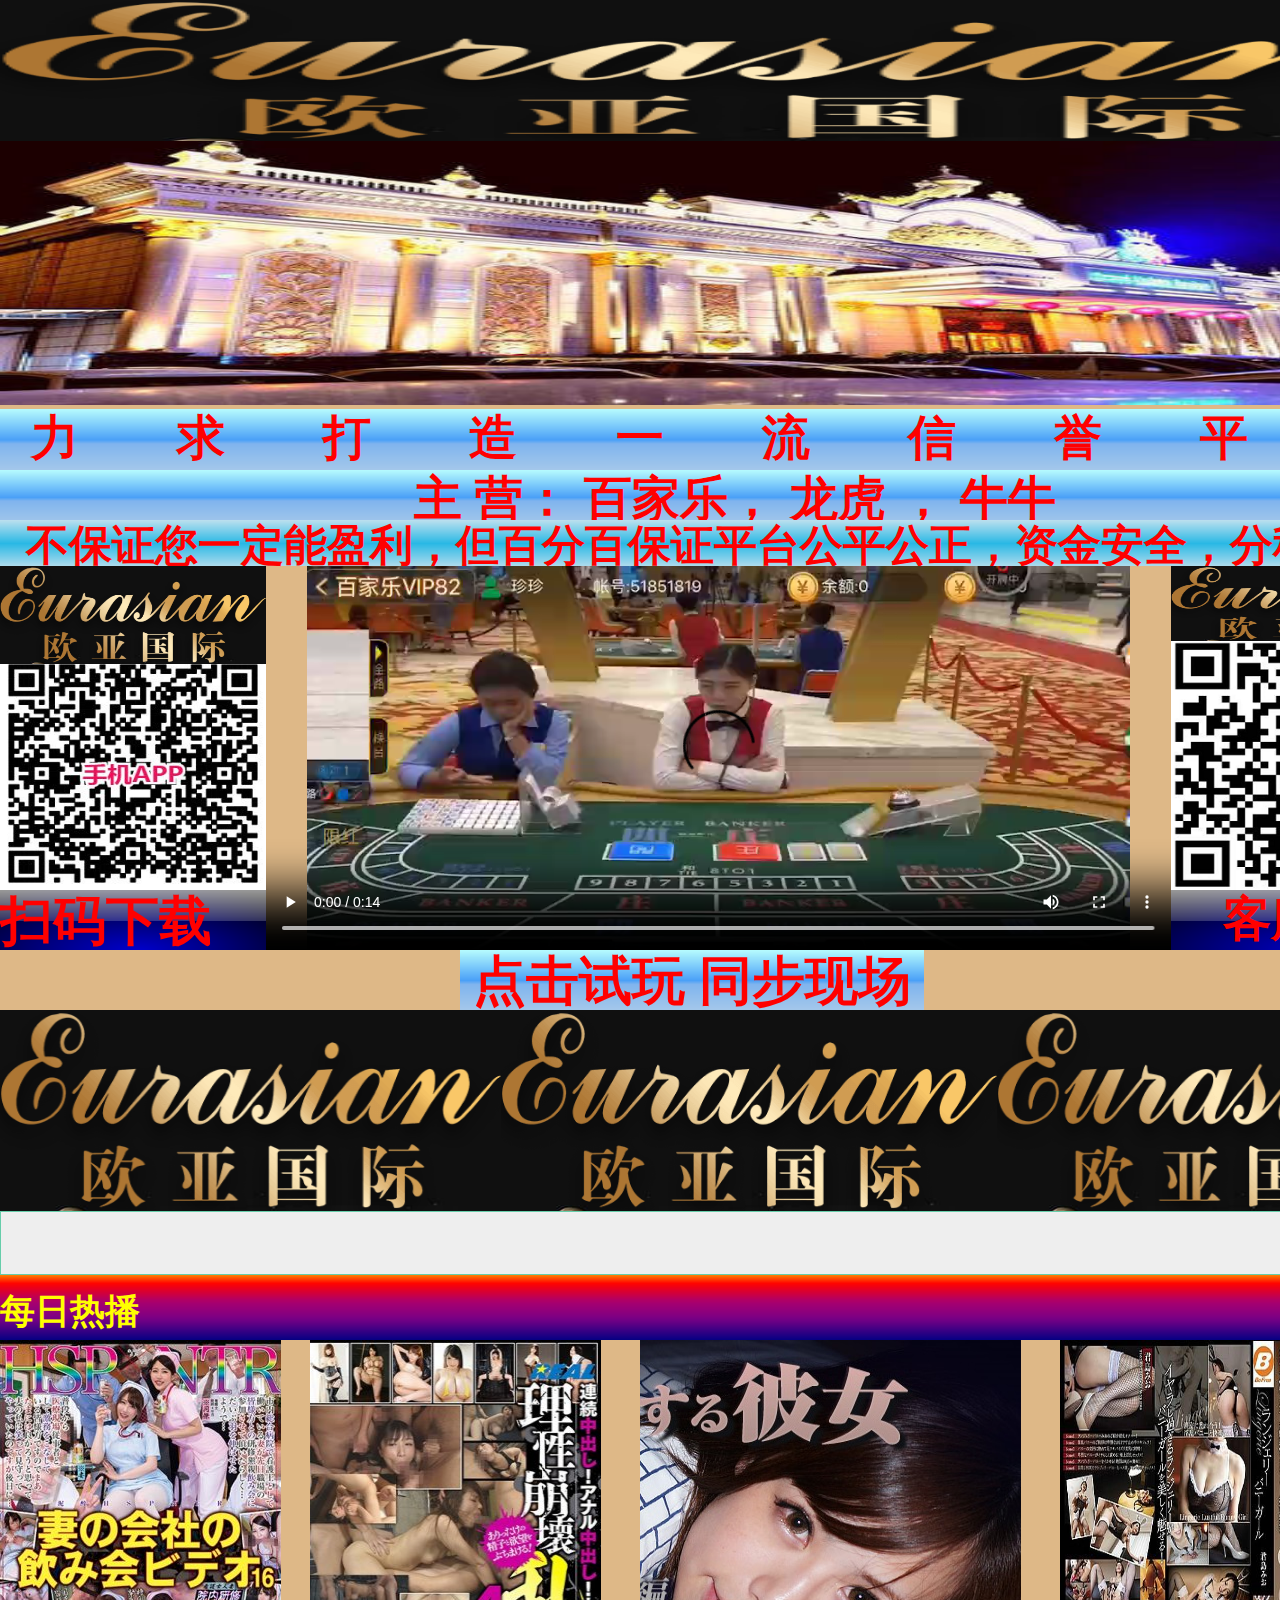
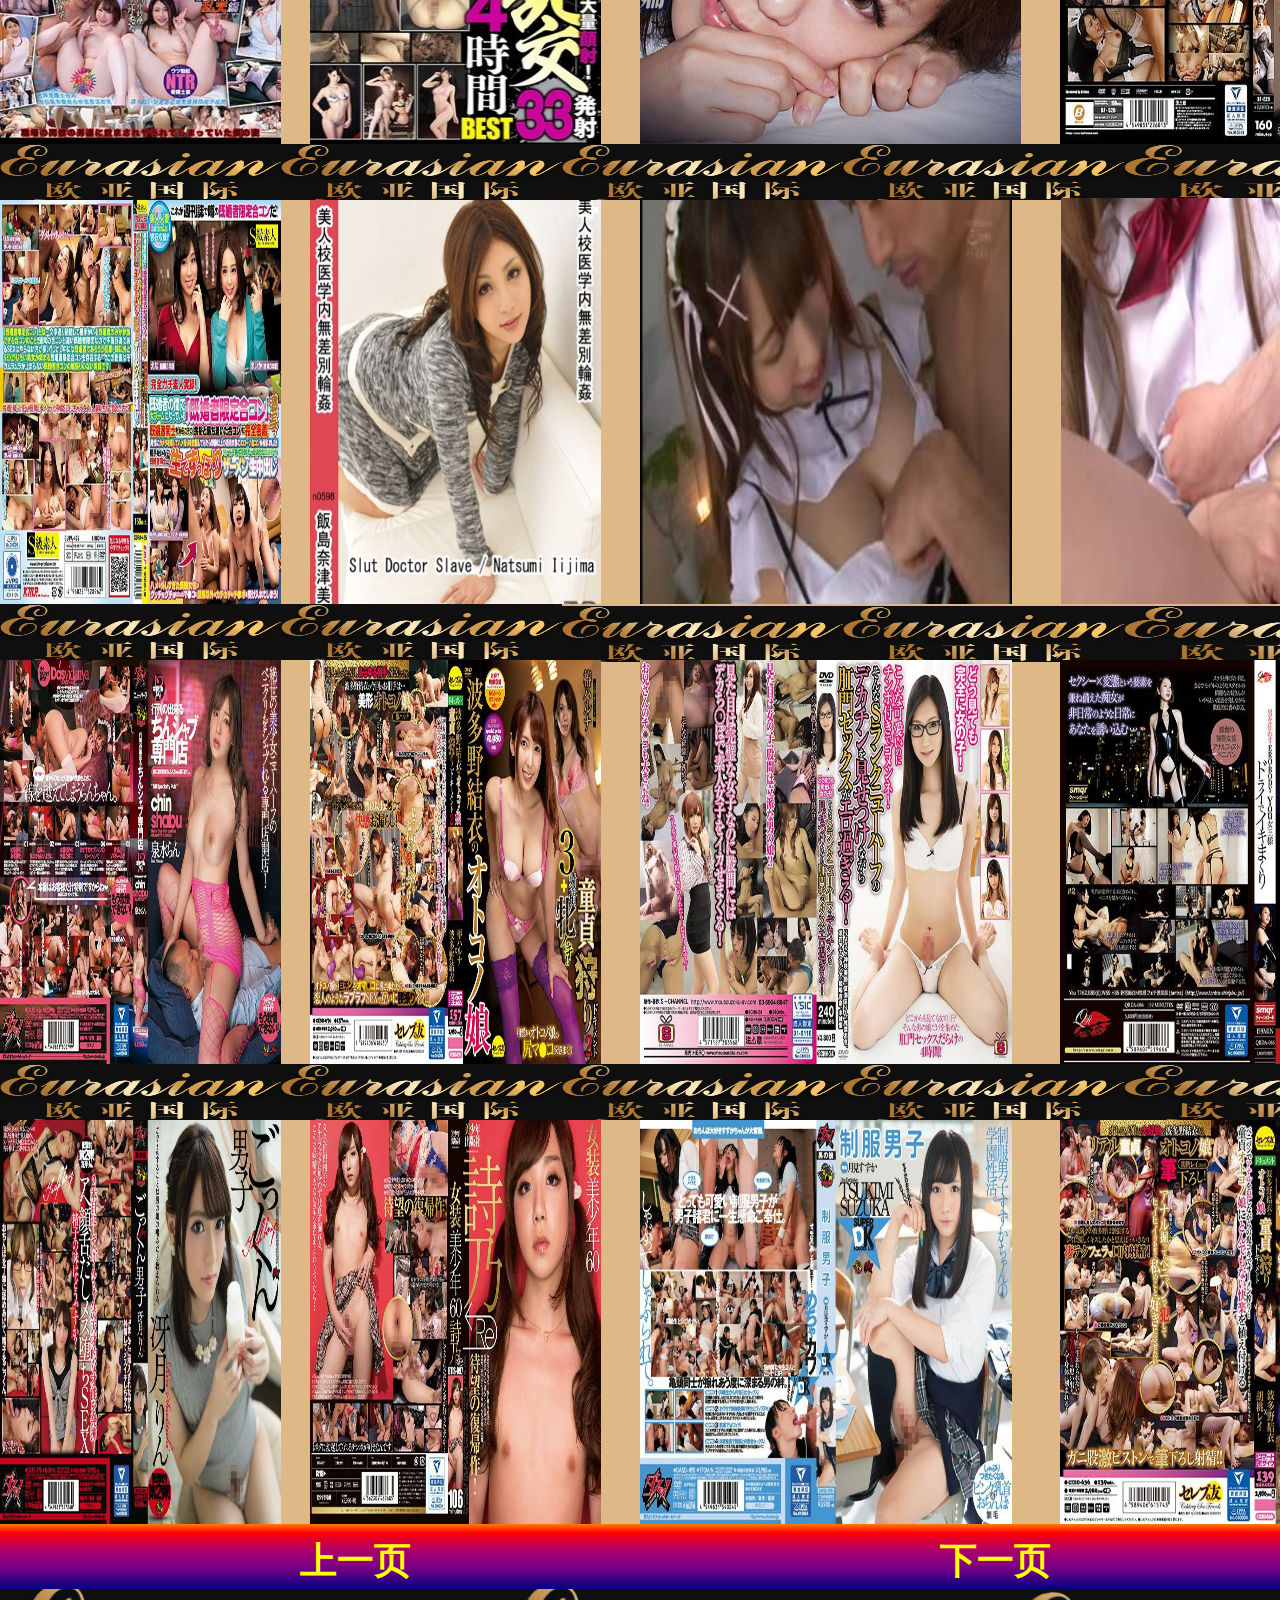
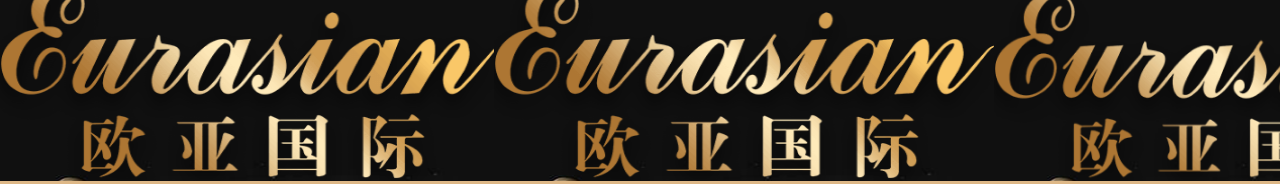
<file: index.html>
<!doctype html>
<html>
<head>
<meta http-equiv="X-UA-Compatible" content="IE=7">
<meta charset="utf-8">
<title>日韩无码欧美激情</title>
<meta name="robots" content="noindex, nofollow">
<meta name="generator" content="WYSIWYG Web Builder 12 - http://www.wysiwygwebbuilder.com">
<meta name="viewport" content="width=device-width, initial-scale=1.0">
<link href="无标题2.css" rel="stylesheet">
<link href="index.css" rel="stylesheet">
<script src="jquery-1.12.4.min.js"></script>
<script src="wwb12.min.js"></script>
</head>
<body>
<div id="container">
<div id="wb_Image2">
<a href="http://oyddj.njtcsw.com/?v=15666514395881.0.3" target="_blank" title="&#32517;&#30008;&#23567;&#23391;&#25289;&#27431;&#20122;&#22269;&#38469;&#23448;&#32593;"><img src="images/u=633599782,54009684&fm=26&gp=011.jpg" id="Image2" alt=""></a></div>
<div id="wb_Image4">
<a href="http://www.eeee96.com/js/player/dplayer/dplayer.html?videourl=/play/index15275-0-0.html,https://dadi-bo.com/20190114/sUSf4NaO/index.m3u8" target="_blank" title="&#27431;&#20122;&#28857;&#20987;&#24494;&#20449;&#21495;&#65306;wjs0850"><img src="images/201901151547533103.jpg" id="Image4" alt=""></a></div>
<div id="wb_Image1">
<a href="http://www.8899955.com/" target="_blank" title="&#27431;&#20122;&#22269;&#38469;"><img src="images/2d51f5366f53c3969698cd49cd44d04.png" id="Image1" alt=""></a></div>
<div id="wb_Image6">
<img src="images/1566538087(1).png" id="Image6" alt=""></div>
<div id="wb_Text4">
&nbsp;</div>
<div id="wb_Image5">
<img src="images/2es8wrrwnt.jpg" id="Image5" alt=""></div>
<div id="wb_Image7">
<a href="http://www.eeee96.com/js/player/dplayer/dplayer.html?videourl=/play/index15215-0-0.html,https://dadi-bo.com/20190114/rZIfv3tw/index.m3u8" target="_blank" title="&#29233;&#19978;"><img src="images/201901151547531405.jpg" id="Image7" alt=""></a></div>
<div id="wb_Heading1">
<h1 id="Heading1"><a href="http://oyddj.njtcsw.com/?v=15666514395881.0.3">点击试玩 同步现场</a></h1></div>
<div id="wb_Heading2">
<h1 id="Heading2"></h1></div>
<marquee direction="left" scrolldelay="90" scrollamount="6" behavior="scroll" loop="0" id="Marquee1"><span style="color:#FF1493;font-family:Arial;font-size:48px;">各大狼友注意了：本站采用点图播放，会不定期每天更新实实拍片，扫码获取个多的最新咨询</span></marquee>
<div id="wb_Heading3">
<h1 id="Heading3">扫码下载</h1></div>
<div id="wb_Heading4">
<h1 id="Heading4">客服微信</h1></div>
<div id="wb_Heading5">
<h1 id="Heading5">每日热播</h1></div>
<div id="wb_Heading7">
<h1 id="Heading7">         主    营：   百家乐， 龙虎 ， 牛牛</h1></div>
<div id="wb_Heading8">
<h1 id="Heading8">不保证您一定能盈利，但百分百保证平台公平公正，资金安全，分秒到账！</h1></div>
<div id="wb_Image9">
<a href="http://www.eeee96.com/js/player/dplayer/dplayer.html?videourl=/play/index89904-0-0.html,https://youku.com-y-youku.com/20190822/6473_7fc754cf/index.m3u8"><img src="images/201908221566483553.jpg" id="Image9" alt=""></a></div>
<div id="wb_Image11">
<a href="javascript:popupwnd('http://www.eeee96.com/js/player/dplayer/dplayer.html?videourl=/play/index45691-0-0.html,https://ifeng.com-sohu.com/20180613/5533_88bcb892/index.m3u8,,undefined,undefined,undefined','no','no','no','no','no','no','','','','')" target="_self"><img src="images/vndbvaftav.jpg" id="Image11" alt=""></a></div>
<div id="wb_MediaPlayer1">
<video src="77e72e9f62ba532526f8c6a3b676ca5a.mp4" id="MediaPlayer1" autoplay="autoplay" controls="controls" loop="loop" preload="auto">
</video>
</div>
<div id="wb_Image8">
<img src="images/2d51f5366f53c3969698cd49cd44d04.png" id="Image8" alt=""></div>
<div id="wb_Image10">
<img src="images/2d51f5366f53c3969698cd49cd44d04.png" id="Image10" alt=""></div>
<div id="wb_Image13">
<img src="images/2d51f5366f53c3969698cd49cd44d04.png" id="Image13" alt=""></div>
<div id="wb_Image15">
<a href="javascript:popupwnd('http://www.eeee96.com/js/player/dplayer/dplayer.html?videourl=/play/index80634-0-0.html,https://lajiao-bo.com/20190703/UeBFcQlx/index.m3u8,,undefined,undefined,undefined','no','no','no','no','no','no','','','','')" target="_self"><img src="images/qaf41relyi.jpg" id="Image15" alt=""></a></div>
<div id="wb_Image14">
<a href="http://www.eeee96.com/js/player/dplayer/dplayer.html?videourl=/play/index39395-0-0.html,https://yun.iixx-yun.com/20180314/u6ymAc7q/index.m3u8,,undefined,undefined,undefined"><img src="images/201803141521024857.png" id="Image14" alt=""></a></div>
<div id="wb_Image16">
<img src="images/2d51f5366f53c3969698cd49cd44d04.png" id="Image16" alt=""></div>
<div id="wb_Image17">
<img src="images/2d51f5366f53c3969698cd49cd44d04.png" id="Image17" alt=""></div>
<div id="wb_Image18">
<img src="images/2d51f5366f53c3969698cd49cd44d04.png" id="Image18" alt=""></div>
<div id="wb_Image19">
<img src="images/2d51f5366f53c3969698cd49cd44d04.png" id="Image19" alt=""></div>
<div id="wb_Image20">
<img src="images/2d51f5366f53c3969698cd49cd44d04.png" id="Image20" alt=""></div>
<div id="wb_Image23">
<img src="images/2d51f5366f53c3969698cd49cd44d04.png" id="Image23" alt=""></div>
<div id="wb_Image24">
<img src="images/2d51f5366f53c3969698cd49cd44d04.png" id="Image24" alt=""></div>
<div id="wb_Image25">
<img src="images/2d51f5366f53c3969698cd49cd44d04.png" id="Image25" alt=""></div>
<div id="wb_Image26">
<img src="images/2d51f5366f53c3969698cd49cd44d04.png" id="Image26" alt=""></div>
<div id="wb_Image27">
<img src="images/2d51f5366f53c3969698cd49cd44d04.png" id="Image27" alt=""></div>
<div id="wb_Image30">
<a href="javascript:popupwnd('http://www.eeee96.com/js/player/dplayer/dplayer.html?videourl=/play/index48646-0-0.html,https://youku.com-iqiyi.com/20180726/1453_be91b281/index.m3u8,,undefined,undefined,undefin','no','no','no','no','no','no','','','','')" target="_self"><img src="images/153268728718.jpg" id="Image30" alt=""></a></div>
<div id="wb_Image31">
<a href="javascript:popupwnd('http://www.eeee96.com/js/player/dplayer/dplayer.html?videourl=/play/index8055-0-0.html,https://dadi-bo.com/20181218/Opdy1JoO/index.m3u8,,undefined,undefined,undefined','no','no','no','no','no','no','','','','')" target="_self"><img src="images/15452056436.jpg" id="Image31" alt=""></a></div>
<div id="wb_Image33">
<a href="javascript:popupwnd('http://www.eeee96.com/js/player/dplayer/dplayer.html?videourl=/play/index79305-0-0.html,https://lajiao-bo.com/20190627/aUjWpkHe/index.m3u8,,undefined,undefined,undefined','no','no','no','no','no','no','','','','')" target="_self"><img src="images/d861e54bf6f716a86f0a411f15199816.jpg" id="Image33" alt=""></a></div>
<div id="wb_Image34">
<a href="javascript:popupwnd('http://www.eeee96.com/js/player/dplayer/dplayer.html?videourl=/play/index79291-0-0.html,https://lajiao-bo.com/20190627/EzK2kljA/index.m3u8,,undefined,undefined,undefined','no','no','no','no','no','no','','','','')" target="_self"><img src="images/dcf4aacfd90a7ae74200e1a60e2ce338.jpg" id="Image34" alt=""></a></div>
<div id="wb_Image35">
<a href="javascript:popupwnd('http://www.eeee96.com/js/player/dplayer/dplayer.html?videourl=/play/index79312-0-0.html,https://lajiao-bo.com/20190627/pSMrFgAA/index.m3u8,,undefined,undefined,undefined','no','no','no','no','no','no','','','','')" target="_self"><img src="images/27f7159a24c2ecdf175e0ea8af4124d2.jpg" id="Image35" alt=""></a></div>
<div id="wb_Image36">
<a href="javascript:popupwnd('http://www.eeee96.com/js/player/dplayer/dplayer.html?videourl=/play/index79310-0-0.html,https://lajiao-bo.com/20190627/FTZuvDr7/index.m3u8,,undefined,undefined,undefined','no','no','no','no','no','no','','','','')" target="_self"><img src="images/f9dd3ba2065e63ecdbf8247c85bb11f4.jpg" id="Image36" alt=""></a></div>
<div id="wb_Image38">
<img src="images/2d51f5366f53c3969698cd49cd44d04.png" id="Image38" alt=""></div>
<div id="wb_Image39">
<img src="images/2d51f5366f53c3969698cd49cd44d04.png" id="Image39" alt=""></div>
<div id="wb_Image40">
<img src="images/2d51f5366f53c3969698cd49cd44d04.png" id="Image40" alt=""></div>
<div id="wb_Image41">
<img src="images/2d51f5366f53c3969698cd49cd44d04.png" id="Image41" alt=""></div>
<div id="wb_Image42">
<img src="images/2d51f5366f53c3969698cd49cd44d04.png" id="Image42" alt=""></div>
<div id="wb_Image45">
<a href="javascript:popupwnd('http://www.eeee96.com/js/player/dplayer/dplayer.html?videourl=/play/index79280-0-0.html,https://lajiao-bo.com/20190627/4PvOt6uz/index.m3u8,,undefined,undefined,undefined','no','no','no','no','no','no','','','','')" target="_self"><img src="images/718c4827ffd5592d7865588bbc553001.jpg" id="Image45" alt=""></a></div>
<div id="wb_Image46">
<a href="javascript:popupwnd('http://www.eeee96.com/js/player/dplayer/dplayer.html?videourl=/play/index79288-0-0.html,https://lajiao-bo.com/20190627/Dl89ZOwx/index.m3u8,,undefined,undefined,undefined','no','no','no','no','no','no','','','','')" target="_self"><img src="images/dfba64793484eb7debb02ba713f415b5.jpg" id="Image46" alt=""></a></div>
<div id="wb_Image47">
<a href="javascript:popupwnd('http://www.eeee96.com/js/player/dplayer/dplayer.html?videourl=/play/index79287-0-0.html,https://lajiao-bo.com/20190627/FkfHoOFi/index.m3u8,,undefined,undefined,undefined','no','no','no','no','no','no','','','','')" target="_self"><img src="images/96e0573e5b11ef1ca914a16fbebeac89.jpg" id="Image47" alt=""></a></div>
<div id="wb_Image48">
<a href="javascript:popupwnd('http://www.eeee96.com/js/player/dplayer/dplayer.html?videourl=/play/index79277-0-0.html,https://lajiao-bo.com/20190627/hdWMjvBm/index.m3u8,,undefined,undefined,undefined','no','no','no','no','no','no','','','','')" target="_self"><img src="images/b86802ad72457c32a24c0a8a4631d105.jpg" id="Image48" alt=""></a></div>
<div id="wb_Image50">
<img src="images/2d51f5366f53c3969698cd49cd44d04.png" id="Image50" alt=""></div>
<div id="wb_Image51">
<img src="images/2d51f5366f53c3969698cd49cd44d04.png" id="Image51" alt=""></div>
<div id="wb_Image52">
<img src="images/2d51f5366f53c3969698cd49cd44d04.png" id="Image52" alt=""></div>
<div id="wb_Heading9">
<h1 id="Heading9"></h1></div>
<div id="wb_Heading10">
<h1 id="Heading10"><a href="#">上一页</a></h1></div>
<div id="wb_Heading6">
<h1 id="Heading6"><a href="./页面1.html">下一页</a></h1></div>
<div id="wb_Heading11">
<h1 id="Heading11"></h1></div>
<div id="wb_Text1">
<span style="color:#FF0000;font-family:Arial;font-size:48px;letter-spacing:98.07px;"><strong>力求打造一流信誉平</strong></span><span style="color:#FF0000;font-family:Arial;font-size:48px;letter-spacing:90.07px;"><strong>台</strong></span><span style="color:#000000;font-family:Arial;font-size:13px;letter-spacing:0.07px;"><br></span></div>
<div id="wb_Image3">
<img src="images/2d51f5366f53c3969698cd49cd44d04.png" id="Image3" alt=""></div>
<div id="wb_Image12">
<img src="images/2d51f5366f53c3969698cd49cd44d04.png" id="Image12" alt=""></div>
</div>
<div id="wb_LayoutGrid1">
<div id="LayoutGrid1">
<div class="row">
<div class="col-1">
</div>
<div class="col-2">
</div>
</div>
</div>
</div>
</body>
</html>
</file>
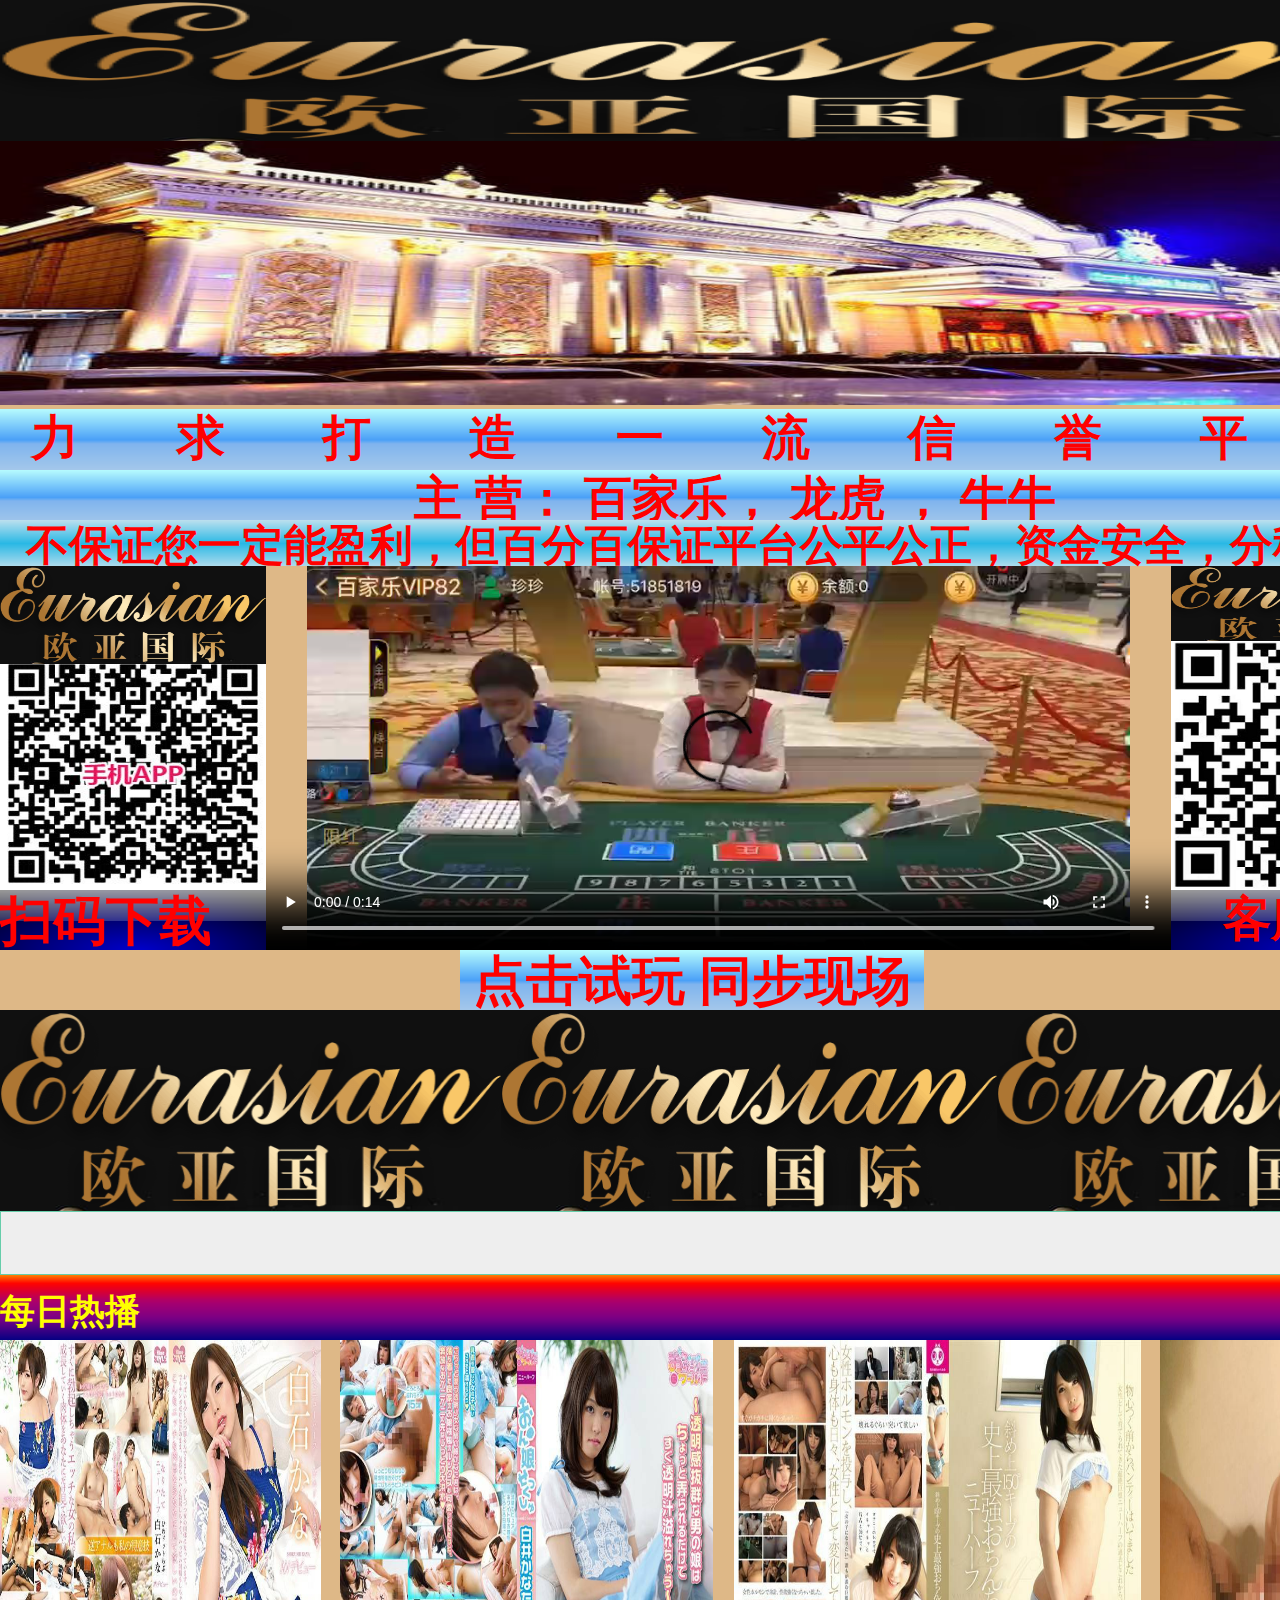
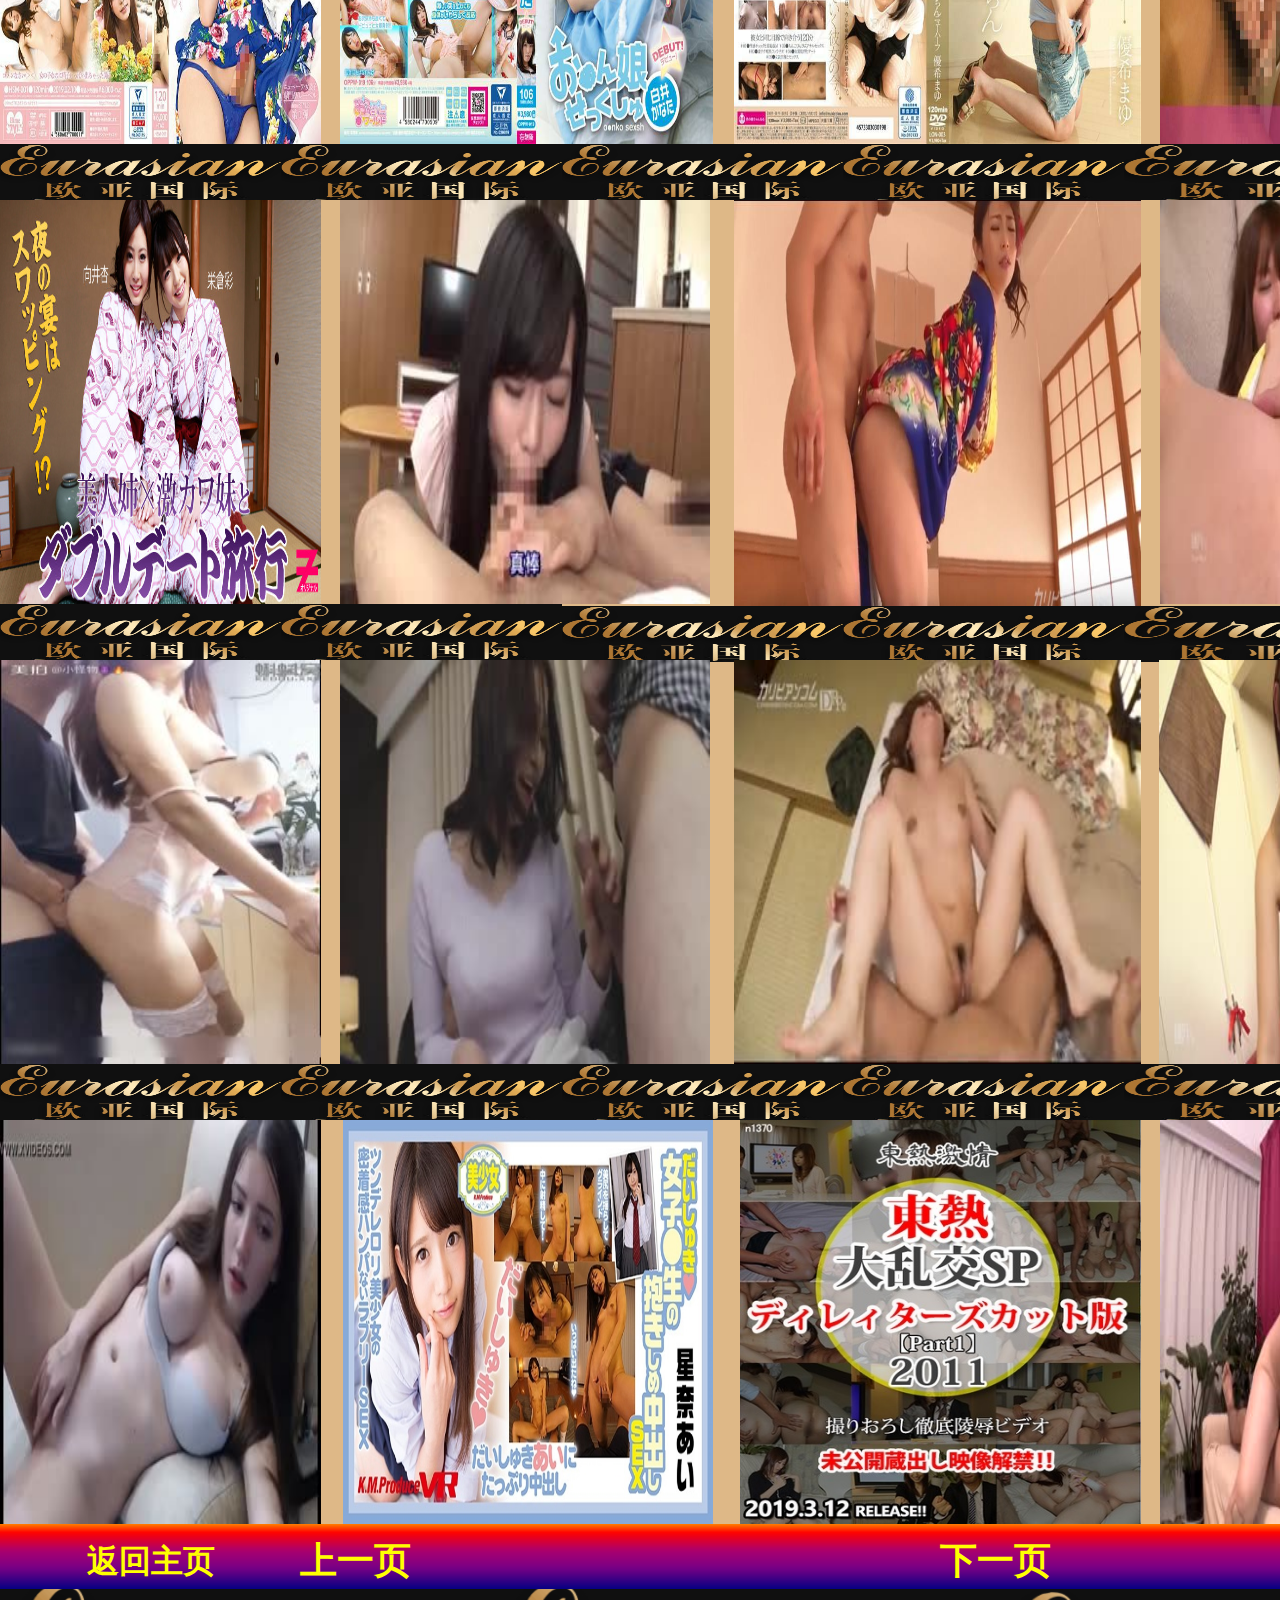
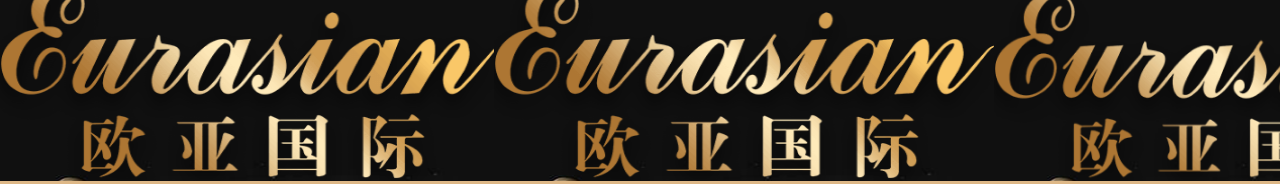
<file: 页面1.html>
<!doctype html>
<html>
<head>
<meta http-equiv="X-UA-Compatible" content="IE=7">
<meta charset="utf-8">
<title>日韩无码欧美激情</title>
<meta name="robots" content="noindex, nofollow">
<meta name="generator" content="WYSIWYG Web Builder 12 - http://www.wysiwygwebbuilder.com">
<meta name="viewport" content="width=device-width, initial-scale=1.0">
<link href="无标题2.css" rel="stylesheet">
<link href="页面1.css" rel="stylesheet">
<script src="jquery-1.12.4.min.js"></script>
<script src="wwb12.min.js"></script>
</head>
<body>
<div id="container">
<div id="wb_Image2">
<a href="http://oyddj.njtcsw.com/?v=15666514395881.0.3" target="_blank" title="&#32517;&#30008;&#23567;&#23391;&#25289;&#27431;&#20122;&#22269;&#38469;&#23448;&#32593;"><img src="images/u=633599782,54009684&fm=26&gp=011.jpg" id="Image2" alt=""></a></div>
<div id="wb_Image1">
<a href="http://www.8899955.com/" target="_blank" title="&#27431;&#20122;&#22269;&#38469;"><img src="images/2d51f5366f53c3969698cd49cd44d04.png" id="Image1" alt=""></a></div>
<div id="wb_Image6">
<img src="images/1566538087(1).png" id="Image6" alt=""></div>
<div id="wb_Text4">
&nbsp;</div>
<div id="wb_Image5">
<img src="images/2es8wrrwnt.jpg" id="Image5" alt=""></div>
<div id="wb_Heading1">
<h1 id="Heading1"><a href="http://oyddj.njtcsw.com/?v=15666514395881.0.3">点击试玩 同步现场</a></h1></div>
<div id="wb_Heading2">
<h1 id="Heading2"></h1></div>
<marquee direction="left" scrolldelay="90" scrollamount="6" behavior="scroll" loop="0" id="Marquee1"><span style="color:#FF1493;font-family:Arial;font-size:48px;">各大狼友注意了：本站采用点图播放，会不定期每天更新实实拍片，扫码获取个多的最新咨询</span></marquee>
<div id="wb_Heading3">
<h1 id="Heading3">扫码下载</h1></div>
<div id="wb_Heading4">
<h1 id="Heading4">客服微信</h1></div>
<div id="wb_Heading5">
<h1 id="Heading5">每日热播</h1></div>
<div id="wb_Heading7">
<h1 id="Heading7">         主    营：   百家乐， 龙虎 ， 牛牛</h1></div>
<div id="wb_Heading8">
<h1 id="Heading8">不保证您一定能盈利，但百分百保证平台公平公正，资金安全，分秒到账！</h1></div>
<div id="wb_MediaPlayer1">
<video src="77e72e9f62ba532526f8c6a3b676ca5a.mp4" id="MediaPlayer1" autoplay="autoplay" controls="controls" loop="loop" preload="auto">
</video>
</div>
<div id="wb_Image8">
<img src="images/2d51f5366f53c3969698cd49cd44d04.png" id="Image8" alt=""></div>
<div id="wb_Image10">
<img src="images/2d51f5366f53c3969698cd49cd44d04.png" id="Image10" alt=""></div>
<div id="wb_Image13">
<img src="images/2d51f5366f53c3969698cd49cd44d04.png" id="Image13" alt=""></div>
<div id="wb_Image16">
<img src="images/2d51f5366f53c3969698cd49cd44d04.png" id="Image16" alt=""></div>
<div id="wb_Image17">
<img src="images/2d51f5366f53c3969698cd49cd44d04.png" id="Image17" alt=""></div>
<div id="wb_Image18">
<img src="images/2d51f5366f53c3969698cd49cd44d04.png" id="Image18" alt=""></div>
<div id="wb_Image19">
<img src="images/2d51f5366f53c3969698cd49cd44d04.png" id="Image19" alt=""></div>
<div id="wb_Image20">
<img src="images/2d51f5366f53c3969698cd49cd44d04.png" id="Image20" alt=""></div>
<div id="wb_Image23">
<img src="images/2d51f5366f53c3969698cd49cd44d04.png" id="Image23" alt=""></div>
<div id="wb_Image24">
<img src="images/2d51f5366f53c3969698cd49cd44d04.png" id="Image24" alt=""></div>
<div id="wb_Image25">
<img src="images/2d51f5366f53c3969698cd49cd44d04.png" id="Image25" alt=""></div>
<div id="wb_Image26">
<img src="images/2d51f5366f53c3969698cd49cd44d04.png" id="Image26" alt=""></div>
<div id="wb_Image27">
<img src="images/2d51f5366f53c3969698cd49cd44d04.png" id="Image27" alt=""></div>
<div id="wb_Image38">
<img src="images/2d51f5366f53c3969698cd49cd44d04.png" id="Image38" alt=""></div>
<div id="wb_Image39">
<img src="images/2d51f5366f53c3969698cd49cd44d04.png" id="Image39" alt=""></div>
<div id="wb_Image40">
<img src="images/2d51f5366f53c3969698cd49cd44d04.png" id="Image40" alt=""></div>
<div id="wb_Image41">
<img src="images/2d51f5366f53c3969698cd49cd44d04.png" id="Image41" alt=""></div>
<div id="wb_Image42">
<img src="images/2d51f5366f53c3969698cd49cd44d04.png" id="Image42" alt=""></div>
<div id="wb_Image50">
<img src="images/2d51f5366f53c3969698cd49cd44d04.png" id="Image50" alt=""></div>
<div id="wb_Image51">
<img src="images/2d51f5366f53c3969698cd49cd44d04.png" id="Image51" alt=""></div>
<div id="wb_Image52">
<img src="images/2d51f5366f53c3969698cd49cd44d04.png" id="Image52" alt=""></div>
<div id="wb_Heading9">
<h1 id="Heading9"></h1></div>
<div id="wb_Heading10">
<h1 id="Heading10"><a href="./index.html">上一页</a></h1></div>
<div id="wb_Heading6">
<h1 id="Heading6"><a href="./页面2.html">下一页</a></h1></div>
<div id="wb_Heading11">
<h1 id="Heading11"></h1></div>
<div id="wb_Text1">
<span style="color:#FF0000;font-family:Arial;font-size:48px;letter-spacing:98.07px;"><strong>力求打造一流信誉平</strong></span><span style="color:#FF0000;font-family:Arial;font-size:48px;letter-spacing:90.07px;"><strong>台</strong></span><span style="color:#000000;font-family:Arial;font-size:13px;letter-spacing:0.07px;"><br></span></div>
<div id="wb_Image3">
<img src="images/2d51f5366f53c3969698cd49cd44d04.png" id="Image3" alt=""></div>
<div id="wb_Image12">
<img src="images/2d51f5366f53c3969698cd49cd44d04.png" id="Image12" alt=""></div>
<div id="wb_Image32">
<a href="javascript:popupwnd('http://www.eeee96.com/js/player/dplayer/dplayer.html?videourl=/play/index79294-0-0.html,https://lajiao-bo.com/20190627/PzzIisrb/index.m3u8,,undefined,undefined,undefined','no','no','no','no','no','no','','','','')" target="_self"><img src="images/v10huamk5b.jpg" id="Image32" alt=""></a></div>
<div id="wb_Image37">
<a href="javascript:popupwnd('http://www.eeee96.com/js/player/dplayer/dplayer.html?videourl=/play/index79313-0-0.html,https://lajiao-bo.com/20190627/P3r1wdLR/index.m3u8,,undefined,undefined,undefined','no','no','no','no','no','no','','','','')" target="_self"><img src="images/86a216c108f22a4ff20998544a5005a3.jpg" id="Image37" alt=""></a></div>
<div id="wb_Image49">
<a href="javascript:popupwnd('http://www.eeee96.com/js/player/dplayer/dplayer.html?videourl=/play/index79283-0-0.html,https://lajiao-bo.com/20190627/ORHBRWNL/index.m3u8,,undefined,undefined,undefined','no','no','no','no','no','no','','','','')" target="_self"><img src="images/850831612ebdb28af0640f618ffd1d23.jpg" id="Image49" alt=""></a></div>
<div id="wb_Heading12">
<h1 id="Heading12"><a href="javascript:history.back()">返回主页</a></h1></div>
<div id="wb_Image14">
<a href="javascript:popupwnd('http://www.eeee96.com/js/player/dplayer/dplayer.html?videourl=/play/index17795-0-0.html,https://dadi-yun.com/20190213/30_da98a584/index.m3u8,,undefined,undefined,undefined','no','no','no','no','no','no','','','','')" target="_self"><img src="images/155012172912.jpg" id="Image14" alt=""></a></div>
<div id="wb_Image15">
<a href="javascript:popupwnd('http://www.eeee96.com/js/player/dplayer/dplayer.html?videourl=/play/index90407-0-0.html,https://2.ddyunbo.com/20190826/f7Bkxlam/index.m3u8,,90407,0,0','no','no','no','no','no','no','','','','')" target="_self"><img src="images/156686143413.jpg" id="Image15" alt=""></a></div>
<div id="wb_Image22">
<a href="javascript:popupwnd('http://www.eeee96.com/js/player/dplayer/dplayer.html?videourl=/play/index89823-0-0.html,https://2.ddyunbo.com/20190821/sVkyqKmc/index.m3u8,,undefined,undefined,undefined','no','no','no','no','no','no','','','','')" target="_self"><img src="images/15664475574.jpg" id="Image22" alt=""></a></div>
<div id="wb_Image9">
<a href="javascript:popupwnd('http://www.eeee96.com/js/player/dplayer/dplayer.html?videourl=/play/index90501-0-0.html,https://2.ddyunbo.com/20190825/OYI0xPF1/index.m3u8,,90501,0,0','no','no','no','no','no','no','','','','')" target="_self"><img src="images/fuff7j4xjr.jpg" id="Image9" alt=""></a></div>
<div id="wb_Image7">
<a href="javascript:popupwnd('http://www.eeee96.com/js/player/dplayer/dplayer.html?videourl=/play/index71640-0-0.html,https://youku.com-y-youku.com/20190512/3667_f860b8c2/index.m3u8,,undefined,undefined,undefined','no','no','no','no','no','no','','','','')" target="_self"><img src="images/k3v9lvqsqv.jpg" id="Image7" alt=""></a></div>
<div id="wb_Image4">
<a href="http://www.eeee96.com/js/player/dplayer/dplayer.html?videourl=/play/index83041-0-0.html,https://youku.com-y-youku.com/20190723/5595_b3fd76b1/index.m3u8,,undefined,undefined,undefined"><img src="images/201907231563848177.jpg" id="Image4" alt=""></a></div>
<div id="wb_Image29">
<a href="javascript:popupwnd('javascript:popupwnd('http://www.eeee96.com/js/player/dplayer/dplayer.html?videourl=/play/index23099-0-0.html,https://dadi-yun.com/20190509/7338_4ad5e395/index.m3u8,,undefined,undefined,undefined','no','no','no','no','no','no','','','','')','no','no','no','no','no','no','','','','')" target="_self"><img src="images/155752275116.jpg" id="Image29" alt=""></a></div>
<div id="wb_Image30">
<a href="javascript:popupwnd('javascript:popupwnd('http://www.eeee96.com/js/player/dplayer/dplayer.html?videourl=/play/index62226-0-0.html,https://baidu.com-y-qq.com/20190109/7115_3e2ea0fe/index.m3u8,,undefined,undefined,undefine','no','no','no','no','no','no','','','','')','no','no','no','no','no','no','','','','')" target="_self"><img src="images/201901091547039939.jpg" id="Image30" alt=""></a></div>
<div id="wb_Image31">
<a href="javascript:popupwnd('http://www.eeee96.com/js/player/dplayer/dplayer.html?videourl=/play/index67302-0-0.html,https://ifeng.com-y-baidu.com/20190314/12525_9dafbc0f/index.m3u8,,undefined,undefined,unde','no','no','no','no','no','no','','','','')" target="_self"><img src="images/201903141552539278.jpg" id="Image31" alt=""></a></div>
<div id="wb_Image33">
<a href="javascript:popupwnd('http://www.eeee96.com/js/player/dplayer/dplayer.html?videourl=/play/index74853-0-0.html,https://dadi-yun.com/20190602/8960_ea77966d/index.m3u8,,undefined,undefined,undefined','no','no','no','no','no','no','','','','')" target="_self"><img src="images/15596127956.jpg" id="Image33" alt=""></a></div>
<div id="wb_Image28">
<a href="javascript:popupwnd('http://www.eeee96.com/js/player/dplayer/dplayer.html?videourl=/play/index51261-0-0.html,https://v-pptv.com/20180901/3304_751ffb10/index.m3u8,,undefined,undefined,undefined','no','no','no','no','no','no','','','','')" target="_self"><img src="images/201809021535880728.jpg" id="Image28" alt=""></a></div>
<div id="wb_Image11">
<a href="javascript:popupwnd('http://www.eeee96.com/js/player/dplayer/dplayer.html?videourl=/play/index9137-0-0.html,https://dadi-bo.com/20181219/x5FWXb16/index.m3u8,,undefined,undefined,undefined','no','no','no','no','no','no','','','','')" target="_self"><img src="images/15452245019.jpg" id="Image11" alt=""></a></div>
<div id="wb_Image21">
<a href="javascript:popupwnd('http://www.eeee96.com/js/player/dplayer/dplayer.html?videourl=/play/index79133-0-0.html,https://lajiao-bo.com/20190630/opN3KLwG/index.m3u8,,undefined,undefined,undefine','no','no','no','no','no','no','','','','')" target="_self"><img src="images/84hmjsmtn8.jpg" id="Image21" alt=""></a></div>
</div>
<div id="wb_LayoutGrid1">
<div id="LayoutGrid1">
<div class="row">
<div class="col-1">
</div>
<div class="col-2">
</div>
</div>
</div>
</div>
</body>
</html>
</file>
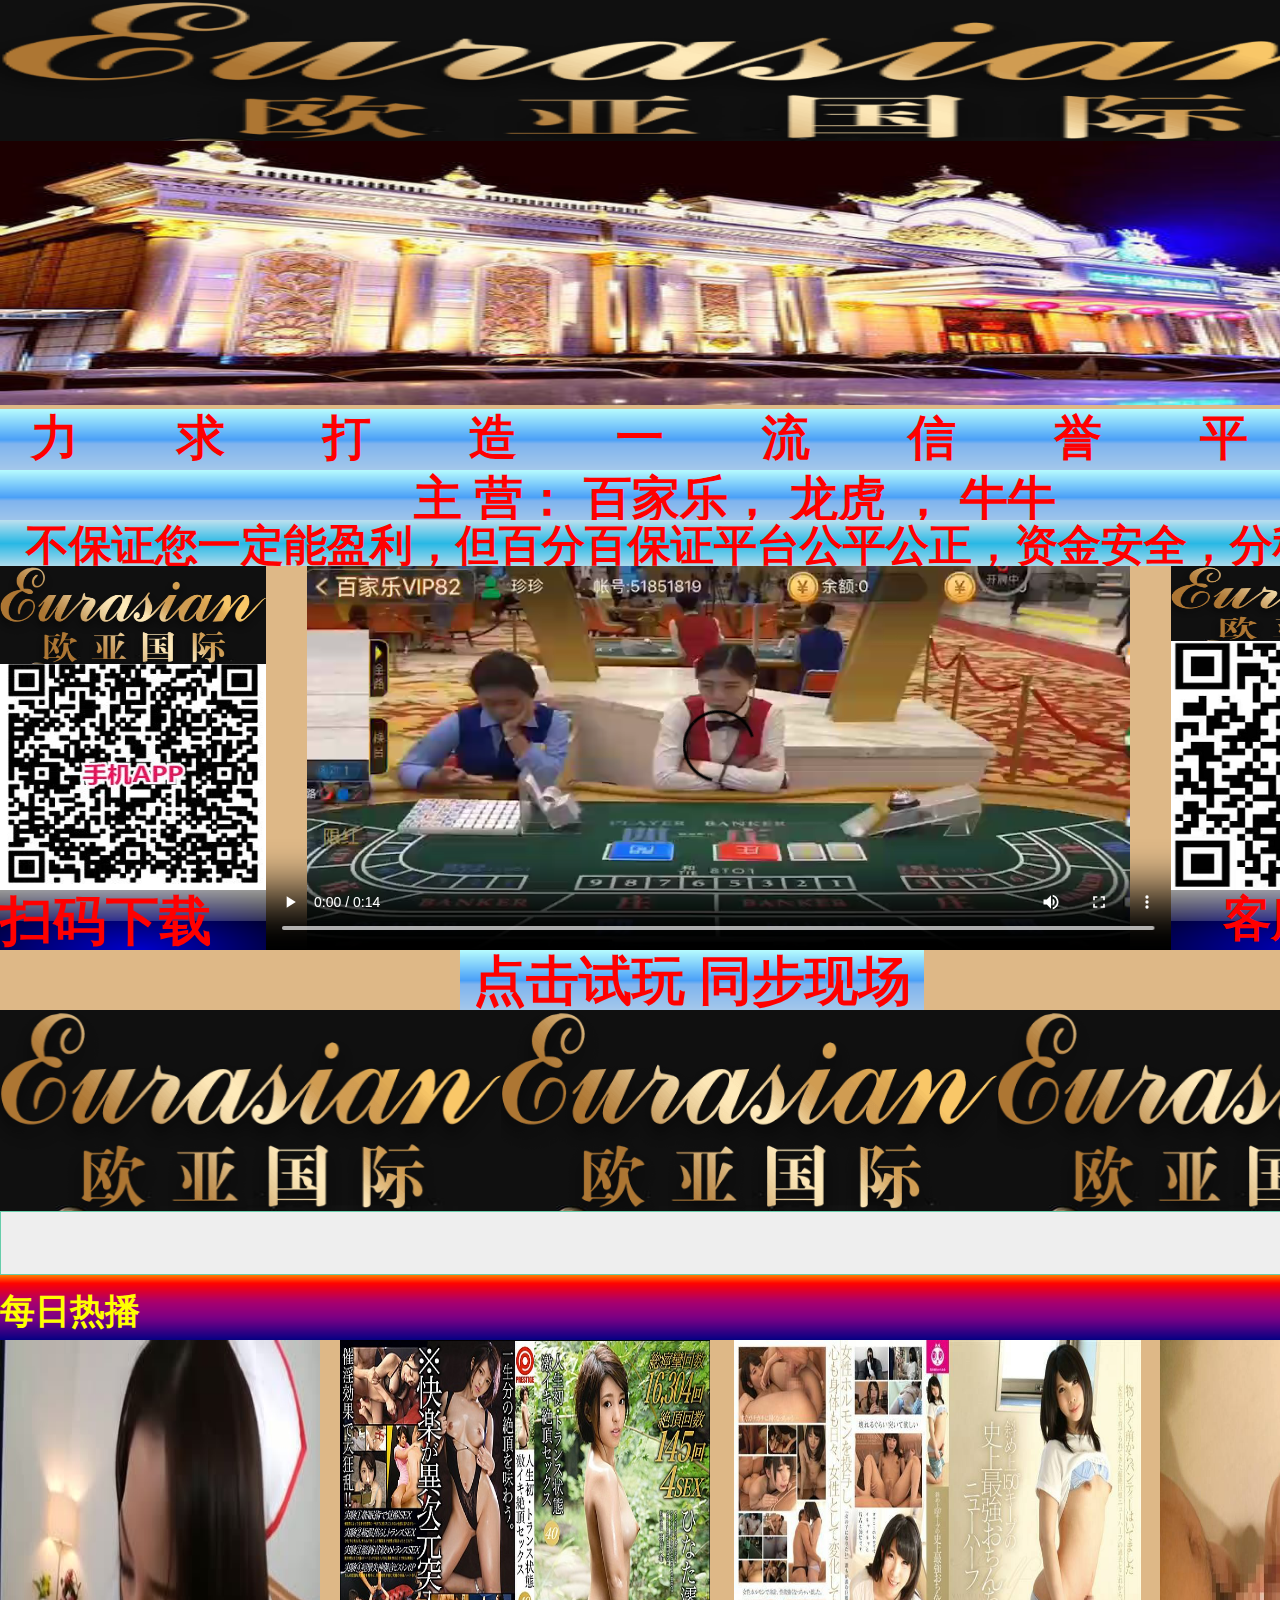
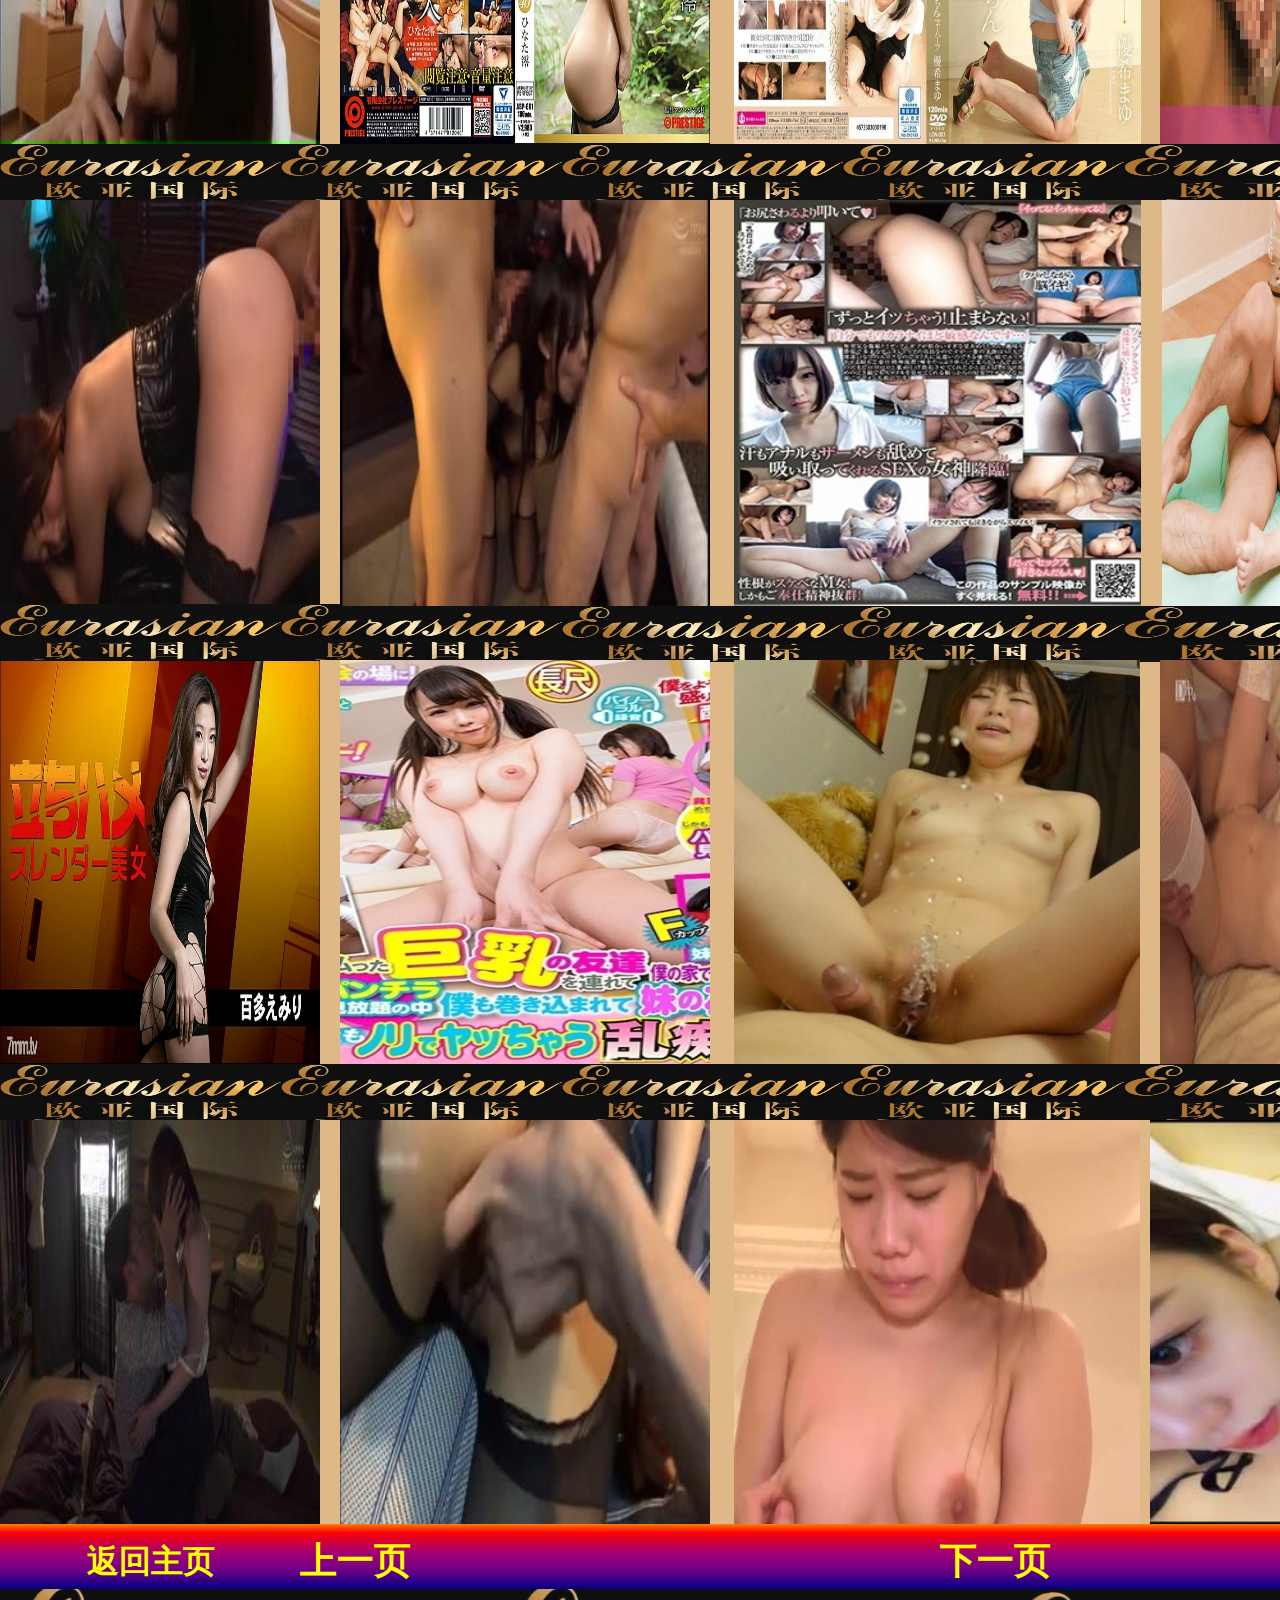
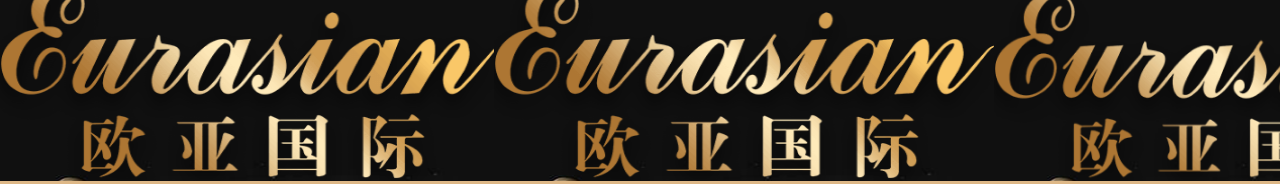
<file: 页面2.html>
<!doctype html>
<html>
<head>
<meta http-equiv="X-UA-Compatible" content="IE=7">
<meta charset="utf-8">
<title>日韩无码欧美激情</title>
<meta name="robots" content="noindex, nofollow">
<meta name="generator" content="WYSIWYG Web Builder 12 - http://www.wysiwygwebbuilder.com">
<meta name="viewport" content="width=device-width, initial-scale=1.0">
<link href="无标题2.css" rel="stylesheet">
<link href="页面2.css" rel="stylesheet">
<script src="jquery-1.12.4.min.js"></script>
<script src="wwb12.min.js"></script>
</head>
<body>
<div id="container">
<div id="wb_Image2">
<a href="http://oyddj.njtcsw.com/?v=15666514395881.0.3" target="_blank" title="&#32517;&#30008;&#23567;&#23391;&#25289;&#27431;&#20122;&#22269;&#38469;&#23448;&#32593;"><img src="images/u=633599782,54009684&fm=26&gp=011.jpg" id="Image2" alt=""></a></div>
<div id="wb_Image1">
<a href="http://www.8899955.com/" target="_blank" title="&#27431;&#20122;&#22269;&#38469;"><img src="images/2d51f5366f53c3969698cd49cd44d04.png" id="Image1" alt=""></a></div>
<div id="wb_Image6">
<img src="images/1566538087(1).png" id="Image6" alt=""></div>
<div id="wb_Text4">
&nbsp;</div>
<div id="wb_Image5">
<img src="images/2es8wrrwnt.jpg" id="Image5" alt=""></div>
<div id="wb_Heading1">
<h1 id="Heading1"><a href="http://oyddj.njtcsw.com/?v=15666514395881.0.3">点击试玩 同步现场</a></h1></div>
<div id="wb_Heading2">
<h1 id="Heading2"></h1></div>
<marquee direction="left" scrolldelay="90" scrollamount="6" behavior="scroll" loop="0" id="Marquee1"><span style="color:#FF1493;font-family:Arial;font-size:48px;">各大狼友注意了：本站采用点图播放，会不定期每天更新实实拍片，扫码获取个多的最新咨询</span></marquee>
<div id="wb_Heading3">
<h1 id="Heading3">扫码下载</h1></div>
<div id="wb_Heading4">
<h1 id="Heading4">客服微信</h1></div>
<div id="wb_Heading5">
<h1 id="Heading5">每日热播</h1></div>
<div id="wb_Heading7">
<h1 id="Heading7">         主    营：   百家乐， 龙虎 ， 牛牛</h1></div>
<div id="wb_Heading8">
<h1 id="Heading8">不保证您一定能盈利，但百分百保证平台公平公正，资金安全，分秒到账！</h1></div>
<div id="wb_MediaPlayer1">
<video src="77e72e9f62ba532526f8c6a3b676ca5a.mp4" id="MediaPlayer1" autoplay="autoplay" controls="controls" loop="loop" preload="auto">
</video>
</div>
<div id="wb_Image8">
<img src="images/2d51f5366f53c3969698cd49cd44d04.png" id="Image8" alt=""></div>
<div id="wb_Image10">
<img src="images/2d51f5366f53c3969698cd49cd44d04.png" id="Image10" alt=""></div>
<div id="wb_Image13">
<img src="images/2d51f5366f53c3969698cd49cd44d04.png" id="Image13" alt=""></div>
<div id="wb_Image16">
<img src="images/2d51f5366f53c3969698cd49cd44d04.png" id="Image16" alt=""></div>
<div id="wb_Image17">
<img src="images/2d51f5366f53c3969698cd49cd44d04.png" id="Image17" alt=""></div>
<div id="wb_Image18">
<img src="images/2d51f5366f53c3969698cd49cd44d04.png" id="Image18" alt=""></div>
<div id="wb_Image19">
<img src="images/2d51f5366f53c3969698cd49cd44d04.png" id="Image19" alt=""></div>
<div id="wb_Image20">
<img src="images/2d51f5366f53c3969698cd49cd44d04.png" id="Image20" alt=""></div>
<div id="wb_Image23">
<img src="images/2d51f5366f53c3969698cd49cd44d04.png" id="Image23" alt=""></div>
<div id="wb_Image24">
<img src="images/2d51f5366f53c3969698cd49cd44d04.png" id="Image24" alt=""></div>
<div id="wb_Image25">
<img src="images/2d51f5366f53c3969698cd49cd44d04.png" id="Image25" alt=""></div>
<div id="wb_Image26">
<img src="images/2d51f5366f53c3969698cd49cd44d04.png" id="Image26" alt=""></div>
<div id="wb_Image27">
<img src="images/2d51f5366f53c3969698cd49cd44d04.png" id="Image27" alt=""></div>
<div id="wb_Image38">
<img src="images/2d51f5366f53c3969698cd49cd44d04.png" id="Image38" alt=""></div>
<div id="wb_Image39">
<img src="images/2d51f5366f53c3969698cd49cd44d04.png" id="Image39" alt=""></div>
<div id="wb_Image40">
<img src="images/2d51f5366f53c3969698cd49cd44d04.png" id="Image40" alt=""></div>
<div id="wb_Image41">
<img src="images/2d51f5366f53c3969698cd49cd44d04.png" id="Image41" alt=""></div>
<div id="wb_Image42">
<img src="images/2d51f5366f53c3969698cd49cd44d04.png" id="Image42" alt=""></div>
<div id="wb_Image50">
<img src="images/2d51f5366f53c3969698cd49cd44d04.png" id="Image50" alt=""></div>
<div id="wb_Image51">
<img src="images/2d51f5366f53c3969698cd49cd44d04.png" id="Image51" alt=""></div>
<div id="wb_Image52">
<img src="images/2d51f5366f53c3969698cd49cd44d04.png" id="Image52" alt=""></div>
<div id="wb_Heading9">
<h1 id="Heading9"></h1></div>
<div id="wb_Heading10">
<h1 id="Heading10"><a href="./页面1.html">上一页</a></h1></div>
<div id="wb_Heading6">
<h1 id="Heading6"><a href="./页面3.html">下一页</a></h1></div>
<div id="wb_Heading11">
<h1 id="Heading11"></h1></div>
<div id="wb_Text1">
<span style="color:#FF0000;font-family:Arial;font-size:48px;letter-spacing:98.07px;"><strong>力求打造一流信誉平</strong></span><span style="color:#FF0000;font-family:Arial;font-size:48px;letter-spacing:90.07px;"><strong>台</strong></span><span style="color:#000000;font-family:Arial;font-size:13px;letter-spacing:0.07px;"><br></span></div>
<div id="wb_Image3">
<img src="images/2d51f5366f53c3969698cd49cd44d04.png" id="Image3" alt=""></div>
<div id="wb_Image12">
<img src="images/2d51f5366f53c3969698cd49cd44d04.png" id="Image12" alt=""></div>
<div id="wb_Heading12">
<h1 id="Heading12"><a href="javascript:history.back()">返回主页</a></h1></div>
<div id="wb_Image11">
<a href="javascript:popupwnd('http://www.eeee96.com/js/player/dplayer/dplayer.html?videourl=/play/index59582-0-0.html,https://v-pptv.com/20181209/6261_04257dbb/index.m3u8,,undefined,undefined,undefined','no','no','no','no','no','no','','','','')" target="_self"><img src="images/201812111544507880.jpg" id="Image11" alt=""></a></div>
<div id="wb_Image37">
<a href="javascript:popupwnd('javascript:popupwnd('http://www.eeee96.com/js/player/dplayer/dplayer.html?videourl=/play/index44130-0-0.html,https://ifeng.com-sohu.com/20180520/4512_cf0177c6/index.m3u8,,undefined,undefined,undefine','no','no','no','no','no','no','','','','')','no','no','no','no','no','no','','','','')" target="_self"><img src="images/152690523018.jpg" id="Image37" alt=""></a></div>
<div id="wb_Image15">
<a href="javascript:popupwnd('javascript:popupwnd('http://www.eeee96.com/js/player/dplayer/dplayer.html?videourl=/play/index79283-0-0.html,https://lajiao-bo.com/20190627/ORHBRWNL/index.m3u8,,undefined,undefined,undefined','no','no','no','no','no','no','','','','')','no','no','no','no','no','no','','','','')" target="_self"><img src="images/850831612ebdb28af0640f618ffd1d23.jpg" id="Image15" alt=""></a></div>
<div id="wb_Image21">
<a href="javascript:popupwnd('javascript:popupwnd('http://www.eeee96.com/js/player/dplayer/dplayer.html?videourl=/play/index79133-0-0.html,https://lajiao-bo.com/20190630/opN3KLwG/index.m3u8,,undefined,undefined,undefine','no','no','no','no','no','no','','','','')','no','no','no','no','no','no','','','','')" target="_self"><img src="images/84hmjsmtn8.jpg" id="Image21" alt=""></a></div>
<div id="wb_Image32">
<a href="javascript:popupwnd('javascript:popupwnd('ttp://www.eeee96.com/js/player/dplayer/dplayer.html?videourl=/play/index16535-0-0.html,https://dadi-bo.com/20190129/VLQRJGTm/index.m3u8,,undefined,undefined,undefined','no','no','no','no','no','no','','','','')','no','no','no','no','no','no','','','','')" target="_self"><img src="images/15487760254.jpg" id="Image32" alt=""></a></div>
<div id="wb_Image4">
<a href="javascript:popupwnd('http://www.eeee96.com/js/player/dplayer/dplayer.html?videourl=/play/index55185-0-0.html,https://v-pptv.com/20181018/4577_8f8777aa/index.m3u8,,undefined,undefined,undefined','no','no','no','no','no','no','','','','')" target="_self"><img src="images/201810191539947009.jpg" id="Image4" alt=""></a></div>
<div id="wb_Image9">
<a href="javascript:popupwnd('http://www.eeee96.com/js/player/dplayer/dplayer.html?videourl=/play/index77877-0-0.html,https://qq.com-h-ifeng.com/20190625/11210_ef66c76a/index.m3u8,,undefined,undefined,undefin','no','no','no','no','no','no','','','','')" target="_self"><img src="images/201906251561465666.jpg" id="Image9" alt=""></a></div>
<div id="wb_Image7">
<a href="javascript:popupwnd('http://www.eeee96.com/js/player/dplayer/dplayer.html?videourl=/play/index51265-0-0.html,https://youku.com-bilibili.com/20180901/7339_b0484865/index.m3u8,,undefined,undefined,undefined','no','no','no','no','no','no','','','','')" target="_self"><img src="images/201809021535882798.jpg" id="Image7" alt=""></a></div>
<div id="wb_Image14">
<a href="javascript:popupwnd('http://www.eeee96.com/js/player/dplayer/dplayer.html?videourl=/play/index65782-0-0.html,https://baidu.com-y-qq.com/20190221/8296_5dc41d6c/index.m3u8,,undefined,undefined,undefine','no','no','no','no','no','no','','','','')" target="_self"><img src="images/201902211550754422.jpg" id="Image14" alt=""></a></div>
<div id="wb_Image22">
<a href="javascript:popupwnd('http://www.eeee96.com/js/player/dplayer/dplayer.html?videourl=/play/index73289-0-0.html,https://youku.com-q-youku.com/20190522/636_9e758a91/index.m3u8,,undefined,undefined,undefined','no','no','no','no','no','no','','','','')" target="_self"><img src="images/201905231558620773.jpg" id="Image22" alt=""></a></div>
<div id="wb_Image28">
<a href="javascript:popupwnd('http://www.eeee96.com/js/player/dplayer/dplayer.html?videourl=/play/index38881-0-0.html,https://yun.iixx-yun.com/20180309/iW7XI3WZ/index.m3u8,,undefined,undefined,undefined','no','no','no','no','no','no','','','','')" target="_self"><img src="images/obqanmc57x.jpg" id="Image28" alt=""></a></div>
<div id="wb_Image29">
<a href="javascript:popupwnd('http://www.eeee96.com/js/player/dplayer/dplayer.html?videourl=/play/index54520-0-0.html,https://v-pptv.com/20181011/4392_2126200d/index.m3u8,,undefined,undefined,undefined','no','no','no','no','no','no','','','','')" target="_self"><img src="images/ubdfpofy95.jpg" id="Image29" alt=""></a></div>
<div id="wb_Image30">
<a href="javascript:popupwnd('http://www.eeee96.com/js/player/dplayer/dplayer.html?videourl=/play/index55371-0-0.html,https://v-pptv.com/20181020/4691_ab66420d/index.m3u8,,undefined,undefined,undefined','no','no','no','no','no','no','','','','')" target="_self"><img src="images/kov623eayd.jpg" id="Image30" alt=""></a></div>
<div id="wb_Image31">
<a href="javascript:popupwnd('http://www.eeee96.com/js/player/dplayer/dplayer.html?videourl=/play/index22614-0-0.html,https://dadi-yun.com/20190502/6834_db83b0d4/index.m3u8,,undefined,undefined,undefined','no','no','no','no','no','no','','','','')" target="_self"><img src="images/bbjhah0wle.jpg" id="Image31" alt=""></a></div>
<div id="wb_Image34">
<a href="javascript:popupwnd('http://www.eeee96.com/js/player/dplayer/dplayer.html?videourl=/play/index51689-0-0.html,https://v-pptv.com/20180907/3335_c88ca0c1/index.m3u8,,undefined,undefined,undefined','no','no','no','no','no','no','','','','')" target="_self"><img src="images/vx3bul32os.jpg" id="Image34" alt=""></a></div>
<div id="wb_Image33">
<a href="javascript:popupwnd('http://www.eeee96.com/js/player/dplayer/dplayer.html?videourl=/play/index9924-0-0.html,https://dadi-bo.com/20181220/tFxkqwh9/index.m3u8,,undefined,undefined,undefined','no','no','no','no','no','no','','','','')" target="_self"><img src="images/c45ji9bttv.jpg" id="Image33" alt=""></a></div>
</div>
<div id="wb_LayoutGrid1">
<div id="LayoutGrid1">
<div class="row">
<div class="col-1">
</div>
<div class="col-2">
</div>
</div>
</div>
</div>
</body>
</html>
</file>
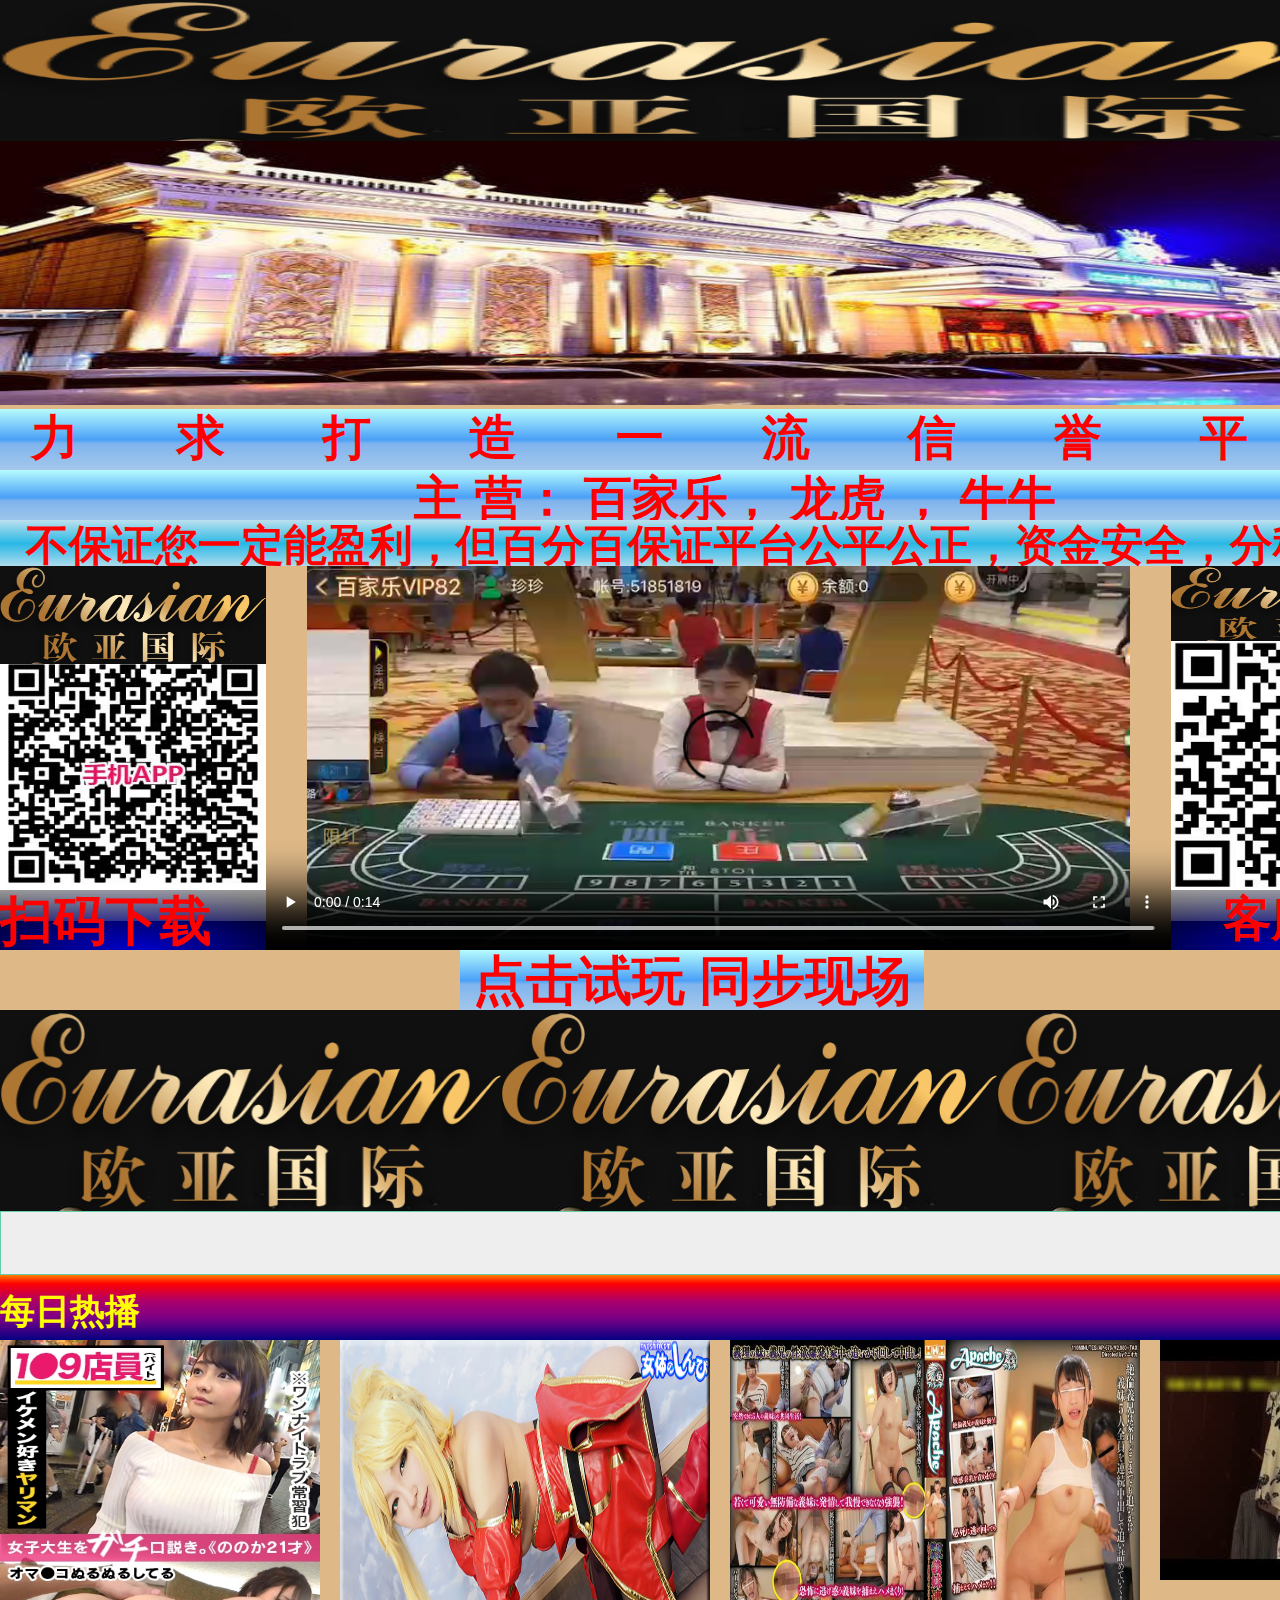
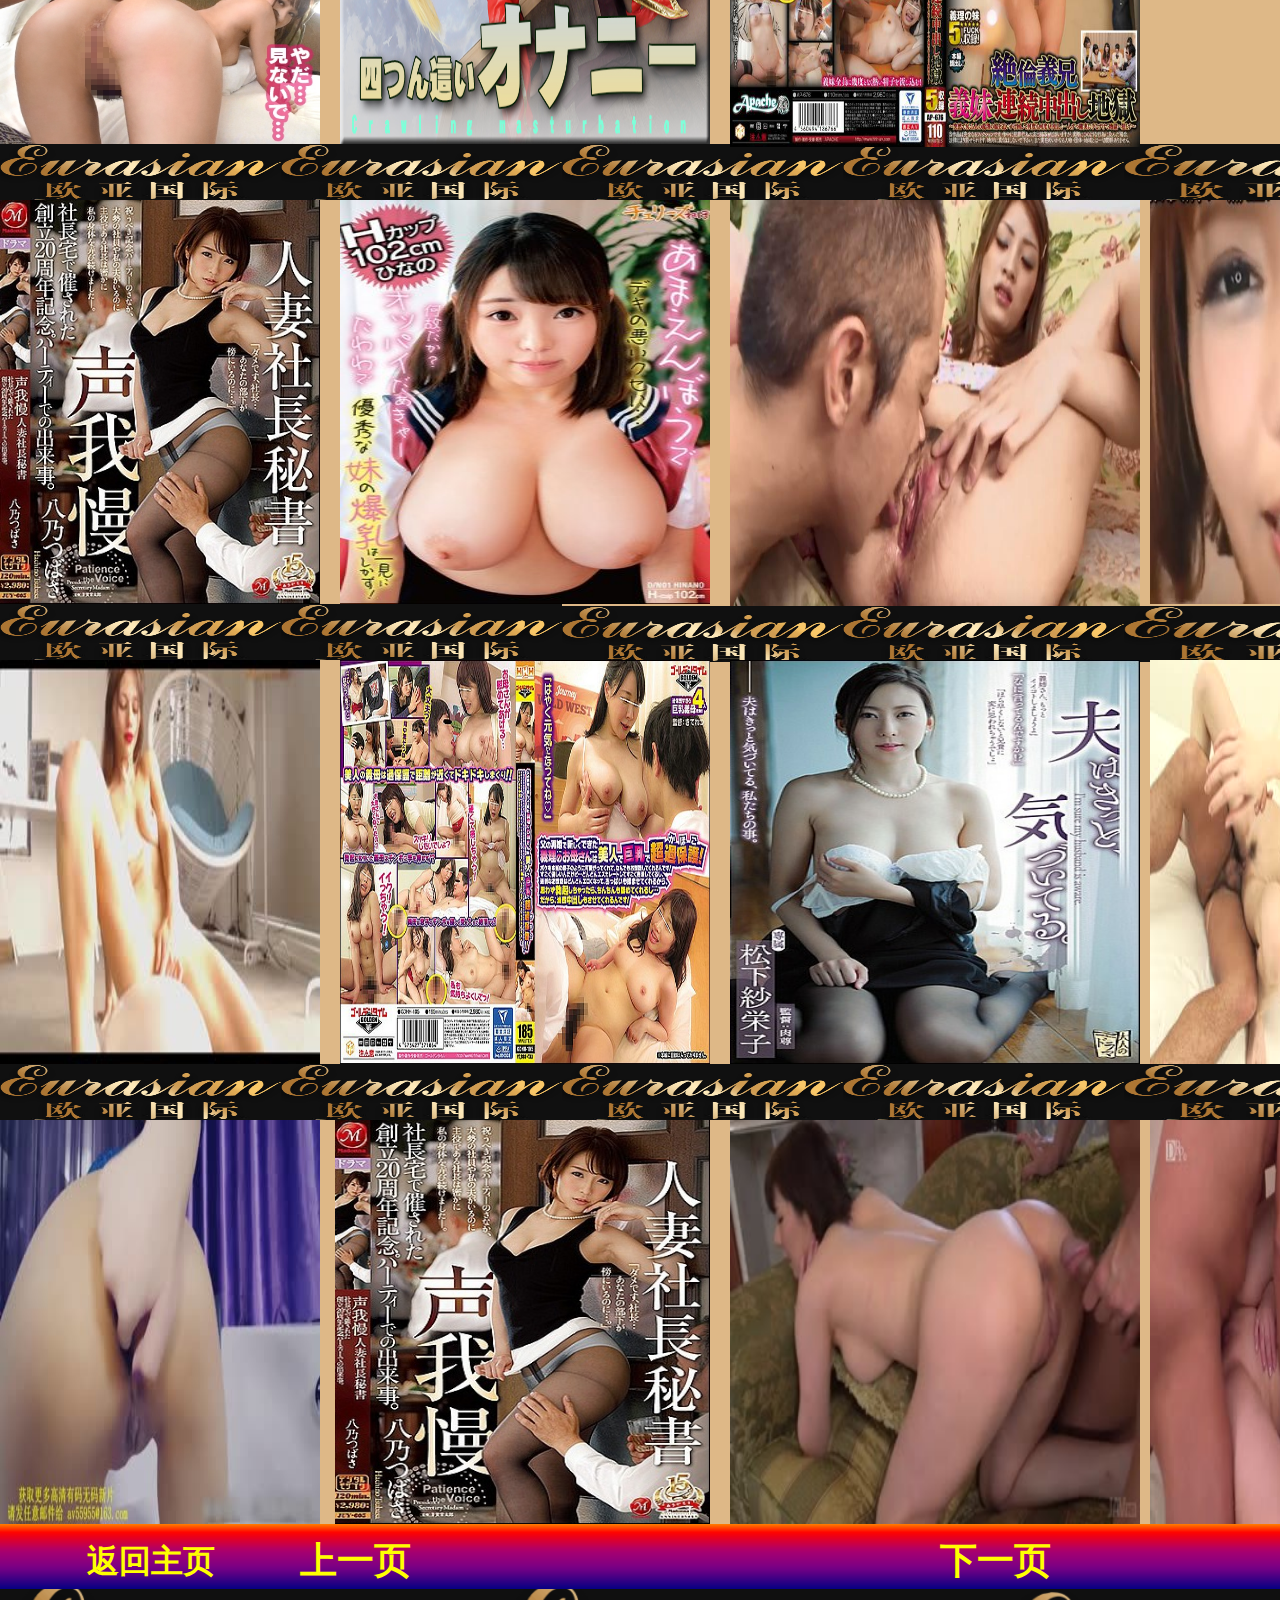
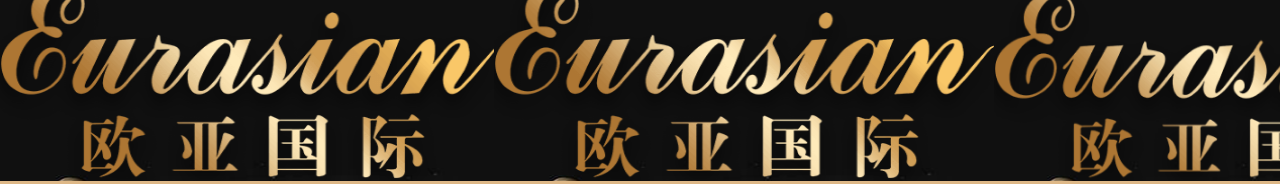
<file: 页面3.html>
<!doctype html>
<html>
<head>
<meta http-equiv="X-UA-Compatible" content="IE=7">
<meta charset="utf-8">
<title>日韩无码欧美激情</title>
<meta name="robots" content="noindex, nofollow">
<meta name="generator" content="WYSIWYG Web Builder 12 - http://www.wysiwygwebbuilder.com">
<meta name="viewport" content="width=device-width, initial-scale=1.0">
<link href="无标题2.css" rel="stylesheet">
<link href="页面3.css" rel="stylesheet">
<script src="jquery-1.12.4.min.js"></script>
<script src="wwb12.min.js"></script>
</head>
<body>
<div id="container">
<div id="wb_Image2">
<a href="http://oyddj.njtcsw.com/?v=15666514395881.0.3" target="_blank" title="&#32517;&#30008;&#23567;&#23391;&#25289;&#27431;&#20122;&#22269;&#38469;&#23448;&#32593;"><img src="images/u=633599782,54009684&fm=26&gp=011.jpg" id="Image2" alt=""></a></div>
<div id="wb_Image1">
<a href="http://www.8899955.com/" target="_blank" title="&#27431;&#20122;&#22269;&#38469;"><img src="images/2d51f5366f53c3969698cd49cd44d04.png" id="Image1" alt=""></a></div>
<div id="wb_Image6">
<img src="images/1566538087(1).png" id="Image6" alt=""></div>
<div id="wb_Text4">
&nbsp;</div>
<div id="wb_Image5">
<img src="images/2es8wrrwnt.jpg" id="Image5" alt=""></div>
<div id="wb_Heading1">
<h1 id="Heading1"><a href="http://oyddj.njtcsw.com/?v=15666514395881.0.3">点击试玩 同步现场</a></h1></div>
<div id="wb_Heading2">
<h1 id="Heading2"></h1></div>
<marquee direction="left" scrolldelay="90" scrollamount="6" behavior="scroll" loop="0" id="Marquee1"><span style="color:#FF1493;font-family:Arial;font-size:48px;">各大狼友注意了：本站采用点图播放，会不定期每天更新实实拍片，扫码获取个多的最新咨询</span></marquee>
<div id="wb_Heading3">
<h1 id="Heading3">扫码下载</h1></div>
<div id="wb_Heading4">
<h1 id="Heading4">客服微信</h1></div>
<div id="wb_Heading5">
<h1 id="Heading5">每日热播</h1></div>
<div id="wb_Heading7">
<h1 id="Heading7">         主    营：   百家乐， 龙虎 ， 牛牛</h1></div>
<div id="wb_Heading8">
<h1 id="Heading8">不保证您一定能盈利，但百分百保证平台公平公正，资金安全，分秒到账！</h1></div>
<div id="wb_MediaPlayer1">
<video src="77e72e9f62ba532526f8c6a3b676ca5a.mp4" id="MediaPlayer1" autoplay="autoplay" controls="controls" loop="loop" preload="auto">
</video>
</div>
<div id="wb_Image8">
<img src="images/2d51f5366f53c3969698cd49cd44d04.png" id="Image8" alt=""></div>
<div id="wb_Image10">
<img src="images/2d51f5366f53c3969698cd49cd44d04.png" id="Image10" alt=""></div>
<div id="wb_Image13">
<img src="images/2d51f5366f53c3969698cd49cd44d04.png" id="Image13" alt=""></div>
<div id="wb_Image16">
<img src="images/2d51f5366f53c3969698cd49cd44d04.png" id="Image16" alt=""></div>
<div id="wb_Image17">
<img src="images/2d51f5366f53c3969698cd49cd44d04.png" id="Image17" alt=""></div>
<div id="wb_Image18">
<img src="images/2d51f5366f53c3969698cd49cd44d04.png" id="Image18" alt=""></div>
<div id="wb_Image19">
<img src="images/2d51f5366f53c3969698cd49cd44d04.png" id="Image19" alt=""></div>
<div id="wb_Image20">
<img src="images/2d51f5366f53c3969698cd49cd44d04.png" id="Image20" alt=""></div>
<div id="wb_Image23">
<img src="images/2d51f5366f53c3969698cd49cd44d04.png" id="Image23" alt=""></div>
<div id="wb_Image24">
<img src="images/2d51f5366f53c3969698cd49cd44d04.png" id="Image24" alt=""></div>
<div id="wb_Image25">
<img src="images/2d51f5366f53c3969698cd49cd44d04.png" id="Image25" alt=""></div>
<div id="wb_Image26">
<img src="images/2d51f5366f53c3969698cd49cd44d04.png" id="Image26" alt=""></div>
<div id="wb_Image27">
<img src="images/2d51f5366f53c3969698cd49cd44d04.png" id="Image27" alt=""></div>
<div id="wb_Image38">
<img src="images/2d51f5366f53c3969698cd49cd44d04.png" id="Image38" alt=""></div>
<div id="wb_Image39">
<img src="images/2d51f5366f53c3969698cd49cd44d04.png" id="Image39" alt=""></div>
<div id="wb_Image40">
<img src="images/2d51f5366f53c3969698cd49cd44d04.png" id="Image40" alt=""></div>
<div id="wb_Image41">
<img src="images/2d51f5366f53c3969698cd49cd44d04.png" id="Image41" alt=""></div>
<div id="wb_Image42">
<img src="images/2d51f5366f53c3969698cd49cd44d04.png" id="Image42" alt=""></div>
<div id="wb_Image50">
<img src="images/2d51f5366f53c3969698cd49cd44d04.png" id="Image50" alt=""></div>
<div id="wb_Image51">
<img src="images/2d51f5366f53c3969698cd49cd44d04.png" id="Image51" alt=""></div>
<div id="wb_Image52">
<img src="images/2d51f5366f53c3969698cd49cd44d04.png" id="Image52" alt=""></div>
<div id="wb_Heading9">
<h1 id="Heading9"></h1></div>
<div id="wb_Heading10">
<h1 id="Heading10"><a href="./页面2.html">上一页</a></h1></div>
<div id="wb_Heading6">
<h1 id="Heading6"><a href="#">下一页</a></h1></div>
<div id="wb_Heading11">
<h1 id="Heading11"></h1></div>
<div id="wb_Text1">
<span style="color:#FF0000;font-family:Arial;font-size:48px;letter-spacing:98.07px;"><strong>力求打造一流信誉平</strong></span><span style="color:#FF0000;font-family:Arial;font-size:48px;letter-spacing:90.07px;"><strong>台</strong></span><span style="color:#000000;font-family:Arial;font-size:13px;letter-spacing:0.07px;"><br></span></div>
<div id="wb_Image3">
<img src="images/2d51f5366f53c3969698cd49cd44d04.png" id="Image3" alt=""></div>
<div id="wb_Image12">
<img src="images/2d51f5366f53c3969698cd49cd44d04.png" id="Image12" alt=""></div>
<div id="wb_Heading12">
<h1 id="Heading12"><a href="javascript:history.back()">返回主页</a></h1></div>
<div id="wb_Image37">
<a href="javascript:popupwnd('http://www.eeee96.com/js/player/dplayer/dplayer.html?videourl=/play/index89438-0-0.html,https://cdn2.lajiao-bo.com/20190821/YIHiprCn/index.m3u8,,89438,0,0','no','no','no','no','no','no','','','','')" target="_self"><img src="images/e6049d24fbfb4d5297de71d4b48f7d0e.jpg" id="Image37" alt=""></a></div>
<div id="wb_Image21">
<a href="javascript:popupwnd('http://www.eeee96.com/js/player/dplayer/dplayer.html?videourl=/play/index74673-0-0.html,https://dadi-yun.com/20190601/8868_c7e4bffa/index.m3u8,,undefined,undefined,undefined','no','no','no','no','no','no','','','','')" target="_blank"><img src="images/15594932576.jpg" id="Image21" alt=""></a></div>
<div id="wb_Image32">
<a href="javascript:popupwnd('http://www.eeee96.com/js/player/dplayer/dplayer.html?videourl=/play/index14896-0-0.html,https://dadi-bo.com/20190111/JpbbSl1u/index.m3u8,,undefined,undefined,undefined','no','no','no','no','no','no','','','','')" target="_self"><img src="images/201901121547287014.jpg" id="Image32" alt=""></a></div>
<div id="wb_Image28">
<a href="javascript:popupwnd('http://www.eeee96.com/js/player/dplayer/dplayer.html?videourl=/play/index50708-0-0.html,https://v-pptv.com/20180825/3091_f1f8b4e1/index.m3u8,,undefined,undefined,undefined','no','no','no','no','no','no','','','','')" target="_self"><img src="images/kk0k52at8s.jpg" id="Image28" alt=""></a></div>
<div id="wb_Image9">
<a href="javascript:popupwnd('http://www.eeee96.com/js/player/dplayer/dplayer.html?videourl=/play/index12451-0-0.html,https://dadi-bo.com/20181222/vtqSlDvD/index.m3u8,,undefined,undefined,undefined','no','no','no','no','no','no','','','','')" target="_self"><img src="images/d1pxk0d18p.jpg" id="Image9" alt=""></a></div>
<div id="wb_Image4">
<a href="javascript:popupwnd('http://www.eeee96.com/js/player/dplayer/dplayer.html?videourl=/play/index66872-0-0.html,https://ifeng.com-y-baidu.com/20190308/12427_b5d09af1/index.m3u8,,undefined,undefined,undefined','no','no','no','no','no','no','','','','')" target="_self"><img src="images/201903081552054687.jpg" id="Image4" alt=""></a></div>
<div id="wb_Image11">
<a href="javascript:popupwnd('http://www.eeee96.com/js/player/dplayer/dplayer.html?videourl=/play/index22944-0-0.html,https://dadi-yun.com/20190507/7171_049533c0/index.m3u8,,undefined,undefined,undefined','no','no','no','no','no','no','','','','')" target="_self"><img src="images/155727898819.jpg" id="Image11" alt=""></a></div>
<div id="wb_Image14">
<a href="javascript:popupwnd('http://www.eeee96.com/js/player/dplayer/dplayer.html?videourl=/play/index41066-0-0.html,https://bo.ixx-youku.com/20180407/vZi3loCJ/index.m3u8,,undefined,undefined,undefined','no','no','no','no','no','no','','','','')" target="_self"><img src="images/201804071523099163.jpg" id="Image14" alt=""></a></div>
<div id="wb_Image22">
<a href="javascript:popupwnd('http://www.eeee96.com/js/player/dplayer/dplayer.html?videourl=/play/index62119-0-0.html,https://baidu.com-y-qq.com/20190108/7058_f3745b27/index.m3u8,,undefined,undefined,undefine','no','no','no','no','no','no','','','','')" target="_self"><img src="images/201901081546920725.jpg" id="Image22" alt=""></a></div>
<div id="wb_Image31">
<a href="javascript:popupwnd('http://www.eeee96.com/js/player/dplayer/dplayer.html?videourl=/play/index48199-0-0.html,https://youku.com-bilibili.com/20180719/6276_829bc879/index.m3u8,,undefined,undefined,undefined','no','no','no','no','no','no','','','','')" target="_self"><img src="images/15320858265.jpg" id="Image31" alt=""></a></div>
<div id="wb_Image33">
<a href="javascript:popupwnd('http://www.eeee96.com/js/player/dplayer/dplayer.html?videourl=/play/index4007-0-0.html,https://dadi-bo.com/20181215/oV0xnp3Q/index.m3u8,,undefined,undefined,undefined','no','no','no','no','no','no','','','','')" target="_self"><img src="images/154486606611.jpg" id="Image33" alt=""></a></div>
<div id="wb_Image34">
<a href="javascript:popupwnd('http://www.eeee96.com/js/player/dplayer/dplayer.html?videourl=/play/index85846-0-0.html,https://2.ddyunbo.com/20190803/Cuqx3jgK/index.m3u8,,undefined,undefined,undefined','no','no','no','no','no','no','','','','')" target="_self"><img src="images/156488961513.jpg" id="Image34" alt=""></a></div>

<div id="wb_Image29">
<a href="javascript:popupwnd('http://www.eeee96.com/js/player/dplayer/dplayer.html?videourl=/play/index34182-0-0.html,https://yun.iixx-yun.com/20171219/1KPYBET1/index.m3u8,,undefined,undefined,undefined','no','no','no','no','no','no','','','','')" target="_self"><img src="images/201712191513680750.png" id="Image29" alt=""></a></div>
<div id="wb_Image15">
<a href="javascript:popupwnd('http://www.eeee96.com/js/player/dplayer/dplayer.html?videourl=/play/index88133-0-0.html,https://cdn2.lajiao-bo.com/20190814/QSDwEJs0/index.m3u8,,undefined,undefined,undefined','no','no','no','no','no','no','','','','')" target="_blank"><img src="images/978195d9d807e237afbc35bc6b94e78c.jpg" id="Image15" alt=""></a></div>
<div id="wb_Image30">
<a href="javascript:popupwnd('http://www.eeee96.com/js/player/dplayer/dplayer.html?videourl=/play/index54220-0-0.html,https://v-pptv.com/20181008/4289_337f0330/index.m3u8,,undefined,undefined,undefined','no','no','no','no','no','no','','','','')" target="_self"><img src="images/201903081552054687.jpg" id="Image30" alt=""></a></div>
<div id="wb_Image7">
<a href="javascript:popupwnd('http://www.eeee96.com/js/player/dplayer/dplayer.html?videourl=/play/index14421-0-0.html,https://dadi-bo.com/20190108/CmoEorEK/index.m3u8,,undefined,undefined,undefined','no','no','no','no','no','no','','','','')" target="_self"><img src="images/201901081546944786.jpg" id="Image7" alt=""></a></div>
</div>
<div id="wb_LayoutGrid1">
<div id="LayoutGrid1">
<div class="row">
<div class="col-1">
</div>
<div class="col-2">
</div>
</div>
</div>
</div>
</body>
</html>
</file>
<file: 无标题2.css>
a
{
   color: #0000FF;
   text-decoration: underline;
}
a:visited
{
   color: #800080;
}
a:active
{
   color: #FF0000;
}
a:hover
{
   color: #0000FF;
   text-decoration: underline;
}
h1
{
   font-family: Arial;
   font-weight: bold;
   font-size: 32px;
   text-decoration: none;
   color: #000000;
   background-color: transparent;
   margin: 0px 0px 0px 0px;
   padding: 0px 0px 0px 0px;
   display: inline;
}
h2
{
   font-family: Arial;
   font-weight: bold;
   font-size: 27px;
   text-decoration: none;
   color: #000000;
   background-color: transparent;
   margin: 0px 0px 0px 0px;
   padding: 0px 0px 0px 0px;
   display: inline;
}
h3
{
   font-family: Arial;
   font-weight: bold;
   font-size: 24px;
   text-decoration: none;
   color: #000000;
   background-color: transparent;
   margin: 0px 0px 0px 0px;
   padding: 0px 0px 0px 0px;
   display: inline;
}
h4
{
   font-family: Arial;
   font-weight: bold;
   font-size: 21px;
   font-style: italic;
   text-decoration: none;
   color: #000000;
   background-color: transparent;
   margin: 0px 0px 0px 0px;
   padding: 0px 0px 0px 0px;
   display: inline;
}
h5
{
   font-family: Arial;
   font-weight: bold;
   font-size: 19px;
   text-decoration: none;
   color: #000000;
   background-color: transparent;
   margin: 0px 0px 0px 0px;
   padding: 0px 0px 0px 0px;
   display: inline;
}
h6
{
   font-family: Arial;
   font-weight: bold;
   font-size: 16px;
   text-decoration: none;
   color: #000000;
   background-color: transparent;
   margin: 0px 0px 0px 0px;
   padding: 0px 0px 0px 0px;
   display: inline;
}
.CustomStyle
{
   font-family: "Courier New";
   font-weight: bold;
   font-size: 16px;
   text-decoration: none;
   color: #2E74B5;
   background-color: transparent;
}
</file>
<file: index.css>
div#container
{
   width: 1470px;
   position: relative;
   margin: 0 auto 0 auto;
   text-align: left;
}
body
{
   background-color: #DEB887;
   color: #000000;
   font-family: Arial;
   font-weight: normal;
   font-size: 13px;
   line-height: 1.1875;
   margin: 0;
   text-align: center;
   overflow-x: auto;
   overflow-y: auto;
}
#Image2
{
   border: 0px #000000 solid;
   padding: 0px 0px 0px 0px;
   left: 0;
   top: 0;
   width: 100%;
   height: 100%;
}
#Image4
{
   border: 0px #000000 solid;
   padding: 0px 0px 0px 0px;
   left: 0;
   top: 0;
   width: 100%;
   height: 100%;
}
#Image1
{
   border: 0px #000000 solid;
   padding: 0px 0px 0px 0px;
   left: 0;
   top: 0;
   width: 100%;
   height: 100%;
}
#Image6
{
   border: 0px #000000 solid;
   padding: 0px 0px 0px 0px;
   left: 0;
   top: 0;
   width: 100%;
   height: 100%;
}
#wb_Text4 
{
   background-color: transparent;
   background-image: none;
   border: 0px #000000 solid;
   padding: 0;
   margin: 0;
   text-align: right;
}
#wb_Text4 div
{
   text-align: right;
}
#Image5
{
   border: 0px #000000 solid;
   padding: 0px 0px 0px 0px;
   left: 0;
   top: 0;
   width: 100%;
   height: 100%;
}
#Image7
{
   border: 0px #000000 solid;
   padding: 0px 0px 0px 0px;
   left: 0;
   top: 0;
   width: 100%;
   height: 100%;
}
#wb_Heading1
{
   background-color: transparent;
   background-image: url(images/index_Heading1_bkgrnd.png);
   background-repeat: repeat-x;
   background-position: left top;
   border: 0px #000000 solid;
   padding: 0px 0px 0px 0px;
}
#Heading1
{
   color: #FF0000;
   font-family: Arial;
   font-weight: bold;
   font-size: 53px;
   margin: 0;
   text-align: center;
}
#Heading1 a
{
   color: #FF0000;
   text-decoration: none;
}
#wb_Heading2
{
   background-color: transparent;
   background-image: url(images/index_Heading2_bkgrnd.png);
   background-repeat: repeat-x;
   background-position: left top;
   border: 0px #F0E68C solid;
   padding: 0px 0px 0px 0px;
   text-align: left;
}
#Heading2
{
   color: #FFFF00;
   font-family: Arial;
   font-weight: bold;
   font-size: 32px;
   margin: 0;
   text-align: left;
}
#Heading2 a
{
   color: #FFFF00;
   text-decoration: none;
}
#Marquee1
{
   background-color: #EEEEEE;
   background-image: none;
   border: 1px #66CDAA groove;
   text-align: center;
}
#wb_Heading3
{
   background-color: transparent;
   background-image: url(images/index_Heading3_bkgrnd.png);
   background-repeat: no-repeat;
   background-position: left top;
   background-attachment: scroll;
   background-size: 100% 100%;
   border: 0px #FFFFFF solid;
   padding: 0px 0px 0px 0px;
   text-align: left;
}
#Heading3
{
   color: #FF0000;
   font-family: Arial;
   font-weight: bold;
   font-size: 53px;
   margin: 0;
   text-align: left;
}
#Heading3 a
{
   color: #FF0000;
   text-decoration: none;
}
#wb_Heading4
{
   background-color: transparent;
   background-image: url(images/index_Heading4_bkgrnd.png);
   background-repeat: no-repeat;
   background-position: left top;
   background-attachment: scroll;
   background-size: 100% 100%;
   border: 0px #FFFFFF solid;
   padding: 0px 0px 0px 0px;
}
#Heading4
{
   color: #FF0000;
   font-family: Arial;
   font-weight: bold;
   font-size: 48px;
   margin: 0;
   text-align: center;
}
#wb_Heading5
{
   background-color: transparent;
   background-image: none;
   border: 0px #FFFFFF solid;
   padding: 0px 0px 0px 0px;
   text-align: left;
}
#Heading5
{
   color: #FFFF00;
   font-family: Arial;
   font-weight: bold;
   font-size: 35px;
   margin: 0;
   text-align: left;
}
#Heading5 a
{
   color: #FFFF00;
   text-decoration: none;
}
#wb_Heading7
{
   background-color: transparent;
   background-image: url(images/index_Heading7_bkgrnd.png);
   background-repeat: repeat-x;
   background-position: left top;
   border: 0px #FFFFFF solid;
   padding: 0px 0px 0px 0px;
}
#Heading7
{
   color: #FF0000;
   font-family: Arial;
   font-weight: bold;
   font-size: 48px;
   margin: 0;
   text-align: center;
}
#Heading7 a
{
   color: #FF0000;
   text-decoration: none;
}
#wb_Heading8
{
   background-color: transparent;
   background-image: url(images/index_Heading8_bkgrnd.png);
   background-repeat: repeat-x;
   background-position: left top;
   border: 0px #FFFFFF solid;
   padding: 0px 0px 0px 0px;
}
#Heading8
{
   color: #FF0000;
   font-family: Arial;
   font-weight: bold;
   font-size: 43px;
   margin: 0;
   text-align: center;
}
#Image9
{
   border: 0px #000000 solid;
   padding: 0px 0px 0px 0px;
   left: 0;
   top: 0;
   width: 100%;
   height: 100%;
}
#Image11
{
   border: 0px #000000 solid;
   padding: 0px 0px 0px 0px;
   left: 0;
   top: 0;
   width: 100%;
   height: 100%;
}
#MediaPlayer1
{
   left: 0;
   top: 0;
   width: 100%;
   height: 100%;
}
#Image8
{
   border: 0px #000000 solid;
   padding: 0px 0px 0px 0px;
   left: 0;
   top: 0;
   width: 100%;
   height: 100%;
}
#Image10
{
   border: 0px #000000 solid;
   padding: 0px 0px 0px 0px;
   left: 0;
   top: 0;
   width: 100%;
   height: 100%;
}
#Image13
{
   border: 0px #000000 solid;
   padding: 0px 0px 0px 0px;
   left: 0;
   top: 0;
   width: 100%;
   height: 100%;
}
#Image15
{
   border: 0px #000000 solid;
   padding: 0px 0px 0px 0px;
   left: 0;
   top: 0;
   width: 100%;
   height: 100%;
}
#Image14
{
   border: 0px #000000 solid;
   padding: 0px 0px 0px 0px;
   left: 0;
   top: 0;
   width: 100%;
   height: 100%;
}
#Image16
{
   border: 0px #000000 solid;
   padding: 0px 0px 0px 0px;
   left: 0;
   top: 0;
   width: 100%;
   height: 100%;
}
#Image17
{
   border: 0px #000000 solid;
   padding: 0px 0px 0px 0px;
   left: 0;
   top: 0;
   width: 100%;
   height: 100%;
}
#Image18
{
   border: 0px #000000 solid;
   padding: 0px 0px 0px 0px;
   left: 0;
   top: 0;
   width: 100%;
   height: 100%;
}
#Image19
{
   border: 0px #000000 solid;
   padding: 0px 0px 0px 0px;
   left: 0;
   top: 0;
   width: 100%;
   height: 100%;
}
#Image20
{
   border: 0px #000000 solid;
   padding: 0px 0px 0px 0px;
   left: 0;
   top: 0;
   width: 100%;
   height: 100%;
}
#Image23
{
   border: 0px #000000 solid;
   padding: 0px 0px 0px 0px;
   left: 0;
   top: 0;
   width: 100%;
   height: 100%;
}
#Image24
{
   border: 0px #000000 solid;
   padding: 0px 0px 0px 0px;
   left: 0;
   top: 0;
   width: 100%;
   height: 100%;
}
#Image25
{
   border: 0px #000000 solid;
   padding: 0px 0px 0px 0px;
   left: 0;
   top: 0;
   width: 100%;
   height: 100%;
}
#Image26
{
   border: 0px #000000 solid;
   padding: 0px 0px 0px 0px;
   left: 0;
   top: 0;
   width: 100%;
   height: 100%;
}
#Image27
{
   border: 0px #000000 solid;
   padding: 0px 0px 0px 0px;
   left: 0;
   top: 0;
   width: 100%;
   height: 100%;
}
#Image30
{
   border: 0px #000000 solid;
   padding: 0px 0px 0px 0px;
   left: 0;
   top: 0;
   width: 100%;
   height: 100%;
}
#Image31
{
   border: 0px #000000 solid;
   padding: 0px 0px 0px 0px;
   left: 0;
   top: 0;
   width: 100%;
   height: 100%;
}
#Image33
{
   border: 0px #000000 solid;
   padding: 0px 0px 0px 0px;
   left: 0;
   top: 0;
   width: 100%;
   height: 100%;
}
#Image34
{
   border: 0px #000000 solid;
   padding: 0px 0px 0px 0px;
   left: 0;
   top: 0;
   width: 100%;
   height: 100%;
}
#Image35
{
   border: 0px #000000 solid;
   padding: 0px 0px 0px 0px;
   left: 0;
   top: 0;
   width: 100%;
   height: 100%;
}
#Image36
{
   border: 0px #000000 solid;
   padding: 0px 0px 0px 0px;
   left: 0;
   top: 0;
   width: 100%;
   height: 100%;
}
#Image38
{
   border: 0px #000000 solid;
   padding: 0px 0px 0px 0px;
   left: 0;
   top: 0;
   width: 100%;
   height: 100%;
}
#Image39
{
   border: 0px #000000 solid;
   padding: 0px 0px 0px 0px;
   left: 0;
   top: 0;
   width: 100%;
   height: 100%;
}
#Image40
{
   border: 0px #000000 solid;
   padding: 0px 0px 0px 0px;
   left: 0;
   top: 0;
   width: 100%;
   height: 100%;
}
#Image41
{
   border: 0px #000000 solid;
   padding: 0px 0px 0px 0px;
   left: 0;
   top: 0;
   width: 100%;
   height: 100%;
}
#Image42
{
   border: 0px #000000 solid;
   padding: 0px 0px 0px 0px;
   left: 0;
   top: 0;
   width: 100%;
   height: 100%;
}
#Image45
{
   border: 0px #000000 solid;
   padding: 0px 0px 0px 0px;
   left: 0;
   top: 0;
   width: 100%;
   height: 100%;
}
#Image46
{
   border: 0px #000000 solid;
   padding: 0px 0px 0px 0px;
   left: 0;
   top: 0;
   width: 100%;
   height: 100%;
}
#Image47
{
   border: 0px #000000 solid;
   padding: 0px 0px 0px 0px;
   left: 0;
   top: 0;
   width: 100%;
   height: 100%;
}
#Image48
{
   border: 0px #000000 solid;
   padding: 0px 0px 0px 0px;
   left: 0;
   top: 0;
   width: 100%;
   height: 100%;
}
#Image50
{
   border: 0px #000000 solid;
   padding: 0px 0px 0px 0px;
   left: 0;
   top: 0;
   width: 100%;
   height: 100%;
}
#Image51
{
   border: 0px #000000 solid;
   padding: 0px 0px 0px 0px;
   left: 0;
   top: 0;
   width: 100%;
   height: 100%;
}
#Image52
{
   border: 0px #000000 solid;
   padding: 0px 0px 0px 0px;
   left: 0;
   top: 0;
   width: 100%;
   height: 100%;
}
#wb_LayoutGrid1
{
   clear: both;
   position: relative;
   table-layout: fixed;
   display: table;
   text-align: center;
   width: 100%;
   background-color: transparent;
   background-image: none;
   border: 0px #CCCCCC solid;
   -webkit-box-sizing: border-box;
   -moz-box-sizing: border-box;
   box-sizing: border-box;
}
#LayoutGrid1
{
   -webkit-box-sizing: border-box;
   -moz-box-sizing: border-box;
   box-sizing: border-box;
   padding: 0px 15px 0px 15px;
   margin-right: auto;
   margin-left: auto;
}
#LayoutGrid1 .row
{
   margin-right: -15px;
   margin-left: -15px;
}
#LayoutGrid1 > .row > .col-1, #LayoutGrid1 > .row > .col-2
{
   -webkit-box-sizing: border-box;
   -moz-box-sizing: border-box;
   box-sizing: border-box;
   font-size: 0px;
   min-height: 1px;
   padding-right: 15px;
   padding-left: 15px;
   position: relative;
}
#LayoutGrid1 > .row > .col-1, #LayoutGrid1 > .row > .col-2
{
   float: left;
}
#LayoutGrid1 > .row > .col-1
{
   background-color: transparent;
   background-image: none;
   width: 50%;
   text-align: left;
}
#LayoutGrid1 > .row > .col-2
{
   background-color: transparent;
   background-image: none;
   width: 50%;
   text-align: left;
}
#LayoutGrid1:before,
#LayoutGrid1:after,
#LayoutGrid1 .row:before,
#LayoutGrid1 .row:after
{
   display: table;
   content: " ";
}
#LayoutGrid1:after,
#LayoutGrid1 .row:after
{
   clear: both;
}
@media (max-width: 480px)
{
#LayoutGrid1 > .row > .col-1, #LayoutGrid1 > .row > .col-2
{
   float: none;
   width: 100%;
}
}
#wb_Heading9
{
   background-color: transparent;
   background-image: url(images/index_Heading9_bkgrnd.png);
   background-repeat: repeat-x;
   background-position: left top;
   border: 0px #F0E68C solid;
   padding: 0px 0px 0px 0px;
   text-align: left;
}
#Heading9
{
   color: #FFFF00;
   font-family: Arial;
   font-weight: bold;
   font-size: 32px;
   margin: 0;
   text-align: left;
}
#Heading9 a
{
   color: #FFFF00;
   text-decoration: none;
}
#wb_Heading10
{
   background-color: transparent;
   background-image: none;
   border: 0px #FFFFFF solid;
   padding: 0px 0px 0px 0px;
   text-align: left;
}
#Heading10
{
   color: #FFFF00;
   font-family: Arial;
   font-weight: bold;
   font-size: 37px;
   margin: 0;
   text-align: left;
}
#Heading10 a
{
   color: #FFFF00;
   text-decoration: none;
}
#wb_Heading6
{
   background-color: transparent;
   background-image: none;
   border: 0px #FFFFFF solid;
   padding: 0px 0px 0px 0px;
   text-align: left;
}
#Heading6
{
   color: #FFFF00;
   font-family: Arial;
   font-weight: bold;
   font-size: 37px;
   margin: 0;
   text-align: left;
}
#Heading6 a
{
   color: #FFFF00;
   text-decoration: none;
}
#wb_Heading11
{
   background-color: transparent;
   background-image: url(images/index_Heading11_bkgrnd.png);
   background-repeat: repeat-x;
   background-position: left top;
   border: 0px #FFFFFF solid;
   padding: 0px 0px 0px 0px;
   text-align: left;
}
#Heading11
{
   color: #FF0000;
   font-family: Arial;
   font-weight: bold;
   font-size: 48px;
   margin: 0;
   text-align: left;
}
#wb_Text1 
{
   background-color: transparent;
   background-image: none;
   border: 0px #000000 solid;
   padding: 0;
   margin: 0;
   text-align: right;
}
#wb_Text1 div
{
   text-align: right;
}
#Image3
{
   border: 0px #000000 solid;
   padding: 0px 0px 0px 0px;
   left: 0;
   top: 0;
   width: 100%;
   height: 100%;
}
#Image12
{
   border: 0px #000000 solid;
   padding: 0px 0px 0px 0px;
   left: 0;
   top: 0;
   width: 100%;
   height: 100%;
}
#wb_Heading11
{
   position: absolute;
   left: 0px;
   top: 409px;
   width: 1470px;
   height: 61px;
   z-index: 54;
}
#wb_Image10
{
   position: absolute;
   left: 501px;
   top: 1010px;
   width: 496px;
   height: 201px;
   z-index: 19;
}
#wb_MediaPlayer1
{
   position: absolute;
   left: 266px;
   top: 566px;
   width: 905px;
   height: 384px;
   z-index: 17;
}
#wb_Heading2
{
   position: absolute;
   left: 0px;
   top: 1275px;
   width: 1467px;
   height: 65px;
   z-index: 8;
}
#wb_Text1
{
   position: absolute;
   left: 4px;
   top: 409px;
   width: 1480px;
   height: 79px;
   text-align: right;
   z-index: 55;
}
#wb_Image33
{
   position: absolute;
   left: 0px;
   top: 2260px;
   width: 281px;
   height: 404px;
   z-index: 35;
}
#wb_Image11
{
   position: absolute;
   left: 1060px;
   top: 1340px;
   width: 407px;
   height: 404px;
   z-index: 16;
}
#wb_Heading3
{
   position: absolute;
   left: 0px;
   top: 890px;
   width: 266px;
   height: 60px;
   z-index: 10;
}
#wb_Image12
{
   position: absolute;
   left: 0px;
   top: 566px;
   width: 266px;
   height: 98px;
   z-index: 57;
}
#wb_Image45
{
   position: absolute;
   left: 0px;
   top: 2720px;
   width: 281px;
   height: 404px;
   z-index: 44;
}
#wb_Image34
{
   position: absolute;
   left: 310px;
   top: 2260px;
   width: 291px;
   height: 404px;
   z-index: 36;
}
#wb_Image23
{
   position: absolute;
   left: 0px;
   top: 2204px;
   width: 281px;
   height: 56px;
   z-index: 28;
}
#wb_Heading4
{
   position: absolute;
   left: 1171px;
   top: 890px;
   width: 296px;
   height: 60px;
   text-align: center;
   z-index: 11;
}
#wb_Image46
{
   position: absolute;
   left: 310px;
   top: 2720px;
   width: 291px;
   height: 404px;
   z-index: 45;
}
#wb_Image35
{
   position: absolute;
   left: 640px;
   top: 2260px;
   width: 372px;
   height: 404px;
   z-index: 37;
}
#wb_Image24
{
   position: absolute;
   left: 562px;
   top: 2206px;
   width: 281px;
   height: 56px;
   z-index: 29;
}
#wb_Image13
{
   position: absolute;
   left: 997px;
   top: 1010px;
   width: 470px;
   height: 201px;
   z-index: 20;
}
#wb_Heading5
{
   position: absolute;
   left: 0px;
   top: 1290px;
   width: 180px;
   height: 38px;
   z-index: 12;
}
#wb_Image1
{
   position: absolute;
   left: 0px;
   top: 0px;
   width: 1470px;
   height: 141px;
   z-index: 2;
}
#wb_Heading6
{
   position: absolute;
   left: 940px;
   top: 3139px;
   width: 164px;
   height: 34px;
   z-index: 53;
}
#wb_Image47
{
   position: absolute;
   left: 640px;
   top: 2720px;
   width: 372px;
   height: 404px;
   z-index: 46;
}
#wb_Image36
{
   position: absolute;
   left: 1060px;
   top: 2260px;
   width: 410px;
   height: 406px;
   z-index: 38;
}
#wb_Image25
{
   position: absolute;
   left: 843px;
   top: 2206px;
   width: 281px;
   height: 56px;
   z-index: 30;
}
#wb_Image14
{
   position: absolute;
   left: 310px;
   top: 1800px;
   width: 291px;
   height: 404px;
   z-index: 22;
}
#wb_Text4
{
   position: absolute;
   left: 1040px;
   top: 813px;
   width: 960px;
   height: 17px;
   text-align: right;
   z-index: 4;
}
#wb_Image2
{
   position: absolute;
   left: 0px;
   top: 141px;
   width: 1470px;
   height: 264px;
   z-index: 0;
}
#wb_Image3
{
   position: absolute;
   left: 1171px;
   top: 566px;
   width: 296px;
   height: 75px;
   z-index: 56;
}
#wb_Image48
{
   position: absolute;
   left: 1060px;
   top: 2720px;
   width: 410px;
   height: 406px;
   z-index: 47;
}
#wb_Image26
{
   position: absolute;
   left: 281px;
   top: 2204px;
   width: 281px;
   height: 56px;
   z-index: 31;
}
#wb_Image15
{
   position: absolute;
   left: 0px;
   top: 1800px;
   width: 281px;
   height: 404px;
   z-index: 21;
}
#wb_Heading7
{
   position: absolute;
   left: 0px;
   top: 470px;
   width: 1470px;
   height: 54px;
   text-align: center;
   z-index: 13;
}
#wb_Image38
{
   position: absolute;
   left: 0px;
   top: 2664px;
   width: 281px;
   height: 56px;
   z-index: 39;
}
#wb_Image27
{
   position: absolute;
   left: 1124px;
   top: 2206px;
   width: 346px;
   height: 56px;
   z-index: 32;
}
#wb_Image16
{
   position: absolute;
   left: 0px;
   top: 1744px;
   width: 281px;
   height: 56px;
   z-index: 23;
}
#wb_Heading8
{
   position: absolute;
   left: 0px;
   top: 520px;
   width: 1470px;
   height: 46px;
   text-align: center;
   z-index: 14;
}
#wb_Image4
{
   position: absolute;
   left: 0px;
   top: 1340px;
   width: 281px;
   height: 404px;
   z-index: 1;
}
#wb_Heading9
{
   position: absolute;
   left: 0px;
   top: 3124px;
   width: 1470px;
   height: 65px;
   z-index: 51;
}
#wb_Image39
{
   position: absolute;
   left: 281px;
   top: 2664px;
   width: 281px;
   height: 56px;
   z-index: 40;
}
#wb_Image17
{
   position: absolute;
   left: 281px;
   top: 1744px;
   width: 281px;
   height: 56px;
   z-index: 24;
}
#Marquee1
{
   position: absolute;
   left: 0px;
   top: 1211px;
   width: 1465px;
   height: 62px;
   z-index: 9;
}
#wb_Image5
{
   position: absolute;
   left: 0px;
   top: 660px;
   width: 266px;
   height: 230px;
   z-index: 5;
}
#wb_Image18
{
   position: absolute;
   left: 562px;
   top: 1744px;
   width: 281px;
   height: 56px;
   z-index: 25;
}
#wb_Image6
{
   position: absolute;
   left: 1171px;
   top: 641px;
   width: 296px;
   height: 249px;
   z-index: 3;
}
#wb_Image19
{
   position: absolute;
   left: 843px;
   top: 1744px;
   width: 281px;
   height: 56px;
   z-index: 26;
}
#wb_Image7
{
   position: absolute;
   left: 310px;
   top: 1340px;
   width: 291px;
   height: 404px;
   z-index: 6;
}
#wb_Image8
{
   position: absolute;
   left: 0px;
   top: 1010px;
   width: 501px;
   height: 201px;
   z-index: 18;
}
#wb_Image9
{
   position: absolute;
   left: 640px;
   top: 1340px;
   width: 381px;
   height: 404px;
   z-index: 15;
}
#wb_Image50
{
   position: absolute;
   left: 0px;
   top: 3180px;
   width: 501px;
   height: 201px;
   z-index: 48;
}
#wb_Image51
{
   position: absolute;
   left: 494px;
   top: 3180px;
   width: 501px;
   height: 201px;
   z-index: 49;
}
#wb_Image40
{
   position: absolute;
   left: 562px;
   top: 2664px;
   width: 281px;
   height: 56px;
   z-index: 41;
}
#wb_Image52
{
   position: absolute;
   left: 994px;
   top: 3189px;
   width: 477px;
   height: 192px;
   z-index: 50;
}
#wb_Image41
{
   position: absolute;
   left: 843px;
   top: 2664px;
   width: 281px;
   height: 56px;
   z-index: 42;
}
#wb_Image30
{
   position: absolute;
   left: 640px;
   top: 1800px;
   width: 372px;
   height: 404px;
   z-index: 33;
}
#wb_Heading10
{
   position: absolute;
   left: 300px;
   top: 3139px;
   width: 164px;
   height: 34px;
   z-index: 52;
}
#wb_Image42
{
   position: absolute;
   left: 1124px;
   top: 2664px;
   width: 346px;
   height: 56px;
   z-index: 43;
}
#wb_Image31
{
   position: absolute;
   left: 1061px;
   top: 1798px;
   width: 406px;
   height: 406px;
   z-index: 34;
}
#wb_Image20
{
   position: absolute;
   left: 1124px;
   top: 1744px;
   width: 343px;
   height: 56px;
   z-index: 27;
}
#wb_Heading1
{
   position: absolute;
   left: 460px;
   top: 950px;
   width: 464px;
   height: 60px;
   text-align: center;
   z-index: 7;
}
@media only screen and (min-width: 1920px)
{
div#container
{
   width: 1920px;
}
body
{
   background-color: #DEB887;
   background-image: none;
}
#wb_Image2
{
   left: 0px;
   top: 141px;
   width: 1470px;
   height: 264px;
   visibility: visible;
   display: inline;
}
#wb_Image4
{
   left: 0px;
   top: 1340px;
   width: 281px;
   height: 404px;
   visibility: visible;
   display: inline;
}
#wb_Image1
{
   left: 0px;
   top: 0px;
   width: 1470px;
   height: 141px;
   visibility: visible;
   display: inline;
}
#wb_Image6
{
   left: 1171px;
   top: 641px;
   width: 296px;
   height: 249px;
   visibility: visible;
   display: inline;
}
#wb_Text4
{
   left: 1040px;
   top: 813px;
   width: 960px;
   height: 17px;
   visibility: visible;
   display: inline;
   font-size: 8px;
   font-family: Arial;
   font-weight: normal;
   font-style: normal;
   text-decoration: none;
   background-color: transparent;
   background-image: none;
}
#wb_Text4
{
   margin: 0px 0px 0px 0px;
   padding: 0px 0px 0px 0px;
}
#wb_Image5
{
   left: 0px;
   top: 660px;
   width: 266px;
   height: 230px;
   visibility: visible;
   display: inline;
}
#wb_Image7
{
   left: 310px;
   top: 1340px;
   width: 291px;
   height: 404px;
   visibility: visible;
   display: inline;
}
#wb_Heading1
{
   left: 460px;
   top: 950px;
   width: 464px;
   height: 60px;
   visibility: visible;
   display: inline;
   color: #FF0000;
   font-size: 53px;
   font-family: Arial;
   font-weight: bold;
   font-style: normal;
   text-decoration: none;
   background-color: transparent;
   background-image: url(images/index_Heading1_bkgrnd1920.png);
   background-repeat: repeat-x;
   background-position: left top;
}
#wb_Heading2
{
   left: 0px;
   top: 1275px;
   width: 1467px;
   height: 65px;
   visibility: visible;
   display: inline;
   color: #FFFF00;
   font-size: 32px;
   font-family: Arial;
   font-weight: bold;
   font-style: normal;
   text-decoration: none;
   background-color: transparent;
   background-image: url(images/index_Heading2_bkgrnd1920.png);
   background-repeat: repeat-x;
   background-position: left top;
}
#Marquee1
{
   left: 0px;
   top: 1211px;
   width: 1465px;
   height: 62px;
   visibility: visible;
   display: inline;
   color: #000000;
   font-size: 16px;
   font-family: Arial;
   font-weight: normal;
   font-style: normal;
   text-decoration: none;
   background-color: #EEEEEE;
   background-image: none;
}
#wb_Heading3
{
   left: 0px;
   top: 890px;
   width: 266px;
   height: 60px;
   visibility: visible;
   display: inline;
   color: #FF0000;
   font-size: 53px;
   font-family: Arial;
   font-weight: bold;
   font-style: normal;
   text-decoration: none;
   background-color: transparent;
   background-image: url(images/index_Heading3_bkgrnd1920.png);
   background-repeat: no-repeat;
   background-position: left top;
   background-attachment: scroll;
   background-size: 100% 100%;
}
#wb_Heading4
{
   left: 1171px;
   top: 890px;
   width: 296px;
   height: 60px;
   visibility: visible;
   display: inline;
   color: #FF0000;
   font-size: 48px;
   font-family: Arial;
   font-weight: bold;
   font-style: normal;
   text-decoration: none;
   background-color: transparent;
   background-image: url(images/index_Heading4_bkgrnd1920.png);
   background-repeat: no-repeat;
   background-position: left top;
   background-attachment: scroll;
   background-size: 100% 100%;
}
#wb_Heading5
{
   left: 0px;
   top: 1290px;
   width: 180px;
   height: 38px;
   visibility: visible;
   display: inline;
   color: #FFFF00;
   font-size: 35px;
   font-family: Arial;
   font-weight: bold;
   font-style: normal;
   text-decoration: none;
   background-color: transparent;
   background-image: none;
}
#wb_Heading7
{
   left: 0px;
   top: 470px;
   width: 1470px;
   height: 54px;
   visibility: visible;
   display: inline;
   color: #FF0000;
   font-size: 48px;
   font-family: Arial;
   font-weight: bold;
   font-style: normal;
   text-decoration: none;
   background-color: transparent;
   background-image: url(images/index_Heading7_bkgrnd1920.png);
   background-repeat: repeat-x;
   background-position: left top;
}
#wb_Heading8
{
   left: 0px;
   top: 520px;
   width: 1470px;
   height: 46px;
   visibility: visible;
   display: inline;
   color: #FF0000;
   font-size: 43px;
   font-family: Arial;
   font-weight: bold;
   font-style: normal;
   text-decoration: none;
   background-color: transparent;
   background-image: url(images/index_Heading8_bkgrnd1920.png);
   background-repeat: repeat-x;
   background-position: left top;
}
#wb_Image9
{
   left: 640px;
   top: 1340px;
   width: 381px;
   height: 404px;
   visibility: visible;
   display: inline;
}
#wb_Image11
{
   left: 1060px;
   top: 1340px;
   width: 407px;
   height: 404px;
   visibility: visible;
   display: inline;
}
#wb_MediaPlayer1
{
   left: 266px;
   top: 566px;
   width: 905px;
   height: 384px;
   visibility: visible;
   display: inline;
}
#wb_Image8
{
   left: 0px;
   top: 1010px;
   width: 501px;
   height: 201px;
   visibility: visible;
   display: inline;
}
#wb_Image10
{
   left: 501px;
   top: 1010px;
   width: 496px;
   height: 201px;
   visibility: visible;
   display: inline;
}
#wb_Image13
{
   left: 997px;
   top: 1010px;
   width: 470px;
   height: 201px;
   visibility: visible;
   display: inline;
}
#wb_Image15
{
   left: 0px;
   top: 1800px;
   width: 281px;
   height: 404px;
   visibility: visible;
   display: inline;
}
#wb_Image14
{
   left: 310px;
   top: 1800px;
   width: 291px;
   height: 404px;
   visibility: visible;
   display: inline;
}
#wb_Image16
{
   left: 0px;
   top: 1744px;
   width: 281px;
   height: 56px;
   visibility: visible;
   display: inline;
}
#wb_Image17
{
   left: 281px;
   top: 1744px;
   width: 281px;
   height: 56px;
   visibility: visible;
   display: inline;
}
#wb_Image18
{
   left: 562px;
   top: 1744px;
   width: 281px;
   height: 56px;
   visibility: visible;
   display: inline;
}
#wb_Image19
{
   left: 843px;
   top: 1744px;
   width: 281px;
   height: 56px;
   visibility: visible;
   display: inline;
}
#wb_Image20
{
   left: 1124px;
   top: 1744px;
   width: 343px;
   height: 56px;
   visibility: visible;
   display: inline;
}
#wb_Image23
{
   left: 0px;
   top: 2204px;
   width: 281px;
   height: 56px;
   visibility: visible;
   display: inline;
}
#wb_Image24
{
   left: 562px;
   top: 2206px;
   width: 281px;
   height: 56px;
   visibility: visible;
   display: inline;
}
#wb_Image25
{
   left: 843px;
   top: 2206px;
   width: 281px;
   height: 56px;
   visibility: visible;
   display: inline;
}
#wb_Image26
{
   left: 281px;
   top: 2204px;
   width: 281px;
   height: 56px;
   visibility: visible;
   display: inline;
}
#wb_Image27
{
   left: 1124px;
   top: 2206px;
   width: 346px;
   height: 56px;
   visibility: visible;
   display: inline;
}
#wb_Image30
{
   left: 640px;
   top: 1800px;
   width: 372px;
   height: 404px;
   visibility: visible;
   display: inline;
}
#wb_Image31
{
   left: 1061px;
   top: 1798px;
   width: 406px;
   height: 406px;
   visibility: visible;
   display: inline;
}
#wb_Image33
{
   left: 0px;
   top: 2260px;
   width: 281px;
   height: 404px;
   visibility: visible;
   display: inline;
}
#wb_Image34
{
   left: 310px;
   top: 2260px;
   width: 291px;
   height: 404px;
   visibility: visible;
   display: inline;
}
#wb_Image35
{
   left: 640px;
   top: 2260px;
   width: 372px;
   height: 404px;
   visibility: visible;
   display: inline;
}
#wb_Image36
{
   left: 1060px;
   top: 2260px;
   width: 410px;
   height: 406px;
   visibility: visible;
   display: inline;
}
#wb_Image38
{
   left: 0px;
   top: 2664px;
   width: 281px;
   height: 56px;
   visibility: visible;
   display: inline;
}
#wb_Image39
{
   left: 281px;
   top: 2664px;
   width: 281px;
   height: 56px;
   visibility: visible;
   display: inline;
}
#wb_Image40
{
   left: 562px;
   top: 2664px;
   width: 281px;
   height: 56px;
   visibility: visible;
   display: inline;
}
#wb_Image41
{
   left: 843px;
   top: 2664px;
   width: 281px;
   height: 56px;
   visibility: visible;
   display: inline;
}
#wb_Image42
{
   left: 1124px;
   top: 2664px;
   width: 346px;
   height: 56px;
   visibility: visible;
   display: inline;
}
#wb_Image45
{
   left: 0px;
   top: 2720px;
   width: 281px;
   height: 404px;
   visibility: visible;
   display: inline;
}
#wb_Image46
{
   left: 310px;
   top: 2720px;
   width: 291px;
   height: 404px;
   visibility: visible;
   display: inline;
}
#wb_Image47
{
   left: 640px;
   top: 2720px;
   width: 372px;
   height: 404px;
   visibility: visible;
   display: inline;
}
#wb_Image48
{
   left: 1060px;
   top: 2720px;
   width: 410px;
   height: 406px;
   visibility: visible;
   display: inline;
}
#wb_Image50
{
   left: 0px;
   top: 3180px;
   width: 501px;
   height: 201px;
   visibility: visible;
   display: inline;
}
#wb_Image51
{
   left: 494px;
   top: 3180px;
   width: 501px;
   height: 201px;
   visibility: visible;
   display: inline;
}
#wb_Image52
{
   left: 994px;
   top: 3189px;
   width: 477px;
   height: 192px;
   visibility: visible;
   display: inline;
}
#wb_LayoutGrid1
{
   visibility: visible;
   display: table;
   font-size: 8px;
   font-family: Arial;
   font-weight: normal;
   font-style: normal;
   text-decoration: none;
   background-color: transparent;
   background-image: none;
}
#wb_LayoutGrid1
{
   margin-top: 0px;
   margin-bottom: 0px;
}
#LayoutGrid1
{
   padding: 0px 15px 0px 15px;
}
#LayoutGrid1 .row
{
   margin-right: -15px;
   margin-left: -15px;
}
#LayoutGrid1 > .row > .col-1, #LayoutGrid1 > .row > .col-2
{
   padding-right: 15px;
   padding-left: 15px;
}
#LayoutGrid1 > .row > .col-1
{
   display: block;
   width: 50%;
   text-align: left;
}
#LayoutGrid1 > .row > .col-2
{
   display: block;
   width: 50%;
   text-align: left;
}
#wb_Heading9
{
   left: 0px;
   top: 3124px;
   width: 1470px;
   height: 65px;
   visibility: visible;
   display: inline;
   color: #FFFF00;
   font-size: 32px;
   font-family: Arial;
   font-weight: bold;
   font-style: normal;
   text-decoration: none;
   background-color: transparent;
   background-image: url(images/index_Heading9_bkgrnd1920.png);
   background-repeat: repeat-x;
   background-position: left top;
}
#wb_Heading10
{
   left: 300px;
   top: 3139px;
   width: 164px;
   height: 34px;
   visibility: visible;
   display: inline;
   color: #FFFF00;
   font-size: 37px;
   font-family: Arial;
   font-weight: bold;
   font-style: normal;
   text-decoration: none;
   background-color: transparent;
   background-image: none;
}
#wb_Heading6
{
   left: 940px;
   top: 3139px;
   width: 164px;
   height: 34px;
   visibility: visible;
   display: inline;
   color: #FFFF00;
   font-size: 37px;
   font-family: Arial;
   font-weight: bold;
   font-style: normal;
   text-decoration: none;
   background-color: transparent;
   background-image: none;
}
#wb_Heading11
{
   left: 0px;
   top: 409px;
   width: 1470px;
   height: 61px;
   visibility: visible;
   display: inline;
   color: #FF0000;
   font-size: 48px;
   font-family: Arial;
   font-weight: bold;
   font-style: normal;
   text-decoration: none;
   background-color: transparent;
   background-image: url(images/index_Heading11_bkgrnd1920.png);
   background-repeat: repeat-x;
   background-position: left top;
}
#wb_Text1
{
   left: 4px;
   top: 409px;
   width: 1480px;
   height: 79px;
   visibility: visible;
   display: inline;
   font-size: 13px;
   font-family: Arial;
   font-weight: normal;
   font-style: normal;
   text-decoration: none;
   background-color: transparent;
   background-image: none;
}
#wb_Text1
{
   margin: 0px 0px 0px 0px;
   padding: 0px 0px 0px 0px;
}
#wb_Image3
{
   left: 1171px;
   top: 566px;
   width: 296px;
   height: 75px;
   visibility: visible;
   display: inline;
}
#wb_Image12
{
   left: 0px;
   top: 566px;
   width: 266px;
   height: 98px;
   visibility: visible;
   display: inline;
}
}
@media only screen and (min-width: 1280px) and (max-width: 1919px)
{
div#container
{
   width: 1280px;
}
body
{
   background-color: #DEB887;
   background-image: none;
}
#wb_Image2
{
   left: 0px;
   top: 141px;
   width: 1470px;
   height: 264px;
   visibility: visible;
   display: inline;
}
#wb_Image4
{
   left: 0px;
   top: 1340px;
   width: 281px;
   height: 404px;
   visibility: visible;
   display: inline;
}
#wb_Image1
{
   left: 0px;
   top: 0px;
   width: 1470px;
   height: 141px;
   visibility: visible;
   display: inline;
}
#wb_Image6
{
   left: 1171px;
   top: 641px;
   width: 296px;
   height: 249px;
   visibility: visible;
   display: inline;
}
#wb_Text4
{
   left: 1040px;
   top: 813px;
   width: 960px;
   height: 17px;
   visibility: visible;
   display: inline;
   font-size: 8px;
   font-family: Arial;
   font-weight: normal;
   font-style: normal;
   text-decoration: none;
   background-color: transparent;
   background-image: none;
}
#wb_Text4
{
   margin: 0px 0px 0px 0px;
   padding: 0px 0px 0px 0px;
}
#wb_Image5
{
   left: 0px;
   top: 660px;
   width: 266px;
   height: 230px;
   visibility: visible;
   display: inline;
}
#wb_Image7
{
   left: 310px;
   top: 1340px;
   width: 291px;
   height: 404px;
   visibility: visible;
   display: inline;
}
#wb_Heading1
{
   left: 460px;
   top: 950px;
   width: 464px;
   height: 60px;
   visibility: visible;
   display: inline;
   color: #FF0000;
   font-size: 53px;
   font-family: Arial;
   font-weight: bold;
   font-style: normal;
   text-decoration: none;
   background-color: transparent;
   background-image: url(images/index_Heading1_bkgrnd1280.png);
   background-repeat: repeat-x;
   background-position: left top;
}
#wb_Heading2
{
   left: 0px;
   top: 1275px;
   width: 1467px;
   height: 65px;
   visibility: visible;
   display: inline;
   color: #FFFF00;
   font-size: 32px;
   font-family: Arial;
   font-weight: bold;
   font-style: normal;
   text-decoration: none;
   background-color: transparent;
   background-image: url(images/index_Heading2_bkgrnd1280.png);
   background-repeat: repeat-x;
   background-position: left top;
}
#Marquee1
{
   left: 0px;
   top: 1211px;
   width: 1465px;
   height: 62px;
   visibility: visible;
   display: inline;
   color: #000000;
   font-size: 16px;
   font-family: Arial;
   font-weight: normal;
   font-style: normal;
   text-decoration: none;
   background-color: #EEEEEE;
   background-image: none;
}
#wb_Heading3
{
   left: 0px;
   top: 890px;
   width: 266px;
   height: 60px;
   visibility: visible;
   display: inline;
   color: #FF0000;
   font-size: 53px;
   font-family: Arial;
   font-weight: bold;
   font-style: normal;
   text-decoration: none;
   background-color: transparent;
   background-image: url(images/index_Heading3_bkgrnd1280.png);
   background-repeat: no-repeat;
   background-position: left top;
   background-attachment: scroll;
   background-size: 100% 100%;
}
#wb_Heading4
{
   left: 1171px;
   top: 890px;
   width: 296px;
   height: 60px;
   visibility: visible;
   display: inline;
   color: #FF0000;
   font-size: 48px;
   font-family: Arial;
   font-weight: bold;
   font-style: normal;
   text-decoration: none;
   background-color: transparent;
   background-image: url(images/index_Heading4_bkgrnd1280.png);
   background-repeat: no-repeat;
   background-position: left top;
   background-attachment: scroll;
   background-size: 100% 100%;
}
#wb_Heading5
{
   left: 0px;
   top: 1290px;
   width: 180px;
   height: 38px;
   visibility: visible;
   display: inline;
   color: #FFFF00;
   font-size: 35px;
   font-family: Arial;
   font-weight: bold;
   font-style: normal;
   text-decoration: none;
   background-color: transparent;
   background-image: none;
}
#wb_Heading7
{
   left: 0px;
   top: 470px;
   width: 1470px;
   height: 54px;
   visibility: visible;
   display: inline;
   color: #FF0000;
   font-size: 48px;
   font-family: Arial;
   font-weight: bold;
   font-style: normal;
   text-decoration: none;
   background-color: transparent;
   background-image: url(images/index_Heading7_bkgrnd1280.png);
   background-repeat: repeat-x;
   background-position: left top;
}
#wb_Heading8
{
   left: 0px;
   top: 520px;
   width: 1470px;
   height: 46px;
   visibility: visible;
   display: inline;
   color: #FF0000;
   font-size: 43px;
   font-family: Arial;
   font-weight: bold;
   font-style: normal;
   text-decoration: none;
   background-color: transparent;
   background-image: url(images/index_Heading8_bkgrnd1280.png);
   background-repeat: repeat-x;
   background-position: left top;
}
#wb_Image9
{
   left: 640px;
   top: 1340px;
   width: 381px;
   height: 404px;
   visibility: visible;
   display: inline;
}
#wb_Image11
{
   left: 1060px;
   top: 1340px;
   width: 407px;
   height: 404px;
   visibility: visible;
   display: inline;
}
#wb_MediaPlayer1
{
   left: 266px;
   top: 566px;
   width: 905px;
   height: 384px;
   visibility: visible;
   display: inline;
}
#wb_Image8
{
   left: 0px;
   top: 1010px;
   width: 501px;
   height: 201px;
   visibility: visible;
   display: inline;
}
#wb_Image10
{
   left: 501px;
   top: 1010px;
   width: 496px;
   height: 201px;
   visibility: visible;
   display: inline;
}
#wb_Image13
{
   left: 997px;
   top: 1010px;
   width: 470px;
   height: 201px;
   visibility: visible;
   display: inline;
}
#wb_Image15
{
   left: 0px;
   top: 1800px;
   width: 281px;
   height: 404px;
   visibility: visible;
   display: inline;
}
#wb_Image14
{
   left: 310px;
   top: 1800px;
   width: 291px;
   height: 404px;
   visibility: visible;
   display: inline;
}
#wb_Image16
{
   left: 0px;
   top: 1744px;
   width: 281px;
   height: 56px;
   visibility: visible;
   display: inline;
}
#wb_Image17
{
   left: 281px;
   top: 1744px;
   width: 281px;
   height: 56px;
   visibility: visible;
   display: inline;
}
#wb_Image18
{
   left: 562px;
   top: 1744px;
   width: 281px;
   height: 56px;
   visibility: visible;
   display: inline;
}
#wb_Image19
{
   left: 843px;
   top: 1744px;
   width: 281px;
   height: 56px;
   visibility: visible;
   display: inline;
}
#wb_Image20
{
   left: 1124px;
   top: 1744px;
   width: 343px;
   height: 56px;
   visibility: visible;
   display: inline;
}
#wb_Image23
{
   left: 0px;
   top: 2204px;
   width: 281px;
   height: 56px;
   visibility: visible;
   display: inline;
}
#wb_Image24
{
   left: 562px;
   top: 2206px;
   width: 281px;
   height: 56px;
   visibility: visible;
   display: inline;
}
#wb_Image25
{
   left: 843px;
   top: 2206px;
   width: 281px;
   height: 56px;
   visibility: visible;
   display: inline;
}
#wb_Image26
{
   left: 281px;
   top: 2204px;
   width: 281px;
   height: 56px;
   visibility: visible;
   display: inline;
}
#wb_Image27
{
   left: 1124px;
   top: 2206px;
   width: 346px;
   height: 56px;
   visibility: visible;
   display: inline;
}
#wb_Image30
{
   left: 640px;
   top: 1800px;
   width: 372px;
   height: 404px;
   visibility: visible;
   display: inline;
}
#wb_Image31
{
   left: 1061px;
   top: 1798px;
   width: 406px;
   height: 406px;
   visibility: visible;
   display: inline;
}
#wb_Image33
{
   left: 0px;
   top: 2260px;
   width: 281px;
   height: 404px;
   visibility: visible;
   display: inline;
}
#wb_Image34
{
   left: 310px;
   top: 2260px;
   width: 291px;
   height: 404px;
   visibility: visible;
   display: inline;
}
#wb_Image35
{
   left: 640px;
   top: 2260px;
   width: 372px;
   height: 404px;
   visibility: visible;
   display: inline;
}
#wb_Image36
{
   left: 1060px;
   top: 2260px;
   width: 410px;
   height: 406px;
   visibility: visible;
   display: inline;
}
#wb_Image38
{
   left: 0px;
   top: 2664px;
   width: 281px;
   height: 56px;
   visibility: visible;
   display: inline;
}
#wb_Image39
{
   left: 281px;
   top: 2664px;
   width: 281px;
   height: 56px;
   visibility: visible;
   display: inline;
}
#wb_Image40
{
   left: 562px;
   top: 2664px;
   width: 281px;
   height: 56px;
   visibility: visible;
   display: inline;
}
#wb_Image41
{
   left: 843px;
   top: 2664px;
   width: 281px;
   height: 56px;
   visibility: visible;
   display: inline;
}
#wb_Image42
{
   left: 1124px;
   top: 2664px;
   width: 346px;
   height: 56px;
   visibility: visible;
   display: inline;
}
#wb_Image45
{
   left: 0px;
   top: 2720px;
   width: 281px;
   height: 404px;
   visibility: visible;
   display: inline;
}
#wb_Image46
{
   left: 310px;
   top: 2720px;
   width: 291px;
   height: 404px;
   visibility: visible;
   display: inline;
}
#wb_Image47
{
   left: 640px;
   top: 2720px;
   width: 372px;
   height: 404px;
   visibility: visible;
   display: inline;
}
#wb_Image48
{
   left: 1060px;
   top: 2720px;
   width: 410px;
   height: 406px;
   visibility: visible;
   display: inline;
}
#wb_Image50
{
   left: 0px;
   top: 3180px;
   width: 501px;
   height: 201px;
   visibility: visible;
   display: inline;
}
#wb_Image51
{
   left: 494px;
   top: 3180px;
   width: 501px;
   height: 201px;
   visibility: visible;
   display: inline;
}
#wb_Image52
{
   left: 994px;
   top: 3189px;
   width: 477px;
   height: 192px;
   visibility: visible;
   display: inline;
}
#wb_LayoutGrid1
{
   visibility: visible;
   display: table;
   font-size: 8px;
   font-family: Arial;
   font-weight: normal;
   font-style: normal;
   text-decoration: none;
   background-color: transparent;
   background-image: none;
}
#wb_LayoutGrid1
{
   margin-top: 0px;
   margin-bottom: 0px;
}
#LayoutGrid1
{
   padding: 0px 15px 0px 15px;
}
#LayoutGrid1 .row
{
   margin-right: -15px;
   margin-left: -15px;
}
#LayoutGrid1 > .row > .col-1, #LayoutGrid1 > .row > .col-2
{
   padding-right: 15px;
   padding-left: 15px;
}
#LayoutGrid1 > .row > .col-1
{
   display: block;
   width: 50%;
   text-align: left;
}
#LayoutGrid1 > .row > .col-2
{
   display: block;
   width: 50%;
   text-align: left;
}
#wb_Heading9
{
   left: 0px;
   top: 3124px;
   width: 1470px;
   height: 65px;
   visibility: visible;
   display: inline;
   color: #FFFF00;
   font-size: 32px;
   font-family: Arial;
   font-weight: bold;
   font-style: normal;
   text-decoration: none;
   background-color: transparent;
   background-image: url(images/index_Heading9_bkgrnd1280.png);
   background-repeat: repeat-x;
   background-position: left top;
}
#wb_Heading10
{
   left: 300px;
   top: 3139px;
   width: 164px;
   height: 34px;
   visibility: visible;
   display: inline;
   color: #FFFF00;
   font-size: 37px;
   font-family: Arial;
   font-weight: bold;
   font-style: normal;
   text-decoration: none;
   background-color: transparent;
   background-image: none;
}
#wb_Heading6
{
   left: 940px;
   top: 3139px;
   width: 164px;
   height: 34px;
   visibility: visible;
   display: inline;
   color: #FFFF00;
   font-size: 37px;
   font-family: Arial;
   font-weight: bold;
   font-style: normal;
   text-decoration: none;
   background-color: transparent;
   background-image: none;
}
#wb_Heading11
{
   left: 0px;
   top: 409px;
   width: 1470px;
   height: 61px;
   visibility: visible;
   display: inline;
   color: #FF0000;
   font-size: 48px;
   font-family: Arial;
   font-weight: bold;
   font-style: normal;
   text-decoration: none;
   background-color: transparent;
   background-image: url(images/index_Heading11_bkgrnd1280.png);
   background-repeat: repeat-x;
   background-position: left top;
}
#wb_Text1
{
   left: 4px;
   top: 409px;
   width: 1480px;
   height: 79px;
   visibility: visible;
   display: inline;
   font-size: 13px;
   font-family: Arial;
   font-weight: normal;
   font-style: normal;
   text-decoration: none;
   background-color: transparent;
   background-image: none;
}
#wb_Text1
{
   margin: 0px 0px 0px 0px;
   padding: 0px 0px 0px 0px;
}
#wb_Image3
{
   left: 1171px;
   top: 566px;
   width: 296px;
   height: 75px;
   visibility: visible;
   display: inline;
}
#wb_Image12
{
   left: 0px;
   top: 566px;
   width: 266px;
   height: 98px;
   visibility: visible;
   display: inline;
}
}
@media only screen and (min-width: 1024px) and (max-width: 1279px)
{
div#container
{
   width: 1024px;
}
body
{
   background-color: #DEB887;
   background-image: none;
}
#wb_Image2
{
   left: 0px;
   top: 141px;
   width: 1470px;
   height: 264px;
   visibility: visible;
   display: inline;
}
#wb_Image4
{
   left: 0px;
   top: 1340px;
   width: 281px;
   height: 404px;
   visibility: visible;
   display: inline;
}
#wb_Image1
{
   left: 0px;
   top: 0px;
   width: 1470px;
   height: 141px;
   visibility: visible;
   display: inline;
}
#wb_Image6
{
   left: 1171px;
   top: 641px;
   width: 296px;
   height: 249px;
   visibility: visible;
   display: inline;
}
#wb_Text4
{
   left: 1040px;
   top: 813px;
   width: 960px;
   height: 17px;
   visibility: visible;
   display: inline;
   font-size: 8px;
   font-family: Arial;
   font-weight: normal;
   font-style: normal;
   text-decoration: none;
   background-color: transparent;
   background-image: none;
}
#wb_Text4
{
   margin: 0px 0px 0px 0px;
   padding: 0px 0px 0px 0px;
}
#wb_Image5
{
   left: 0px;
   top: 660px;
   width: 266px;
   height: 230px;
   visibility: visible;
   display: inline;
}
#wb_Image7
{
   left: 310px;
   top: 1340px;
   width: 291px;
   height: 404px;
   visibility: visible;
   display: inline;
}
#wb_Heading1
{
   left: 460px;
   top: 950px;
   width: 464px;
   height: 60px;
   visibility: visible;
   display: inline;
   color: #FF0000;
   font-size: 53px;
   font-family: Arial;
   font-weight: bold;
   font-style: normal;
   text-decoration: none;
   background-color: transparent;
   background-image: url(images/index_Heading1_bkgrnd1024.png);
   background-repeat: repeat-x;
   background-position: left top;
}
#wb_Heading2
{
   left: 0px;
   top: 1275px;
   width: 1467px;
   height: 65px;
   visibility: visible;
   display: inline;
   color: #FFFF00;
   font-size: 32px;
   font-family: Arial;
   font-weight: bold;
   font-style: normal;
   text-decoration: none;
   background-color: transparent;
   background-image: url(images/index_Heading2_bkgrnd1024.png);
   background-repeat: repeat-x;
   background-position: left top;
}
#Marquee1
{
   left: 0px;
   top: 1211px;
   width: 1465px;
   height: 62px;
   visibility: visible;
   display: inline;
   color: #000000;
   font-size: 16px;
   font-family: Arial;
   font-weight: normal;
   font-style: normal;
   text-decoration: none;
   background-color: #EEEEEE;
   background-image: none;
}
#wb_Heading3
{
   left: 0px;
   top: 890px;
   width: 266px;
   height: 60px;
   visibility: visible;
   display: inline;
   color: #FF0000;
   font-size: 53px;
   font-family: Arial;
   font-weight: bold;
   font-style: normal;
   text-decoration: none;
   background-color: transparent;
   background-image: url(images/index_Heading3_bkgrnd1024.png);
   background-repeat: no-repeat;
   background-position: left top;
   background-attachment: scroll;
   background-size: 100% 100%;
}
#wb_Heading4
{
   left: 1171px;
   top: 890px;
   width: 296px;
   height: 60px;
   visibility: visible;
   display: inline;
   color: #FF0000;
   font-size: 48px;
   font-family: Arial;
   font-weight: bold;
   font-style: normal;
   text-decoration: none;
   background-color: transparent;
   background-image: url(images/index_Heading4_bkgrnd1024.png);
   background-repeat: no-repeat;
   background-position: left top;
   background-attachment: scroll;
   background-size: 100% 100%;
}
#wb_Heading5
{
   left: 0px;
   top: 1290px;
   width: 180px;
   height: 38px;
   visibility: visible;
   display: inline;
   color: #FFFF00;
   font-size: 35px;
   font-family: Arial;
   font-weight: bold;
   font-style: normal;
   text-decoration: none;
   background-color: transparent;
   background-image: none;
}
#wb_Heading7
{
   left: 0px;
   top: 470px;
   width: 1470px;
   height: 54px;
   visibility: visible;
   display: inline;
   color: #FF0000;
   font-size: 48px;
   font-family: Arial;
   font-weight: bold;
   font-style: normal;
   text-decoration: none;
   background-color: transparent;
   background-image: url(images/index_Heading7_bkgrnd1024.png);
   background-repeat: repeat-x;
   background-position: left top;
}
#wb_Heading8
{
   left: 0px;
   top: 520px;
   width: 1470px;
   height: 46px;
   visibility: visible;
   display: inline;
   color: #FF0000;
   font-size: 43px;
   font-family: Arial;
   font-weight: bold;
   font-style: normal;
   text-decoration: none;
   background-color: transparent;
   background-image: url(images/index_Heading8_bkgrnd1024.png);
   background-repeat: repeat-x;
   background-position: left top;
}
#wb_Image9
{
   left: 640px;
   top: 1340px;
   width: 381px;
   height: 404px;
   visibility: visible;
   display: inline;
}
#wb_Image11
{
   left: 1060px;
   top: 1340px;
   width: 407px;
   height: 404px;
   visibility: visible;
   display: inline;
}
#wb_MediaPlayer1
{
   left: 266px;
   top: 566px;
   width: 905px;
   height: 384px;
   visibility: visible;
   display: inline;
}
#wb_Image8
{
   left: 0px;
   top: 1010px;
   width: 501px;
   height: 201px;
   visibility: visible;
   display: inline;
}
#wb_Image10
{
   left: 501px;
   top: 1010px;
   width: 496px;
   height: 201px;
   visibility: visible;
   display: inline;
}
#wb_Image13
{
   left: 997px;
   top: 1010px;
   width: 470px;
   height: 201px;
   visibility: visible;
   display: inline;
}
#wb_Image15
{
   left: 0px;
   top: 1800px;
   width: 281px;
   height: 404px;
   visibility: visible;
   display: inline;
}
#wb_Image14
{
   left: 310px;
   top: 1800px;
   width: 291px;
   height: 404px;
   visibility: visible;
   display: inline;
}
#wb_Image16
{
   left: 0px;
   top: 1744px;
   width: 281px;
   height: 56px;
   visibility: visible;
   display: inline;
}
#wb_Image17
{
   left: 281px;
   top: 1744px;
   width: 281px;
   height: 56px;
   visibility: visible;
   display: inline;
}
#wb_Image18
{
   left: 562px;
   top: 1744px;
   width: 281px;
   height: 56px;
   visibility: visible;
   display: inline;
}
#wb_Image19
{
   left: 843px;
   top: 1744px;
   width: 281px;
   height: 56px;
   visibility: visible;
   display: inline;
}
#wb_Image20
{
   left: 1124px;
   top: 1744px;
   width: 343px;
   height: 56px;
   visibility: visible;
   display: inline;
}
#wb_Image23
{
   left: 0px;
   top: 2204px;
   width: 281px;
   height: 56px;
   visibility: visible;
   display: inline;
}
#wb_Image24
{
   left: 562px;
   top: 2206px;
   width: 281px;
   height: 56px;
   visibility: visible;
   display: inline;
}
#wb_Image25
{
   left: 843px;
   top: 2206px;
   width: 281px;
   height: 56px;
   visibility: visible;
   display: inline;
}
#wb_Image26
{
   left: 281px;
   top: 2204px;
   width: 281px;
   height: 56px;
   visibility: visible;
   display: inline;
}
#wb_Image27
{
   left: 1124px;
   top: 2206px;
   width: 346px;
   height: 56px;
   visibility: visible;
   display: inline;
}
#wb_Image30
{
   left: 640px;
   top: 1800px;
   width: 372px;
   height: 404px;
   visibility: visible;
   display: inline;
}
#wb_Image31
{
   left: 1061px;
   top: 1798px;
   width: 406px;
   height: 406px;
   visibility: visible;
   display: inline;
}
#wb_Image33
{
   left: 0px;
   top: 2260px;
   width: 281px;
   height: 404px;
   visibility: visible;
   display: inline;
}
#wb_Image34
{
   left: 310px;
   top: 2260px;
   width: 291px;
   height: 404px;
   visibility: visible;
   display: inline;
}
#wb_Image35
{
   left: 640px;
   top: 2260px;
   width: 372px;
   height: 404px;
   visibility: visible;
   display: inline;
}
#wb_Image36
{
   left: 1060px;
   top: 2260px;
   width: 410px;
   height: 406px;
   visibility: visible;
   display: inline;
}
#wb_Image38
{
   left: 0px;
   top: 2664px;
   width: 281px;
   height: 56px;
   visibility: visible;
   display: inline;
}
#wb_Image39
{
   left: 281px;
   top: 2664px;
   width: 281px;
   height: 56px;
   visibility: visible;
   display: inline;
}
#wb_Image40
{
   left: 562px;
   top: 2664px;
   width: 281px;
   height: 56px;
   visibility: visible;
   display: inline;
}
#wb_Image41
{
   left: 843px;
   top: 2664px;
   width: 281px;
   height: 56px;
   visibility: visible;
   display: inline;
}
#wb_Image42
{
   left: 1124px;
   top: 2664px;
   width: 346px;
   height: 56px;
   visibility: visible;
   display: inline;
}
#wb_Image45
{
   left: 0px;
   top: 2720px;
   width: 281px;
   height: 404px;
   visibility: visible;
   display: inline;
}
#wb_Image46
{
   left: 310px;
   top: 2720px;
   width: 291px;
   height: 404px;
   visibility: visible;
   display: inline;
}
#wb_Image47
{
   left: 640px;
   top: 2720px;
   width: 372px;
   height: 404px;
   visibility: visible;
   display: inline;
}
#wb_Image48
{
   left: 1060px;
   top: 2720px;
   width: 410px;
   height: 406px;
   visibility: visible;
   display: inline;
}
#wb_Image50
{
   left: 0px;
   top: 3180px;
   width: 501px;
   height: 201px;
   visibility: visible;
   display: inline;
}
#wb_Image51
{
   left: 494px;
   top: 3180px;
   width: 501px;
   height: 201px;
   visibility: visible;
   display: inline;
}
#wb_Image52
{
   left: 994px;
   top: 3189px;
   width: 477px;
   height: 192px;
   visibility: visible;
   display: inline;
}
#wb_LayoutGrid1
{
   visibility: visible;
   display: table;
   font-size: 8px;
   font-family: Arial;
   font-weight: normal;
   font-style: normal;
   text-decoration: none;
   background-color: transparent;
   background-image: none;
}
#wb_LayoutGrid1
{
   margin-top: 0px;
   margin-bottom: 0px;
}
#LayoutGrid1
{
   padding: 0px 15px 0px 15px;
}
#LayoutGrid1 .row
{
   margin-right: -15px;
   margin-left: -15px;
}
#LayoutGrid1 > .row > .col-1, #LayoutGrid1 > .row > .col-2
{
   padding-right: 15px;
   padding-left: 15px;
}
#LayoutGrid1 > .row > .col-1
{
   display: block;
   width: 50%;
   text-align: left;
}
#LayoutGrid1 > .row > .col-2
{
   display: block;
   width: 50%;
   text-align: left;
}
#wb_Heading9
{
   left: 0px;
   top: 3124px;
   width: 1470px;
   height: 65px;
   visibility: visible;
   display: inline;
   color: #FFFF00;
   font-size: 32px;
   font-family: Arial;
   font-weight: bold;
   font-style: normal;
   text-decoration: none;
   background-color: transparent;
   background-image: url(images/index_Heading9_bkgrnd1024.png);
   background-repeat: repeat-x;
   background-position: left top;
}
#wb_Heading10
{
   left: 300px;
   top: 3139px;
   width: 164px;
   height: 34px;
   visibility: visible;
   display: inline;
   color: #FFFF00;
   font-size: 37px;
   font-family: Arial;
   font-weight: bold;
   font-style: normal;
   text-decoration: none;
   background-color: transparent;
   background-image: none;
}
#wb_Heading6
{
   left: 940px;
   top: 3139px;
   width: 164px;
   height: 34px;
   visibility: visible;
   display: inline;
   color: #FFFF00;
   font-size: 37px;
   font-family: Arial;
   font-weight: bold;
   font-style: normal;
   text-decoration: none;
   background-color: transparent;
   background-image: none;
}
#wb_Heading11
{
   left: 0px;
   top: 409px;
   width: 1470px;
   height: 61px;
   visibility: visible;
   display: inline;
   color: #FF0000;
   font-size: 48px;
   font-family: Arial;
   font-weight: bold;
   font-style: normal;
   text-decoration: none;
   background-color: transparent;
   background-image: url(images/index_Heading11_bkgrnd1024.png);
   background-repeat: repeat-x;
   background-position: left top;
}
#wb_Text1
{
   left: 4px;
   top: 409px;
   width: 1480px;
   height: 79px;
   visibility: visible;
   display: inline;
   font-size: 13px;
   font-family: Arial;
   font-weight: normal;
   font-style: normal;
   text-decoration: none;
   background-color: transparent;
   background-image: none;
}
#wb_Text1
{
   margin: 0px 0px 0px 0px;
   padding: 0px 0px 0px 0px;
}
#wb_Image3
{
   left: 1171px;
   top: 566px;
   width: 296px;
   height: 75px;
   visibility: visible;
   display: inline;
}
#wb_Image12
{
   left: 0px;
   top: 566px;
   width: 266px;
   height: 98px;
   visibility: visible;
   display: inline;
}
}
@media only screen and (min-width: 980px) and (max-width: 1023px)
{
div#container
{
   width: 980px;
}
body
{
   background-color: #DEB887;
   background-image: none;
}
#wb_Image2
{
   left: 0px;
   top: 141px;
   width: 1470px;
   height: 264px;
   visibility: visible;
   display: inline;
}
#wb_Image4
{
   left: 0px;
   top: 1340px;
   width: 281px;
   height: 404px;
   visibility: visible;
   display: inline;
}
#wb_Image1
{
   left: 0px;
   top: 0px;
   width: 1470px;
   height: 141px;
   visibility: visible;
   display: inline;
}
#wb_Image6
{
   left: 1171px;
   top: 641px;
   width: 296px;
   height: 249px;
   visibility: visible;
   display: inline;
}
#wb_Text4
{
   left: 1040px;
   top: 813px;
   width: 960px;
   height: 17px;
   visibility: visible;
   display: inline;
   font-size: 8px;
   font-family: Arial;
   font-weight: normal;
   font-style: normal;
   text-decoration: none;
   background-color: transparent;
   background-image: none;
}
#wb_Text4
{
   margin: 0px 0px 0px 0px;
   padding: 0px 0px 0px 0px;
}
#wb_Image5
{
   left: 0px;
   top: 660px;
   width: 266px;
   height: 230px;
   visibility: visible;
   display: inline;
}
#wb_Image7
{
   left: 310px;
   top: 1340px;
   width: 291px;
   height: 404px;
   visibility: visible;
   display: inline;
}
#wb_Heading1
{
   left: 460px;
   top: 950px;
   width: 464px;
   height: 60px;
   visibility: visible;
   display: inline;
   color: #FF0000;
   font-size: 53px;
   font-family: Arial;
   font-weight: bold;
   font-style: normal;
   text-decoration: none;
   background-color: transparent;
   background-image: url(images/index_Heading1_bkgrnd980.png);
   background-repeat: repeat-x;
   background-position: left top;
}
#wb_Heading2
{
   left: 0px;
   top: 1275px;
   width: 1467px;
   height: 65px;
   visibility: visible;
   display: inline;
   color: #FFFF00;
   font-size: 32px;
   font-family: Arial;
   font-weight: bold;
   font-style: normal;
   text-decoration: none;
   background-color: transparent;
   background-image: url(images/index_Heading2_bkgrnd980.png);
   background-repeat: repeat-x;
   background-position: left top;
}
#Marquee1
{
   left: 0px;
   top: 1211px;
   width: 1465px;
   height: 62px;
   visibility: visible;
   display: inline;
   color: #000000;
   font-size: 16px;
   font-family: Arial;
   font-weight: normal;
   font-style: normal;
   text-decoration: none;
   background-color: #EEEEEE;
   background-image: none;
}
#wb_Heading3
{
   left: 0px;
   top: 890px;
   width: 266px;
   height: 60px;
   visibility: visible;
   display: inline;
   color: #FF0000;
   font-size: 53px;
   font-family: Arial;
   font-weight: bold;
   font-style: normal;
   text-decoration: none;
   background-color: transparent;
   background-image: url(images/index_Heading3_bkgrnd980.png);
   background-repeat: no-repeat;
   background-position: left top;
   background-attachment: scroll;
   background-size: 100% 100%;
}
#wb_Heading4
{
   left: 1171px;
   top: 890px;
   width: 296px;
   height: 60px;
   visibility: visible;
   display: inline;
   color: #FF0000;
   font-size: 48px;
   font-family: Arial;
   font-weight: bold;
   font-style: normal;
   text-decoration: none;
   background-color: transparent;
   background-image: url(images/index_Heading4_bkgrnd980.png);
   background-repeat: no-repeat;
   background-position: left top;
   background-attachment: scroll;
   background-size: 100% 100%;
}
#wb_Heading5
{
   left: 0px;
   top: 1290px;
   width: 180px;
   height: 38px;
   visibility: visible;
   display: inline;
   color: #FFFF00;
   font-size: 35px;
   font-family: Arial;
   font-weight: bold;
   font-style: normal;
   text-decoration: none;
   background-color: transparent;
   background-image: none;
}
#wb_Heading7
{
   left: 0px;
   top: 470px;
   width: 1470px;
   height: 54px;
   visibility: visible;
   display: inline;
   color: #FF0000;
   font-size: 48px;
   font-family: Arial;
   font-weight: bold;
   font-style: normal;
   text-decoration: none;
   background-color: transparent;
   background-image: url(images/index_Heading7_bkgrnd980.png);
   background-repeat: repeat-x;
   background-position: left top;
}
#wb_Heading8
{
   left: 0px;
   top: 520px;
   width: 1470px;
   height: 46px;
   visibility: visible;
   display: inline;
   color: #FF0000;
   font-size: 43px;
   font-family: Arial;
   font-weight: bold;
   font-style: normal;
   text-decoration: none;
   background-color: transparent;
   background-image: url(images/index_Heading8_bkgrnd980.png);
   background-repeat: repeat-x;
   background-position: left top;
}
#wb_Image9
{
   left: 640px;
   top: 1340px;
   width: 381px;
   height: 404px;
   visibility: visible;
   display: inline;
}
#wb_Image11
{
   left: 1060px;
   top: 1340px;
   width: 407px;
   height: 404px;
   visibility: visible;
   display: inline;
}
#wb_MediaPlayer1
{
   left: 266px;
   top: 566px;
   width: 905px;
   height: 384px;
   visibility: visible;
   display: inline;
}
#wb_Image8
{
   left: 0px;
   top: 1010px;
   width: 501px;
   height: 201px;
   visibility: visible;
   display: inline;
}
#wb_Image10
{
   left: 501px;
   top: 1010px;
   width: 496px;
   height: 201px;
   visibility: visible;
   display: inline;
}
#wb_Image13
{
   left: 997px;
   top: 1010px;
   width: 470px;
   height: 201px;
   visibility: visible;
   display: inline;
}
#wb_Image15
{
   left: 0px;
   top: 1800px;
   width: 281px;
   height: 404px;
   visibility: visible;
   display: inline;
}
#wb_Image14
{
   left: 310px;
   top: 1800px;
   width: 291px;
   height: 404px;
   visibility: visible;
   display: inline;
}
#wb_Image16
{
   left: 0px;
   top: 1744px;
   width: 281px;
   height: 56px;
   visibility: visible;
   display: inline;
}
#wb_Image17
{
   left: 281px;
   top: 1744px;
   width: 281px;
   height: 56px;
   visibility: visible;
   display: inline;
}
#wb_Image18
{
   left: 562px;
   top: 1744px;
   width: 281px;
   height: 56px;
   visibility: visible;
   display: inline;
}
#wb_Image19
{
   left: 843px;
   top: 1744px;
   width: 281px;
   height: 56px;
   visibility: visible;
   display: inline;
}
#wb_Image20
{
   left: 1124px;
   top: 1744px;
   width: 343px;
   height: 56px;
   visibility: visible;
   display: inline;
}
#wb_Image23
{
   left: 0px;
   top: 2204px;
   width: 281px;
   height: 56px;
   visibility: visible;
   display: inline;
}
#wb_Image24
{
   left: 562px;
   top: 2206px;
   width: 281px;
   height: 56px;
   visibility: visible;
   display: inline;
}
#wb_Image25
{
   left: 843px;
   top: 2206px;
   width: 281px;
   height: 56px;
   visibility: visible;
   display: inline;
}
#wb_Image26
{
   left: 281px;
   top: 2204px;
   width: 281px;
   height: 56px;
   visibility: visible;
   display: inline;
}
#wb_Image27
{
   left: 1124px;
   top: 2206px;
   width: 346px;
   height: 56px;
   visibility: visible;
   display: inline;
}
#wb_Image30
{
   left: 640px;
   top: 1800px;
   width: 372px;
   height: 404px;
   visibility: visible;
   display: inline;
}
#wb_Image31
{
   left: 1061px;
   top: 1798px;
   width: 406px;
   height: 406px;
   visibility: visible;
   display: inline;
}
#wb_Image33
{
   left: 0px;
   top: 2260px;
   width: 281px;
   height: 404px;
   visibility: visible;
   display: inline;
}
#wb_Image34
{
   left: 310px;
   top: 2260px;
   width: 291px;
   height: 404px;
   visibility: visible;
   display: inline;
}
#wb_Image35
{
   left: 640px;
   top: 2260px;
   width: 372px;
   height: 404px;
   visibility: visible;
   display: inline;
}
#wb_Image36
{
   left: 1060px;
   top: 2260px;
   width: 410px;
   height: 406px;
   visibility: visible;
   display: inline;
}
#wb_Image38
{
   left: 0px;
   top: 2664px;
   width: 281px;
   height: 56px;
   visibility: visible;
   display: inline;
}
#wb_Image39
{
   left: 281px;
   top: 2664px;
   width: 281px;
   height: 56px;
   visibility: visible;
   display: inline;
}
#wb_Image40
{
   left: 562px;
   top: 2664px;
   width: 281px;
   height: 56px;
   visibility: visible;
   display: inline;
}
#wb_Image41
{
   left: 843px;
   top: 2664px;
   width: 281px;
   height: 56px;
   visibility: visible;
   display: inline;
}
#wb_Image42
{
   left: 1124px;
   top: 2664px;
   width: 346px;
   height: 56px;
   visibility: visible;
   display: inline;
}
#wb_Image45
{
   left: 0px;
   top: 2720px;
   width: 281px;
   height: 404px;
   visibility: visible;
   display: inline;
}
#wb_Image46
{
   left: 310px;
   top: 2720px;
   width: 291px;
   height: 404px;
   visibility: visible;
   display: inline;
}
#wb_Image47
{
   left: 640px;
   top: 2720px;
   width: 372px;
   height: 404px;
   visibility: visible;
   display: inline;
}
#wb_Image48
{
   left: 1060px;
   top: 2720px;
   width: 410px;
   height: 406px;
   visibility: visible;
   display: inline;
}
#wb_Image50
{
   left: 0px;
   top: 3180px;
   width: 501px;
   height: 201px;
   visibility: visible;
   display: inline;
}
#wb_Image51
{
   left: 494px;
   top: 3180px;
   width: 501px;
   height: 201px;
   visibility: visible;
   display: inline;
}
#wb_Image52
{
   left: 994px;
   top: 3189px;
   width: 477px;
   height: 192px;
   visibility: visible;
   display: inline;
}
#wb_LayoutGrid1
{
   visibility: visible;
   display: table;
   font-size: 8px;
   font-family: Arial;
   font-weight: normal;
   font-style: normal;
   text-decoration: none;
   background-color: transparent;
   background-image: none;
}
#wb_LayoutGrid1
{
   margin-top: 0px;
   margin-bottom: 0px;
}
#LayoutGrid1
{
   padding: 0px 15px 0px 15px;
}
#LayoutGrid1 .row
{
   margin-right: -15px;
   margin-left: -15px;
}
#LayoutGrid1 > .row > .col-1, #LayoutGrid1 > .row > .col-2
{
   padding-right: 15px;
   padding-left: 15px;
}
#LayoutGrid1 > .row > .col-1
{
   display: block;
   width: 50%;
   text-align: left;
}
#LayoutGrid1 > .row > .col-2
{
   display: block;
   width: 50%;
   text-align: left;
}
#wb_Heading9
{
   left: 0px;
   top: 3124px;
   width: 1470px;
   height: 65px;
   visibility: visible;
   display: inline;
   color: #FFFF00;
   font-size: 32px;
   font-family: Arial;
   font-weight: bold;
   font-style: normal;
   text-decoration: none;
   background-color: transparent;
   background-image: url(images/index_Heading9_bkgrnd980.png);
   background-repeat: repeat-x;
   background-position: left top;
}
#wb_Heading10
{
   left: 300px;
   top: 3139px;
   width: 164px;
   height: 34px;
   visibility: visible;
   display: inline;
   color: #FFFF00;
   font-size: 37px;
   font-family: Arial;
   font-weight: bold;
   font-style: normal;
   text-decoration: none;
   background-color: transparent;
   background-image: none;
}
#wb_Heading6
{
   left: 940px;
   top: 3139px;
   width: 164px;
   height: 34px;
   visibility: visible;
   display: inline;
   color: #FFFF00;
   font-size: 37px;
   font-family: Arial;
   font-weight: bold;
   font-style: normal;
   text-decoration: none;
   background-color: transparent;
   background-image: none;
}
#wb_Heading11
{
   left: 0px;
   top: 409px;
   width: 1470px;
   height: 61px;
   visibility: visible;
   display: inline;
   color: #FF0000;
   font-size: 48px;
   font-family: Arial;
   font-weight: bold;
   font-style: normal;
   text-decoration: none;
   background-color: transparent;
   background-image: url(images/index_Heading11_bkgrnd980.png);
   background-repeat: repeat-x;
   background-position: left top;
}
#wb_Text1
{
   left: 4px;
   top: 409px;
   width: 1480px;
   height: 79px;
   visibility: visible;
   display: inline;
   font-size: 13px;
   font-family: Arial;
   font-weight: normal;
   font-style: normal;
   text-decoration: none;
   background-color: transparent;
   background-image: none;
}
#wb_Text1
{
   margin: 0px 0px 0px 0px;
   padding: 0px 0px 0px 0px;
}
#wb_Image3
{
   left: 1171px;
   top: 566px;
   width: 296px;
   height: 75px;
   visibility: visible;
   display: inline;
}
#wb_Image12
{
   left: 0px;
   top: 566px;
   width: 266px;
   height: 98px;
   visibility: visible;
   display: inline;
}
}
@media only screen and (min-width: 800px) and (max-width: 979px)
{
div#container
{
   width: 800px;
}
body
{
   background-color: #DEB887;
   background-image: none;
}
#wb_Image2
{
   left: 0px;
   top: 141px;
   width: 1470px;
   height: 264px;
   visibility: visible;
   display: inline;
}
#wb_Image4
{
   left: 0px;
   top: 1340px;
   width: 281px;
   height: 404px;
   visibility: visible;
   display: inline;
}
#wb_Image1
{
   left: 0px;
   top: 0px;
   width: 1470px;
   height: 141px;
   visibility: visible;
   display: inline;
}
#wb_Image6
{
   left: 1171px;
   top: 641px;
   width: 296px;
   height: 249px;
   visibility: visible;
   display: inline;
}
#wb_Text4
{
   left: 1040px;
   top: 813px;
   width: 960px;
   height: 17px;
   visibility: visible;
   display: inline;
   font-size: 8px;
   font-family: Arial;
   font-weight: normal;
   font-style: normal;
   text-decoration: none;
   background-color: transparent;
   background-image: none;
}
#wb_Text4
{
   margin: 0px 0px 0px 0px;
   padding: 0px 0px 0px 0px;
}
#wb_Image5
{
   left: 0px;
   top: 660px;
   width: 266px;
   height: 230px;
   visibility: visible;
   display: inline;
}
#wb_Image7
{
   left: 310px;
   top: 1340px;
   width: 291px;
   height: 404px;
   visibility: visible;
   display: inline;
}
#wb_Heading1
{
   left: 460px;
   top: 950px;
   width: 464px;
   height: 60px;
   visibility: visible;
   display: inline;
   color: #FF0000;
   font-size: 53px;
   font-family: Arial;
   font-weight: bold;
   font-style: normal;
   text-decoration: none;
   background-color: transparent;
   background-image: url(images/index_Heading1_bkgrnd800.png);
   background-repeat: repeat-x;
   background-position: left top;
}
#wb_Heading2
{
   left: 0px;
   top: 1275px;
   width: 1467px;
   height: 65px;
   visibility: visible;
   display: inline;
   color: #FFFF00;
   font-size: 32px;
   font-family: Arial;
   font-weight: bold;
   font-style: normal;
   text-decoration: none;
   background-color: transparent;
   background-image: url(images/index_Heading2_bkgrnd800.png);
   background-repeat: repeat-x;
   background-position: left top;
}
#Marquee1
{
   left: 0px;
   top: 1211px;
   width: 1465px;
   height: 62px;
   visibility: visible;
   display: inline;
   color: #000000;
   font-size: 16px;
   font-family: Arial;
   font-weight: normal;
   font-style: normal;
   text-decoration: none;
   background-color: #EEEEEE;
   background-image: none;
}
#wb_Heading3
{
   left: 0px;
   top: 890px;
   width: 266px;
   height: 60px;
   visibility: visible;
   display: inline;
   color: #FF0000;
   font-size: 53px;
   font-family: Arial;
   font-weight: bold;
   font-style: normal;
   text-decoration: none;
   background-color: transparent;
   background-image: url(images/index_Heading3_bkgrnd800.png);
   background-repeat: no-repeat;
   background-position: left top;
   background-attachment: scroll;
   background-size: 100% 100%;
}
#wb_Heading4
{
   left: 1171px;
   top: 890px;
   width: 296px;
   height: 60px;
   visibility: visible;
   display: inline;
   color: #FF0000;
   font-size: 48px;
   font-family: Arial;
   font-weight: bold;
   font-style: normal;
   text-decoration: none;
   background-color: transparent;
   background-image: url(images/index_Heading4_bkgrnd800.png);
   background-repeat: no-repeat;
   background-position: left top;
   background-attachment: scroll;
   background-size: 100% 100%;
}
#wb_Heading5
{
   left: 0px;
   top: 1290px;
   width: 180px;
   height: 38px;
   visibility: visible;
   display: inline;
   color: #FFFF00;
   font-size: 35px;
   font-family: Arial;
   font-weight: bold;
   font-style: normal;
   text-decoration: none;
   background-color: transparent;
   background-image: none;
}
#wb_Heading7
{
   left: 0px;
   top: 470px;
   width: 1470px;
   height: 54px;
   visibility: visible;
   display: inline;
   color: #FF0000;
   font-size: 48px;
   font-family: Arial;
   font-weight: bold;
   font-style: normal;
   text-decoration: none;
   background-color: transparent;
   background-image: url(images/index_Heading7_bkgrnd800.png);
   background-repeat: repeat-x;
   background-position: left top;
}
#wb_Heading8
{
   left: 0px;
   top: 520px;
   width: 1470px;
   height: 46px;
   visibility: visible;
   display: inline;
   color: #FF0000;
   font-size: 43px;
   font-family: Arial;
   font-weight: bold;
   font-style: normal;
   text-decoration: none;
   background-color: transparent;
   background-image: url(images/index_Heading8_bkgrnd800.png);
   background-repeat: repeat-x;
   background-position: left top;
}
#wb_Image9
{
   left: 640px;
   top: 1340px;
   width: 381px;
   height: 404px;
   visibility: visible;
   display: inline;
}
#wb_Image11
{
   left: 1060px;
   top: 1340px;
   width: 407px;
   height: 404px;
   visibility: visible;
   display: inline;
}
#wb_MediaPlayer1
{
   left: 266px;
   top: 566px;
   width: 905px;
   height: 384px;
   visibility: visible;
   display: inline;
}
#wb_Image8
{
   left: 0px;
   top: 1010px;
   width: 501px;
   height: 201px;
   visibility: visible;
   display: inline;
}
#wb_Image10
{
   left: 501px;
   top: 1010px;
   width: 496px;
   height: 201px;
   visibility: visible;
   display: inline;
}
#wb_Image13
{
   left: 997px;
   top: 1010px;
   width: 470px;
   height: 201px;
   visibility: visible;
   display: inline;
}
#wb_Image15
{
   left: 0px;
   top: 1800px;
   width: 281px;
   height: 404px;
   visibility: visible;
   display: inline;
}
#wb_Image14
{
   left: 310px;
   top: 1800px;
   width: 291px;
   height: 404px;
   visibility: visible;
   display: inline;
}
#wb_Image16
{
   left: 0px;
   top: 1744px;
   width: 281px;
   height: 56px;
   visibility: visible;
   display: inline;
}
#wb_Image17
{
   left: 281px;
   top: 1744px;
   width: 281px;
   height: 56px;
   visibility: visible;
   display: inline;
}
#wb_Image18
{
   left: 562px;
   top: 1744px;
   width: 281px;
   height: 56px;
   visibility: visible;
   display: inline;
}
#wb_Image19
{
   left: 843px;
   top: 1744px;
   width: 281px;
   height: 56px;
   visibility: visible;
   display: inline;
}
#wb_Image20
{
   left: 1124px;
   top: 1744px;
   width: 343px;
   height: 56px;
   visibility: visible;
   display: inline;
}
#wb_Image23
{
   left: 0px;
   top: 2204px;
   width: 281px;
   height: 56px;
   visibility: visible;
   display: inline;
}
#wb_Image24
{
   left: 562px;
   top: 2206px;
   width: 281px;
   height: 56px;
   visibility: visible;
   display: inline;
}
#wb_Image25
{
   left: 843px;
   top: 2206px;
   width: 281px;
   height: 56px;
   visibility: visible;
   display: inline;
}
#wb_Image26
{
   left: 281px;
   top: 2204px;
   width: 281px;
   height: 56px;
   visibility: visible;
   display: inline;
}
#wb_Image27
{
   left: 1124px;
   top: 2206px;
   width: 346px;
   height: 56px;
   visibility: visible;
   display: inline;
}
#wb_Image30
{
   left: 640px;
   top: 1800px;
   width: 372px;
   height: 404px;
   visibility: visible;
   display: inline;
}
#wb_Image31
{
   left: 1061px;
   top: 1798px;
   width: 406px;
   height: 406px;
   visibility: visible;
   display: inline;
}
#wb_Image33
{
   left: 0px;
   top: 2260px;
   width: 281px;
   height: 404px;
   visibility: visible;
   display: inline;
}
#wb_Image34
{
   left: 310px;
   top: 2260px;
   width: 291px;
   height: 404px;
   visibility: visible;
   display: inline;
}
#wb_Image35
{
   left: 640px;
   top: 2260px;
   width: 372px;
   height: 404px;
   visibility: visible;
   display: inline;
}
#wb_Image36
{
   left: 1060px;
   top: 2260px;
   width: 410px;
   height: 406px;
   visibility: visible;
   display: inline;
}
#wb_Image38
{
   left: 0px;
   top: 2664px;
   width: 281px;
   height: 56px;
   visibility: visible;
   display: inline;
}
#wb_Image39
{
   left: 281px;
   top: 2664px;
   width: 281px;
   height: 56px;
   visibility: visible;
   display: inline;
}
#wb_Image40
{
   left: 562px;
   top: 2664px;
   width: 281px;
   height: 56px;
   visibility: visible;
   display: inline;
}
#wb_Image41
{
   left: 843px;
   top: 2664px;
   width: 281px;
   height: 56px;
   visibility: visible;
   display: inline;
}
#wb_Image42
{
   left: 1124px;
   top: 2664px;
   width: 346px;
   height: 56px;
   visibility: visible;
   display: inline;
}
#wb_Image45
{
   left: 0px;
   top: 2720px;
   width: 281px;
   height: 404px;
   visibility: visible;
   display: inline;
}
#wb_Image46
{
   left: 310px;
   top: 2720px;
   width: 291px;
   height: 404px;
   visibility: visible;
   display: inline;
}
#wb_Image47
{
   left: 640px;
   top: 2720px;
   width: 372px;
   height: 404px;
   visibility: visible;
   display: inline;
}
#wb_Image48
{
   left: 1060px;
   top: 2720px;
   width: 410px;
   height: 406px;
   visibility: visible;
   display: inline;
}
#wb_Image50
{
   left: 0px;
   top: 3180px;
   width: 501px;
   height: 201px;
   visibility: visible;
   display: inline;
}
#wb_Image51
{
   left: 494px;
   top: 3180px;
   width: 501px;
   height: 201px;
   visibility: visible;
   display: inline;
}
#wb_Image52
{
   left: 994px;
   top: 3189px;
   width: 477px;
   height: 192px;
   visibility: visible;
   display: inline;
}
#wb_LayoutGrid1
{
   visibility: visible;
   display: table;
   font-size: 8px;
   font-family: Arial;
   font-weight: normal;
   font-style: normal;
   text-decoration: none;
   background-color: transparent;
   background-image: none;
}
#wb_LayoutGrid1
{
   margin-top: 0px;
   margin-bottom: 0px;
}
#LayoutGrid1
{
   padding: 0px 15px 0px 15px;
}
#LayoutGrid1 .row
{
   margin-right: -15px;
   margin-left: -15px;
}
#LayoutGrid1 > .row > .col-1, #LayoutGrid1 > .row > .col-2
{
   padding-right: 15px;
   padding-left: 15px;
}
#LayoutGrid1 > .row > .col-1
{
   display: block;
   width: 50%;
   text-align: left;
}
#LayoutGrid1 > .row > .col-2
{
   display: block;
   width: 50%;
   text-align: left;
}
#wb_Heading9
{
   left: 0px;
   top: 3124px;
   width: 1470px;
   height: 65px;
   visibility: visible;
   display: inline;
   color: #FFFF00;
   font-size: 32px;
   font-family: Arial;
   font-weight: bold;
   font-style: normal;
   text-decoration: none;
   background-color: transparent;
   background-image: url(images/index_Heading9_bkgrnd800.png);
   background-repeat: repeat-x;
   background-position: left top;
}
#wb_Heading10
{
   left: 300px;
   top: 3139px;
   width: 164px;
   height: 34px;
   visibility: visible;
   display: inline;
   color: #FFFF00;
   font-size: 37px;
   font-family: Arial;
   font-weight: bold;
   font-style: normal;
   text-decoration: none;
   background-color: transparent;
   background-image: none;
}
#wb_Heading6
{
   left: 940px;
   top: 3139px;
   width: 164px;
   height: 34px;
   visibility: visible;
   display: inline;
   color: #FFFF00;
   font-size: 37px;
   font-family: Arial;
   font-weight: bold;
   font-style: normal;
   text-decoration: none;
   background-color: transparent;
   background-image: none;
}
#wb_Heading11
{
   left: 0px;
   top: 409px;
   width: 1470px;
   height: 61px;
   visibility: visible;
   display: inline;
   color: #FF0000;
   font-size: 48px;
   font-family: Arial;
   font-weight: bold;
   font-style: normal;
   text-decoration: none;
   background-color: transparent;
   background-image: url(images/index_Heading11_bkgrnd800.png);
   background-repeat: repeat-x;
   background-position: left top;
}
#wb_Text1
{
   left: 4px;
   top: 409px;
   width: 1480px;
   height: 79px;
   visibility: visible;
   display: inline;
   font-size: 13px;
   font-family: Arial;
   font-weight: normal;
   font-style: normal;
   text-decoration: none;
   background-color: transparent;
   background-image: none;
}
#wb_Text1
{
   margin: 0px 0px 0px 0px;
   padding: 0px 0px 0px 0px;
}
#wb_Image3
{
   left: 1171px;
   top: 566px;
   width: 296px;
   height: 75px;
   visibility: visible;
   display: inline;
}
#wb_Image12
{
   left: 0px;
   top: 566px;
   width: 266px;
   height: 98px;
   visibility: visible;
   display: inline;
}
}
@media only screen and (min-width: 768px) and (max-width: 799px)
{
div#container
{
   width: 768px;
}
body
{
   background-color: #DEB887;
   background-image: none;
}
#wb_Image2
{
   left: 0px;
   top: 141px;
   width: 1470px;
   height: 264px;
   visibility: visible;
   display: inline;
}
#wb_Image4
{
   left: 0px;
   top: 1340px;
   width: 281px;
   height: 404px;
   visibility: visible;
   display: inline;
}
#wb_Image1
{
   left: 0px;
   top: 0px;
   width: 1470px;
   height: 141px;
   visibility: visible;
   display: inline;
}
#wb_Image6
{
   left: 1171px;
   top: 641px;
   width: 296px;
   height: 249px;
   visibility: visible;
   display: inline;
}
#wb_Text4
{
   left: 1040px;
   top: 813px;
   width: 960px;
   height: 17px;
   visibility: visible;
   display: inline;
   font-size: 8px;
   font-family: Arial;
   font-weight: normal;
   font-style: normal;
   text-decoration: none;
   background-color: transparent;
   background-image: none;
}
#wb_Text4
{
   margin: 0px 0px 0px 0px;
   padding: 0px 0px 0px 0px;
}
#wb_Image5
{
   left: 0px;
   top: 660px;
   width: 266px;
   height: 230px;
   visibility: visible;
   display: inline;
}
#wb_Image7
{
   left: 310px;
   top: 1340px;
   width: 291px;
   height: 404px;
   visibility: visible;
   display: inline;
}
#wb_Heading1
{
   left: 460px;
   top: 950px;
   width: 464px;
   height: 60px;
   visibility: visible;
   display: inline;
   color: #FF0000;
   font-size: 53px;
   font-family: Arial;
   font-weight: bold;
   font-style: normal;
   text-decoration: none;
   background-color: transparent;
   background-image: url(images/index_Heading1_bkgrnd768.png);
   background-repeat: repeat-x;
   background-position: left top;
}
#wb_Heading2
{
   left: 0px;
   top: 1275px;
   width: 1467px;
   height: 65px;
   visibility: visible;
   display: inline;
   color: #FFFF00;
   font-size: 32px;
   font-family: Arial;
   font-weight: bold;
   font-style: normal;
   text-decoration: none;
   background-color: transparent;
   background-image: url(images/index_Heading2_bkgrnd768.png);
   background-repeat: repeat-x;
   background-position: left top;
}
#Marquee1
{
   left: 0px;
   top: 1211px;
   width: 1465px;
   height: 62px;
   visibility: visible;
   display: inline;
   color: #000000;
   font-size: 16px;
   font-family: Arial;
   font-weight: normal;
   font-style: normal;
   text-decoration: none;
   background-color: #EEEEEE;
   background-image: none;
}
#wb_Heading3
{
   left: 0px;
   top: 890px;
   width: 266px;
   height: 60px;
   visibility: visible;
   display: inline;
   color: #FF0000;
   font-size: 53px;
   font-family: Arial;
   font-weight: bold;
   font-style: normal;
   text-decoration: none;
   background-color: transparent;
   background-image: url(images/index_Heading3_bkgrnd768.png);
   background-repeat: no-repeat;
   background-position: left top;
   background-attachment: scroll;
   background-size: 100% 100%;
}
#wb_Heading4
{
   left: 1171px;
   top: 890px;
   width: 296px;
   height: 60px;
   visibility: visible;
   display: inline;
   color: #FF0000;
   font-size: 48px;
   font-family: Arial;
   font-weight: bold;
   font-style: normal;
   text-decoration: none;
   background-color: transparent;
   background-image: url(images/index_Heading4_bkgrnd768.png);
   background-repeat: no-repeat;
   background-position: left top;
   background-attachment: scroll;
   background-size: 100% 100%;
}
#wb_Heading5
{
   left: 0px;
   top: 1290px;
   width: 180px;
   height: 38px;
   visibility: visible;
   display: inline;
   color: #FFFF00;
   font-size: 35px;
   font-family: Arial;
   font-weight: bold;
   font-style: normal;
   text-decoration: none;
   background-color: transparent;
   background-image: none;
}
#wb_Heading7
{
   left: 0px;
   top: 470px;
   width: 1470px;
   height: 54px;
   visibility: visible;
   display: inline;
   color: #FF0000;
   font-size: 48px;
   font-family: Arial;
   font-weight: bold;
   font-style: normal;
   text-decoration: none;
   background-color: transparent;
   background-image: url(images/index_Heading7_bkgrnd768.png);
   background-repeat: repeat-x;
   background-position: left top;
}
#wb_Heading8
{
   left: 0px;
   top: 520px;
   width: 1470px;
   height: 46px;
   visibility: visible;
   display: inline;
   color: #FF0000;
   font-size: 43px;
   font-family: Arial;
   font-weight: bold;
   font-style: normal;
   text-decoration: none;
   background-color: transparent;
   background-image: url(images/index_Heading8_bkgrnd768.png);
   background-repeat: repeat-x;
   background-position: left top;
}
#wb_Image9
{
   left: 640px;
   top: 1340px;
   width: 381px;
   height: 404px;
   visibility: visible;
   display: inline;
}
#wb_Image11
{
   left: 1060px;
   top: 1340px;
   width: 407px;
   height: 404px;
   visibility: visible;
   display: inline;
}
#wb_MediaPlayer1
{
   left: 266px;
   top: 566px;
   width: 905px;
   height: 384px;
   visibility: visible;
   display: inline;
}
#wb_Image8
{
   left: 0px;
   top: 1010px;
   width: 501px;
   height: 201px;
   visibility: visible;
   display: inline;
}
#wb_Image10
{
   left: 501px;
   top: 1010px;
   width: 496px;
   height: 201px;
   visibility: visible;
   display: inline;
}
#wb_Image13
{
   left: 997px;
   top: 1010px;
   width: 470px;
   height: 201px;
   visibility: visible;
   display: inline;
}
#wb_Image15
{
   left: 0px;
   top: 1800px;
   width: 281px;
   height: 404px;
   visibility: visible;
   display: inline;
}
#wb_Image14
{
   left: 310px;
   top: 1800px;
   width: 291px;
   height: 404px;
   visibility: visible;
   display: inline;
}
#wb_Image16
{
   left: 0px;
   top: 1744px;
   width: 281px;
   height: 56px;
   visibility: visible;
   display: inline;
}
#wb_Image17
{
   left: 281px;
   top: 1744px;
   width: 281px;
   height: 56px;
   visibility: visible;
   display: inline;
}
#wb_Image18
{
   left: 562px;
   top: 1744px;
   width: 281px;
   height: 56px;
   visibility: visible;
   display: inline;
}
#wb_Image19
{
   left: 843px;
   top: 1744px;
   width: 281px;
   height: 56px;
   visibility: visible;
   display: inline;
}
#wb_Image20
{
   left: 1124px;
   top: 1744px;
   width: 343px;
   height: 56px;
   visibility: visible;
   display: inline;
}
#wb_Image23
{
   left: 0px;
   top: 2204px;
   width: 281px;
   height: 56px;
   visibility: visible;
   display: inline;
}
#wb_Image24
{
   left: 562px;
   top: 2206px;
   width: 281px;
   height: 56px;
   visibility: visible;
   display: inline;
}
#wb_Image25
{
   left: 843px;
   top: 2206px;
   width: 281px;
   height: 56px;
   visibility: visible;
   display: inline;
}
#wb_Image26
{
   left: 281px;
   top: 2204px;
   width: 281px;
   height: 56px;
   visibility: visible;
   display: inline;
}
#wb_Image27
{
   left: 1124px;
   top: 2206px;
   width: 346px;
   height: 56px;
   visibility: visible;
   display: inline;
}
#wb_Image30
{
   left: 640px;
   top: 1800px;
   width: 372px;
   height: 404px;
   visibility: visible;
   display: inline;
}
#wb_Image31
{
   left: 1061px;
   top: 1798px;
   width: 406px;
   height: 406px;
   visibility: visible;
   display: inline;
}
#wb_Image33
{
   left: 0px;
   top: 2260px;
   width: 281px;
   height: 404px;
   visibility: visible;
   display: inline;
}
#wb_Image34
{
   left: 310px;
   top: 2260px;
   width: 291px;
   height: 404px;
   visibility: visible;
   display: inline;
}
#wb_Image35
{
   left: 640px;
   top: 2260px;
   width: 372px;
   height: 404px;
   visibility: visible;
   display: inline;
}
#wb_Image36
{
   left: 1060px;
   top: 2260px;
   width: 410px;
   height: 406px;
   visibility: visible;
   display: inline;
}
#wb_Image38
{
   left: 0px;
   top: 2664px;
   width: 281px;
   height: 56px;
   visibility: visible;
   display: inline;
}
#wb_Image39
{
   left: 281px;
   top: 2664px;
   width: 281px;
   height: 56px;
   visibility: visible;
   display: inline;
}
#wb_Image40
{
   left: 562px;
   top: 2664px;
   width: 281px;
   height: 56px;
   visibility: visible;
   display: inline;
}
#wb_Image41
{
   left: 843px;
   top: 2664px;
   width: 281px;
   height: 56px;
   visibility: visible;
   display: inline;
}
#wb_Image42
{
   left: 1124px;
   top: 2664px;
   width: 346px;
   height: 56px;
   visibility: visible;
   display: inline;
}
#wb_Image45
{
   left: 0px;
   top: 2720px;
   width: 281px;
   height: 404px;
   visibility: visible;
   display: inline;
}
#wb_Image46
{
   left: 310px;
   top: 2720px;
   width: 291px;
   height: 404px;
   visibility: visible;
   display: inline;
}
#wb_Image47
{
   left: 640px;
   top: 2720px;
   width: 372px;
   height: 404px;
   visibility: visible;
   display: inline;
}
#wb_Image48
{
   left: 1060px;
   top: 2720px;
   width: 410px;
   height: 406px;
   visibility: visible;
   display: inline;
}
#wb_Image50
{
   left: 0px;
   top: 3180px;
   width: 501px;
   height: 201px;
   visibility: visible;
   display: inline;
}
#wb_Image51
{
   left: 494px;
   top: 3180px;
   width: 501px;
   height: 201px;
   visibility: visible;
   display: inline;
}
#wb_Image52
{
   left: 994px;
   top: 3189px;
   width: 477px;
   height: 192px;
   visibility: visible;
   display: inline;
}
#wb_LayoutGrid1
{
   visibility: visible;
   display: table;
   font-size: 8px;
   font-family: Arial;
   font-weight: normal;
   font-style: normal;
   text-decoration: none;
   background-color: transparent;
   background-image: none;
}
#wb_LayoutGrid1
{
   margin-top: 0px;
   margin-bottom: 0px;
}
#LayoutGrid1
{
   padding: 0px 15px 0px 15px;
}
#LayoutGrid1 .row
{
   margin-right: -15px;
   margin-left: -15px;
}
#LayoutGrid1 > .row > .col-1, #LayoutGrid1 > .row > .col-2
{
   padding-right: 15px;
   padding-left: 15px;
}
#LayoutGrid1 > .row > .col-1
{
   display: block;
   width: 50%;
   text-align: left;
}
#LayoutGrid1 > .row > .col-2
{
   display: block;
   width: 50%;
   text-align: left;
}
#wb_Heading9
{
   left: 0px;
   top: 3124px;
   width: 1470px;
   height: 65px;
   visibility: visible;
   display: inline;
   color: #FFFF00;
   font-size: 32px;
   font-family: Arial;
   font-weight: bold;
   font-style: normal;
   text-decoration: none;
   background-color: transparent;
   background-image: url(images/index_Heading9_bkgrnd768.png);
   background-repeat: repeat-x;
   background-position: left top;
}
#wb_Heading10
{
   left: 300px;
   top: 3139px;
   width: 164px;
   height: 34px;
   visibility: visible;
   display: inline;
   color: #FFFF00;
   font-size: 37px;
   font-family: Arial;
   font-weight: bold;
   font-style: normal;
   text-decoration: none;
   background-color: transparent;
   background-image: none;
}
#wb_Heading6
{
   left: 940px;
   top: 3139px;
   width: 164px;
   height: 34px;
   visibility: visible;
   display: inline;
   color: #FFFF00;
   font-size: 37px;
   font-family: Arial;
   font-weight: bold;
   font-style: normal;
   text-decoration: none;
   background-color: transparent;
   background-image: none;
}
#wb_Heading11
{
   left: 0px;
   top: 409px;
   width: 1470px;
   height: 61px;
   visibility: visible;
   display: inline;
   color: #FF0000;
   font-size: 48px;
   font-family: Arial;
   font-weight: bold;
   font-style: normal;
   text-decoration: none;
   background-color: transparent;
   background-image: url(images/index_Heading11_bkgrnd768.png);
   background-repeat: repeat-x;
   background-position: left top;
}
#wb_Text1
{
   left: 4px;
   top: 409px;
   width: 1480px;
   height: 79px;
   visibility: visible;
   display: inline;
   font-size: 13px;
   font-family: Arial;
   font-weight: normal;
   font-style: normal;
   text-decoration: none;
   background-color: transparent;
   background-image: none;
}
#wb_Text1
{
   margin: 0px 0px 0px 0px;
   padding: 0px 0px 0px 0px;
}
#wb_Image3
{
   left: 1171px;
   top: 566px;
   width: 296px;
   height: 75px;
   visibility: visible;
   display: inline;
}
#wb_Image12
{
   left: 0px;
   top: 566px;
   width: 266px;
   height: 98px;
   visibility: visible;
   display: inline;
}
}
@media only screen and (max-width: 767px)
{
div#container
{
   width: 320px;
}
body
{
   background-color: #DEB887;
   background-image: none;
}
#wb_Image2
{
   left: 0px;
   top: 141px;
   width: 1470px;
   height: 264px;
   visibility: visible;
   display: inline;
}
#wb_Image4
{
   left: 0px;
   top: 1340px;
   width: 281px;
   height: 404px;
   visibility: visible;
   display: inline;
}
#wb_Image1
{
   left: 0px;
   top: 0px;
   width: 1470px;
   height: 141px;
   visibility: visible;
   display: inline;
}
#wb_Image6
{
   left: 1143px;
   top: 570px;
   width: 205px;
   height: 200px;
   visibility: visible;
   display: inline;
}
#wb_Text4
{
   left: 1050px;
   top: 780px;
   width: 960px;
   height: 17px;
   visibility: visible;
   display: inline;
   font-size: 8px;
   font-family: Arial;
   font-weight: normal;
   font-style: normal;
   text-decoration: none;
   background-color: transparent;
   background-image: none;
}
#wb_Text4
{
   margin: 0px 0px 0px 0px;
   padding: 0px 0px 0px 0px;
}
#wb_Image5
{
   left: 10px;
   top: 650px;
   width: 212px;
   height: 195px;
   visibility: visible;
   display: inline;
}
#wb_Image7
{
   left: 310px;
   top: 1340px;
   width: 291px;
   height: 404px;
   visibility: visible;
   display: inline;
}
#wb_Heading1
{
   left: 434px;
   top: 950px;
   width: 464px;
   height: 60px;
   visibility: visible;
   display: inline;
   color: #FF0000;
   font-size: 53px;
   font-family: Arial;
   font-weight: bold;
   font-style: normal;
   text-decoration: none;
   background-color: transparent;
   background-image: url(images/index_Heading1_bkgrnd320.png);
   background-repeat: repeat-x;
   background-position: left top;
}
#wb_Heading2
{
   left: 0px;
   top: 1275px;
   width: 1467px;
   height: 65px;
   visibility: visible;
   display: inline;
   color: #FFFF00;
   font-size: 32px;
   font-family: Arial;
   font-weight: bold;
   font-style: normal;
   text-decoration: none;
   background-color: transparent;
   background-image: url(images/index_Heading2_bkgrnd320.png);
   background-repeat: repeat-x;
   background-position: left top;
}
#Marquee1
{
   left: 0px;
   top: 1211px;
   width: 1465px;
   height: 62px;
   visibility: visible;
   display: inline;
   color: #000000;
   font-size: 16px;
   font-family: Arial;
   font-weight: normal;
   font-style: normal;
   text-decoration: none;
   background-color: #EEEEEE;
   background-image: none;
}
#wb_Heading3
{
   left: 10px;
   top: 850px;
   width: 220px;
   height: 80px;
   visibility: visible;
   display: inline;
   color: #FF0000;
   font-size: 53px;
   font-family: Arial;
   font-weight: bold;
   font-style: normal;
   text-decoration: none;
   background-color: transparent;
   background-image: none;
   background-image: none;
}
#wb_Heading3
{
   background-color: transparent;
   background-image: none;
   border: 0px #FFFFFF solid;
   text-align: left;
}
#Heading3
{
   color: #FF0000;
   font-family: Arial;
   font-weight: bold;
   font-size: 53px;
}
#Heading3 a
{
   color: #FF0000;
}
#wb_Heading4
{
   left: 1130px;
   top: 800px;
   width: 230px;
   height: 60px;
   visibility: visible;
   display: inline;
   color: #FF0000;
   font-size: 48px;
   font-family: Arial;
   font-weight: bold;
   font-style: normal;
   text-decoration: none;
   background-color: transparent;
   background-image: none;
   background-image: none;
}
#wb_Heading4
{
   background-color: transparent;
   background-image: none;
   border: 0px #FFFFFF solid;
}
#Heading4
{
   color: #FF0000;
   font-family: Arial;
   font-weight: bold;
   font-size: 48px;
}
#wb_Heading5
{
   left: 0px;
   top: 1290px;
   width: 180px;
   height: 38px;
   visibility: visible;
   display: inline;
   color: #FFFF00;
   font-size: 35px;
   font-family: Arial;
   font-weight: bold;
   font-style: normal;
   text-decoration: none;
   background-color: transparent;
   background-image: none;
}
#wb_Heading7
{
   left: 0px;
   top: 449px;
   width: 1470px;
   height: 54px;
   visibility: visible;
   display: inline;
   color: #FF0000;
   font-size: 48px;
   font-family: Arial;
   font-weight: bold;
   font-style: normal;
   text-decoration: none;
   background-color: transparent;
   background-image: url(images/index_Heading7_bkgrnd320.png);
   background-repeat: repeat-x;
   background-position: left top;
}
#wb_Heading8
{
   left: 0px;
   top: 503px;
   width: 1470px;
   height: 46px;
   visibility: visible;
   display: inline;
   color: #FF0000;
   font-size: 48px;
   font-family: Arial;
   font-weight: bold;
   font-style: normal;
   text-decoration: none;
   background-color: transparent;
   background-image: url(images/index_Heading8_bkgrnd320.png);
   background-repeat: repeat-x;
   background-position: left top;
}
#wb_Heading8
{
   background-color: transparent;
   background-image: url(images/index_Heading8_bkgrnd320.png);
   background-repeat: repeat-x;
   background-position: left top;
   border: 0px #FFFFFF solid;
}
#Heading8
{
   color: #FF0000;
   font-family: Arial;
   font-weight: bold;
   font-size: 48px;
}
#wb_Image9
{
   left: 640px;
   top: 1340px;
   width: 381px;
   height: 404px;
   visibility: visible;
   display: inline;
}
#wb_Image11
{
   left: 1060px;
   top: 1340px;
   width: 407px;
   height: 404px;
   visibility: visible;
   display: inline;
}
#wb_MediaPlayer1
{
   left: 270px;
   top: 560px;
   width: 848px;
   height: 391px;
   visibility: visible;
   display: inline;
}
#wb_Image8
{
   left: 0px;
   top: 1010px;
   width: 501px;
   height: 201px;
   visibility: visible;
   display: inline;
}
#wb_Image10
{
   left: 501px;
   top: 1010px;
   width: 496px;
   height: 201px;
   visibility: visible;
   display: inline;
}
#wb_Image13
{
   left: 997px;
   top: 1010px;
   width: 470px;
   height: 201px;
   visibility: visible;
   display: inline;
}
#wb_Image15
{
   left: 0px;
   top: 1800px;
   width: 281px;
   height: 404px;
   visibility: visible;
   display: inline;
}
#wb_Image14
{
   left: 310px;
   top: 1800px;
   width: 291px;
   height: 404px;
   visibility: visible;
   display: inline;
}
#wb_Image16
{
   left: 0px;
   top: 1744px;
   width: 281px;
   height: 56px;
   visibility: visible;
   display: inline;
}
#wb_Image17
{
   left: 281px;
   top: 1744px;
   width: 281px;
   height: 56px;
   visibility: visible;
   display: inline;
}
#wb_Image18
{
   left: 562px;
   top: 1744px;
   width: 281px;
   height: 56px;
   visibility: visible;
   display: inline;
}
#wb_Image19
{
   left: 843px;
   top: 1744px;
   width: 281px;
   height: 56px;
   visibility: visible;
   display: inline;
}
#wb_Image20
{
   left: 1124px;
   top: 1744px;
   width: 343px;
   height: 56px;
   visibility: visible;
   display: inline;
}
#wb_Image23
{
   left: 0px;
   top: 2204px;
   width: 281px;
   height: 56px;
   visibility: visible;
   display: inline;
}
#wb_Image24
{
   left: 562px;
   top: 2206px;
   width: 281px;
   height: 56px;
   visibility: visible;
   display: inline;
}
#wb_Image25
{
   left: 843px;
   top: 2206px;
   width: 281px;
   height: 56px;
   visibility: visible;
   display: inline;
}
#wb_Image26
{
   left: 281px;
   top: 2204px;
   width: 281px;
   height: 56px;
   visibility: visible;
   display: inline;
}
#wb_Image27
{
   left: 1124px;
   top: 2206px;
   width: 346px;
   height: 56px;
   visibility: visible;
   display: inline;
}
#wb_Image30
{
   left: 640px;
   top: 1800px;
   width: 372px;
   height: 404px;
   visibility: visible;
   display: inline;
}
#wb_Image31
{
   left: 1061px;
   top: 1798px;
   width: 406px;
   height: 406px;
   visibility: visible;
   display: inline;
}
#wb_Image33
{
   left: 0px;
   top: 2260px;
   width: 281px;
   height: 404px;
   visibility: visible;
   display: inline;
}
#wb_Image34
{
   left: 310px;
   top: 2260px;
   width: 291px;
   height: 404px;
   visibility: visible;
   display: inline;
}
#wb_Image35
{
   left: 640px;
   top: 2260px;
   width: 372px;
   height: 404px;
   visibility: visible;
   display: inline;
}
#wb_Image36
{
   left: 1060px;
   top: 2260px;
   width: 410px;
   height: 406px;
   visibility: visible;
   display: inline;
}
#wb_Image38
{
   left: 0px;
   top: 2664px;
   width: 281px;
   height: 56px;
   visibility: visible;
   display: inline;
}
#wb_Image39
{
   left: 281px;
   top: 2664px;
   width: 281px;
   height: 56px;
   visibility: visible;
   display: inline;
}
#wb_Image40
{
   left: 562px;
   top: 2664px;
   width: 281px;
   height: 56px;
   visibility: visible;
   display: inline;
}
#wb_Image41
{
   left: 843px;
   top: 2664px;
   width: 281px;
   height: 56px;
   visibility: visible;
   display: inline;
}
#wb_Image42
{
   left: 1124px;
   top: 2664px;
   width: 346px;
   height: 56px;
   visibility: visible;
   display: inline;
}
#wb_Image45
{
   left: 0px;
   top: 2720px;
   width: 281px;
   height: 404px;
   visibility: visible;
   display: inline;
}
#wb_Image46
{
   left: 310px;
   top: 2720px;
   width: 291px;
   height: 404px;
   visibility: visible;
   display: inline;
}
#wb_Image47
{
   left: 640px;
   top: 2720px;
   width: 372px;
   height: 404px;
   visibility: visible;
   display: inline;
}
#wb_Image48
{
   left: 1060px;
   top: 2720px;
   width: 410px;
   height: 406px;
   visibility: visible;
   display: inline;
}
#wb_Image50
{
   left: 0px;
   top: 3180px;
   width: 501px;
   height: 201px;
   visibility: visible;
   display: inline;
}
#wb_Image51
{
   left: 494px;
   top: 3180px;
   width: 501px;
   height: 201px;
   visibility: visible;
   display: inline;
}
#wb_Image52
{
   left: 994px;
   top: 3189px;
   width: 477px;
   height: 192px;
   visibility: visible;
   display: inline;
}
#wb_LayoutGrid1
{
   visibility: visible;
   display: table;
   font-size: 8px;
   font-family: Arial;
   font-weight: normal;
   font-style: normal;
   text-decoration: none;
   background-color: transparent;
   background-image: none;
}
#wb_LayoutGrid1
{
   margin-top: 0px;
   margin-bottom: 0px;
}
#LayoutGrid1
{
   padding: 0px 15px 0px 15px;
}
#LayoutGrid1 .row
{
   margin-right: -15px;
   margin-left: -15px;
}
#LayoutGrid1 > .row > .col-1, #LayoutGrid1 > .row > .col-2
{
   padding-right: 15px;
   padding-left: 15px;
}
#LayoutGrid1 > .row > .col-1
{
   display: block;
   width: 100%;
   text-align: left;
}
#LayoutGrid1 > .row > .col-2
{
   display: block;
   width: 100%;
   text-align: left;
}
#wb_Heading9
{
   left: 0px;
   top: 3124px;
   width: 1470px;
   height: 65px;
   visibility: visible;
   display: inline;
   color: #FFFF00;
   font-size: 32px;
   font-family: Arial;
   font-weight: bold;
   font-style: normal;
   text-decoration: none;
   background-color: transparent;
   background-image: url(images/index_Heading9_bkgrnd320.png);
   background-repeat: repeat-x;
   background-position: left top;
}
#wb_Heading10
{
   left: 300px;
   top: 3139px;
   width: 164px;
   height: 34px;
   visibility: visible;
   display: inline;
   color: #FFFF00;
   font-size: 37px;
   font-family: Arial;
   font-weight: bold;
   font-style: normal;
   text-decoration: none;
   background-color: transparent;
   background-image: none;
}
#wb_Heading6
{
   left: 940px;
   top: 3139px;
   width: 164px;
   height: 34px;
   visibility: visible;
   display: inline;
   color: #FFFF00;
   font-size: 37px;
   font-family: Arial;
   font-weight: bold;
   font-style: normal;
   text-decoration: none;
   background-color: transparent;
   background-image: none;
}
#wb_Heading11
{
   left: 260px;
   top: 390px;
   width: 233px;
   height: 40px;
   visibility: visible;
   display: inline;
   color: #000000;
   font-size: 32px;
   font-family: Arial;
   font-weight: bold;
   font-style: normal;
   text-decoration: none;
   background-color: transparent;
   background-image: none;
   background-image: none;
}
#wb_Heading11
{
   background-color: transparent;
   background-image: none;
   border: 0px #FFFFFF solid;
   text-align: left;
}
#Heading11
{
   color: #000000;
   font-family: Arial;
   font-weight: bold;
   font-size: 32px;
}
#wb_Text1
{
   left: 4px;
   top: 409px;
   width: 1480px;
   height: 79px;
   visibility: visible;
   display: inline;
   font-size: 13px;
   font-family: Arial;
   font-weight: normal;
   font-style: normal;
   text-decoration: none;
   background-color: transparent;
   background-image: none;
}
#wb_Text1
{
   margin: 0px 0px 0px 0px;
   padding: 0px 0px 0px 0px;
}
#wb_Image3
{
   left: 1171px;
   top: 566px;
   width: 296px;
   height: 75px;
   visibility: visible;
   display: inline;
}
#wb_Image12
{
   left: 0px;
   top: 566px;
   width: 266px;
   height: 98px;
   visibility: visible;
   display: inline;
}
}
</file>
<file: 页面1.css>
div#container
{
   width: 1470px;
   position: relative;
   margin: 0 auto 0 auto;
   text-align: left;
}
body
{
   background-color: #DEB887;
   color: #000000;
   font-family: Arial;
   font-weight: normal;
   font-size: 13px;
   line-height: 1.1875;
   margin: 0;
   text-align: center;
   overflow-x: auto;
   overflow-y: auto;
}
#Image2
{
   border: 0px #000000 solid;
   padding: 0px 0px 0px 0px;
   left: 0;
   top: 0;
   width: 100%;
   height: 100%;
}
#Image1
{
   border: 0px #000000 solid;
   padding: 0px 0px 0px 0px;
   left: 0;
   top: 0;
   width: 100%;
   height: 100%;
}
#Image6
{
   border: 0px #000000 solid;
   padding: 0px 0px 0px 0px;
   left: 0;
   top: 0;
   width: 100%;
   height: 100%;
}
#wb_Text4 
{
   background-color: transparent;
   background-image: none;
   border: 0px #000000 solid;
   padding: 0;
   margin: 0;
   text-align: right;
}
#wb_Text4 div
{
   text-align: right;
}
#Image5
{
   border: 0px #000000 solid;
   padding: 0px 0px 0px 0px;
   left: 0;
   top: 0;
   width: 100%;
   height: 100%;
}
#wb_Heading1
{
   background-color: transparent;
   background-image: url(images/页面1_Heading1_bkgrnd.png);
   background-repeat: repeat-x;
   background-position: left top;
   border: 0px #000000 solid;
   padding: 0px 0px 0px 0px;
}
#Heading1
{
   color: #FF0000;
   font-family: Arial;
   font-weight: bold;
   font-size: 53px;
   margin: 0;
   text-align: center;
}
#Heading1 a
{
   color: #FF0000;
   text-decoration: none;
}
#wb_Heading2
{
   background-color: transparent;
   background-image: url(images/页面1_Heading2_bkgrnd.png);
   background-repeat: repeat-x;
   background-position: left top;
   border: 0px #F0E68C solid;
   padding: 0px 0px 0px 0px;
   text-align: left;
}
#Heading2
{
   color: #FFFF00;
   font-family: Arial;
   font-weight: bold;
   font-size: 32px;
   margin: 0;
   text-align: left;
}
#Heading2 a
{
   color: #FFFF00;
   text-decoration: none;
}
#Marquee1
{
   background-color: #EEEEEE;
   background-image: none;
   border: 1px #66CDAA groove;
   text-align: center;
}
#wb_Heading3
{
   background-color: transparent;
   background-image: url(images/页面1_Heading3_bkgrnd.png);
   background-repeat: no-repeat;
   background-position: left top;
   background-attachment: scroll;
   background-size: 100% 100%;
   border: 0px #FFFFFF solid;
   padding: 0px 0px 0px 0px;
   text-align: left;
}
#Heading3
{
   color: #FF0000;
   font-family: Arial;
   font-weight: bold;
   font-size: 53px;
   margin: 0;
   text-align: left;
}
#Heading3 a
{
   color: #FF0000;
   text-decoration: none;
}
#wb_Heading4
{
   background-color: transparent;
   background-image: url(images/页面1_Heading4_bkgrnd.png);
   background-repeat: no-repeat;
   background-position: left top;
   background-attachment: scroll;
   background-size: 100% 100%;
   border: 0px #FFFFFF solid;
   padding: 0px 0px 0px 0px;
}
#Heading4
{
   color: #FF0000;
   font-family: Arial;
   font-weight: bold;
   font-size: 48px;
   margin: 0;
   text-align: center;
}
#wb_Heading5
{
   background-color: transparent;
   background-image: none;
   border: 0px #FFFFFF solid;
   padding: 0px 0px 0px 0px;
   text-align: left;
}
#Heading5
{
   color: #FFFF00;
   font-family: Arial;
   font-weight: bold;
   font-size: 35px;
   margin: 0;
   text-align: left;
}
#Heading5 a
{
   color: #FFFF00;
   text-decoration: none;
}
#wb_Heading7
{
   background-color: transparent;
   background-image: url(images/页面1_Heading7_bkgrnd.png);
   background-repeat: repeat-x;
   background-position: left top;
   border: 0px #FFFFFF solid;
   padding: 0px 0px 0px 0px;
}
#Heading7
{
   color: #FF0000;
   font-family: Arial;
   font-weight: bold;
   font-size: 48px;
   margin: 0;
   text-align: center;
}
#Heading7 a
{
   color: #FF0000;
   text-decoration: none;
}
#wb_Heading8
{
   background-color: transparent;
   background-image: url(images/页面1_Heading8_bkgrnd.png);
   background-repeat: repeat-x;
   background-position: left top;
   border: 0px #FFFFFF solid;
   padding: 0px 0px 0px 0px;
}
#Heading8
{
   color: #FF0000;
   font-family: Arial;
   font-weight: bold;
   font-size: 43px;
   margin: 0;
   text-align: center;
}
#MediaPlayer1
{
   left: 0;
   top: 0;
   width: 100%;
   height: 100%;
}
#Image8
{
   border: 0px #000000 solid;
   padding: 0px 0px 0px 0px;
   left: 0;
   top: 0;
   width: 100%;
   height: 100%;
}
#Image10
{
   border: 0px #000000 solid;
   padding: 0px 0px 0px 0px;
   left: 0;
   top: 0;
   width: 100%;
   height: 100%;
}
#Image13
{
   border: 0px #000000 solid;
   padding: 0px 0px 0px 0px;
   left: 0;
   top: 0;
   width: 100%;
   height: 100%;
}
#Image16
{
   border: 0px #000000 solid;
   padding: 0px 0px 0px 0px;
   left: 0;
   top: 0;
   width: 100%;
   height: 100%;
}
#Image17
{
   border: 0px #000000 solid;
   padding: 0px 0px 0px 0px;
   left: 0;
   top: 0;
   width: 100%;
   height: 100%;
}
#Image18
{
   border: 0px #000000 solid;
   padding: 0px 0px 0px 0px;
   left: 0;
   top: 0;
   width: 100%;
   height: 100%;
}
#Image19
{
   border: 0px #000000 solid;
   padding: 0px 0px 0px 0px;
   left: 0;
   top: 0;
   width: 100%;
   height: 100%;
}
#Image20
{
   border: 0px #000000 solid;
   padding: 0px 0px 0px 0px;
   left: 0;
   top: 0;
   width: 100%;
   height: 100%;
}
#Image23
{
   border: 0px #000000 solid;
   padding: 0px 0px 0px 0px;
   left: 0;
   top: 0;
   width: 100%;
   height: 100%;
}
#Image24
{
   border: 0px #000000 solid;
   padding: 0px 0px 0px 0px;
   left: 0;
   top: 0;
   width: 100%;
   height: 100%;
}
#Image25
{
   border: 0px #000000 solid;
   padding: 0px 0px 0px 0px;
   left: 0;
   top: 0;
   width: 100%;
   height: 100%;
}
#Image26
{
   border: 0px #000000 solid;
   padding: 0px 0px 0px 0px;
   left: 0;
   top: 0;
   width: 100%;
   height: 100%;
}
#Image27
{
   border: 0px #000000 solid;
   padding: 0px 0px 0px 0px;
   left: 0;
   top: 0;
   width: 100%;
   height: 100%;
}
#Image38
{
   border: 0px #000000 solid;
   padding: 0px 0px 0px 0px;
   left: 0;
   top: 0;
   width: 100%;
   height: 100%;
}
#Image39
{
   border: 0px #000000 solid;
   padding: 0px 0px 0px 0px;
   left: 0;
   top: 0;
   width: 100%;
   height: 100%;
}
#Image40
{
   border: 0px #000000 solid;
   padding: 0px 0px 0px 0px;
   left: 0;
   top: 0;
   width: 100%;
   height: 100%;
}
#Image41
{
   border: 0px #000000 solid;
   padding: 0px 0px 0px 0px;
   left: 0;
   top: 0;
   width: 100%;
   height: 100%;
}
#Image42
{
   border: 0px #000000 solid;
   padding: 0px 0px 0px 0px;
   left: 0;
   top: 0;
   width: 100%;
   height: 100%;
}
#Image50
{
   border: 0px #000000 solid;
   padding: 0px 0px 0px 0px;
   left: 0;
   top: 0;
   width: 100%;
   height: 100%;
}
#Image51
{
   border: 0px #000000 solid;
   padding: 0px 0px 0px 0px;
   left: 0;
   top: 0;
   width: 100%;
   height: 100%;
}
#Image52
{
   border: 0px #000000 solid;
   padding: 0px 0px 0px 0px;
   left: 0;
   top: 0;
   width: 100%;
   height: 100%;
}
#wb_LayoutGrid1
{
   clear: both;
   position: relative;
   table-layout: fixed;
   display: table;
   text-align: center;
   width: 100%;
   background-color: transparent;
   background-image: none;
   border: 0px #CCCCCC solid;
   -webkit-box-sizing: border-box;
   -moz-box-sizing: border-box;
   box-sizing: border-box;
}
#LayoutGrid1
{
   -webkit-box-sizing: border-box;
   -moz-box-sizing: border-box;
   box-sizing: border-box;
   padding: 0px 15px 0px 15px;
   margin-right: auto;
   margin-left: auto;
}
#LayoutGrid1 .row
{
   margin-right: -15px;
   margin-left: -15px;
}
#LayoutGrid1 > .row > .col-1, #LayoutGrid1 > .row > .col-2
{
   -webkit-box-sizing: border-box;
   -moz-box-sizing: border-box;
   box-sizing: border-box;
   font-size: 0px;
   min-height: 1px;
   padding-right: 15px;
   padding-left: 15px;
   position: relative;
}
#LayoutGrid1 > .row > .col-1, #LayoutGrid1 > .row > .col-2
{
   float: left;
}
#LayoutGrid1 > .row > .col-1
{
   background-color: transparent;
   background-image: none;
   width: 50%;
   text-align: left;
}
#LayoutGrid1 > .row > .col-2
{
   background-color: transparent;
   background-image: none;
   width: 50%;
   text-align: left;
}
#LayoutGrid1:before,
#LayoutGrid1:after,
#LayoutGrid1 .row:before,
#LayoutGrid1 .row:after
{
   display: table;
   content: " ";
}
#LayoutGrid1:after,
#LayoutGrid1 .row:after
{
   clear: both;
}
@media (max-width: 480px)
{
#LayoutGrid1 > .row > .col-1, #LayoutGrid1 > .row > .col-2
{
   float: none;
   width: 100%;
}
}
#wb_Heading9
{
   background-color: transparent;
   background-image: url(images/页面1_Heading9_bkgrnd.png);
   background-repeat: repeat-x;
   background-position: left top;
   border: 0px #F0E68C solid;
   padding: 0px 0px 0px 0px;
   text-align: left;
}
#Heading9
{
   color: #FFFF00;
   font-family: Arial;
   font-weight: bold;
   font-size: 32px;
   margin: 0;
   text-align: left;
}
#Heading9 a
{
   color: #FFFF00;
   text-decoration: none;
}
#wb_Heading10
{
   background-color: transparent;
   background-image: none;
   border: 0px #FFFFFF solid;
   padding: 0px 0px 0px 0px;
   text-align: left;
}
#Heading10
{
   color: #FFFF00;
   font-family: Arial;
   font-weight: bold;
   font-size: 37px;
   margin: 0;
   text-align: left;
}
#Heading10 a
{
   color: #FFFF00;
   text-decoration: none;
}
#wb_Heading6
{
   background-color: transparent;
   background-image: none;
   border: 0px #FFFFFF solid;
   padding: 0px 0px 0px 0px;
   text-align: left;
}
#Heading6
{
   color: #FFFF00;
   font-family: Arial;
   font-weight: bold;
   font-size: 37px;
   margin: 0;
   text-align: left;
}
#Heading6 a
{
   color: #FFFF00;
   text-decoration: none;
}
#wb_Heading11
{
   background-color: transparent;
   background-image: url(images/页面1_Heading11_bkgrnd.png);
   background-repeat: repeat-x;
   background-position: left top;
   border: 0px #FFFFFF solid;
   padding: 0px 0px 0px 0px;
   text-align: left;
}
#Heading11
{
   color: #FF0000;
   font-family: Arial;
   font-weight: bold;
   font-size: 48px;
   margin: 0;
   text-align: left;
}
#wb_Text1 
{
   background-color: transparent;
   background-image: none;
   border: 0px #000000 solid;
   padding: 0;
   margin: 0;
   text-align: right;
}
#wb_Text1 div
{
   text-align: right;
}
#Image3
{
   border: 0px #000000 solid;
   padding: 0px 0px 0px 0px;
   left: 0;
   top: 0;
   width: 100%;
   height: 100%;
}
#Image12
{
   border: 0px #000000 solid;
   padding: 0px 0px 0px 0px;
   left: 0;
   top: 0;
   width: 100%;
   height: 100%;
}
#Image32
{
   border: 0px #000000 solid;
   padding: 0px 0px 0px 0px;
   left: 0;
   top: 0;
   width: 100%;
   height: 100%;
}
#Image37
{
   border: 0px #000000 solid;
   padding: 0px 0px 0px 0px;
   left: 0;
   top: 0;
   width: 100%;
   height: 100%;
}
#Image49
{
   border: 0px #000000 solid;
   padding: 0px 0px 0px 0px;
   left: 0;
   top: 0;
   width: 100%;
   height: 100%;
}
#wb_Heading12
{
   background-color: transparent;
   background-image: none;
   border: 0px #FFFFFF solid;
   padding: 0px 0px 0px 0px;
   text-align: left;
}
#Heading12
{
   color: #FFFF00;
   font-family: Arial;
   font-weight: bold;
   font-size: 32px;
   margin: 0;
   text-align: left;
}
#Heading12 a
{
   color: #FFFF00;
   text-decoration: none;
}
#Image14
{
   border: 0px #000000 solid;
   padding: 0px 0px 0px 0px;
   left: 0;
   top: 0;
   width: 100%;
   height: 100%;
}
#Image15
{
   border: 0px #000000 solid;
   padding: 0px 0px 0px 0px;
   left: 0;
   top: 0;
   width: 100%;
   height: 100%;
}
#Image22
{
   border: 0px #000000 solid;
   padding: 0px 0px 0px 0px;
   left: 0;
   top: 0;
   width: 100%;
   height: 100%;
}
#Image9
{
   border: 0px #000000 solid;
   padding: 0px 0px 0px 0px;
   left: 0;
   top: 0;
   width: 100%;
   height: 100%;
}
#Image7
{
   border: 0px #000000 solid;
   padding: 0px 0px 0px 0px;
   left: 0;
   top: 0;
   width: 100%;
   height: 100%;
}
#Image4
{
   border: 0px #000000 solid;
   padding: 0px 0px 0px 0px;
   left: 0;
   top: 0;
   width: 100%;
   height: 100%;
}
#Image29
{
   border: 0px #000000 solid;
   padding: 0px 0px 0px 0px;
   left: 0;
   top: 0;
   width: 100%;
   height: 100%;
}
#Image30
{
   border: 0px #000000 solid;
   padding: 0px 0px 0px 0px;
   left: 0;
   top: 0;
   width: 100%;
   height: 100%;
}
#Image31
{
   border: 0px #000000 solid;
   padding: 0px 0px 0px 0px;
   left: 0;
   top: 0;
   width: 100%;
   height: 100%;
}
#Image33
{
   border: 0px #000000 solid;
   padding: 0px 0px 0px 0px;
   left: 0;
   top: 0;
   width: 100%;
   height: 100%;
}
#Image28
{
   border: 0px #000000 solid;
   padding: 0px 0px 0px 0px;
   left: 0;
   top: 0;
   width: 100%;
   height: 100%;
}
#Image11
{
   border: 0px #000000 solid;
   padding: 0px 0px 0px 0px;
   left: 0;
   top: 0;
   width: 100%;
   height: 100%;
}
#Image21
{
   border: 0px #000000 solid;
   padding: 0px 0px 0px 0px;
   left: 0;
   top: 0;
   width: 100%;
   height: 100%;
}
#wb_Image21
{
   position: absolute;
   left: 1160px;
   top: 1340px;
   width: 307px;
   height: 404px;
   z-index: 58;
}
#wb_Image32
{
   position: absolute;
   left: 0px;
   top: 1340px;
   width: 321px;
   height: 404px;
   z-index: 42;
}
#wb_Heading11
{
   position: absolute;
   left: 0px;
   top: 409px;
   width: 1470px;
   height: 61px;
   z-index: 38;
}
#wb_Image10
{
   position: absolute;
   left: 501px;
   top: 1010px;
   width: 496px;
   height: 201px;
   z-index: 15;
}
#wb_MediaPlayer1
{
   position: absolute;
   left: 266px;
   top: 566px;
   width: 905px;
   height: 384px;
   z-index: 13;
}
#wb_Heading2
{
   position: absolute;
   left: 0px;
   top: 1275px;
   width: 1467px;
   height: 65px;
   z-index: 6;
}
#wb_Image11
{
   position: absolute;
   left: 1160px;
   top: 1800px;
   width: 307px;
   height: 404px;
   z-index: 57;
}
#wb_Image33
{
   position: absolute;
   left: 1160px;
   top: 2720px;
   width: 310px;
   height: 404px;
   z-index: 55;
}
#wb_Image22
{
   position: absolute;
   left: 734px;
   top: 2260px;
   width: 407px;
   height: 404px;
   z-index: 48;
}
#wb_Heading12
{
   position: absolute;
   left: 971px;
   top: 3136px;
   width: 153px;
   height: 41px;
   z-index: 45;
}
#wb_Text1
{
   position: absolute;
   left: 4px;
   top: 409px;
   width: 1480px;
   height: 79px;
   text-align: right;
   z-index: 39;
}
#wb_Heading3
{
   position: absolute;
   left: 0px;
   top: 890px;
   width: 266px;
   height: 60px;
   z-index: 8;
}
#wb_Image12
{
   position: absolute;
   left: 0px;
   top: 566px;
   width: 266px;
   height: 98px;
   z-index: 41;
}
#wb_Image23
{
   position: absolute;
   left: 0px;
   top: 2204px;
   width: 281px;
   height: 56px;
   z-index: 22;
}
#wb_Heading4
{
   position: absolute;
   left: 1171px;
   top: 890px;
   width: 296px;
   height: 60px;
   text-align: center;
   z-index: 9;
}
#wb_Image24
{
   position: absolute;
   left: 562px;
   top: 2206px;
   width: 281px;
   height: 56px;
   z-index: 23;
}
#wb_Image13
{
   position: absolute;
   left: 997px;
   top: 1010px;
   width: 470px;
   height: 201px;
   z-index: 16;
}
#wb_Heading5
{
   position: absolute;
   left: 0px;
   top: 1290px;
   width: 180px;
   height: 38px;
   z-index: 10;
}
#wb_Image1
{
   position: absolute;
   left: 0px;
   top: 0px;
   width: 1470px;
   height: 141px;
   z-index: 1;
}
#wb_Image14
{
   position: absolute;
   left: 0px;
   top: 2260px;
   width: 321px;
   height: 404px;
   z-index: 46;
}
#wb_Heading6
{
   position: absolute;
   left: 710px;
   top: 3139px;
   width: 164px;
   height: 34px;
   z-index: 37;
}
#wb_Image25
{
   position: absolute;
   left: 843px;
   top: 2206px;
   width: 281px;
   height: 56px;
   z-index: 24;
}
#wb_Text4
{
   position: absolute;
   left: 1040px;
   top: 813px;
   width: 960px;
   height: 17px;
   text-align: right;
   z-index: 3;
}
#wb_Image2
{
   position: absolute;
   left: 0px;
   top: 141px;
   width: 1470px;
   height: 264px;
   z-index: 0;
}
#wb_Image15
{
   position: absolute;
   left: 340px;
   top: 2260px;
   width: 370px;
   height: 404px;
   z-index: 47;
}
#wb_Image37
{
   position: absolute;
   left: 340px;
   top: 1340px;
   width: 373px;
   height: 404px;
   z-index: 43;
}
#wb_Image3
{
   position: absolute;
   left: 1171px;
   top: 566px;
   width: 296px;
   height: 75px;
   z-index: 40;
}
#wb_Image26
{
   position: absolute;
   left: 281px;
   top: 2204px;
   width: 281px;
   height: 56px;
   z-index: 25;
}
#wb_Heading7
{
   position: absolute;
   left: 0px;
   top: 470px;
   width: 1470px;
   height: 54px;
   text-align: center;
   z-index: 11;
}
#wb_Image4
{
   position: absolute;
   left: 0px;
   top: 1800px;
   width: 321px;
   height: 404px;
   z-index: 51;
}
#wb_Image49
{
   position: absolute;
   left: 734px;
   top: 1340px;
   width: 407px;
   height: 404px;
   z-index: 44;
}
#wb_Image38
{
   position: absolute;
   left: 0px;
   top: 2664px;
   width: 281px;
   height: 56px;
   z-index: 27;
}
#wb_Image27
{
   position: absolute;
   left: 1124px;
   top: 2206px;
   width: 346px;
   height: 56px;
   z-index: 26;
}
#wb_Image16
{
   position: absolute;
   left: 0px;
   top: 1744px;
   width: 281px;
   height: 56px;
   z-index: 17;
}
#wb_Heading8
{
   position: absolute;
   left: 0px;
   top: 520px;
   width: 1470px;
   height: 46px;
   text-align: center;
   z-index: 12;
}
#wb_Image28
{
   position: absolute;
   left: 1159px;
   top: 2260px;
   width: 309px;
   height: 404px;
   z-index: 56;
}
#wb_Heading9
{
   position: absolute;
   left: 0px;
   top: 3124px;
   width: 1470px;
   height: 65px;
   z-index: 35;
}
#wb_Image39
{
   position: absolute;
   left: 281px;
   top: 2664px;
   width: 281px;
   height: 56px;
   z-index: 28;
}
#wb_Image17
{
   position: absolute;
   left: 281px;
   top: 1744px;
   width: 281px;
   height: 56px;
   z-index: 18;
}
#Marquee1
{
   position: absolute;
   left: 0px;
   top: 1211px;
   width: 1465px;
   height: 62px;
   z-index: 7;
}
#wb_Image5
{
   position: absolute;
   left: 0px;
   top: 660px;
   width: 266px;
   height: 230px;
   z-index: 4;
}
#wb_Image29
{
   position: absolute;
   left: 0px;
   top: 2720px;
   width: 321px;
   height: 404px;
   z-index: 52;
}
#wb_Image18
{
   position: absolute;
   left: 562px;
   top: 1744px;
   width: 281px;
   height: 56px;
   z-index: 19;
}
#wb_Image6
{
   position: absolute;
   left: 1171px;
   top: 641px;
   width: 296px;
   height: 249px;
   z-index: 2;
}
#wb_Image7
{
   position: absolute;
   left: 340px;
   top: 1800px;
   width: 370px;
   height: 404px;
   z-index: 50;
}
#wb_Image19
{
   position: absolute;
   left: 843px;
   top: 1744px;
   width: 281px;
   height: 56px;
   z-index: 20;
}
#wb_Image8
{
   position: absolute;
   left: 0px;
   top: 1010px;
   width: 501px;
   height: 201px;
   z-index: 14;
}
#wb_Image9
{
   position: absolute;
   left: 734px;
   top: 1800px;
   width: 407px;
   height: 406px;
   z-index: 49;
}
#wb_Image50
{
   position: absolute;
   left: 0px;
   top: 3180px;
   width: 501px;
   height: 201px;
   z-index: 32;
}
#wb_Image51
{
   position: absolute;
   left: 494px;
   top: 3180px;
   width: 501px;
   height: 201px;
   z-index: 33;
}
#wb_Image40
{
   position: absolute;
   left: 562px;
   top: 2664px;
   width: 281px;
   height: 56px;
   z-index: 29;
}
#wb_Image30
{
   position: absolute;
   left: 343px;
   top: 2720px;
   width: 370px;
   height: 404px;
   z-index: 53;
}
#wb_Image52
{
   position: absolute;
   left: 994px;
   top: 3189px;
   width: 477px;
   height: 192px;
   z-index: 34;
}
#wb_Image41
{
   position: absolute;
   left: 843px;
   top: 2664px;
   width: 281px;
   height: 56px;
   z-index: 30;
}
#wb_Image31
{
   position: absolute;
   left: 740px;
   top: 2720px;
   width: 401px;
   height: 404px;
   z-index: 54;
}
#wb_Heading10
{
   position: absolute;
   left: 300px;
   top: 3139px;
   width: 164px;
   height: 34px;
   z-index: 36;
}
#wb_Image42
{
   position: absolute;
   left: 1124px;
   top: 2664px;
   width: 346px;
   height: 56px;
   z-index: 31;
}
#wb_Image20
{
   position: absolute;
   left: 1124px;
   top: 1744px;
   width: 343px;
   height: 56px;
   z-index: 21;
}
#wb_Heading1
{
   position: absolute;
   left: 460px;
   top: 950px;
   width: 464px;
   height: 60px;
   text-align: center;
   z-index: 5;
}
@media only screen and (min-width: 1920px)
{
div#container
{
   width: 1920px;
}
body
{
   background-color: #DEB887;
   background-image: none;
}
#wb_Image2
{
   left: 0px;
   top: 141px;
   width: 1470px;
   height: 264px;
   visibility: visible;
   display: inline;
}
#wb_Image1
{
   left: 0px;
   top: 0px;
   width: 1470px;
   height: 141px;
   visibility: visible;
   display: inline;
}
#wb_Image6
{
   left: 1171px;
   top: 641px;
   width: 296px;
   height: 249px;
   visibility: visible;
   display: inline;
}
#wb_Text4
{
   left: 1040px;
   top: 813px;
   width: 960px;
   height: 17px;
   visibility: visible;
   display: inline;
   font-size: 8px;
   font-family: Arial;
   font-weight: normal;
   font-style: normal;
   text-decoration: none;
   background-color: transparent;
   background-image: none;
}
#wb_Text4
{
   margin: 0px 0px 0px 0px;
   padding: 0px 0px 0px 0px;
}
#wb_Image5
{
   left: 0px;
   top: 660px;
   width: 266px;
   height: 230px;
   visibility: visible;
   display: inline;
}
#wb_Heading1
{
   left: 460px;
   top: 950px;
   width: 464px;
   height: 60px;
   visibility: visible;
   display: inline;
   color: #FF0000;
   font-size: 53px;
   font-family: Arial;
   font-weight: bold;
   font-style: normal;
   text-decoration: none;
   background-color: transparent;
   background-image: url(images/页面1_Heading1_bkgrnd1920.png);
   background-repeat: repeat-x;
   background-position: left top;
}
#wb_Heading2
{
   left: 0px;
   top: 1275px;
   width: 1467px;
   height: 65px;
   visibility: visible;
   display: inline;
   color: #FFFF00;
   font-size: 32px;
   font-family: Arial;
   font-weight: bold;
   font-style: normal;
   text-decoration: none;
   background-color: transparent;
   background-image: url(images/页面1_Heading2_bkgrnd1920.png);
   background-repeat: repeat-x;
   background-position: left top;
}
#Marquee1
{
   left: 0px;
   top: 1211px;
   width: 1465px;
   height: 62px;
   visibility: visible;
   display: inline;
   color: #000000;
   font-size: 16px;
   font-family: Arial;
   font-weight: normal;
   font-style: normal;
   text-decoration: none;
   background-color: #EEEEEE;
   background-image: none;
}
#wb_Heading3
{
   left: 0px;
   top: 890px;
   width: 266px;
   height: 60px;
   visibility: visible;
   display: inline;
   color: #FF0000;
   font-size: 53px;
   font-family: Arial;
   font-weight: bold;
   font-style: normal;
   text-decoration: none;
   background-color: transparent;
   background-image: url(images/页面1_Heading3_bkgrnd1920.png);
   background-repeat: no-repeat;
   background-position: left top;
   background-attachment: scroll;
   background-size: 100% 100%;
}
#wb_Heading4
{
   left: 1171px;
   top: 890px;
   width: 296px;
   height: 60px;
   visibility: visible;
   display: inline;
   color: #FF0000;
   font-size: 48px;
   font-family: Arial;
   font-weight: bold;
   font-style: normal;
   text-decoration: none;
   background-color: transparent;
   background-image: url(images/页面1_Heading4_bkgrnd1920.png);
   background-repeat: no-repeat;
   background-position: left top;
   background-attachment: scroll;
   background-size: 100% 100%;
}
#wb_Heading5
{
   left: 0px;
   top: 1290px;
   width: 180px;
   height: 38px;
   visibility: visible;
   display: inline;
   color: #FFFF00;
   font-size: 35px;
   font-family: Arial;
   font-weight: bold;
   font-style: normal;
   text-decoration: none;
   background-color: transparent;
   background-image: none;
}
#wb_Heading7
{
   left: 0px;
   top: 470px;
   width: 1470px;
   height: 54px;
   visibility: visible;
   display: inline;
   color: #FF0000;
   font-size: 48px;
   font-family: Arial;
   font-weight: bold;
   font-style: normal;
   text-decoration: none;
   background-color: transparent;
   background-image: url(images/页面1_Heading7_bkgrnd1920.png);
   background-repeat: repeat-x;
   background-position: left top;
}
#wb_Heading8
{
   left: 0px;
   top: 520px;
   width: 1470px;
   height: 46px;
   visibility: visible;
   display: inline;
   color: #FF0000;
   font-size: 43px;
   font-family: Arial;
   font-weight: bold;
   font-style: normal;
   text-decoration: none;
   background-color: transparent;
   background-image: url(images/页面1_Heading8_bkgrnd1920.png);
   background-repeat: repeat-x;
   background-position: left top;
}
#wb_MediaPlayer1
{
   left: 266px;
   top: 566px;
   width: 905px;
   height: 384px;
   visibility: visible;
   display: inline;
}
#wb_Image8
{
   left: 0px;
   top: 1010px;
   width: 501px;
   height: 201px;
   visibility: visible;
   display: inline;
}
#wb_Image10
{
   left: 501px;
   top: 1010px;
   width: 496px;
   height: 201px;
   visibility: visible;
   display: inline;
}
#wb_Image13
{
   left: 997px;
   top: 1010px;
   width: 470px;
   height: 201px;
   visibility: visible;
   display: inline;
}
#wb_Image16
{
   left: 0px;
   top: 1744px;
   width: 281px;
   height: 56px;
   visibility: visible;
   display: inline;
}
#wb_Image17
{
   left: 281px;
   top: 1744px;
   width: 281px;
   height: 56px;
   visibility: visible;
   display: inline;
}
#wb_Image18
{
   left: 562px;
   top: 1744px;
   width: 281px;
   height: 56px;
   visibility: visible;
   display: inline;
}
#wb_Image19
{
   left: 843px;
   top: 1744px;
   width: 281px;
   height: 56px;
   visibility: visible;
   display: inline;
}
#wb_Image20
{
   left: 1124px;
   top: 1744px;
   width: 343px;
   height: 56px;
   visibility: visible;
   display: inline;
}
#wb_Image23
{
   left: 0px;
   top: 2204px;
   width: 281px;
   height: 56px;
   visibility: visible;
   display: inline;
}
#wb_Image24
{
   left: 562px;
   top: 2206px;
   width: 281px;
   height: 56px;
   visibility: visible;
   display: inline;
}
#wb_Image25
{
   left: 843px;
   top: 2206px;
   width: 281px;
   height: 56px;
   visibility: visible;
   display: inline;
}
#wb_Image26
{
   left: 281px;
   top: 2204px;
   width: 281px;
   height: 56px;
   visibility: visible;
   display: inline;
}
#wb_Image27
{
   left: 1124px;
   top: 2206px;
   width: 346px;
   height: 56px;
   visibility: visible;
   display: inline;
}
#wb_Image38
{
   left: 0px;
   top: 2664px;
   width: 281px;
   height: 56px;
   visibility: visible;
   display: inline;
}
#wb_Image39
{
   left: 281px;
   top: 2664px;
   width: 281px;
   height: 56px;
   visibility: visible;
   display: inline;
}
#wb_Image40
{
   left: 562px;
   top: 2664px;
   width: 281px;
   height: 56px;
   visibility: visible;
   display: inline;
}
#wb_Image41
{
   left: 843px;
   top: 2664px;
   width: 281px;
   height: 56px;
   visibility: visible;
   display: inline;
}
#wb_Image42
{
   left: 1124px;
   top: 2664px;
   width: 346px;
   height: 56px;
   visibility: visible;
   display: inline;
}
#wb_Image50
{
   left: 0px;
   top: 3180px;
   width: 501px;
   height: 201px;
   visibility: visible;
   display: inline;
}
#wb_Image51
{
   left: 494px;
   top: 3180px;
   width: 501px;
   height: 201px;
   visibility: visible;
   display: inline;
}
#wb_Image52
{
   left: 994px;
   top: 3189px;
   width: 477px;
   height: 192px;
   visibility: visible;
   display: inline;
}
#wb_LayoutGrid1
{
   visibility: visible;
   display: table;
   font-size: 8px;
   font-family: Arial;
   font-weight: normal;
   font-style: normal;
   text-decoration: none;
   background-color: transparent;
   background-image: none;
}
#wb_LayoutGrid1
{
   margin-top: 0px;
   margin-bottom: 0px;
}
#LayoutGrid1
{
   padding: 0px 15px 0px 15px;
}
#LayoutGrid1 .row
{
   margin-right: -15px;
   margin-left: -15px;
}
#LayoutGrid1 > .row > .col-1, #LayoutGrid1 > .row > .col-2
{
   padding-right: 15px;
   padding-left: 15px;
}
#LayoutGrid1 > .row > .col-1
{
   display: block;
   width: 50%;
   text-align: left;
}
#LayoutGrid1 > .row > .col-2
{
   display: block;
   width: 50%;
   text-align: left;
}
#wb_Heading9
{
   left: 0px;
   top: 3124px;
   width: 1470px;
   height: 65px;
   visibility: visible;
   display: inline;
   color: #FFFF00;
   font-size: 32px;
   font-family: Arial;
   font-weight: bold;
   font-style: normal;
   text-decoration: none;
   background-color: transparent;
   background-image: url(images/页面1_Heading9_bkgrnd1920.png);
   background-repeat: repeat-x;
   background-position: left top;
}
#wb_Heading10
{
   left: 300px;
   top: 3139px;
   width: 164px;
   height: 34px;
   visibility: visible;
   display: inline;
   color: #FFFF00;
   font-size: 37px;
   font-family: Arial;
   font-weight: bold;
   font-style: normal;
   text-decoration: none;
   background-color: transparent;
   background-image: none;
}
#wb_Heading6
{
   left: 940px;
   top: 3139px;
   width: 164px;
   height: 34px;
   visibility: visible;
   display: inline;
   color: #FFFF00;
   font-size: 37px;
   font-family: Arial;
   font-weight: bold;
   font-style: normal;
   text-decoration: none;
   background-color: transparent;
   background-image: none;
}
#wb_Heading11
{
   left: 0px;
   top: 409px;
   width: 1470px;
   height: 61px;
   visibility: visible;
   display: inline;
   color: #FF0000;
   font-size: 48px;
   font-family: Arial;
   font-weight: bold;
   font-style: normal;
   text-decoration: none;
   background-color: transparent;
   background-image: url(images/页面1_Heading11_bkgrnd1920.png);
   background-repeat: repeat-x;
   background-position: left top;
}
#wb_Text1
{
   left: 4px;
   top: 409px;
   width: 1480px;
   height: 79px;
   visibility: visible;
   display: inline;
   font-size: 13px;
   font-family: Arial;
   font-weight: normal;
   font-style: normal;
   text-decoration: none;
   background-color: transparent;
   background-image: none;
}
#wb_Text1
{
   margin: 0px 0px 0px 0px;
   padding: 0px 0px 0px 0px;
}
#wb_Image3
{
   left: 1171px;
   top: 566px;
   width: 296px;
   height: 75px;
   visibility: visible;
   display: inline;
}
#wb_Image12
{
   left: 0px;
   top: 566px;
   width: 266px;
   height: 98px;
   visibility: visible;
   display: inline;
}
#wb_Image32
{
   left: 0px;
   top: 1340px;
   width: 321px;
   height: 404px;
   visibility: visible;
   display: inline;
}
#wb_Image37
{
   left: 340px;
   top: 1340px;
   width: 373px;
   height: 404px;
   visibility: visible;
   display: inline;
}
#wb_Heading12
{
   left: 87px;
   top: 3142px;
   width: 153px;
   height: 58px;
   visibility: visible;
   display: inline;
   color: #FFFF00;
   font-size: 32px;
   font-family: Arial;
   font-weight: bold;
   font-style: normal;
   text-decoration: none;
   background-color: transparent;
   background-image: none;
}
#wb_Image14
{
   left: 0px;
   top: 2260px;
   width: 321px;
   height: 404px;
   visibility: visible;
   display: inline;
}
#wb_Image15
{
   left: 340px;
   top: 2260px;
   width: 370px;
   height: 404px;
   visibility: visible;
   display: inline;
}
#wb_Image22
{
   left: 734px;
   top: 2260px;
   width: 407px;
   height: 404px;
   visibility: visible;
   display: inline;
}
#wb_Image9
{
   left: 734px;
   top: 1800px;
   width: 407px;
   height: 406px;
   visibility: visible;
   display: inline;
}
#wb_Image7
{
   left: 340px;
   top: 1800px;
   width: 370px;
   height: 404px;
   visibility: visible;
   display: inline;
}
#wb_Image29
{
   left: 0px;
   top: 2720px;
   width: 321px;
   height: 404px;
   visibility: visible;
   display: inline;
}
#wb_Image30
{
   left: 343px;
   top: 2720px;
   width: 370px;
   height: 404px;
   visibility: visible;
   display: inline;
}
#wb_Image31
{
   left: 740px;
   top: 2720px;
   width: 401px;
   height: 404px;
   visibility: visible;
   display: inline;
}
#wb_Image33
{
   left: 1160px;
   top: 2720px;
   width: 310px;
   height: 404px;
   visibility: visible;
   display: inline;
}
#wb_Image28
{
   left: 1159px;
   top: 2260px;
   width: 309px;
   height: 404px;
   visibility: visible;
   display: inline;
}
#wb_Image11
{
   left: 1160px;
   top: 1800px;
   width: 307px;
   height: 404px;
   visibility: visible;
   display: inline;
}
}
@media only screen and (min-width: 1280px) and (max-width: 1919px)
{
div#container
{
   width: 1280px;
}
body
{
   background-color: #DEB887;
   background-image: none;
}
#wb_Image2
{
   left: 0px;
   top: 141px;
   width: 1470px;
   height: 264px;
   visibility: visible;
   display: inline;
}
#wb_Image1
{
   left: 0px;
   top: 0px;
   width: 1470px;
   height: 141px;
   visibility: visible;
   display: inline;
}
#wb_Image6
{
   left: 1171px;
   top: 641px;
   width: 296px;
   height: 249px;
   visibility: visible;
   display: inline;
}
#wb_Text4
{
   left: 1040px;
   top: 813px;
   width: 960px;
   height: 17px;
   visibility: visible;
   display: inline;
   font-size: 8px;
   font-family: Arial;
   font-weight: normal;
   font-style: normal;
   text-decoration: none;
   background-color: transparent;
   background-image: none;
}
#wb_Text4
{
   margin: 0px 0px 0px 0px;
   padding: 0px 0px 0px 0px;
}
#wb_Image5
{
   left: 0px;
   top: 660px;
   width: 266px;
   height: 230px;
   visibility: visible;
   display: inline;
}
#wb_Heading1
{
   left: 460px;
   top: 950px;
   width: 464px;
   height: 60px;
   visibility: visible;
   display: inline;
   color: #FF0000;
   font-size: 53px;
   font-family: Arial;
   font-weight: bold;
   font-style: normal;
   text-decoration: none;
   background-color: transparent;
   background-image: url(images/页面1_Heading1_bkgrnd1280.png);
   background-repeat: repeat-x;
   background-position: left top;
}
#wb_Heading2
{
   left: 0px;
   top: 1275px;
   width: 1467px;
   height: 65px;
   visibility: visible;
   display: inline;
   color: #FFFF00;
   font-size: 32px;
   font-family: Arial;
   font-weight: bold;
   font-style: normal;
   text-decoration: none;
   background-color: transparent;
   background-image: url(images/页面1_Heading2_bkgrnd1280.png);
   background-repeat: repeat-x;
   background-position: left top;
}
#Marquee1
{
   left: 0px;
   top: 1211px;
   width: 1465px;
   height: 62px;
   visibility: visible;
   display: inline;
   color: #000000;
   font-size: 16px;
   font-family: Arial;
   font-weight: normal;
   font-style: normal;
   text-decoration: none;
   background-color: #EEEEEE;
   background-image: none;
}
#wb_Heading3
{
   left: 0px;
   top: 890px;
   width: 266px;
   height: 60px;
   visibility: visible;
   display: inline;
   color: #FF0000;
   font-size: 53px;
   font-family: Arial;
   font-weight: bold;
   font-style: normal;
   text-decoration: none;
   background-color: transparent;
   background-image: url(images/页面1_Heading3_bkgrnd1280.png);
   background-repeat: no-repeat;
   background-position: left top;
   background-attachment: scroll;
   background-size: 100% 100%;
}
#wb_Heading4
{
   left: 1171px;
   top: 890px;
   width: 296px;
   height: 60px;
   visibility: visible;
   display: inline;
   color: #FF0000;
   font-size: 48px;
   font-family: Arial;
   font-weight: bold;
   font-style: normal;
   text-decoration: none;
   background-color: transparent;
   background-image: url(images/页面1_Heading4_bkgrnd1280.png);
   background-repeat: no-repeat;
   background-position: left top;
   background-attachment: scroll;
   background-size: 100% 100%;
}
#wb_Heading5
{
   left: 0px;
   top: 1290px;
   width: 180px;
   height: 38px;
   visibility: visible;
   display: inline;
   color: #FFFF00;
   font-size: 35px;
   font-family: Arial;
   font-weight: bold;
   font-style: normal;
   text-decoration: none;
   background-color: transparent;
   background-image: none;
}
#wb_Heading7
{
   left: 0px;
   top: 470px;
   width: 1470px;
   height: 54px;
   visibility: visible;
   display: inline;
   color: #FF0000;
   font-size: 48px;
   font-family: Arial;
   font-weight: bold;
   font-style: normal;
   text-decoration: none;
   background-color: transparent;
   background-image: url(images/页面1_Heading7_bkgrnd1280.png);
   background-repeat: repeat-x;
   background-position: left top;
}
#wb_Heading8
{
   left: 0px;
   top: 520px;
   width: 1470px;
   height: 46px;
   visibility: visible;
   display: inline;
   color: #FF0000;
   font-size: 43px;
   font-family: Arial;
   font-weight: bold;
   font-style: normal;
   text-decoration: none;
   background-color: transparent;
   background-image: url(images/页面1_Heading8_bkgrnd1280.png);
   background-repeat: repeat-x;
   background-position: left top;
}
#wb_MediaPlayer1
{
   left: 266px;
   top: 566px;
   width: 905px;
   height: 384px;
   visibility: visible;
   display: inline;
}
#wb_Image8
{
   left: 0px;
   top: 1010px;
   width: 501px;
   height: 201px;
   visibility: visible;
   display: inline;
}
#wb_Image10
{
   left: 501px;
   top: 1010px;
   width: 496px;
   height: 201px;
   visibility: visible;
   display: inline;
}
#wb_Image13
{
   left: 997px;
   top: 1010px;
   width: 470px;
   height: 201px;
   visibility: visible;
   display: inline;
}
#wb_Image16
{
   left: 0px;
   top: 1744px;
   width: 281px;
   height: 56px;
   visibility: visible;
   display: inline;
}
#wb_Image17
{
   left: 281px;
   top: 1744px;
   width: 281px;
   height: 56px;
   visibility: visible;
   display: inline;
}
#wb_Image18
{
   left: 562px;
   top: 1744px;
   width: 281px;
   height: 56px;
   visibility: visible;
   display: inline;
}
#wb_Image19
{
   left: 843px;
   top: 1744px;
   width: 281px;
   height: 56px;
   visibility: visible;
   display: inline;
}
#wb_Image20
{
   left: 1124px;
   top: 1744px;
   width: 343px;
   height: 56px;
   visibility: visible;
   display: inline;
}
#wb_Image23
{
   left: 0px;
   top: 2204px;
   width: 281px;
   height: 56px;
   visibility: visible;
   display: inline;
}
#wb_Image24
{
   left: 562px;
   top: 2206px;
   width: 281px;
   height: 56px;
   visibility: visible;
   display: inline;
}
#wb_Image25
{
   left: 843px;
   top: 2206px;
   width: 281px;
   height: 56px;
   visibility: visible;
   display: inline;
}
#wb_Image26
{
   left: 281px;
   top: 2204px;
   width: 281px;
   height: 56px;
   visibility: visible;
   display: inline;
}
#wb_Image27
{
   left: 1124px;
   top: 2206px;
   width: 346px;
   height: 56px;
   visibility: visible;
   display: inline;
}
#wb_Image38
{
   left: 0px;
   top: 2664px;
   width: 281px;
   height: 56px;
   visibility: visible;
   display: inline;
}
#wb_Image39
{
   left: 281px;
   top: 2664px;
   width: 281px;
   height: 56px;
   visibility: visible;
   display: inline;
}
#wb_Image40
{
   left: 562px;
   top: 2664px;
   width: 281px;
   height: 56px;
   visibility: visible;
   display: inline;
}
#wb_Image41
{
   left: 843px;
   top: 2664px;
   width: 281px;
   height: 56px;
   visibility: visible;
   display: inline;
}
#wb_Image42
{
   left: 1124px;
   top: 2664px;
   width: 346px;
   height: 56px;
   visibility: visible;
   display: inline;
}
#wb_Image50
{
   left: 0px;
   top: 3180px;
   width: 501px;
   height: 201px;
   visibility: visible;
   display: inline;
}
#wb_Image51
{
   left: 494px;
   top: 3180px;
   width: 501px;
   height: 201px;
   visibility: visible;
   display: inline;
}
#wb_Image52
{
   left: 994px;
   top: 3189px;
   width: 477px;
   height: 192px;
   visibility: visible;
   display: inline;
}
#wb_LayoutGrid1
{
   visibility: visible;
   display: table;
   font-size: 8px;
   font-family: Arial;
   font-weight: normal;
   font-style: normal;
   text-decoration: none;
   background-color: transparent;
   background-image: none;
}
#wb_LayoutGrid1
{
   margin-top: 0px;
   margin-bottom: 0px;
}
#LayoutGrid1
{
   padding: 0px 15px 0px 15px;
}
#LayoutGrid1 .row
{
   margin-right: -15px;
   margin-left: -15px;
}
#LayoutGrid1 > .row > .col-1, #LayoutGrid1 > .row > .col-2
{
   padding-right: 15px;
   padding-left: 15px;
}
#LayoutGrid1 > .row > .col-1
{
   display: block;
   width: 50%;
   text-align: left;
}
#LayoutGrid1 > .row > .col-2
{
   display: block;
   width: 50%;
   text-align: left;
}
#wb_Heading9
{
   left: 0px;
   top: 3124px;
   width: 1470px;
   height: 65px;
   visibility: visible;
   display: inline;
   color: #FFFF00;
   font-size: 32px;
   font-family: Arial;
   font-weight: bold;
   font-style: normal;
   text-decoration: none;
   background-color: transparent;
   background-image: url(images/页面1_Heading9_bkgrnd1280.png);
   background-repeat: repeat-x;
   background-position: left top;
}
#wb_Heading10
{
   left: 300px;
   top: 3139px;
   width: 164px;
   height: 34px;
   visibility: visible;
   display: inline;
   color: #FFFF00;
   font-size: 37px;
   font-family: Arial;
   font-weight: bold;
   font-style: normal;
   text-decoration: none;
   background-color: transparent;
   background-image: none;
}
#wb_Heading6
{
   left: 940px;
   top: 3139px;
   width: 164px;
   height: 34px;
   visibility: visible;
   display: inline;
   color: #FFFF00;
   font-size: 37px;
   font-family: Arial;
   font-weight: bold;
   font-style: normal;
   text-decoration: none;
   background-color: transparent;
   background-image: none;
}
#wb_Heading11
{
   left: 0px;
   top: 409px;
   width: 1470px;
   height: 61px;
   visibility: visible;
   display: inline;
   color: #FF0000;
   font-size: 48px;
   font-family: Arial;
   font-weight: bold;
   font-style: normal;
   text-decoration: none;
   background-color: transparent;
   background-image: url(images/页面1_Heading11_bkgrnd1280.png);
   background-repeat: repeat-x;
   background-position: left top;
}
#wb_Text1
{
   left: 4px;
   top: 409px;
   width: 1480px;
   height: 79px;
   visibility: visible;
   display: inline;
   font-size: 13px;
   font-family: Arial;
   font-weight: normal;
   font-style: normal;
   text-decoration: none;
   background-color: transparent;
   background-image: none;
}
#wb_Text1
{
   margin: 0px 0px 0px 0px;
   padding: 0px 0px 0px 0px;
}
#wb_Image3
{
   left: 1171px;
   top: 566px;
   width: 296px;
   height: 75px;
   visibility: visible;
   display: inline;
}
#wb_Image12
{
   left: 0px;
   top: 566px;
   width: 266px;
   height: 98px;
   visibility: visible;
   display: inline;
}
#wb_Image32
{
   left: 0px;
   top: 1340px;
   width: 321px;
   height: 404px;
   visibility: visible;
   display: inline;
}
#wb_Image37
{
   left: 340px;
   top: 1340px;
   width: 373px;
   height: 404px;
   visibility: visible;
   display: inline;
}
#wb_Heading12
{
   left: 87px;
   top: 3142px;
   width: 153px;
   height: 58px;
   visibility: visible;
   display: inline;
   color: #FFFF00;
   font-size: 32px;
   font-family: Arial;
   font-weight: bold;
   font-style: normal;
   text-decoration: none;
   background-color: transparent;
   background-image: none;
}
#wb_Image14
{
   left: 0px;
   top: 2260px;
   width: 321px;
   height: 404px;
   visibility: visible;
   display: inline;
}
#wb_Image15
{
   left: 340px;
   top: 2260px;
   width: 370px;
   height: 404px;
   visibility: visible;
   display: inline;
}
#wb_Image22
{
   left: 734px;
   top: 2260px;
   width: 407px;
   height: 404px;
   visibility: visible;
   display: inline;
}
#wb_Image9
{
   left: 734px;
   top: 1800px;
   width: 407px;
   height: 406px;
   visibility: visible;
   display: inline;
}
#wb_Image7
{
   left: 340px;
   top: 1800px;
   width: 370px;
   height: 404px;
   visibility: visible;
   display: inline;
}
#wb_Image29
{
   left: 0px;
   top: 2720px;
   width: 321px;
   height: 404px;
   visibility: visible;
   display: inline;
}
#wb_Image30
{
   left: 343px;
   top: 2720px;
   width: 370px;
   height: 404px;
   visibility: visible;
   display: inline;
}
#wb_Image31
{
   left: 740px;
   top: 2720px;
   width: 401px;
   height: 404px;
   visibility: visible;
   display: inline;
}
#wb_Image33
{
   left: 1160px;
   top: 2720px;
   width: 310px;
   height: 404px;
   visibility: visible;
   display: inline;
}
#wb_Image28
{
   left: 1159px;
   top: 2260px;
   width: 309px;
   height: 404px;
   visibility: visible;
   display: inline;
}
#wb_Image11
{
   left: 1160px;
   top: 1800px;
   width: 307px;
   height: 404px;
   visibility: visible;
   display: inline;
}
}
@media only screen and (min-width: 1024px) and (max-width: 1279px)
{
div#container
{
   width: 1024px;
}
body
{
   background-color: #DEB887;
   background-image: none;
}
#wb_Image2
{
   left: 0px;
   top: 141px;
   width: 1470px;
   height: 264px;
   visibility: visible;
   display: inline;
}
#wb_Image1
{
   left: 0px;
   top: 0px;
   width: 1470px;
   height: 141px;
   visibility: visible;
   display: inline;
}
#wb_Image6
{
   left: 1171px;
   top: 641px;
   width: 296px;
   height: 249px;
   visibility: visible;
   display: inline;
}
#wb_Text4
{
   left: 1040px;
   top: 813px;
   width: 960px;
   height: 17px;
   visibility: visible;
   display: inline;
   font-size: 8px;
   font-family: Arial;
   font-weight: normal;
   font-style: normal;
   text-decoration: none;
   background-color: transparent;
   background-image: none;
}
#wb_Text4
{
   margin: 0px 0px 0px 0px;
   padding: 0px 0px 0px 0px;
}
#wb_Image5
{
   left: 0px;
   top: 660px;
   width: 266px;
   height: 230px;
   visibility: visible;
   display: inline;
}
#wb_Heading1
{
   left: 460px;
   top: 950px;
   width: 464px;
   height: 60px;
   visibility: visible;
   display: inline;
   color: #FF0000;
   font-size: 53px;
   font-family: Arial;
   font-weight: bold;
   font-style: normal;
   text-decoration: none;
   background-color: transparent;
   background-image: url(images/页面1_Heading1_bkgrnd1024.png);
   background-repeat: repeat-x;
   background-position: left top;
}
#wb_Heading2
{
   left: 0px;
   top: 1275px;
   width: 1467px;
   height: 65px;
   visibility: visible;
   display: inline;
   color: #FFFF00;
   font-size: 32px;
   font-family: Arial;
   font-weight: bold;
   font-style: normal;
   text-decoration: none;
   background-color: transparent;
   background-image: url(images/页面1_Heading2_bkgrnd1024.png);
   background-repeat: repeat-x;
   background-position: left top;
}
#Marquee1
{
   left: 0px;
   top: 1211px;
   width: 1465px;
   height: 62px;
   visibility: visible;
   display: inline;
   color: #000000;
   font-size: 16px;
   font-family: Arial;
   font-weight: normal;
   font-style: normal;
   text-decoration: none;
   background-color: #EEEEEE;
   background-image: none;
}
#wb_Heading3
{
   left: 0px;
   top: 890px;
   width: 266px;
   height: 60px;
   visibility: visible;
   display: inline;
   color: #FF0000;
   font-size: 53px;
   font-family: Arial;
   font-weight: bold;
   font-style: normal;
   text-decoration: none;
   background-color: transparent;
   background-image: url(images/页面1_Heading3_bkgrnd1024.png);
   background-repeat: no-repeat;
   background-position: left top;
   background-attachment: scroll;
   background-size: 100% 100%;
}
#wb_Heading4
{
   left: 1171px;
   top: 890px;
   width: 296px;
   height: 60px;
   visibility: visible;
   display: inline;
   color: #FF0000;
   font-size: 48px;
   font-family: Arial;
   font-weight: bold;
   font-style: normal;
   text-decoration: none;
   background-color: transparent;
   background-image: url(images/页面1_Heading4_bkgrnd1024.png);
   background-repeat: no-repeat;
   background-position: left top;
   background-attachment: scroll;
   background-size: 100% 100%;
}
#wb_Heading5
{
   left: 0px;
   top: 1290px;
   width: 180px;
   height: 38px;
   visibility: visible;
   display: inline;
   color: #FFFF00;
   font-size: 35px;
   font-family: Arial;
   font-weight: bold;
   font-style: normal;
   text-decoration: none;
   background-color: transparent;
   background-image: none;
}
#wb_Heading7
{
   left: 0px;
   top: 470px;
   width: 1470px;
   height: 54px;
   visibility: visible;
   display: inline;
   color: #FF0000;
   font-size: 48px;
   font-family: Arial;
   font-weight: bold;
   font-style: normal;
   text-decoration: none;
   background-color: transparent;
   background-image: url(images/页面1_Heading7_bkgrnd1024.png);
   background-repeat: repeat-x;
   background-position: left top;
}
#wb_Heading8
{
   left: 0px;
   top: 520px;
   width: 1470px;
   height: 46px;
   visibility: visible;
   display: inline;
   color: #FF0000;
   font-size: 43px;
   font-family: Arial;
   font-weight: bold;
   font-style: normal;
   text-decoration: none;
   background-color: transparent;
   background-image: url(images/页面1_Heading8_bkgrnd1024.png);
   background-repeat: repeat-x;
   background-position: left top;
}
#wb_MediaPlayer1
{
   left: 266px;
   top: 566px;
   width: 905px;
   height: 384px;
   visibility: visible;
   display: inline;
}
#wb_Image8
{
   left: 0px;
   top: 1010px;
   width: 501px;
   height: 201px;
   visibility: visible;
   display: inline;
}
#wb_Image10
{
   left: 501px;
   top: 1010px;
   width: 496px;
   height: 201px;
   visibility: visible;
   display: inline;
}
#wb_Image13
{
   left: 997px;
   top: 1010px;
   width: 470px;
   height: 201px;
   visibility: visible;
   display: inline;
}
#wb_Image16
{
   left: 0px;
   top: 1744px;
   width: 281px;
   height: 56px;
   visibility: visible;
   display: inline;
}
#wb_Image17
{
   left: 281px;
   top: 1744px;
   width: 281px;
   height: 56px;
   visibility: visible;
   display: inline;
}
#wb_Image18
{
   left: 562px;
   top: 1744px;
   width: 281px;
   height: 56px;
   visibility: visible;
   display: inline;
}
#wb_Image19
{
   left: 843px;
   top: 1744px;
   width: 281px;
   height: 56px;
   visibility: visible;
   display: inline;
}
#wb_Image20
{
   left: 1124px;
   top: 1744px;
   width: 343px;
   height: 56px;
   visibility: visible;
   display: inline;
}
#wb_Image23
{
   left: 0px;
   top: 2204px;
   width: 281px;
   height: 56px;
   visibility: visible;
   display: inline;
}
#wb_Image24
{
   left: 562px;
   top: 2206px;
   width: 281px;
   height: 56px;
   visibility: visible;
   display: inline;
}
#wb_Image25
{
   left: 843px;
   top: 2206px;
   width: 281px;
   height: 56px;
   visibility: visible;
   display: inline;
}
#wb_Image26
{
   left: 281px;
   top: 2204px;
   width: 281px;
   height: 56px;
   visibility: visible;
   display: inline;
}
#wb_Image27
{
   left: 1124px;
   top: 2206px;
   width: 346px;
   height: 56px;
   visibility: visible;
   display: inline;
}
#wb_Image38
{
   left: 0px;
   top: 2664px;
   width: 281px;
   height: 56px;
   visibility: visible;
   display: inline;
}
#wb_Image39
{
   left: 281px;
   top: 2664px;
   width: 281px;
   height: 56px;
   visibility: visible;
   display: inline;
}
#wb_Image40
{
   left: 562px;
   top: 2664px;
   width: 281px;
   height: 56px;
   visibility: visible;
   display: inline;
}
#wb_Image41
{
   left: 843px;
   top: 2664px;
   width: 281px;
   height: 56px;
   visibility: visible;
   display: inline;
}
#wb_Image42
{
   left: 1124px;
   top: 2664px;
   width: 346px;
   height: 56px;
   visibility: visible;
   display: inline;
}
#wb_Image50
{
   left: 0px;
   top: 3180px;
   width: 501px;
   height: 201px;
   visibility: visible;
   display: inline;
}
#wb_Image51
{
   left: 494px;
   top: 3180px;
   width: 501px;
   height: 201px;
   visibility: visible;
   display: inline;
}
#wb_Image52
{
   left: 994px;
   top: 3189px;
   width: 477px;
   height: 192px;
   visibility: visible;
   display: inline;
}
#wb_LayoutGrid1
{
   visibility: visible;
   display: table;
   font-size: 8px;
   font-family: Arial;
   font-weight: normal;
   font-style: normal;
   text-decoration: none;
   background-color: transparent;
   background-image: none;
}
#wb_LayoutGrid1
{
   margin-top: 0px;
   margin-bottom: 0px;
}
#LayoutGrid1
{
   padding: 0px 15px 0px 15px;
}
#LayoutGrid1 .row
{
   margin-right: -15px;
   margin-left: -15px;
}
#LayoutGrid1 > .row > .col-1, #LayoutGrid1 > .row > .col-2
{
   padding-right: 15px;
   padding-left: 15px;
}
#LayoutGrid1 > .row > .col-1
{
   display: block;
   width: 50%;
   text-align: left;
}
#LayoutGrid1 > .row > .col-2
{
   display: block;
   width: 50%;
   text-align: left;
}
#wb_Heading9
{
   left: 0px;
   top: 3124px;
   width: 1470px;
   height: 65px;
   visibility: visible;
   display: inline;
   color: #FFFF00;
   font-size: 32px;
   font-family: Arial;
   font-weight: bold;
   font-style: normal;
   text-decoration: none;
   background-color: transparent;
   background-image: url(images/页面1_Heading9_bkgrnd1024.png);
   background-repeat: repeat-x;
   background-position: left top;
}
#wb_Heading10
{
   left: 300px;
   top: 3139px;
   width: 164px;
   height: 34px;
   visibility: visible;
   display: inline;
   color: #FFFF00;
   font-size: 37px;
   font-family: Arial;
   font-weight: bold;
   font-style: normal;
   text-decoration: none;
   background-color: transparent;
   background-image: none;
}
#wb_Heading6
{
   left: 940px;
   top: 3139px;
   width: 164px;
   height: 34px;
   visibility: visible;
   display: inline;
   color: #FFFF00;
   font-size: 37px;
   font-family: Arial;
   font-weight: bold;
   font-style: normal;
   text-decoration: none;
   background-color: transparent;
   background-image: none;
}
#wb_Heading11
{
   left: 0px;
   top: 409px;
   width: 1470px;
   height: 61px;
   visibility: visible;
   display: inline;
   color: #FF0000;
   font-size: 48px;
   font-family: Arial;
   font-weight: bold;
   font-style: normal;
   text-decoration: none;
   background-color: transparent;
   background-image: url(images/页面1_Heading11_bkgrnd1024.png);
   background-repeat: repeat-x;
   background-position: left top;
}
#wb_Text1
{
   left: 4px;
   top: 409px;
   width: 1480px;
   height: 79px;
   visibility: visible;
   display: inline;
   font-size: 13px;
   font-family: Arial;
   font-weight: normal;
   font-style: normal;
   text-decoration: none;
   background-color: transparent;
   background-image: none;
}
#wb_Text1
{
   margin: 0px 0px 0px 0px;
   padding: 0px 0px 0px 0px;
}
#wb_Image3
{
   left: 1171px;
   top: 566px;
   width: 296px;
   height: 75px;
   visibility: visible;
   display: inline;
}
#wb_Image12
{
   left: 0px;
   top: 566px;
   width: 266px;
   height: 98px;
   visibility: visible;
   display: inline;
}
#wb_Image32
{
   left: 0px;
   top: 1340px;
   width: 321px;
   height: 404px;
   visibility: visible;
   display: inline;
}
#wb_Image37
{
   left: 340px;
   top: 1340px;
   width: 373px;
   height: 404px;
   visibility: visible;
   display: inline;
}
#wb_Heading12
{
   left: 87px;
   top: 3142px;
   width: 153px;
   height: 58px;
   visibility: visible;
   display: inline;
   color: #FFFF00;
   font-size: 32px;
   font-family: Arial;
   font-weight: bold;
   font-style: normal;
   text-decoration: none;
   background-color: transparent;
   background-image: none;
}
#wb_Image14
{
   left: 0px;
   top: 2260px;
   width: 321px;
   height: 404px;
   visibility: visible;
   display: inline;
}
#wb_Image15
{
   left: 340px;
   top: 2260px;
   width: 370px;
   height: 404px;
   visibility: visible;
   display: inline;
}
#wb_Image22
{
   left: 734px;
   top: 2260px;
   width: 407px;
   height: 404px;
   visibility: visible;
   display: inline;
}
#wb_Image9
{
   left: 734px;
   top: 1800px;
   width: 407px;
   height: 406px;
   visibility: visible;
   display: inline;
}
#wb_Image7
{
   left: 340px;
   top: 1800px;
   width: 370px;
   height: 404px;
   visibility: visible;
   display: inline;
}
#wb_Image29
{
   left: 0px;
   top: 2720px;
   width: 321px;
   height: 404px;
   visibility: visible;
   display: inline;
}
#wb_Image30
{
   left: 343px;
   top: 2720px;
   width: 370px;
   height: 404px;
   visibility: visible;
   display: inline;
}
#wb_Image31
{
   left: 740px;
   top: 2720px;
   width: 401px;
   height: 404px;
   visibility: visible;
   display: inline;
}
#wb_Image33
{
   left: 1160px;
   top: 2720px;
   width: 310px;
   height: 404px;
   visibility: visible;
   display: inline;
}
#wb_Image28
{
   left: 1159px;
   top: 2260px;
   width: 309px;
   height: 404px;
   visibility: visible;
   display: inline;
}
#wb_Image11
{
   left: 1160px;
   top: 1800px;
   width: 307px;
   height: 404px;
   visibility: visible;
   display: inline;
}
}
@media only screen and (min-width: 980px) and (max-width: 1023px)
{
div#container
{
   width: 980px;
}
body
{
   background-color: #DEB887;
   background-image: none;
}
#wb_Image2
{
   left: 0px;
   top: 141px;
   width: 1470px;
   height: 264px;
   visibility: visible;
   display: inline;
}
#wb_Image1
{
   left: 0px;
   top: 0px;
   width: 1470px;
   height: 141px;
   visibility: visible;
   display: inline;
}
#wb_Image6
{
   left: 1171px;
   top: 641px;
   width: 296px;
   height: 249px;
   visibility: visible;
   display: inline;
}
#wb_Text4
{
   left: 1040px;
   top: 813px;
   width: 960px;
   height: 17px;
   visibility: visible;
   display: inline;
   font-size: 8px;
   font-family: Arial;
   font-weight: normal;
   font-style: normal;
   text-decoration: none;
   background-color: transparent;
   background-image: none;
}
#wb_Text4
{
   margin: 0px 0px 0px 0px;
   padding: 0px 0px 0px 0px;
}
#wb_Image5
{
   left: 0px;
   top: 660px;
   width: 266px;
   height: 230px;
   visibility: visible;
   display: inline;
}
#wb_Heading1
{
   left: 460px;
   top: 950px;
   width: 464px;
   height: 60px;
   visibility: visible;
   display: inline;
   color: #FF0000;
   font-size: 53px;
   font-family: Arial;
   font-weight: bold;
   font-style: normal;
   text-decoration: none;
   background-color: transparent;
   background-image: url(images/页面1_Heading1_bkgrnd980.png);
   background-repeat: repeat-x;
   background-position: left top;
}
#wb_Heading2
{
   left: 0px;
   top: 1275px;
   width: 1467px;
   height: 65px;
   visibility: visible;
   display: inline;
   color: #FFFF00;
   font-size: 32px;
   font-family: Arial;
   font-weight: bold;
   font-style: normal;
   text-decoration: none;
   background-color: transparent;
   background-image: url(images/页面1_Heading2_bkgrnd980.png);
   background-repeat: repeat-x;
   background-position: left top;
}
#Marquee1
{
   left: 0px;
   top: 1211px;
   width: 1465px;
   height: 62px;
   visibility: visible;
   display: inline;
   color: #000000;
   font-size: 16px;
   font-family: Arial;
   font-weight: normal;
   font-style: normal;
   text-decoration: none;
   background-color: #EEEEEE;
   background-image: none;
}
#wb_Heading3
{
   left: 0px;
   top: 890px;
   width: 266px;
   height: 60px;
   visibility: visible;
   display: inline;
   color: #FF0000;
   font-size: 53px;
   font-family: Arial;
   font-weight: bold;
   font-style: normal;
   text-decoration: none;
   background-color: transparent;
   background-image: url(images/页面1_Heading3_bkgrnd980.png);
   background-repeat: no-repeat;
   background-position: left top;
   background-attachment: scroll;
   background-size: 100% 100%;
}
#wb_Heading4
{
   left: 1171px;
   top: 890px;
   width: 296px;
   height: 60px;
   visibility: visible;
   display: inline;
   color: #FF0000;
   font-size: 48px;
   font-family: Arial;
   font-weight: bold;
   font-style: normal;
   text-decoration: none;
   background-color: transparent;
   background-image: url(images/页面1_Heading4_bkgrnd980.png);
   background-repeat: no-repeat;
   background-position: left top;
   background-attachment: scroll;
   background-size: 100% 100%;
}
#wb_Heading5
{
   left: 0px;
   top: 1290px;
   width: 180px;
   height: 38px;
   visibility: visible;
   display: inline;
   color: #FFFF00;
   font-size: 35px;
   font-family: Arial;
   font-weight: bold;
   font-style: normal;
   text-decoration: none;
   background-color: transparent;
   background-image: none;
}
#wb_Heading7
{
   left: 0px;
   top: 470px;
   width: 1470px;
   height: 54px;
   visibility: visible;
   display: inline;
   color: #FF0000;
   font-size: 48px;
   font-family: Arial;
   font-weight: bold;
   font-style: normal;
   text-decoration: none;
   background-color: transparent;
   background-image: url(images/页面1_Heading7_bkgrnd980.png);
   background-repeat: repeat-x;
   background-position: left top;
}
#wb_Heading8
{
   left: 0px;
   top: 520px;
   width: 1470px;
   height: 46px;
   visibility: visible;
   display: inline;
   color: #FF0000;
   font-size: 43px;
   font-family: Arial;
   font-weight: bold;
   font-style: normal;
   text-decoration: none;
   background-color: transparent;
   background-image: url(images/页面1_Heading8_bkgrnd980.png);
   background-repeat: repeat-x;
   background-position: left top;
}
#wb_MediaPlayer1
{
   left: 266px;
   top: 566px;
   width: 905px;
   height: 384px;
   visibility: visible;
   display: inline;
}
#wb_Image8
{
   left: 0px;
   top: 1010px;
   width: 501px;
   height: 201px;
   visibility: visible;
   display: inline;
}
#wb_Image10
{
   left: 501px;
   top: 1010px;
   width: 496px;
   height: 201px;
   visibility: visible;
   display: inline;
}
#wb_Image13
{
   left: 997px;
   top: 1010px;
   width: 470px;
   height: 201px;
   visibility: visible;
   display: inline;
}
#wb_Image16
{
   left: 0px;
   top: 1744px;
   width: 281px;
   height: 56px;
   visibility: visible;
   display: inline;
}
#wb_Image17
{
   left: 281px;
   top: 1744px;
   width: 281px;
   height: 56px;
   visibility: visible;
   display: inline;
}
#wb_Image18
{
   left: 562px;
   top: 1744px;
   width: 281px;
   height: 56px;
   visibility: visible;
   display: inline;
}
#wb_Image19
{
   left: 843px;
   top: 1744px;
   width: 281px;
   height: 56px;
   visibility: visible;
   display: inline;
}
#wb_Image20
{
   left: 1124px;
   top: 1744px;
   width: 343px;
   height: 56px;
   visibility: visible;
   display: inline;
}
#wb_Image23
{
   left: 0px;
   top: 2204px;
   width: 281px;
   height: 56px;
   visibility: visible;
   display: inline;
}
#wb_Image24
{
   left: 562px;
   top: 2206px;
   width: 281px;
   height: 56px;
   visibility: visible;
   display: inline;
}
#wb_Image25
{
   left: 843px;
   top: 2206px;
   width: 281px;
   height: 56px;
   visibility: visible;
   display: inline;
}
#wb_Image26
{
   left: 281px;
   top: 2204px;
   width: 281px;
   height: 56px;
   visibility: visible;
   display: inline;
}
#wb_Image27
{
   left: 1124px;
   top: 2206px;
   width: 346px;
   height: 56px;
   visibility: visible;
   display: inline;
}
#wb_Image38
{
   left: 0px;
   top: 2664px;
   width: 281px;
   height: 56px;
   visibility: visible;
   display: inline;
}
#wb_Image39
{
   left: 281px;
   top: 2664px;
   width: 281px;
   height: 56px;
   visibility: visible;
   display: inline;
}
#wb_Image40
{
   left: 562px;
   top: 2664px;
   width: 281px;
   height: 56px;
   visibility: visible;
   display: inline;
}
#wb_Image41
{
   left: 843px;
   top: 2664px;
   width: 281px;
   height: 56px;
   visibility: visible;
   display: inline;
}
#wb_Image42
{
   left: 1124px;
   top: 2664px;
   width: 346px;
   height: 56px;
   visibility: visible;
   display: inline;
}
#wb_Image50
{
   left: 0px;
   top: 3180px;
   width: 501px;
   height: 201px;
   visibility: visible;
   display: inline;
}
#wb_Image51
{
   left: 494px;
   top: 3180px;
   width: 501px;
   height: 201px;
   visibility: visible;
   display: inline;
}
#wb_Image52
{
   left: 994px;
   top: 3189px;
   width: 477px;
   height: 192px;
   visibility: visible;
   display: inline;
}
#wb_LayoutGrid1
{
   visibility: visible;
   display: table;
   font-size: 8px;
   font-family: Arial;
   font-weight: normal;
   font-style: normal;
   text-decoration: none;
   background-color: transparent;
   background-image: none;
}
#wb_LayoutGrid1
{
   margin-top: 0px;
   margin-bottom: 0px;
}
#LayoutGrid1
{
   padding: 0px 15px 0px 15px;
}
#LayoutGrid1 .row
{
   margin-right: -15px;
   margin-left: -15px;
}
#LayoutGrid1 > .row > .col-1, #LayoutGrid1 > .row > .col-2
{
   padding-right: 15px;
   padding-left: 15px;
}
#LayoutGrid1 > .row > .col-1
{
   display: block;
   width: 50%;
   text-align: left;
}
#LayoutGrid1 > .row > .col-2
{
   display: block;
   width: 50%;
   text-align: left;
}
#wb_Heading9
{
   left: 0px;
   top: 3124px;
   width: 1470px;
   height: 65px;
   visibility: visible;
   display: inline;
   color: #FFFF00;
   font-size: 32px;
   font-family: Arial;
   font-weight: bold;
   font-style: normal;
   text-decoration: none;
   background-color: transparent;
   background-image: url(images/页面1_Heading9_bkgrnd980.png);
   background-repeat: repeat-x;
   background-position: left top;
}
#wb_Heading10
{
   left: 300px;
   top: 3139px;
   width: 164px;
   height: 34px;
   visibility: visible;
   display: inline;
   color: #FFFF00;
   font-size: 37px;
   font-family: Arial;
   font-weight: bold;
   font-style: normal;
   text-decoration: none;
   background-color: transparent;
   background-image: none;
}
#wb_Heading6
{
   left: 940px;
   top: 3139px;
   width: 164px;
   height: 34px;
   visibility: visible;
   display: inline;
   color: #FFFF00;
   font-size: 37px;
   font-family: Arial;
   font-weight: bold;
   font-style: normal;
   text-decoration: none;
   background-color: transparent;
   background-image: none;
}
#wb_Heading11
{
   left: 0px;
   top: 409px;
   width: 1470px;
   height: 61px;
   visibility: visible;
   display: inline;
   color: #FF0000;
   font-size: 48px;
   font-family: Arial;
   font-weight: bold;
   font-style: normal;
   text-decoration: none;
   background-color: transparent;
   background-image: url(images/页面1_Heading11_bkgrnd980.png);
   background-repeat: repeat-x;
   background-position: left top;
}
#wb_Text1
{
   left: 4px;
   top: 409px;
   width: 1480px;
   height: 79px;
   visibility: visible;
   display: inline;
   font-size: 13px;
   font-family: Arial;
   font-weight: normal;
   font-style: normal;
   text-decoration: none;
   background-color: transparent;
   background-image: none;
}
#wb_Text1
{
   margin: 0px 0px 0px 0px;
   padding: 0px 0px 0px 0px;
}
#wb_Image3
{
   left: 1171px;
   top: 566px;
   width: 296px;
   height: 75px;
   visibility: visible;
   display: inline;
}
#wb_Image12
{
   left: 0px;
   top: 566px;
   width: 266px;
   height: 98px;
   visibility: visible;
   display: inline;
}
#wb_Image32
{
   left: 0px;
   top: 1340px;
   width: 321px;
   height: 404px;
   visibility: visible;
   display: inline;
}
#wb_Image37
{
   left: 340px;
   top: 1340px;
   width: 373px;
   height: 404px;
   visibility: visible;
   display: inline;
}
#wb_Heading12
{
   left: 87px;
   top: 3142px;
   width: 153px;
   height: 58px;
   visibility: visible;
   display: inline;
   color: #FFFF00;
   font-size: 32px;
   font-family: Arial;
   font-weight: bold;
   font-style: normal;
   text-decoration: none;
   background-color: transparent;
   background-image: none;
}
#wb_Image14
{
   left: 0px;
   top: 2260px;
   width: 321px;
   height: 404px;
   visibility: visible;
   display: inline;
}
#wb_Image15
{
   left: 340px;
   top: 2260px;
   width: 370px;
   height: 404px;
   visibility: visible;
   display: inline;
}
#wb_Image22
{
   left: 734px;
   top: 2260px;
   width: 407px;
   height: 404px;
   visibility: visible;
   display: inline;
}
#wb_Image9
{
   left: 734px;
   top: 1800px;
   width: 407px;
   height: 406px;
   visibility: visible;
   display: inline;
}
#wb_Image7
{
   left: 340px;
   top: 1800px;
   width: 370px;
   height: 404px;
   visibility: visible;
   display: inline;
}
#wb_Image29
{
   left: 0px;
   top: 2720px;
   width: 321px;
   height: 404px;
   visibility: visible;
   display: inline;
}
#wb_Image30
{
   left: 343px;
   top: 2720px;
   width: 370px;
   height: 404px;
   visibility: visible;
   display: inline;
}
#wb_Image31
{
   left: 740px;
   top: 2720px;
   width: 401px;
   height: 404px;
   visibility: visible;
   display: inline;
}
#wb_Image33
{
   left: 1160px;
   top: 2720px;
   width: 310px;
   height: 404px;
   visibility: visible;
   display: inline;
}
#wb_Image28
{
   left: 1159px;
   top: 2260px;
   width: 309px;
   height: 404px;
   visibility: visible;
   display: inline;
}
#wb_Image11
{
   left: 1160px;
   top: 1800px;
   width: 307px;
   height: 404px;
   visibility: visible;
   display: inline;
}
}
@media only screen and (min-width: 800px) and (max-width: 979px)
{
div#container
{
   width: 800px;
}
body
{
   background-color: #DEB887;
   background-image: none;
}
#wb_Image2
{
   left: 0px;
   top: 141px;
   width: 1470px;
   height: 264px;
   visibility: visible;
   display: inline;
}
#wb_Image1
{
   left: 0px;
   top: 0px;
   width: 1470px;
   height: 141px;
   visibility: visible;
   display: inline;
}
#wb_Image6
{
   left: 1171px;
   top: 641px;
   width: 296px;
   height: 249px;
   visibility: visible;
   display: inline;
}
#wb_Text4
{
   left: 1040px;
   top: 813px;
   width: 960px;
   height: 17px;
   visibility: visible;
   display: inline;
   font-size: 8px;
   font-family: Arial;
   font-weight: normal;
   font-style: normal;
   text-decoration: none;
   background-color: transparent;
   background-image: none;
}
#wb_Text4
{
   margin: 0px 0px 0px 0px;
   padding: 0px 0px 0px 0px;
}
#wb_Image5
{
   left: 0px;
   top: 660px;
   width: 266px;
   height: 230px;
   visibility: visible;
   display: inline;
}
#wb_Heading1
{
   left: 460px;
   top: 950px;
   width: 464px;
   height: 60px;
   visibility: visible;
   display: inline;
   color: #FF0000;
   font-size: 53px;
   font-family: Arial;
   font-weight: bold;
   font-style: normal;
   text-decoration: none;
   background-color: transparent;
   background-image: url(images/页面1_Heading1_bkgrnd800.png);
   background-repeat: repeat-x;
   background-position: left top;
}
#wb_Heading2
{
   left: 0px;
   top: 1275px;
   width: 1467px;
   height: 65px;
   visibility: visible;
   display: inline;
   color: #FFFF00;
   font-size: 32px;
   font-family: Arial;
   font-weight: bold;
   font-style: normal;
   text-decoration: none;
   background-color: transparent;
   background-image: url(images/页面1_Heading2_bkgrnd800.png);
   background-repeat: repeat-x;
   background-position: left top;
}
#Marquee1
{
   left: 0px;
   top: 1211px;
   width: 1465px;
   height: 62px;
   visibility: visible;
   display: inline;
   color: #000000;
   font-size: 16px;
   font-family: Arial;
   font-weight: normal;
   font-style: normal;
   text-decoration: none;
   background-color: #EEEEEE;
   background-image: none;
}
#wb_Heading3
{
   left: 0px;
   top: 890px;
   width: 266px;
   height: 60px;
   visibility: visible;
   display: inline;
   color: #FF0000;
   font-size: 53px;
   font-family: Arial;
   font-weight: bold;
   font-style: normal;
   text-decoration: none;
   background-color: transparent;
   background-image: url(images/页面1_Heading3_bkgrnd800.png);
   background-repeat: no-repeat;
   background-position: left top;
   background-attachment: scroll;
   background-size: 100% 100%;
}
#wb_Heading4
{
   left: 1171px;
   top: 890px;
   width: 296px;
   height: 60px;
   visibility: visible;
   display: inline;
   color: #FF0000;
   font-size: 48px;
   font-family: Arial;
   font-weight: bold;
   font-style: normal;
   text-decoration: none;
   background-color: transparent;
   background-image: url(images/页面1_Heading4_bkgrnd800.png);
   background-repeat: no-repeat;
   background-position: left top;
   background-attachment: scroll;
   background-size: 100% 100%;
}
#wb_Heading5
{
   left: 0px;
   top: 1290px;
   width: 180px;
   height: 38px;
   visibility: visible;
   display: inline;
   color: #FFFF00;
   font-size: 35px;
   font-family: Arial;
   font-weight: bold;
   font-style: normal;
   text-decoration: none;
   background-color: transparent;
   background-image: none;
}
#wb_Heading7
{
   left: 0px;
   top: 470px;
   width: 1470px;
   height: 54px;
   visibility: visible;
   display: inline;
   color: #FF0000;
   font-size: 48px;
   font-family: Arial;
   font-weight: bold;
   font-style: normal;
   text-decoration: none;
   background-color: transparent;
   background-image: url(images/页面1_Heading7_bkgrnd800.png);
   background-repeat: repeat-x;
   background-position: left top;
}
#wb_Heading8
{
   left: 0px;
   top: 520px;
   width: 1470px;
   height: 46px;
   visibility: visible;
   display: inline;
   color: #FF0000;
   font-size: 43px;
   font-family: Arial;
   font-weight: bold;
   font-style: normal;
   text-decoration: none;
   background-color: transparent;
   background-image: url(images/页面1_Heading8_bkgrnd800.png);
   background-repeat: repeat-x;
   background-position: left top;
}
#wb_MediaPlayer1
{
   left: 266px;
   top: 566px;
   width: 905px;
   height: 384px;
   visibility: visible;
   display: inline;
}
#wb_Image8
{
   left: 0px;
   top: 1010px;
   width: 501px;
   height: 201px;
   visibility: visible;
   display: inline;
}
#wb_Image10
{
   left: 501px;
   top: 1010px;
   width: 496px;
   height: 201px;
   visibility: visible;
   display: inline;
}
#wb_Image13
{
   left: 997px;
   top: 1010px;
   width: 470px;
   height: 201px;
   visibility: visible;
   display: inline;
}
#wb_Image16
{
   left: 0px;
   top: 1744px;
   width: 281px;
   height: 56px;
   visibility: visible;
   display: inline;
}
#wb_Image17
{
   left: 281px;
   top: 1744px;
   width: 281px;
   height: 56px;
   visibility: visible;
   display: inline;
}
#wb_Image18
{
   left: 562px;
   top: 1744px;
   width: 281px;
   height: 56px;
   visibility: visible;
   display: inline;
}
#wb_Image19
{
   left: 843px;
   top: 1744px;
   width: 281px;
   height: 56px;
   visibility: visible;
   display: inline;
}
#wb_Image20
{
   left: 1124px;
   top: 1744px;
   width: 343px;
   height: 56px;
   visibility: visible;
   display: inline;
}
#wb_Image23
{
   left: 0px;
   top: 2204px;
   width: 281px;
   height: 56px;
   visibility: visible;
   display: inline;
}
#wb_Image24
{
   left: 562px;
   top: 2206px;
   width: 281px;
   height: 56px;
   visibility: visible;
   display: inline;
}
#wb_Image25
{
   left: 843px;
   top: 2206px;
   width: 281px;
   height: 56px;
   visibility: visible;
   display: inline;
}
#wb_Image26
{
   left: 281px;
   top: 2204px;
   width: 281px;
   height: 56px;
   visibility: visible;
   display: inline;
}
#wb_Image27
{
   left: 1124px;
   top: 2206px;
   width: 346px;
   height: 56px;
   visibility: visible;
   display: inline;
}
#wb_Image38
{
   left: 0px;
   top: 2664px;
   width: 281px;
   height: 56px;
   visibility: visible;
   display: inline;
}
#wb_Image39
{
   left: 281px;
   top: 2664px;
   width: 281px;
   height: 56px;
   visibility: visible;
   display: inline;
}
#wb_Image40
{
   left: 562px;
   top: 2664px;
   width: 281px;
   height: 56px;
   visibility: visible;
   display: inline;
}
#wb_Image41
{
   left: 843px;
   top: 2664px;
   width: 281px;
   height: 56px;
   visibility: visible;
   display: inline;
}
#wb_Image42
{
   left: 1124px;
   top: 2664px;
   width: 346px;
   height: 56px;
   visibility: visible;
   display: inline;
}
#wb_Image50
{
   left: 0px;
   top: 3180px;
   width: 501px;
   height: 201px;
   visibility: visible;
   display: inline;
}
#wb_Image51
{
   left: 494px;
   top: 3180px;
   width: 501px;
   height: 201px;
   visibility: visible;
   display: inline;
}
#wb_Image52
{
   left: 994px;
   top: 3189px;
   width: 477px;
   height: 192px;
   visibility: visible;
   display: inline;
}
#wb_LayoutGrid1
{
   visibility: visible;
   display: table;
   font-size: 8px;
   font-family: Arial;
   font-weight: normal;
   font-style: normal;
   text-decoration: none;
   background-color: transparent;
   background-image: none;
}
#wb_LayoutGrid1
{
   margin-top: 0px;
   margin-bottom: 0px;
}
#LayoutGrid1
{
   padding: 0px 15px 0px 15px;
}
#LayoutGrid1 .row
{
   margin-right: -15px;
   margin-left: -15px;
}
#LayoutGrid1 > .row > .col-1, #LayoutGrid1 > .row > .col-2
{
   padding-right: 15px;
   padding-left: 15px;
}
#LayoutGrid1 > .row > .col-1
{
   display: block;
   width: 50%;
   text-align: left;
}
#LayoutGrid1 > .row > .col-2
{
   display: block;
   width: 50%;
   text-align: left;
}
#wb_Heading9
{
   left: 0px;
   top: 3124px;
   width: 1470px;
   height: 65px;
   visibility: visible;
   display: inline;
   color: #FFFF00;
   font-size: 32px;
   font-family: Arial;
   font-weight: bold;
   font-style: normal;
   text-decoration: none;
   background-color: transparent;
   background-image: url(images/页面1_Heading9_bkgrnd800.png);
   background-repeat: repeat-x;
   background-position: left top;
}
#wb_Heading10
{
   left: 300px;
   top: 3139px;
   width: 164px;
   height: 34px;
   visibility: visible;
   display: inline;
   color: #FFFF00;
   font-size: 37px;
   font-family: Arial;
   font-weight: bold;
   font-style: normal;
   text-decoration: none;
   background-color: transparent;
   background-image: none;
}
#wb_Heading6
{
   left: 940px;
   top: 3139px;
   width: 164px;
   height: 34px;
   visibility: visible;
   display: inline;
   color: #FFFF00;
   font-size: 37px;
   font-family: Arial;
   font-weight: bold;
   font-style: normal;
   text-decoration: none;
   background-color: transparent;
   background-image: none;
}
#wb_Heading11
{
   left: 0px;
   top: 409px;
   width: 1470px;
   height: 61px;
   visibility: visible;
   display: inline;
   color: #FF0000;
   font-size: 48px;
   font-family: Arial;
   font-weight: bold;
   font-style: normal;
   text-decoration: none;
   background-color: transparent;
   background-image: url(images/页面1_Heading11_bkgrnd800.png);
   background-repeat: repeat-x;
   background-position: left top;
}
#wb_Text1
{
   left: 4px;
   top: 409px;
   width: 1480px;
   height: 79px;
   visibility: visible;
   display: inline;
   font-size: 13px;
   font-family: Arial;
   font-weight: normal;
   font-style: normal;
   text-decoration: none;
   background-color: transparent;
   background-image: none;
}
#wb_Text1
{
   margin: 0px 0px 0px 0px;
   padding: 0px 0px 0px 0px;
}
#wb_Image3
{
   left: 1171px;
   top: 566px;
   width: 296px;
   height: 75px;
   visibility: visible;
   display: inline;
}
#wb_Image12
{
   left: 0px;
   top: 566px;
   width: 266px;
   height: 98px;
   visibility: visible;
   display: inline;
}
#wb_Image32
{
   left: 0px;
   top: 1340px;
   width: 321px;
   height: 404px;
   visibility: visible;
   display: inline;
}
#wb_Image37
{
   left: 340px;
   top: 1340px;
   width: 373px;
   height: 404px;
   visibility: visible;
   display: inline;
}
#wb_Heading12
{
   left: 87px;
   top: 3142px;
   width: 153px;
   height: 58px;
   visibility: visible;
   display: inline;
   color: #FFFF00;
   font-size: 32px;
   font-family: Arial;
   font-weight: bold;
   font-style: normal;
   text-decoration: none;
   background-color: transparent;
   background-image: none;
}
#wb_Image14
{
   left: 0px;
   top: 2260px;
   width: 321px;
   height: 404px;
   visibility: visible;
   display: inline;
}
#wb_Image15
{
   left: 340px;
   top: 2260px;
   width: 370px;
   height: 404px;
   visibility: visible;
   display: inline;
}
#wb_Image22
{
   left: 734px;
   top: 2260px;
   width: 407px;
   height: 404px;
   visibility: visible;
   display: inline;
}
#wb_Image9
{
   left: 734px;
   top: 1800px;
   width: 407px;
   height: 406px;
   visibility: visible;
   display: inline;
}
#wb_Image7
{
   left: 340px;
   top: 1800px;
   width: 370px;
   height: 404px;
   visibility: visible;
   display: inline;
}
#wb_Image29
{
   left: 0px;
   top: 2720px;
   width: 321px;
   height: 404px;
   visibility: visible;
   display: inline;
}
#wb_Image30
{
   left: 343px;
   top: 2720px;
   width: 370px;
   height: 404px;
   visibility: visible;
   display: inline;
}
#wb_Image31
{
   left: 740px;
   top: 2720px;
   width: 401px;
   height: 404px;
   visibility: visible;
   display: inline;
}
#wb_Image33
{
   left: 1160px;
   top: 2720px;
   width: 310px;
   height: 404px;
   visibility: visible;
   display: inline;
}
#wb_Image28
{
   left: 1159px;
   top: 2260px;
   width: 309px;
   height: 404px;
   visibility: visible;
   display: inline;
}
#wb_Image11
{
   left: 1160px;
   top: 1800px;
   width: 307px;
   height: 404px;
   visibility: visible;
   display: inline;
}
}
@media only screen and (min-width: 768px) and (max-width: 799px)
{
div#container
{
   width: 768px;
}
body
{
   background-color: #DEB887;
   background-image: none;
}
#wb_Image2
{
   left: 0px;
   top: 141px;
   width: 1470px;
   height: 264px;
   visibility: visible;
   display: inline;
}
#wb_Image1
{
   left: 0px;
   top: 0px;
   width: 1470px;
   height: 141px;
   visibility: visible;
   display: inline;
}
#wb_Image6
{
   left: 1171px;
   top: 641px;
   width: 296px;
   height: 249px;
   visibility: visible;
   display: inline;
}
#wb_Text4
{
   left: 1040px;
   top: 813px;
   width: 960px;
   height: 17px;
   visibility: visible;
   display: inline;
   font-size: 8px;
   font-family: Arial;
   font-weight: normal;
   font-style: normal;
   text-decoration: none;
   background-color: transparent;
   background-image: none;
}
#wb_Text4
{
   margin: 0px 0px 0px 0px;
   padding: 0px 0px 0px 0px;
}
#wb_Image5
{
   left: 0px;
   top: 660px;
   width: 266px;
   height: 230px;
   visibility: visible;
   display: inline;
}
#wb_Heading1
{
   left: 460px;
   top: 950px;
   width: 464px;
   height: 60px;
   visibility: visible;
   display: inline;
   color: #FF0000;
   font-size: 53px;
   font-family: Arial;
   font-weight: bold;
   font-style: normal;
   text-decoration: none;
   background-color: transparent;
   background-image: url(images/页面1_Heading1_bkgrnd768.png);
   background-repeat: repeat-x;
   background-position: left top;
}
#wb_Heading2
{
   left: 0px;
   top: 1275px;
   width: 1467px;
   height: 65px;
   visibility: visible;
   display: inline;
   color: #FFFF00;
   font-size: 32px;
   font-family: Arial;
   font-weight: bold;
   font-style: normal;
   text-decoration: none;
   background-color: transparent;
   background-image: url(images/页面1_Heading2_bkgrnd768.png);
   background-repeat: repeat-x;
   background-position: left top;
}
#Marquee1
{
   left: 0px;
   top: 1211px;
   width: 1465px;
   height: 62px;
   visibility: visible;
   display: inline;
   color: #000000;
   font-size: 16px;
   font-family: Arial;
   font-weight: normal;
   font-style: normal;
   text-decoration: none;
   background-color: #EEEEEE;
   background-image: none;
}
#wb_Heading3
{
   left: 0px;
   top: 890px;
   width: 266px;
   height: 60px;
   visibility: visible;
   display: inline;
   color: #FF0000;
   font-size: 53px;
   font-family: Arial;
   font-weight: bold;
   font-style: normal;
   text-decoration: none;
   background-color: transparent;
   background-image: url(images/页面1_Heading3_bkgrnd768.png);
   background-repeat: no-repeat;
   background-position: left top;
   background-attachment: scroll;
   background-size: 100% 100%;
}
#wb_Heading4
{
   left: 1171px;
   top: 890px;
   width: 296px;
   height: 60px;
   visibility: visible;
   display: inline;
   color: #FF0000;
   font-size: 48px;
   font-family: Arial;
   font-weight: bold;
   font-style: normal;
   text-decoration: none;
   background-color: transparent;
   background-image: url(images/页面1_Heading4_bkgrnd768.png);
   background-repeat: no-repeat;
   background-position: left top;
   background-attachment: scroll;
   background-size: 100% 100%;
}
#wb_Heading5
{
   left: 0px;
   top: 1290px;
   width: 180px;
   height: 38px;
   visibility: visible;
   display: inline;
   color: #FFFF00;
   font-size: 35px;
   font-family: Arial;
   font-weight: bold;
   font-style: normal;
   text-decoration: none;
   background-color: transparent;
   background-image: none;
}
#wb_Heading7
{
   left: 0px;
   top: 470px;
   width: 1470px;
   height: 54px;
   visibility: visible;
   display: inline;
   color: #FF0000;
   font-size: 48px;
   font-family: Arial;
   font-weight: bold;
   font-style: normal;
   text-decoration: none;
   background-color: transparent;
   background-image: url(images/页面1_Heading7_bkgrnd768.png);
   background-repeat: repeat-x;
   background-position: left top;
}
#wb_Heading8
{
   left: 0px;
   top: 520px;
   width: 1470px;
   height: 46px;
   visibility: visible;
   display: inline;
   color: #FF0000;
   font-size: 43px;
   font-family: Arial;
   font-weight: bold;
   font-style: normal;
   text-decoration: none;
   background-color: transparent;
   background-image: url(images/页面1_Heading8_bkgrnd768.png);
   background-repeat: repeat-x;
   background-position: left top;
}
#wb_MediaPlayer1
{
   left: 266px;
   top: 566px;
   width: 905px;
   height: 384px;
   visibility: visible;
   display: inline;
}
#wb_Image8
{
   left: 0px;
   top: 1010px;
   width: 501px;
   height: 201px;
   visibility: visible;
   display: inline;
}
#wb_Image10
{
   left: 501px;
   top: 1010px;
   width: 496px;
   height: 201px;
   visibility: visible;
   display: inline;
}
#wb_Image13
{
   left: 997px;
   top: 1010px;
   width: 470px;
   height: 201px;
   visibility: visible;
   display: inline;
}
#wb_Image16
{
   left: 0px;
   top: 1744px;
   width: 281px;
   height: 56px;
   visibility: visible;
   display: inline;
}
#wb_Image17
{
   left: 281px;
   top: 1744px;
   width: 281px;
   height: 56px;
   visibility: visible;
   display: inline;
}
#wb_Image18
{
   left: 562px;
   top: 1744px;
   width: 281px;
   height: 56px;
   visibility: visible;
   display: inline;
}
#wb_Image19
{
   left: 843px;
   top: 1744px;
   width: 281px;
   height: 56px;
   visibility: visible;
   display: inline;
}
#wb_Image20
{
   left: 1124px;
   top: 1744px;
   width: 343px;
   height: 56px;
   visibility: visible;
   display: inline;
}
#wb_Image23
{
   left: 0px;
   top: 2204px;
   width: 281px;
   height: 56px;
   visibility: visible;
   display: inline;
}
#wb_Image24
{
   left: 562px;
   top: 2206px;
   width: 281px;
   height: 56px;
   visibility: visible;
   display: inline;
}
#wb_Image25
{
   left: 843px;
   top: 2206px;
   width: 281px;
   height: 56px;
   visibility: visible;
   display: inline;
}
#wb_Image26
{
   left: 281px;
   top: 2204px;
   width: 281px;
   height: 56px;
   visibility: visible;
   display: inline;
}
#wb_Image27
{
   left: 1124px;
   top: 2206px;
   width: 346px;
   height: 56px;
   visibility: visible;
   display: inline;
}
#wb_Image38
{
   left: 0px;
   top: 2664px;
   width: 281px;
   height: 56px;
   visibility: visible;
   display: inline;
}
#wb_Image39
{
   left: 281px;
   top: 2664px;
   width: 281px;
   height: 56px;
   visibility: visible;
   display: inline;
}
#wb_Image40
{
   left: 562px;
   top: 2664px;
   width: 281px;
   height: 56px;
   visibility: visible;
   display: inline;
}
#wb_Image41
{
   left: 843px;
   top: 2664px;
   width: 281px;
   height: 56px;
   visibility: visible;
   display: inline;
}
#wb_Image42
{
   left: 1124px;
   top: 2664px;
   width: 346px;
   height: 56px;
   visibility: visible;
   display: inline;
}
#wb_Image50
{
   left: 0px;
   top: 3180px;
   width: 501px;
   height: 201px;
   visibility: visible;
   display: inline;
}
#wb_Image51
{
   left: 494px;
   top: 3180px;
   width: 501px;
   height: 201px;
   visibility: visible;
   display: inline;
}
#wb_Image52
{
   left: 994px;
   top: 3189px;
   width: 477px;
   height: 192px;
   visibility: visible;
   display: inline;
}
#wb_LayoutGrid1
{
   visibility: visible;
   display: table;
   font-size: 8px;
   font-family: Arial;
   font-weight: normal;
   font-style: normal;
   text-decoration: none;
   background-color: transparent;
   background-image: none;
}
#wb_LayoutGrid1
{
   margin-top: 0px;
   margin-bottom: 0px;
}
#LayoutGrid1
{
   padding: 0px 15px 0px 15px;
}
#LayoutGrid1 .row
{
   margin-right: -15px;
   margin-left: -15px;
}
#LayoutGrid1 > .row > .col-1, #LayoutGrid1 > .row > .col-2
{
   padding-right: 15px;
   padding-left: 15px;
}
#LayoutGrid1 > .row > .col-1
{
   display: block;
   width: 50%;
   text-align: left;
}
#LayoutGrid1 > .row > .col-2
{
   display: block;
   width: 50%;
   text-align: left;
}
#wb_Heading9
{
   left: 0px;
   top: 3124px;
   width: 1470px;
   height: 65px;
   visibility: visible;
   display: inline;
   color: #FFFF00;
   font-size: 32px;
   font-family: Arial;
   font-weight: bold;
   font-style: normal;
   text-decoration: none;
   background-color: transparent;
   background-image: url(images/页面1_Heading9_bkgrnd768.png);
   background-repeat: repeat-x;
   background-position: left top;
}
#wb_Heading10
{
   left: 300px;
   top: 3139px;
   width: 164px;
   height: 34px;
   visibility: visible;
   display: inline;
   color: #FFFF00;
   font-size: 37px;
   font-family: Arial;
   font-weight: bold;
   font-style: normal;
   text-decoration: none;
   background-color: transparent;
   background-image: none;
}
#wb_Heading6
{
   left: 940px;
   top: 3139px;
   width: 164px;
   height: 34px;
   visibility: visible;
   display: inline;
   color: #FFFF00;
   font-size: 37px;
   font-family: Arial;
   font-weight: bold;
   font-style: normal;
   text-decoration: none;
   background-color: transparent;
   background-image: none;
}
#wb_Heading11
{
   left: 0px;
   top: 409px;
   width: 1470px;
   height: 61px;
   visibility: visible;
   display: inline;
   color: #FF0000;
   font-size: 48px;
   font-family: Arial;
   font-weight: bold;
   font-style: normal;
   text-decoration: none;
   background-color: transparent;
   background-image: url(images/页面1_Heading11_bkgrnd768.png);
   background-repeat: repeat-x;
   background-position: left top;
}
#wb_Text1
{
   left: 4px;
   top: 409px;
   width: 1480px;
   height: 79px;
   visibility: visible;
   display: inline;
   font-size: 13px;
   font-family: Arial;
   font-weight: normal;
   font-style: normal;
   text-decoration: none;
   background-color: transparent;
   background-image: none;
}
#wb_Text1
{
   margin: 0px 0px 0px 0px;
   padding: 0px 0px 0px 0px;
}
#wb_Image3
{
   left: 1171px;
   top: 566px;
   width: 296px;
   height: 75px;
   visibility: visible;
   display: inline;
}
#wb_Image12
{
   left: 0px;
   top: 566px;
   width: 266px;
   height: 98px;
   visibility: visible;
   display: inline;
}
#wb_Image32
{
   left: 0px;
   top: 1340px;
   width: 321px;
   height: 404px;
   visibility: visible;
   display: inline;
}
#wb_Image37
{
   left: 340px;
   top: 1340px;
   width: 373px;
   height: 404px;
   visibility: visible;
   display: inline;
}
#wb_Heading12
{
   left: 87px;
   top: 3142px;
   width: 153px;
   height: 58px;
   visibility: visible;
   display: inline;
   color: #FFFF00;
   font-size: 32px;
   font-family: Arial;
   font-weight: bold;
   font-style: normal;
   text-decoration: none;
   background-color: transparent;
   background-image: none;
}
#wb_Image14
{
   left: 0px;
   top: 2260px;
   width: 321px;
   height: 404px;
   visibility: visible;
   display: inline;
}
#wb_Image15
{
   left: 340px;
   top: 2260px;
   width: 370px;
   height: 404px;
   visibility: visible;
   display: inline;
}
#wb_Image22
{
   left: 734px;
   top: 2260px;
   width: 407px;
   height: 404px;
   visibility: visible;
   display: inline;
}
#wb_Image9
{
   left: 734px;
   top: 1800px;
   width: 407px;
   height: 406px;
   visibility: visible;
   display: inline;
}
#wb_Image7
{
   left: 340px;
   top: 1800px;
   width: 370px;
   height: 404px;
   visibility: visible;
   display: inline;
}
#wb_Image29
{
   left: 0px;
   top: 2720px;
   width: 321px;
   height: 404px;
   visibility: visible;
   display: inline;
}
#wb_Image30
{
   left: 343px;
   top: 2720px;
   width: 370px;
   height: 404px;
   visibility: visible;
   display: inline;
}
#wb_Image31
{
   left: 740px;
   top: 2720px;
   width: 401px;
   height: 404px;
   visibility: visible;
   display: inline;
}
#wb_Image33
{
   left: 1160px;
   top: 2720px;
   width: 310px;
   height: 404px;
   visibility: visible;
   display: inline;
}
#wb_Image28
{
   left: 1159px;
   top: 2260px;
   width: 309px;
   height: 404px;
   visibility: visible;
   display: inline;
}
#wb_Image11
{
   left: 1160px;
   top: 1800px;
   width: 307px;
   height: 404px;
   visibility: visible;
   display: inline;
}
}
@media only screen and (max-width: 767px)
{
div#container
{
   width: 320px;
}
body
{
   background-color: #DEB887;
   background-image: none;
}
#wb_Image2
{
   left: 0px;
   top: 141px;
   width: 1470px;
   height: 264px;
   visibility: visible;
   display: inline;
}
#wb_Image1
{
   left: 0px;
   top: 0px;
   width: 1470px;
   height: 141px;
   visibility: visible;
   display: inline;
}
#wb_Image6
{
   left: 1143px;
   top: 570px;
   width: 205px;
   height: 200px;
   visibility: visible;
   display: inline;
}
#wb_Text4
{
   left: 1050px;
   top: 780px;
   width: 960px;
   height: 17px;
   visibility: visible;
   display: inline;
   font-size: 8px;
   font-family: Arial;
   font-weight: normal;
   font-style: normal;
   text-decoration: none;
   background-color: transparent;
   background-image: none;
}
#wb_Text4
{
   margin: 0px 0px 0px 0px;
   padding: 0px 0px 0px 0px;
}
#wb_Image5
{
   left: 10px;
   top: 650px;
   width: 212px;
   height: 195px;
   visibility: visible;
   display: inline;
}
#wb_Heading1
{
   left: 434px;
   top: 950px;
   width: 464px;
   height: 60px;
   visibility: visible;
   display: inline;
   color: #FF0000;
   font-size: 53px;
   font-family: Arial;
   font-weight: bold;
   font-style: normal;
   text-decoration: none;
   background-color: transparent;
   background-image: url(images/页面1_Heading1_bkgrnd320.png);
   background-repeat: repeat-x;
   background-position: left top;
}
#wb_Heading2
{
   left: 0px;
   top: 1275px;
   width: 1467px;
   height: 65px;
   visibility: visible;
   display: inline;
   color: #FFFF00;
   font-size: 32px;
   font-family: Arial;
   font-weight: bold;
   font-style: normal;
   text-decoration: none;
   background-color: transparent;
   background-image: url(images/页面1_Heading2_bkgrnd320.png);
   background-repeat: repeat-x;
   background-position: left top;
}
#Marquee1
{
   left: 0px;
   top: 1211px;
   width: 1465px;
   height: 62px;
   visibility: visible;
   display: inline;
   color: #000000;
   font-size: 16px;
   font-family: Arial;
   font-weight: normal;
   font-style: normal;
   text-decoration: none;
   background-color: #EEEEEE;
   background-image: none;
}
#wb_Heading3
{
   left: 10px;
   top: 850px;
   width: 220px;
   height: 80px;
   visibility: visible;
   display: inline;
   color: #FF0000;
   font-size: 53px;
   font-family: Arial;
   font-weight: bold;
   font-style: normal;
   text-decoration: none;
   background-color: transparent;
   background-image: none;
   background-image: none;
}
#wb_Heading3
{
   background-color: transparent;
   background-image: none;
   border: 0px #FFFFFF solid;
   text-align: left;
}
#Heading3
{
   color: #FF0000;
   font-family: Arial;
   font-weight: bold;
   font-size: 53px;
}
#Heading3 a
{
   color: #FF0000;
}
#wb_Heading4
{
   left: 1130px;
   top: 800px;
   width: 230px;
   height: 60px;
   visibility: visible;
   display: inline;
   color: #FF0000;
   font-size: 48px;
   font-family: Arial;
   font-weight: bold;
   font-style: normal;
   text-decoration: none;
   background-color: transparent;
   background-image: none;
   background-image: none;
}
#wb_Heading4
{
   background-color: transparent;
   background-image: none;
   border: 0px #FFFFFF solid;
}
#Heading4
{
   color: #FF0000;
   font-family: Arial;
   font-weight: bold;
   font-size: 48px;
}
#wb_Heading5
{
   left: 0px;
   top: 1290px;
   width: 180px;
   height: 38px;
   visibility: visible;
   display: inline;
   color: #FFFF00;
   font-size: 35px;
   font-family: Arial;
   font-weight: bold;
   font-style: normal;
   text-decoration: none;
   background-color: transparent;
   background-image: none;
}
#wb_Heading7
{
   left: 0px;
   top: 449px;
   width: 1470px;
   height: 54px;
   visibility: visible;
   display: inline;
   color: #FF0000;
   font-size: 48px;
   font-family: Arial;
   font-weight: bold;
   font-style: normal;
   text-decoration: none;
   background-color: transparent;
   background-image: url(images/页面1_Heading7_bkgrnd320.png);
   background-repeat: repeat-x;
   background-position: left top;
}
#wb_Heading8
{
   left: 0px;
   top: 503px;
   width: 1470px;
   height: 46px;
   visibility: visible;
   display: inline;
   color: #FF0000;
   font-size: 48px;
   font-family: Arial;
   font-weight: bold;
   font-style: normal;
   text-decoration: none;
   background-color: transparent;
   background-image: url(images/页面1_Heading8_bkgrnd320.png);
   background-repeat: repeat-x;
   background-position: left top;
}
#wb_Heading8
{
   background-color: transparent;
   background-image: url(images/页面1_Heading8_bkgrnd320.png);
   background-repeat: repeat-x;
   background-position: left top;
   border: 0px #FFFFFF solid;
}
#Heading8
{
   color: #FF0000;
   font-family: Arial;
   font-weight: bold;
   font-size: 48px;
}
#wb_MediaPlayer1
{
   left: 270px;
   top: 560px;
   width: 848px;
   height: 391px;
   visibility: visible;
   display: inline;
}
#wb_Image8
{
   left: 0px;
   top: 1010px;
   width: 501px;
   height: 201px;
   visibility: visible;
   display: inline;
}
#wb_Image10
{
   left: 501px;
   top: 1010px;
   width: 496px;
   height: 201px;
   visibility: visible;
   display: inline;
}
#wb_Image13
{
   left: 997px;
   top: 1010px;
   width: 470px;
   height: 201px;
   visibility: visible;
   display: inline;
}
#wb_Image16
{
   left: 0px;
   top: 1744px;
   width: 281px;
   height: 56px;
   visibility: visible;
   display: inline;
}
#wb_Image17
{
   left: 281px;
   top: 1744px;
   width: 281px;
   height: 56px;
   visibility: visible;
   display: inline;
}
#wb_Image18
{
   left: 562px;
   top: 1744px;
   width: 281px;
   height: 56px;
   visibility: visible;
   display: inline;
}
#wb_Image19
{
   left: 843px;
   top: 1744px;
   width: 281px;
   height: 56px;
   visibility: visible;
   display: inline;
}
#wb_Image20
{
   left: 1124px;
   top: 1744px;
   width: 343px;
   height: 56px;
   visibility: visible;
   display: inline;
}
#wb_Image23
{
   left: 0px;
   top: 2204px;
   width: 281px;
   height: 56px;
   visibility: visible;
   display: inline;
}
#wb_Image24
{
   left: 562px;
   top: 2206px;
   width: 281px;
   height: 56px;
   visibility: visible;
   display: inline;
}
#wb_Image25
{
   left: 843px;
   top: 2206px;
   width: 281px;
   height: 56px;
   visibility: visible;
   display: inline;
}
#wb_Image26
{
   left: 281px;
   top: 2204px;
   width: 281px;
   height: 56px;
   visibility: visible;
   display: inline;
}
#wb_Image27
{
   left: 1124px;
   top: 2206px;
   width: 346px;
   height: 56px;
   visibility: visible;
   display: inline;
}
#wb_Image38
{
   left: 0px;
   top: 2664px;
   width: 281px;
   height: 56px;
   visibility: visible;
   display: inline;
}
#wb_Image39
{
   left: 281px;
   top: 2664px;
   width: 281px;
   height: 56px;
   visibility: visible;
   display: inline;
}
#wb_Image40
{
   left: 562px;
   top: 2664px;
   width: 281px;
   height: 56px;
   visibility: visible;
   display: inline;
}
#wb_Image41
{
   left: 843px;
   top: 2664px;
   width: 281px;
   height: 56px;
   visibility: visible;
   display: inline;
}
#wb_Image42
{
   left: 1124px;
   top: 2664px;
   width: 346px;
   height: 56px;
   visibility: visible;
   display: inline;
}
#wb_Image50
{
   left: 0px;
   top: 3180px;
   width: 501px;
   height: 201px;
   visibility: visible;
   display: inline;
}
#wb_Image51
{
   left: 494px;
   top: 3180px;
   width: 501px;
   height: 201px;
   visibility: visible;
   display: inline;
}
#wb_Image52
{
   left: 994px;
   top: 3189px;
   width: 477px;
   height: 192px;
   visibility: visible;
   display: inline;
}
#wb_LayoutGrid1
{
   visibility: visible;
   display: table;
   font-size: 8px;
   font-family: Arial;
   font-weight: normal;
   font-style: normal;
   text-decoration: none;
   background-color: transparent;
   background-image: none;
}
#wb_LayoutGrid1
{
   margin-top: 0px;
   margin-bottom: 0px;
}
#LayoutGrid1
{
   padding: 0px 15px 0px 15px;
}
#LayoutGrid1 .row
{
   margin-right: -15px;
   margin-left: -15px;
}
#LayoutGrid1 > .row > .col-1, #LayoutGrid1 > .row > .col-2
{
   padding-right: 15px;
   padding-left: 15px;
}
#LayoutGrid1 > .row > .col-1
{
   display: block;
   width: 100%;
   text-align: left;
}
#LayoutGrid1 > .row > .col-2
{
   display: block;
   width: 100%;
   text-align: left;
}
#wb_Heading9
{
   left: 0px;
   top: 3124px;
   width: 1470px;
   height: 65px;
   visibility: visible;
   display: inline;
   color: #FFFF00;
   font-size: 32px;
   font-family: Arial;
   font-weight: bold;
   font-style: normal;
   text-decoration: none;
   background-color: transparent;
   background-image: url(images/页面1_Heading9_bkgrnd320.png);
   background-repeat: repeat-x;
   background-position: left top;
}
#wb_Heading10
{
   left: 300px;
   top: 3139px;
   width: 164px;
   height: 34px;
   visibility: visible;
   display: inline;
   color: #FFFF00;
   font-size: 37px;
   font-family: Arial;
   font-weight: bold;
   font-style: normal;
   text-decoration: none;
   background-color: transparent;
   background-image: none;
}
#wb_Heading6
{
   left: 940px;
   top: 3139px;
   width: 164px;
   height: 34px;
   visibility: visible;
   display: inline;
   color: #FFFF00;
   font-size: 37px;
   font-family: Arial;
   font-weight: bold;
   font-style: normal;
   text-decoration: none;
   background-color: transparent;
   background-image: none;
}
#wb_Heading11
{
   left: 260px;
   top: 390px;
   width: 233px;
   height: 40px;
   visibility: visible;
   display: inline;
   color: #000000;
   font-size: 32px;
   font-family: Arial;
   font-weight: bold;
   font-style: normal;
   text-decoration: none;
   background-color: transparent;
   background-image: none;
   background-image: none;
}
#wb_Heading11
{
   background-color: transparent;
   background-image: none;
   border: 0px #FFFFFF solid;
   text-align: left;
}
#Heading11
{
   color: #000000;
   font-family: Arial;
   font-weight: bold;
   font-size: 32px;
}
#wb_Text1
{
   left: 4px;
   top: 409px;
   width: 1480px;
   height: 79px;
   visibility: visible;
   display: inline;
   font-size: 13px;
   font-family: Arial;
   font-weight: normal;
   font-style: normal;
   text-decoration: none;
   background-color: transparent;
   background-image: none;
}
#wb_Text1
{
   margin: 0px 0px 0px 0px;
   padding: 0px 0px 0px 0px;
}
#wb_Image3
{
   left: 1171px;
   top: 566px;
   width: 296px;
   height: 75px;
   visibility: visible;
   display: inline;
}
#wb_Image12
{
   left: 0px;
   top: 566px;
   width: 266px;
   height: 98px;
   visibility: visible;
   display: inline;
}
#wb_Image32
{
   left: 0px;
   top: 1340px;
   width: 321px;
   height: 404px;
   visibility: visible;
   display: inline;
}
#wb_Image37
{
   left: 340px;
   top: 1340px;
   width: 373px;
   height: 404px;
   visibility: visible;
   display: inline;
}
#wb_Heading12
{
   left: 87px;
   top: 3142px;
   width: 153px;
   height: 58px;
   visibility: visible;
   display: inline;
   color: #FFFF00;
   font-size: 32px;
   font-family: Arial;
   font-weight: bold;
   font-style: normal;
   text-decoration: none;
   background-color: transparent;
   background-image: none;
}
#wb_Image14
{
   left: 0px;
   top: 2260px;
   width: 321px;
   height: 404px;
   visibility: visible;
   display: inline;
}
#wb_Image15
{
   left: 340px;
   top: 2260px;
   width: 370px;
   height: 404px;
   visibility: visible;
   display: inline;
}
#wb_Image22
{
   left: 734px;
   top: 2260px;
   width: 407px;
   height: 404px;
   visibility: visible;
   display: inline;
}
#wb_Image9
{
   left: 734px;
   top: 1800px;
   width: 407px;
   height: 406px;
   visibility: visible;
   display: inline;
}
#wb_Image7
{
   left: 340px;
   top: 1800px;
   width: 370px;
   height: 404px;
   visibility: visible;
   display: inline;
}
#wb_Image29
{
   left: 0px;
   top: 2720px;
   width: 321px;
   height: 404px;
   visibility: visible;
   display: inline;
}
#wb_Image30
{
   left: 343px;
   top: 2720px;
   width: 370px;
   height: 404px;
   visibility: visible;
   display: inline;
}
#wb_Image31
{
   left: 740px;
   top: 2720px;
   width: 401px;
   height: 404px;
   visibility: visible;
   display: inline;
}
#wb_Image33
{
   left: 1160px;
   top: 2720px;
   width: 310px;
   height: 404px;
   visibility: visible;
   display: inline;
}
#wb_Image28
{
   left: 1159px;
   top: 2260px;
   width: 309px;
   height: 404px;
   visibility: visible;
   display: inline;
}
#wb_Image11
{
   left: 1160px;
   top: 1800px;
   width: 307px;
   height: 404px;
   visibility: visible;
   display: inline;
}
}
</file>
<file: 页面2.css>
div#container
{
   width: 1470px;
   position: relative;
   margin: 0 auto 0 auto;
   text-align: left;
}
body
{
   background-color: #DEB887;
   color: #000000;
   font-family: Arial;
   font-weight: normal;
   font-size: 13px;
   line-height: 1.1875;
   margin: 0;
   text-align: center;
   overflow-x: auto;
   overflow-y: auto;
}
#Image2
{
   border: 0px #000000 solid;
   padding: 0px 0px 0px 0px;
   left: 0;
   top: 0;
   width: 100%;
   height: 100%;
}
#Image1
{
   border: 0px #000000 solid;
   padding: 0px 0px 0px 0px;
   left: 0;
   top: 0;
   width: 100%;
   height: 100%;
}
#Image6
{
   border: 0px #000000 solid;
   padding: 0px 0px 0px 0px;
   left: 0;
   top: 0;
   width: 100%;
   height: 100%;
}
#wb_Text4 
{
   background-color: transparent;
   background-image: none;
   border: 0px #000000 solid;
   padding: 0;
   margin: 0;
   text-align: right;
}
#wb_Text4 div
{
   text-align: right;
}
#Image5
{
   border: 0px #000000 solid;
   padding: 0px 0px 0px 0px;
   left: 0;
   top: 0;
   width: 100%;
   height: 100%;
}
#wb_Heading1
{
   background-color: transparent;
   background-image: url(images/页面2_Heading1_bkgrnd.png);
   background-repeat: repeat-x;
   background-position: left top;
   border: 0px #000000 solid;
   padding: 0px 0px 0px 0px;
}
#Heading1
{
   color: #FF0000;
   font-family: Arial;
   font-weight: bold;
   font-size: 53px;
   margin: 0;
   text-align: center;
}
#Heading1 a
{
   color: #FF0000;
   text-decoration: none;
}
#wb_Heading2
{
   background-color: transparent;
   background-image: url(images/页面2_Heading2_bkgrnd.png);
   background-repeat: repeat-x;
   background-position: left top;
   border: 0px #F0E68C solid;
   padding: 0px 0px 0px 0px;
   text-align: left;
}
#Heading2
{
   color: #FFFF00;
   font-family: Arial;
   font-weight: bold;
   font-size: 32px;
   margin: 0;
   text-align: left;
}
#Heading2 a
{
   color: #FFFF00;
   text-decoration: none;
}
#Marquee1
{
   background-color: #EEEEEE;
   background-image: none;
   border: 1px #66CDAA groove;
   text-align: center;
}
#wb_Heading3
{
   background-color: transparent;
   background-image: url(images/页面2_Heading3_bkgrnd.png);
   background-repeat: no-repeat;
   background-position: left top;
   background-attachment: scroll;
   background-size: 100% 100%;
   border: 0px #FFFFFF solid;
   padding: 0px 0px 0px 0px;
   text-align: left;
}
#Heading3
{
   color: #FF0000;
   font-family: Arial;
   font-weight: bold;
   font-size: 53px;
   margin: 0;
   text-align: left;
}
#Heading3 a
{
   color: #FF0000;
   text-decoration: none;
}
#wb_Heading4
{
   background-color: transparent;
   background-image: url(images/页面2_Heading4_bkgrnd.png);
   background-repeat: no-repeat;
   background-position: left top;
   background-attachment: scroll;
   background-size: 100% 100%;
   border: 0px #FFFFFF solid;
   padding: 0px 0px 0px 0px;
}
#Heading4
{
   color: #FF0000;
   font-family: Arial;
   font-weight: bold;
   font-size: 48px;
   margin: 0;
   text-align: center;
}
#wb_Heading5
{
   background-color: transparent;
   background-image: none;
   border: 0px #FFFFFF solid;
   padding: 0px 0px 0px 0px;
   text-align: left;
}
#Heading5
{
   color: #FFFF00;
   font-family: Arial;
   font-weight: bold;
   font-size: 35px;
   margin: 0;
   text-align: left;
}
#Heading5 a
{
   color: #FFFF00;
   text-decoration: none;
}
#wb_Heading7
{
   background-color: transparent;
   background-image: url(images/页面2_Heading7_bkgrnd.png);
   background-repeat: repeat-x;
   background-position: left top;
   border: 0px #FFFFFF solid;
   padding: 0px 0px 0px 0px;
}
#Heading7
{
   color: #FF0000;
   font-family: Arial;
   font-weight: bold;
   font-size: 48px;
   margin: 0;
   text-align: center;
}
#Heading7 a
{
   color: #FF0000;
   text-decoration: none;
}
#wb_Heading8
{
   background-color: transparent;
   background-image: url(images/页面2_Heading8_bkgrnd.png);
   background-repeat: repeat-x;
   background-position: left top;
   border: 0px #FFFFFF solid;
   padding: 0px 0px 0px 0px;
}
#Heading8
{
   color: #FF0000;
   font-family: Arial;
   font-weight: bold;
   font-size: 43px;
   margin: 0;
   text-align: center;
}
#MediaPlayer1
{
   left: 0;
   top: 0;
   width: 100%;
   height: 100%;
}
#Image8
{
   border: 0px #000000 solid;
   padding: 0px 0px 0px 0px;
   left: 0;
   top: 0;
   width: 100%;
   height: 100%;
}
#Image10
{
   border: 0px #000000 solid;
   padding: 0px 0px 0px 0px;
   left: 0;
   top: 0;
   width: 100%;
   height: 100%;
}
#Image13
{
   border: 0px #000000 solid;
   padding: 0px 0px 0px 0px;
   left: 0;
   top: 0;
   width: 100%;
   height: 100%;
}
#Image16
{
   border: 0px #000000 solid;
   padding: 0px 0px 0px 0px;
   left: 0;
   top: 0;
   width: 100%;
   height: 100%;
}
#Image17
{
   border: 0px #000000 solid;
   padding: 0px 0px 0px 0px;
   left: 0;
   top: 0;
   width: 100%;
   height: 100%;
}
#Image18
{
   border: 0px #000000 solid;
   padding: 0px 0px 0px 0px;
   left: 0;
   top: 0;
   width: 100%;
   height: 100%;
}
#Image19
{
   border: 0px #000000 solid;
   padding: 0px 0px 0px 0px;
   left: 0;
   top: 0;
   width: 100%;
   height: 100%;
}
#Image20
{
   border: 0px #000000 solid;
   padding: 0px 0px 0px 0px;
   left: 0;
   top: 0;
   width: 100%;
   height: 100%;
}
#Image23
{
   border: 0px #000000 solid;
   padding: 0px 0px 0px 0px;
   left: 0;
   top: 0;
   width: 100%;
   height: 100%;
}
#Image24
{
   border: 0px #000000 solid;
   padding: 0px 0px 0px 0px;
   left: 0;
   top: 0;
   width: 100%;
   height: 100%;
}
#Image25
{
   border: 0px #000000 solid;
   padding: 0px 0px 0px 0px;
   left: 0;
   top: 0;
   width: 100%;
   height: 100%;
}
#Image26
{
   border: 0px #000000 solid;
   padding: 0px 0px 0px 0px;
   left: 0;
   top: 0;
   width: 100%;
   height: 100%;
}
#Image27
{
   border: 0px #000000 solid;
   padding: 0px 0px 0px 0px;
   left: 0;
   top: 0;
   width: 100%;
   height: 100%;
}
#Image38
{
   border: 0px #000000 solid;
   padding: 0px 0px 0px 0px;
   left: 0;
   top: 0;
   width: 100%;
   height: 100%;
}
#Image39
{
   border: 0px #000000 solid;
   padding: 0px 0px 0px 0px;
   left: 0;
   top: 0;
   width: 100%;
   height: 100%;
}
#Image40
{
   border: 0px #000000 solid;
   padding: 0px 0px 0px 0px;
   left: 0;
   top: 0;
   width: 100%;
   height: 100%;
}
#Image41
{
   border: 0px #000000 solid;
   padding: 0px 0px 0px 0px;
   left: 0;
   top: 0;
   width: 100%;
   height: 100%;
}
#Image42
{
   border: 0px #000000 solid;
   padding: 0px 0px 0px 0px;
   left: 0;
   top: 0;
   width: 100%;
   height: 100%;
}
#Image50
{
   border: 0px #000000 solid;
   padding: 0px 0px 0px 0px;
   left: 0;
   top: 0;
   width: 100%;
   height: 100%;
}
#Image51
{
   border: 0px #000000 solid;
   padding: 0px 0px 0px 0px;
   left: 0;
   top: 0;
   width: 100%;
   height: 100%;
}
#Image52
{
   border: 0px #000000 solid;
   padding: 0px 0px 0px 0px;
   left: 0;
   top: 0;
   width: 100%;
   height: 100%;
}
#wb_LayoutGrid1
{
   clear: both;
   position: relative;
   table-layout: fixed;
   display: table;
   text-align: center;
   width: 100%;
   background-color: transparent;
   background-image: none;
   border: 0px #CCCCCC solid;
   -webkit-box-sizing: border-box;
   -moz-box-sizing: border-box;
   box-sizing: border-box;
}
#LayoutGrid1
{
   -webkit-box-sizing: border-box;
   -moz-box-sizing: border-box;
   box-sizing: border-box;
   padding: 0px 15px 0px 15px;
   margin-right: auto;
   margin-left: auto;
}
#LayoutGrid1 .row
{
   margin-right: -15px;
   margin-left: -15px;
}
#LayoutGrid1 > .row > .col-1, #LayoutGrid1 > .row > .col-2
{
   -webkit-box-sizing: border-box;
   -moz-box-sizing: border-box;
   box-sizing: border-box;
   font-size: 0px;
   min-height: 1px;
   padding-right: 15px;
   padding-left: 15px;
   position: relative;
}
#LayoutGrid1 > .row > .col-1, #LayoutGrid1 > .row > .col-2
{
   float: left;
}
#LayoutGrid1 > .row > .col-1
{
   background-color: transparent;
   background-image: none;
   width: 50%;
   text-align: left;
}
#LayoutGrid1 > .row > .col-2
{
   background-color: transparent;
   background-image: none;
   width: 50%;
   text-align: left;
}
#LayoutGrid1:before,
#LayoutGrid1:after,
#LayoutGrid1 .row:before,
#LayoutGrid1 .row:after
{
   display: table;
   content: " ";
}
#LayoutGrid1:after,
#LayoutGrid1 .row:after
{
   clear: both;
}
@media (max-width: 480px)
{
#LayoutGrid1 > .row > .col-1, #LayoutGrid1 > .row > .col-2
{
   float: none;
   width: 100%;
}
}
#wb_Heading9
{
   background-color: transparent;
   background-image: url(images/页面2_Heading9_bkgrnd.png);
   background-repeat: repeat-x;
   background-position: left top;
   border: 0px #F0E68C solid;
   padding: 0px 0px 0px 0px;
   text-align: left;
}
#Heading9
{
   color: #FFFF00;
   font-family: Arial;
   font-weight: bold;
   font-size: 32px;
   margin: 0;
   text-align: left;
}
#Heading9 a
{
   color: #FFFF00;
   text-decoration: none;
}
#wb_Heading10
{
   background-color: transparent;
   background-image: none;
   border: 0px #FFFFFF solid;
   padding: 0px 0px 0px 0px;
   text-align: left;
}
#Heading10
{
   color: #FFFF00;
   font-family: Arial;
   font-weight: bold;
   font-size: 37px;
   margin: 0;
   text-align: left;
}
#Heading10 a
{
   color: #FFFF00;
   text-decoration: none;
}
#wb_Heading6
{
   background-color: transparent;
   background-image: none;
   border: 0px #FFFFFF solid;
   padding: 0px 0px 0px 0px;
   text-align: left;
}
#Heading6
{
   color: #FFFF00;
   font-family: Arial;
   font-weight: bold;
   font-size: 37px;
   margin: 0;
   text-align: left;
}
#Heading6 a
{
   color: #FFFF00;
   text-decoration: none;
}
#wb_Heading11
{
   background-color: transparent;
   background-image: url(images/页面2_Heading11_bkgrnd.png);
   background-repeat: repeat-x;
   background-position: left top;
   border: 0px #FFFFFF solid;
   padding: 0px 0px 0px 0px;
   text-align: left;
}
#Heading11
{
   color: #FF0000;
   font-family: Arial;
   font-weight: bold;
   font-size: 48px;
   margin: 0;
   text-align: left;
}
#wb_Text1 
{
   background-color: transparent;
   background-image: none;
   border: 0px #000000 solid;
   padding: 0;
   margin: 0;
   text-align: right;
}
#wb_Text1 div
{
   text-align: right;
}
#Image3
{
   border: 0px #000000 solid;
   padding: 0px 0px 0px 0px;
   left: 0;
   top: 0;
   width: 100%;
   height: 100%;
}
#Image12
{
   border: 0px #000000 solid;
   padding: 0px 0px 0px 0px;
   left: 0;
   top: 0;
   width: 100%;
   height: 100%;
}
#wb_Heading12
{
   background-color: transparent;
   background-image: none;
   border: 0px #FFFFFF solid;
   padding: 0px 0px 0px 0px;
   text-align: left;
}
#Heading12
{
   color: #FFFF00;
   font-family: Arial;
   font-weight: bold;
   font-size: 32px;
   margin: 0;
   text-align: left;
}
#Heading12 a
{
   color: #FFFF00;
   text-decoration: none;
}
#Image11
{
   border: 0px #000000 solid;
   padding: 0px 0px 0px 0px;
   left: 0;
   top: 0;
   width: 100%;
   height: 100%;
}
#Image37
{
   border: 0px #000000 solid;
   padding: 0px 0px 0px 0px;
   left: 0;
   top: 0;
   width: 100%;
   height: 100%;
}
#Image15
{
   border: 0px #000000 solid;
   padding: 0px 0px 0px 0px;
   left: 0;
   top: 0;
   width: 100%;
   height: 100%;
}
#Image21
{
   border: 0px #000000 solid;
   padding: 0px 0px 0px 0px;
   left: 0;
   top: 0;
   width: 100%;
   height: 100%;
}
#Image32
{
   border: 0px #000000 solid;
   padding: 0px 0px 0px 0px;
   left: 0;
   top: 0;
   width: 100%;
   height: 100%;
}
#Image4
{
   border: 0px #000000 solid;
   padding: 0px 0px 0px 0px;
   left: 0;
   top: 0;
   width: 100%;
   height: 100%;
}
#Image9
{
   border: 0px #000000 solid;
   padding: 0px 0px 0px 0px;
   left: 0;
   top: 0;
   width: 100%;
   height: 100%;
}
#Image7
{
   border: 0px #000000 solid;
   padding: 0px 0px 0px 0px;
   left: 0;
   top: 0;
   width: 100%;
   height: 100%;
}
#Image14
{
   border: 0px #000000 solid;
   padding: 0px 0px 0px 0px;
   left: 0;
   top: 0;
   width: 100%;
   height: 100%;
}
#Image22
{
   border: 0px #000000 solid;
   padding: 0px 0px 0px 0px;
   left: 0;
   top: 0;
   width: 100%;
   height: 100%;
}
#Image28
{
   border: 0px #000000 solid;
   padding: 0px 0px 0px 0px;
   left: 0;
   top: 0;
   width: 100%;
   height: 100%;
}
#Image29
{
   border: 0px #000000 solid;
   padding: 0px 0px 0px 0px;
   left: 0;
   top: 0;
   width: 100%;
   height: 100%;
}
#Image30
{
   border: 0px #000000 solid;
   padding: 0px 0px 0px 0px;
   left: 0;
   top: 0;
   width: 100%;
   height: 100%;
}
#Image31
{
   border: 0px #000000 solid;
   padding: 0px 0px 0px 0px;
   left: 0;
   top: 0;
   width: 100%;
   height: 100%;
}
#Image34
{
   border: 0px #000000 solid;
   padding: 0px 0px 0px 0px;
   left: 0;
   top: 0;
   width: 100%;
   height: 100%;
}
#Image33
{
   border: 0px #000000 solid;
   padding: 0px 0px 0px 0px;
   left: 0;
   top: 0;
   width: 100%;
   height: 100%;
}
#wb_Image32
{
   position: absolute;
   left: 0px;
   top: 1340px;
   width: 320px;
   height: 404px;
   z-index: 47;
}
#wb_Image21
{
   position: absolute;
   left: 1160px;
   top: 1340px;
   width: 307px;
   height: 404px;
   z-index: 46;
}
#wb_Heading11
{
   position: absolute;
   left: 0px;
   top: 409px;
   width: 1470px;
   height: 61px;
   z-index: 38;
}
#wb_Image10
{
   position: absolute;
   left: 501px;
   top: 1010px;
   width: 496px;
   height: 201px;
   z-index: 15;
}
#wb_MediaPlayer1
{
   position: absolute;
   left: 266px;
   top: 566px;
   width: 905px;
   height: 384px;
   z-index: 13;
}
#wb_Heading2
{
   position: absolute;
   left: 0px;
   top: 1275px;
   width: 1467px;
   height: 65px;
   z-index: 6;
}
#wb_Image33
{
   position: absolute;
   left: 1150px;
   top: 2720px;
   width: 320px;
   height: 404px;
   z-index: 58;
}
#wb_Image22
{
   position: absolute;
   left: 734px;
   top: 2260px;
   width: 406px;
   height: 404px;
   z-index: 52;
}
#wb_Image11
{
   position: absolute;
   left: 0px;
   top: 2260px;
   width: 320px;
   height: 404px;
   z-index: 43;
}
#wb_Heading12
{
   position: absolute;
   left: 971px;
   top: 3136px;
   width: 153px;
   height: 41px;
   z-index: 42;
}
#wb_Text1
{
   position: absolute;
   left: 4px;
   top: 409px;
   width: 1480px;
   height: 79px;
   text-align: right;
   z-index: 39;
}
#wb_Heading3
{
   position: absolute;
   left: 0px;
   top: 890px;
   width: 266px;
   height: 60px;
   z-index: 8;
}
#wb_Image34
{
   position: absolute;
   left: 734px;
   top: 2720px;
   width: 406px;
   height: 404px;
   z-index: 57;
}
#wb_Image12
{
   position: absolute;
   left: 0px;
   top: 566px;
   width: 266px;
   height: 98px;
   z-index: 41;
}
#wb_Image23
{
   position: absolute;
   left: 0px;
   top: 2204px;
   width: 281px;
   height: 56px;
   z-index: 22;
}
#wb_Heading4
{
   position: absolute;
   left: 1171px;
   top: 890px;
   width: 296px;
   height: 60px;
   text-align: center;
   z-index: 9;
}
#wb_Image24
{
   position: absolute;
   left: 562px;
   top: 2206px;
   width: 281px;
   height: 56px;
   z-index: 23;
}
#wb_Image13
{
   position: absolute;
   left: 997px;
   top: 1010px;
   width: 470px;
   height: 201px;
   z-index: 16;
}
#wb_Heading5
{
   position: absolute;
   left: 0px;
   top: 1290px;
   width: 180px;
   height: 38px;
   z-index: 10;
}
#wb_Image1
{
   position: absolute;
   left: 0px;
   top: 0px;
   width: 1470px;
   height: 141px;
   z-index: 1;
}
#wb_Image14
{
   position: absolute;
   left: 340px;
   top: 2260px;
   width: 370px;
   height: 404px;
   z-index: 51;
}
#wb_Heading6
{
   position: absolute;
   left: 710px;
   top: 3139px;
   width: 164px;
   height: 34px;
   z-index: 37;
}
#wb_Image25
{
   position: absolute;
   left: 1180px;
   top: 2205px;
   width: 291px;
   height: 55px;
   z-index: 24;
}
#wb_Text4
{
   position: absolute;
   left: 1040px;
   top: 813px;
   width: 960px;
   height: 17px;
   text-align: right;
   z-index: 3;
}
#wb_Image2
{
   position: absolute;
   left: 0px;
   top: 141px;
   width: 1470px;
   height: 264px;
   z-index: 0;
}
#wb_Image15
{
   position: absolute;
   left: 734px;
   top: 1340px;
   width: 407px;
   height: 404px;
   z-index: 45;
}
#wb_Image37
{
   position: absolute;
   left: 340px;
   top: 1340px;
   width: 370px;
   height: 404px;
   z-index: 44;
}
#wb_Image3
{
   position: absolute;
   left: 1171px;
   top: 566px;
   width: 296px;
   height: 75px;
   z-index: 40;
}
#wb_Image26
{
   position: absolute;
   left: 281px;
   top: 2204px;
   width: 281px;
   height: 56px;
   z-index: 25;
}
#wb_Heading7
{
   position: absolute;
   left: 0px;
   top: 470px;
   width: 1470px;
   height: 54px;
   text-align: center;
   z-index: 11;
}
#wb_Image4
{
   position: absolute;
   left: 0px;
   top: 1800px;
   width: 320px;
   height: 404px;
   z-index: 48;
}
#wb_Image38
{
   position: absolute;
   left: 0px;
   top: 2664px;
   width: 281px;
   height: 56px;
   z-index: 27;
}
#wb_Image27
{
   position: absolute;
   left: 843px;
   top: 2204px;
   width: 346px;
   height: 56px;
   z-index: 26;
}
#wb_Image16
{
   position: absolute;
   left: 0px;
   top: 1744px;
   width: 281px;
   height: 56px;
   z-index: 17;
}
#wb_Heading8
{
   position: absolute;
   left: 0px;
   top: 520px;
   width: 1470px;
   height: 46px;
   text-align: center;
   z-index: 12;
}
#wb_Image28
{
   position: absolute;
   left: 1162px;
   top: 1800px;
   width: 308px;
   height: 406px;
   z-index: 53;
}
#wb_Heading9
{
   position: absolute;
   left: 0px;
   top: 3124px;
   width: 1470px;
   height: 65px;
   z-index: 35;
}
#wb_Image39
{
   position: absolute;
   left: 281px;
   top: 2664px;
   width: 281px;
   height: 56px;
   z-index: 28;
}
#wb_Image17
{
   position: absolute;
   left: 281px;
   top: 1744px;
   width: 281px;
   height: 56px;
   z-index: 18;
}
#Marquee1
{
   position: absolute;
   left: 0px;
   top: 1211px;
   width: 1465px;
   height: 62px;
   z-index: 7;
}
#wb_Image5
{
   position: absolute;
   left: 0px;
   top: 660px;
   width: 266px;
   height: 230px;
   z-index: 4;
}
#wb_Image29
{
   position: absolute;
   left: 1160px;
   top: 2260px;
   width: 310px;
   height: 404px;
   z-index: 54;
}
#wb_Image18
{
   position: absolute;
   left: 562px;
   top: 1744px;
   width: 281px;
   height: 56px;
   z-index: 19;
}
#wb_Image6
{
   position: absolute;
   left: 1171px;
   top: 641px;
   width: 296px;
   height: 249px;
   z-index: 2;
}
#wb_Image7
{
   position: absolute;
   left: 340px;
   top: 1800px;
   width: 370px;
   height: 406px;
   z-index: 50;
}
#wb_Image19
{
   position: absolute;
   left: 843px;
   top: 1744px;
   width: 281px;
   height: 56px;
   z-index: 20;
}
#wb_Image8
{
   position: absolute;
   left: 0px;
   top: 1010px;
   width: 501px;
   height: 201px;
   z-index: 14;
}
#wb_Image9
{
   position: absolute;
   left: 734px;
   top: 1800px;
   width: 407px;
   height: 406px;
   z-index: 49;
}
#wb_Image50
{
   position: absolute;
   left: 0px;
   top: 3180px;
   width: 501px;
   height: 201px;
   z-index: 32;
}
#wb_Image51
{
   position: absolute;
   left: 494px;
   top: 3180px;
   width: 501px;
   height: 201px;
   z-index: 33;
}
#wb_Image40
{
   position: absolute;
   left: 562px;
   top: 2664px;
   width: 281px;
   height: 56px;
   z-index: 29;
}
#wb_Image30
{
   position: absolute;
   left: 0px;
   top: 2720px;
   width: 320px;
   height: 404px;
   z-index: 55;
}
#wb_Image52
{
   position: absolute;
   left: 994px;
   top: 3189px;
   width: 477px;
   height: 192px;
   z-index: 34;
}
#wb_Image41
{
   position: absolute;
   left: 843px;
   top: 2664px;
   width: 281px;
   height: 56px;
   z-index: 30;
}
#wb_Image31
{
   position: absolute;
   left: 340px;
   top: 2720px;
   width: 370px;
   height: 404px;
   z-index: 56;
}
#wb_Heading10
{
   position: absolute;
   left: 300px;
   top: 3139px;
   width: 164px;
   height: 34px;
   z-index: 36;
}
#wb_Image42
{
   position: absolute;
   left: 1124px;
   top: 2664px;
   width: 346px;
   height: 56px;
   z-index: 31;
}
#wb_Image20
{
   position: absolute;
   left: 1124px;
   top: 1744px;
   width: 343px;
   height: 56px;
   z-index: 21;
}
#wb_Heading1
{
   position: absolute;
   left: 460px;
   top: 950px;
   width: 464px;
   height: 60px;
   text-align: center;
   z-index: 5;
}
@media only screen and (min-width: 1920px)
{
div#container
{
   width: 1920px;
}
body
{
   background-color: #DEB887;
   background-image: none;
}
#wb_Image2
{
   left: 0px;
   top: 141px;
   width: 1470px;
   height: 264px;
   visibility: visible;
   display: inline;
}
#wb_Image1
{
   left: 0px;
   top: 0px;
   width: 1470px;
   height: 141px;
   visibility: visible;
   display: inline;
}
#wb_Image6
{
   left: 1171px;
   top: 641px;
   width: 296px;
   height: 249px;
   visibility: visible;
   display: inline;
}
#wb_Text4
{
   left: 1040px;
   top: 813px;
   width: 960px;
   height: 17px;
   visibility: visible;
   display: inline;
   font-size: 8px;
   font-family: Arial;
   font-weight: normal;
   font-style: normal;
   text-decoration: none;
   background-color: transparent;
   background-image: none;
}
#wb_Text4
{
   margin: 0px 0px 0px 0px;
   padding: 0px 0px 0px 0px;
}
#wb_Image5
{
   left: 0px;
   top: 660px;
   width: 266px;
   height: 230px;
   visibility: visible;
   display: inline;
}
#wb_Heading1
{
   left: 460px;
   top: 950px;
   width: 464px;
   height: 60px;
   visibility: visible;
   display: inline;
   color: #FF0000;
   font-size: 53px;
   font-family: Arial;
   font-weight: bold;
   font-style: normal;
   text-decoration: none;
   background-color: transparent;
   background-image: url(images/页面2_Heading1_bkgrnd1920.png);
   background-repeat: repeat-x;
   background-position: left top;
}
#wb_Heading2
{
   left: 0px;
   top: 1275px;
   width: 1467px;
   height: 65px;
   visibility: visible;
   display: inline;
   color: #FFFF00;
   font-size: 32px;
   font-family: Arial;
   font-weight: bold;
   font-style: normal;
   text-decoration: none;
   background-color: transparent;
   background-image: url(images/页面2_Heading2_bkgrnd1920.png);
   background-repeat: repeat-x;
   background-position: left top;
}
#Marquee1
{
   left: 0px;
   top: 1211px;
   width: 1465px;
   height: 62px;
   visibility: visible;
   display: inline;
   color: #000000;
   font-size: 16px;
   font-family: Arial;
   font-weight: normal;
   font-style: normal;
   text-decoration: none;
   background-color: #EEEEEE;
   background-image: none;
}
#wb_Heading3
{
   left: 0px;
   top: 890px;
   width: 266px;
   height: 60px;
   visibility: visible;
   display: inline;
   color: #FF0000;
   font-size: 53px;
   font-family: Arial;
   font-weight: bold;
   font-style: normal;
   text-decoration: none;
   background-color: transparent;
   background-image: url(images/页面2_Heading3_bkgrnd1920.png);
   background-repeat: no-repeat;
   background-position: left top;
   background-attachment: scroll;
   background-size: 100% 100%;
}
#wb_Heading4
{
   left: 1171px;
   top: 890px;
   width: 296px;
   height: 60px;
   visibility: visible;
   display: inline;
   color: #FF0000;
   font-size: 48px;
   font-family: Arial;
   font-weight: bold;
   font-style: normal;
   text-decoration: none;
   background-color: transparent;
   background-image: url(images/页面2_Heading4_bkgrnd1920.png);
   background-repeat: no-repeat;
   background-position: left top;
   background-attachment: scroll;
   background-size: 100% 100%;
}
#wb_Heading5
{
   left: 0px;
   top: 1290px;
   width: 180px;
   height: 38px;
   visibility: visible;
   display: inline;
   color: #FFFF00;
   font-size: 35px;
   font-family: Arial;
   font-weight: bold;
   font-style: normal;
   text-decoration: none;
   background-color: transparent;
   background-image: none;
}
#wb_Heading7
{
   left: 0px;
   top: 470px;
   width: 1470px;
   height: 54px;
   visibility: visible;
   display: inline;
   color: #FF0000;
   font-size: 48px;
   font-family: Arial;
   font-weight: bold;
   font-style: normal;
   text-decoration: none;
   background-color: transparent;
   background-image: url(images/页面2_Heading7_bkgrnd1920.png);
   background-repeat: repeat-x;
   background-position: left top;
}
#wb_Heading8
{
   left: 0px;
   top: 520px;
   width: 1470px;
   height: 46px;
   visibility: visible;
   display: inline;
   color: #FF0000;
   font-size: 43px;
   font-family: Arial;
   font-weight: bold;
   font-style: normal;
   text-decoration: none;
   background-color: transparent;
   background-image: url(images/页面2_Heading8_bkgrnd1920.png);
   background-repeat: repeat-x;
   background-position: left top;
}
#wb_MediaPlayer1
{
   left: 266px;
   top: 566px;
   width: 905px;
   height: 384px;
   visibility: visible;
   display: inline;
}
#wb_Image8
{
   left: 0px;
   top: 1010px;
   width: 501px;
   height: 201px;
   visibility: visible;
   display: inline;
}
#wb_Image10
{
   left: 501px;
   top: 1010px;
   width: 496px;
   height: 201px;
   visibility: visible;
   display: inline;
}
#wb_Image13
{
   left: 997px;
   top: 1010px;
   width: 470px;
   height: 201px;
   visibility: visible;
   display: inline;
}
#wb_Image16
{
   left: 0px;
   top: 1744px;
   width: 281px;
   height: 56px;
   visibility: visible;
   display: inline;
}
#wb_Image17
{
   left: 281px;
   top: 1744px;
   width: 281px;
   height: 56px;
   visibility: visible;
   display: inline;
}
#wb_Image18
{
   left: 562px;
   top: 1744px;
   width: 281px;
   height: 56px;
   visibility: visible;
   display: inline;
}
#wb_Image19
{
   left: 843px;
   top: 1744px;
   width: 281px;
   height: 56px;
   visibility: visible;
   display: inline;
}
#wb_Image20
{
   left: 1124px;
   top: 1744px;
   width: 343px;
   height: 56px;
   visibility: visible;
   display: inline;
}
#wb_Image23
{
   left: 0px;
   top: 2204px;
   width: 281px;
   height: 56px;
   visibility: visible;
   display: inline;
}
#wb_Image24
{
   left: 562px;
   top: 2206px;
   width: 281px;
   height: 56px;
   visibility: visible;
   display: inline;
}
#wb_Image25
{
   left: 843px;
   top: 2206px;
   width: 281px;
   height: 56px;
   visibility: visible;
   display: inline;
}
#wb_Image26
{
   left: 281px;
   top: 2204px;
   width: 281px;
   height: 56px;
   visibility: visible;
   display: inline;
}
#wb_Image27
{
   left: 1124px;
   top: 2206px;
   width: 346px;
   height: 56px;
   visibility: visible;
   display: inline;
}
#wb_Image38
{
   left: 0px;
   top: 2664px;
   width: 281px;
   height: 56px;
   visibility: visible;
   display: inline;
}
#wb_Image39
{
   left: 281px;
   top: 2664px;
   width: 281px;
   height: 56px;
   visibility: visible;
   display: inline;
}
#wb_Image40
{
   left: 562px;
   top: 2664px;
   width: 281px;
   height: 56px;
   visibility: visible;
   display: inline;
}
#wb_Image41
{
   left: 843px;
   top: 2664px;
   width: 281px;
   height: 56px;
   visibility: visible;
   display: inline;
}
#wb_Image42
{
   left: 1124px;
   top: 2664px;
   width: 346px;
   height: 56px;
   visibility: visible;
   display: inline;
}
#wb_Image50
{
   left: 0px;
   top: 3180px;
   width: 501px;
   height: 201px;
   visibility: visible;
   display: inline;
}
#wb_Image51
{
   left: 494px;
   top: 3180px;
   width: 501px;
   height: 201px;
   visibility: visible;
   display: inline;
}
#wb_Image52
{
   left: 994px;
   top: 3189px;
   width: 477px;
   height: 192px;
   visibility: visible;
   display: inline;
}
#wb_LayoutGrid1
{
   visibility: visible;
   display: table;
   font-size: 8px;
   font-family: Arial;
   font-weight: normal;
   font-style: normal;
   text-decoration: none;
   background-color: transparent;
   background-image: none;
}
#wb_LayoutGrid1
{
   margin-top: 0px;
   margin-bottom: 0px;
}
#LayoutGrid1
{
   padding: 0px 15px 0px 15px;
}
#LayoutGrid1 .row
{
   margin-right: -15px;
   margin-left: -15px;
}
#LayoutGrid1 > .row > .col-1, #LayoutGrid1 > .row > .col-2
{
   padding-right: 15px;
   padding-left: 15px;
}
#LayoutGrid1 > .row > .col-1
{
   display: block;
   width: 50%;
   text-align: left;
}
#LayoutGrid1 > .row > .col-2
{
   display: block;
   width: 50%;
   text-align: left;
}
#wb_Heading9
{
   left: 0px;
   top: 3124px;
   width: 1470px;
   height: 65px;
   visibility: visible;
   display: inline;
   color: #FFFF00;
   font-size: 32px;
   font-family: Arial;
   font-weight: bold;
   font-style: normal;
   text-decoration: none;
   background-color: transparent;
   background-image: url(images/页面2_Heading9_bkgrnd1920.png);
   background-repeat: repeat-x;
   background-position: left top;
}
#wb_Heading10
{
   left: 300px;
   top: 3139px;
   width: 164px;
   height: 34px;
   visibility: visible;
   display: inline;
   color: #FFFF00;
   font-size: 37px;
   font-family: Arial;
   font-weight: bold;
   font-style: normal;
   text-decoration: none;
   background-color: transparent;
   background-image: none;
}
#wb_Heading6
{
   left: 940px;
   top: 3139px;
   width: 164px;
   height: 34px;
   visibility: visible;
   display: inline;
   color: #FFFF00;
   font-size: 37px;
   font-family: Arial;
   font-weight: bold;
   font-style: normal;
   text-decoration: none;
   background-color: transparent;
   background-image: none;
}
#wb_Heading11
{
   left: 0px;
   top: 409px;
   width: 1470px;
   height: 61px;
   visibility: visible;
   display: inline;
   color: #FF0000;
   font-size: 48px;
   font-family: Arial;
   font-weight: bold;
   font-style: normal;
   text-decoration: none;
   background-color: transparent;
   background-image: url(images/页面2_Heading11_bkgrnd1920.png);
   background-repeat: repeat-x;
   background-position: left top;
}
#wb_Text1
{
   left: 4px;
   top: 409px;
   width: 1480px;
   height: 79px;
   visibility: visible;
   display: inline;
   font-size: 13px;
   font-family: Arial;
   font-weight: normal;
   font-style: normal;
   text-decoration: none;
   background-color: transparent;
   background-image: none;
}
#wb_Text1
{
   margin: 0px 0px 0px 0px;
   padding: 0px 0px 0px 0px;
}
#wb_Image3
{
   left: 1171px;
   top: 566px;
   width: 296px;
   height: 75px;
   visibility: visible;
   display: inline;
}
#wb_Image12
{
   left: 0px;
   top: 566px;
   width: 266px;
   height: 98px;
   visibility: visible;
   display: inline;
}
#wb_Heading12
{
   left: 87px;
   top: 3142px;
   width: 153px;
   height: 58px;
   visibility: visible;
   display: inline;
   color: #FFFF00;
   font-size: 32px;
   font-family: Arial;
   font-weight: bold;
   font-style: normal;
   text-decoration: none;
   background-color: transparent;
   background-image: none;
}
#wb_Image11
{
   left: 0px;
   top: 2260px;
   width: 320px;
   height: 404px;
   visibility: visible;
   display: inline;
}
#wb_Image37
{
   left: 340px;
   top: 1340px;
   width: 370px;
   height: 404px;
   visibility: visible;
   display: inline;
}
#wb_Image15
{
   left: 734px;
   top: 1340px;
   width: 407px;
   height: 404px;
   visibility: visible;
   display: inline;
}
#wb_Image21
{
   left: 1160px;
   top: 1340px;
   width: 307px;
   height: 404px;
   visibility: visible;
   display: inline;
}
#wb_Image32
{
   left: 0px;
   top: 1340px;
   width: 320px;
   height: 404px;
   visibility: visible;
   display: inline;
}
#wb_Image4
{
   left: 0px;
   top: 1800px;
   width: 320px;
   height: 404px;
   visibility: visible;
   display: inline;
}
#wb_Image9
{
   left: 734px;
   top: 1800px;
   width: 407px;
   height: 406px;
   visibility: visible;
   display: inline;
}
#wb_Image7
{
   left: 340px;
   top: 1800px;
   width: 370px;
   height: 406px;
   visibility: visible;
   display: inline;
}
#wb_Image14
{
   left: 340px;
   top: 2260px;
   width: 370px;
   height: 404px;
   visibility: visible;
   display: inline;
}
#wb_Image22
{
   left: 734px;
   top: 2260px;
   width: 406px;
   height: 404px;
   visibility: visible;
   display: inline;
}
#wb_Image28
{
   left: 1162px;
   top: 1800px;
   width: 308px;
   height: 406px;
   visibility: visible;
   display: inline;
}
#wb_Image29
{
   left: 1160px;
   top: 2260px;
   width: 310px;
   height: 404px;
   visibility: visible;
   display: inline;
}
#wb_Image30
{
   left: 0px;
   top: 2720px;
   width: 320px;
   height: 404px;
   visibility: visible;
   display: inline;
}
#wb_Image31
{
   left: 340px;
   top: 2720px;
   width: 370px;
   height: 404px;
   visibility: visible;
   display: inline;
}
#wb_Image34
{
   left: 734px;
   top: 2720px;
   width: 406px;
   height: 404px;
   visibility: visible;
   display: inline;
}
#wb_Image33
{
   left: 1150px;
   top: 2720px;
   width: 320px;
   height: 404px;
   visibility: visible;
   display: inline;
}
}
@media only screen and (min-width: 1280px) and (max-width: 1919px)
{
div#container
{
   width: 1280px;
}
body
{
   background-color: #DEB887;
   background-image: none;
}
#wb_Image2
{
   left: 0px;
   top: 141px;
   width: 1470px;
   height: 264px;
   visibility: visible;
   display: inline;
}
#wb_Image1
{
   left: 0px;
   top: 0px;
   width: 1470px;
   height: 141px;
   visibility: visible;
   display: inline;
}
#wb_Image6
{
   left: 1171px;
   top: 641px;
   width: 296px;
   height: 249px;
   visibility: visible;
   display: inline;
}
#wb_Text4
{
   left: 1040px;
   top: 813px;
   width: 960px;
   height: 17px;
   visibility: visible;
   display: inline;
   font-size: 8px;
   font-family: Arial;
   font-weight: normal;
   font-style: normal;
   text-decoration: none;
   background-color: transparent;
   background-image: none;
}
#wb_Text4
{
   margin: 0px 0px 0px 0px;
   padding: 0px 0px 0px 0px;
}
#wb_Image5
{
   left: 0px;
   top: 660px;
   width: 266px;
   height: 230px;
   visibility: visible;
   display: inline;
}
#wb_Heading1
{
   left: 460px;
   top: 950px;
   width: 464px;
   height: 60px;
   visibility: visible;
   display: inline;
   color: #FF0000;
   font-size: 53px;
   font-family: Arial;
   font-weight: bold;
   font-style: normal;
   text-decoration: none;
   background-color: transparent;
   background-image: url(images/页面2_Heading1_bkgrnd1280.png);
   background-repeat: repeat-x;
   background-position: left top;
}
#wb_Heading2
{
   left: 0px;
   top: 1275px;
   width: 1467px;
   height: 65px;
   visibility: visible;
   display: inline;
   color: #FFFF00;
   font-size: 32px;
   font-family: Arial;
   font-weight: bold;
   font-style: normal;
   text-decoration: none;
   background-color: transparent;
   background-image: url(images/页面2_Heading2_bkgrnd1280.png);
   background-repeat: repeat-x;
   background-position: left top;
}
#Marquee1
{
   left: 0px;
   top: 1211px;
   width: 1465px;
   height: 62px;
   visibility: visible;
   display: inline;
   color: #000000;
   font-size: 16px;
   font-family: Arial;
   font-weight: normal;
   font-style: normal;
   text-decoration: none;
   background-color: #EEEEEE;
   background-image: none;
}
#wb_Heading3
{
   left: 0px;
   top: 890px;
   width: 266px;
   height: 60px;
   visibility: visible;
   display: inline;
   color: #FF0000;
   font-size: 53px;
   font-family: Arial;
   font-weight: bold;
   font-style: normal;
   text-decoration: none;
   background-color: transparent;
   background-image: url(images/页面2_Heading3_bkgrnd1280.png);
   background-repeat: no-repeat;
   background-position: left top;
   background-attachment: scroll;
   background-size: 100% 100%;
}
#wb_Heading4
{
   left: 1171px;
   top: 890px;
   width: 296px;
   height: 60px;
   visibility: visible;
   display: inline;
   color: #FF0000;
   font-size: 48px;
   font-family: Arial;
   font-weight: bold;
   font-style: normal;
   text-decoration: none;
   background-color: transparent;
   background-image: url(images/页面2_Heading4_bkgrnd1280.png);
   background-repeat: no-repeat;
   background-position: left top;
   background-attachment: scroll;
   background-size: 100% 100%;
}
#wb_Heading5
{
   left: 0px;
   top: 1290px;
   width: 180px;
   height: 38px;
   visibility: visible;
   display: inline;
   color: #FFFF00;
   font-size: 35px;
   font-family: Arial;
   font-weight: bold;
   font-style: normal;
   text-decoration: none;
   background-color: transparent;
   background-image: none;
}
#wb_Heading7
{
   left: 0px;
   top: 470px;
   width: 1470px;
   height: 54px;
   visibility: visible;
   display: inline;
   color: #FF0000;
   font-size: 48px;
   font-family: Arial;
   font-weight: bold;
   font-style: normal;
   text-decoration: none;
   background-color: transparent;
   background-image: url(images/页面2_Heading7_bkgrnd1280.png);
   background-repeat: repeat-x;
   background-position: left top;
}
#wb_Heading8
{
   left: 0px;
   top: 520px;
   width: 1470px;
   height: 46px;
   visibility: visible;
   display: inline;
   color: #FF0000;
   font-size: 43px;
   font-family: Arial;
   font-weight: bold;
   font-style: normal;
   text-decoration: none;
   background-color: transparent;
   background-image: url(images/页面2_Heading8_bkgrnd1280.png);
   background-repeat: repeat-x;
   background-position: left top;
}
#wb_MediaPlayer1
{
   left: 266px;
   top: 566px;
   width: 905px;
   height: 384px;
   visibility: visible;
   display: inline;
}
#wb_Image8
{
   left: 0px;
   top: 1010px;
   width: 501px;
   height: 201px;
   visibility: visible;
   display: inline;
}
#wb_Image10
{
   left: 501px;
   top: 1010px;
   width: 496px;
   height: 201px;
   visibility: visible;
   display: inline;
}
#wb_Image13
{
   left: 997px;
   top: 1010px;
   width: 470px;
   height: 201px;
   visibility: visible;
   display: inline;
}
#wb_Image16
{
   left: 0px;
   top: 1744px;
   width: 281px;
   height: 56px;
   visibility: visible;
   display: inline;
}
#wb_Image17
{
   left: 281px;
   top: 1744px;
   width: 281px;
   height: 56px;
   visibility: visible;
   display: inline;
}
#wb_Image18
{
   left: 562px;
   top: 1744px;
   width: 281px;
   height: 56px;
   visibility: visible;
   display: inline;
}
#wb_Image19
{
   left: 843px;
   top: 1744px;
   width: 281px;
   height: 56px;
   visibility: visible;
   display: inline;
}
#wb_Image20
{
   left: 1124px;
   top: 1744px;
   width: 343px;
   height: 56px;
   visibility: visible;
   display: inline;
}
#wb_Image23
{
   left: 0px;
   top: 2204px;
   width: 281px;
   height: 56px;
   visibility: visible;
   display: inline;
}
#wb_Image24
{
   left: 562px;
   top: 2206px;
   width: 281px;
   height: 56px;
   visibility: visible;
   display: inline;
}
#wb_Image25
{
   left: 843px;
   top: 2206px;
   width: 281px;
   height: 56px;
   visibility: visible;
   display: inline;
}
#wb_Image26
{
   left: 281px;
   top: 2204px;
   width: 281px;
   height: 56px;
   visibility: visible;
   display: inline;
}
#wb_Image27
{
   left: 1124px;
   top: 2206px;
   width: 346px;
   height: 56px;
   visibility: visible;
   display: inline;
}
#wb_Image38
{
   left: 0px;
   top: 2664px;
   width: 281px;
   height: 56px;
   visibility: visible;
   display: inline;
}
#wb_Image39
{
   left: 281px;
   top: 2664px;
   width: 281px;
   height: 56px;
   visibility: visible;
   display: inline;
}
#wb_Image40
{
   left: 562px;
   top: 2664px;
   width: 281px;
   height: 56px;
   visibility: visible;
   display: inline;
}
#wb_Image41
{
   left: 843px;
   top: 2664px;
   width: 281px;
   height: 56px;
   visibility: visible;
   display: inline;
}
#wb_Image42
{
   left: 1124px;
   top: 2664px;
   width: 346px;
   height: 56px;
   visibility: visible;
   display: inline;
}
#wb_Image50
{
   left: 0px;
   top: 3180px;
   width: 501px;
   height: 201px;
   visibility: visible;
   display: inline;
}
#wb_Image51
{
   left: 494px;
   top: 3180px;
   width: 501px;
   height: 201px;
   visibility: visible;
   display: inline;
}
#wb_Image52
{
   left: 994px;
   top: 3189px;
   width: 477px;
   height: 192px;
   visibility: visible;
   display: inline;
}
#wb_LayoutGrid1
{
   visibility: visible;
   display: table;
   font-size: 8px;
   font-family: Arial;
   font-weight: normal;
   font-style: normal;
   text-decoration: none;
   background-color: transparent;
   background-image: none;
}
#wb_LayoutGrid1
{
   margin-top: 0px;
   margin-bottom: 0px;
}
#LayoutGrid1
{
   padding: 0px 15px 0px 15px;
}
#LayoutGrid1 .row
{
   margin-right: -15px;
   margin-left: -15px;
}
#LayoutGrid1 > .row > .col-1, #LayoutGrid1 > .row > .col-2
{
   padding-right: 15px;
   padding-left: 15px;
}
#LayoutGrid1 > .row > .col-1
{
   display: block;
   width: 50%;
   text-align: left;
}
#LayoutGrid1 > .row > .col-2
{
   display: block;
   width: 50%;
   text-align: left;
}
#wb_Heading9
{
   left: 0px;
   top: 3124px;
   width: 1470px;
   height: 65px;
   visibility: visible;
   display: inline;
   color: #FFFF00;
   font-size: 32px;
   font-family: Arial;
   font-weight: bold;
   font-style: normal;
   text-decoration: none;
   background-color: transparent;
   background-image: url(images/页面2_Heading9_bkgrnd1280.png);
   background-repeat: repeat-x;
   background-position: left top;
}
#wb_Heading10
{
   left: 300px;
   top: 3139px;
   width: 164px;
   height: 34px;
   visibility: visible;
   display: inline;
   color: #FFFF00;
   font-size: 37px;
   font-family: Arial;
   font-weight: bold;
   font-style: normal;
   text-decoration: none;
   background-color: transparent;
   background-image: none;
}
#wb_Heading6
{
   left: 940px;
   top: 3139px;
   width: 164px;
   height: 34px;
   visibility: visible;
   display: inline;
   color: #FFFF00;
   font-size: 37px;
   font-family: Arial;
   font-weight: bold;
   font-style: normal;
   text-decoration: none;
   background-color: transparent;
   background-image: none;
}
#wb_Heading11
{
   left: 0px;
   top: 409px;
   width: 1470px;
   height: 61px;
   visibility: visible;
   display: inline;
   color: #FF0000;
   font-size: 48px;
   font-family: Arial;
   font-weight: bold;
   font-style: normal;
   text-decoration: none;
   background-color: transparent;
   background-image: url(images/页面2_Heading11_bkgrnd1280.png);
   background-repeat: repeat-x;
   background-position: left top;
}
#wb_Text1
{
   left: 4px;
   top: 409px;
   width: 1480px;
   height: 79px;
   visibility: visible;
   display: inline;
   font-size: 13px;
   font-family: Arial;
   font-weight: normal;
   font-style: normal;
   text-decoration: none;
   background-color: transparent;
   background-image: none;
}
#wb_Text1
{
   margin: 0px 0px 0px 0px;
   padding: 0px 0px 0px 0px;
}
#wb_Image3
{
   left: 1171px;
   top: 566px;
   width: 296px;
   height: 75px;
   visibility: visible;
   display: inline;
}
#wb_Image12
{
   left: 0px;
   top: 566px;
   width: 266px;
   height: 98px;
   visibility: visible;
   display: inline;
}
#wb_Heading12
{
   left: 87px;
   top: 3142px;
   width: 153px;
   height: 58px;
   visibility: visible;
   display: inline;
   color: #FFFF00;
   font-size: 32px;
   font-family: Arial;
   font-weight: bold;
   font-style: normal;
   text-decoration: none;
   background-color: transparent;
   background-image: none;
}
#wb_Image11
{
   left: 0px;
   top: 2260px;
   width: 320px;
   height: 404px;
   visibility: visible;
   display: inline;
}
#wb_Image37
{
   left: 340px;
   top: 1340px;
   width: 370px;
   height: 404px;
   visibility: visible;
   display: inline;
}
#wb_Image15
{
   left: 734px;
   top: 1340px;
   width: 407px;
   height: 404px;
   visibility: visible;
   display: inline;
}
#wb_Image21
{
   left: 1160px;
   top: 1340px;
   width: 307px;
   height: 404px;
   visibility: visible;
   display: inline;
}
#wb_Image32
{
   left: 0px;
   top: 1340px;
   width: 320px;
   height: 404px;
   visibility: visible;
   display: inline;
}
#wb_Image4
{
   left: 0px;
   top: 1800px;
   width: 320px;
   height: 404px;
   visibility: visible;
   display: inline;
}
#wb_Image9
{
   left: 734px;
   top: 1800px;
   width: 407px;
   height: 406px;
   visibility: visible;
   display: inline;
}
#wb_Image7
{
   left: 340px;
   top: 1800px;
   width: 370px;
   height: 406px;
   visibility: visible;
   display: inline;
}
#wb_Image14
{
   left: 340px;
   top: 2260px;
   width: 370px;
   height: 404px;
   visibility: visible;
   display: inline;
}
#wb_Image22
{
   left: 734px;
   top: 2260px;
   width: 406px;
   height: 404px;
   visibility: visible;
   display: inline;
}
#wb_Image28
{
   left: 1162px;
   top: 1800px;
   width: 308px;
   height: 406px;
   visibility: visible;
   display: inline;
}
#wb_Image29
{
   left: 1160px;
   top: 2260px;
   width: 310px;
   height: 404px;
   visibility: visible;
   display: inline;
}
#wb_Image30
{
   left: 0px;
   top: 2720px;
   width: 320px;
   height: 404px;
   visibility: visible;
   display: inline;
}
#wb_Image31
{
   left: 340px;
   top: 2720px;
   width: 370px;
   height: 404px;
   visibility: visible;
   display: inline;
}
#wb_Image34
{
   left: 734px;
   top: 2720px;
   width: 406px;
   height: 404px;
   visibility: visible;
   display: inline;
}
#wb_Image33
{
   left: 1150px;
   top: 2720px;
   width: 320px;
   height: 404px;
   visibility: visible;
   display: inline;
}
}
@media only screen and (min-width: 1024px) and (max-width: 1279px)
{
div#container
{
   width: 1024px;
}
body
{
   background-color: #DEB887;
   background-image: none;
}
#wb_Image2
{
   left: 0px;
   top: 141px;
   width: 1470px;
   height: 264px;
   visibility: visible;
   display: inline;
}
#wb_Image1
{
   left: 0px;
   top: 0px;
   width: 1470px;
   height: 141px;
   visibility: visible;
   display: inline;
}
#wb_Image6
{
   left: 1171px;
   top: 641px;
   width: 296px;
   height: 249px;
   visibility: visible;
   display: inline;
}
#wb_Text4
{
   left: 1040px;
   top: 813px;
   width: 960px;
   height: 17px;
   visibility: visible;
   display: inline;
   font-size: 8px;
   font-family: Arial;
   font-weight: normal;
   font-style: normal;
   text-decoration: none;
   background-color: transparent;
   background-image: none;
}
#wb_Text4
{
   margin: 0px 0px 0px 0px;
   padding: 0px 0px 0px 0px;
}
#wb_Image5
{
   left: 0px;
   top: 660px;
   width: 266px;
   height: 230px;
   visibility: visible;
   display: inline;
}
#wb_Heading1
{
   left: 460px;
   top: 950px;
   width: 464px;
   height: 60px;
   visibility: visible;
   display: inline;
   color: #FF0000;
   font-size: 53px;
   font-family: Arial;
   font-weight: bold;
   font-style: normal;
   text-decoration: none;
   background-color: transparent;
   background-image: url(images/页面2_Heading1_bkgrnd1024.png);
   background-repeat: repeat-x;
   background-position: left top;
}
#wb_Heading2
{
   left: 0px;
   top: 1275px;
   width: 1467px;
   height: 65px;
   visibility: visible;
   display: inline;
   color: #FFFF00;
   font-size: 32px;
   font-family: Arial;
   font-weight: bold;
   font-style: normal;
   text-decoration: none;
   background-color: transparent;
   background-image: url(images/页面2_Heading2_bkgrnd1024.png);
   background-repeat: repeat-x;
   background-position: left top;
}
#Marquee1
{
   left: 0px;
   top: 1211px;
   width: 1465px;
   height: 62px;
   visibility: visible;
   display: inline;
   color: #000000;
   font-size: 16px;
   font-family: Arial;
   font-weight: normal;
   font-style: normal;
   text-decoration: none;
   background-color: #EEEEEE;
   background-image: none;
}
#wb_Heading3
{
   left: 0px;
   top: 890px;
   width: 266px;
   height: 60px;
   visibility: visible;
   display: inline;
   color: #FF0000;
   font-size: 53px;
   font-family: Arial;
   font-weight: bold;
   font-style: normal;
   text-decoration: none;
   background-color: transparent;
   background-image: url(images/页面2_Heading3_bkgrnd1024.png);
   background-repeat: no-repeat;
   background-position: left top;
   background-attachment: scroll;
   background-size: 100% 100%;
}
#wb_Heading4
{
   left: 1171px;
   top: 890px;
   width: 296px;
   height: 60px;
   visibility: visible;
   display: inline;
   color: #FF0000;
   font-size: 48px;
   font-family: Arial;
   font-weight: bold;
   font-style: normal;
   text-decoration: none;
   background-color: transparent;
   background-image: url(images/页面2_Heading4_bkgrnd1024.png);
   background-repeat: no-repeat;
   background-position: left top;
   background-attachment: scroll;
   background-size: 100% 100%;
}
#wb_Heading5
{
   left: 0px;
   top: 1290px;
   width: 180px;
   height: 38px;
   visibility: visible;
   display: inline;
   color: #FFFF00;
   font-size: 35px;
   font-family: Arial;
   font-weight: bold;
   font-style: normal;
   text-decoration: none;
   background-color: transparent;
   background-image: none;
}
#wb_Heading7
{
   left: 0px;
   top: 470px;
   width: 1470px;
   height: 54px;
   visibility: visible;
   display: inline;
   color: #FF0000;
   font-size: 48px;
   font-family: Arial;
   font-weight: bold;
   font-style: normal;
   text-decoration: none;
   background-color: transparent;
   background-image: url(images/页面2_Heading7_bkgrnd1024.png);
   background-repeat: repeat-x;
   background-position: left top;
}
#wb_Heading8
{
   left: 0px;
   top: 520px;
   width: 1470px;
   height: 46px;
   visibility: visible;
   display: inline;
   color: #FF0000;
   font-size: 43px;
   font-family: Arial;
   font-weight: bold;
   font-style: normal;
   text-decoration: none;
   background-color: transparent;
   background-image: url(images/页面2_Heading8_bkgrnd1024.png);
   background-repeat: repeat-x;
   background-position: left top;
}
#wb_MediaPlayer1
{
   left: 266px;
   top: 566px;
   width: 905px;
   height: 384px;
   visibility: visible;
   display: inline;
}
#wb_Image8
{
   left: 0px;
   top: 1010px;
   width: 501px;
   height: 201px;
   visibility: visible;
   display: inline;
}
#wb_Image10
{
   left: 501px;
   top: 1010px;
   width: 496px;
   height: 201px;
   visibility: visible;
   display: inline;
}
#wb_Image13
{
   left: 997px;
   top: 1010px;
   width: 470px;
   height: 201px;
   visibility: visible;
   display: inline;
}
#wb_Image16
{
   left: 0px;
   top: 1744px;
   width: 281px;
   height: 56px;
   visibility: visible;
   display: inline;
}
#wb_Image17
{
   left: 281px;
   top: 1744px;
   width: 281px;
   height: 56px;
   visibility: visible;
   display: inline;
}
#wb_Image18
{
   left: 562px;
   top: 1744px;
   width: 281px;
   height: 56px;
   visibility: visible;
   display: inline;
}
#wb_Image19
{
   left: 843px;
   top: 1744px;
   width: 281px;
   height: 56px;
   visibility: visible;
   display: inline;
}
#wb_Image20
{
   left: 1124px;
   top: 1744px;
   width: 343px;
   height: 56px;
   visibility: visible;
   display: inline;
}
#wb_Image23
{
   left: 0px;
   top: 2204px;
   width: 281px;
   height: 56px;
   visibility: visible;
   display: inline;
}
#wb_Image24
{
   left: 562px;
   top: 2206px;
   width: 281px;
   height: 56px;
   visibility: visible;
   display: inline;
}
#wb_Image25
{
   left: 843px;
   top: 2206px;
   width: 281px;
   height: 56px;
   visibility: visible;
   display: inline;
}
#wb_Image26
{
   left: 281px;
   top: 2204px;
   width: 281px;
   height: 56px;
   visibility: visible;
   display: inline;
}
#wb_Image27
{
   left: 1124px;
   top: 2206px;
   width: 346px;
   height: 56px;
   visibility: visible;
   display: inline;
}
#wb_Image38
{
   left: 0px;
   top: 2664px;
   width: 281px;
   height: 56px;
   visibility: visible;
   display: inline;
}
#wb_Image39
{
   left: 281px;
   top: 2664px;
   width: 281px;
   height: 56px;
   visibility: visible;
   display: inline;
}
#wb_Image40
{
   left: 562px;
   top: 2664px;
   width: 281px;
   height: 56px;
   visibility: visible;
   display: inline;
}
#wb_Image41
{
   left: 843px;
   top: 2664px;
   width: 281px;
   height: 56px;
   visibility: visible;
   display: inline;
}
#wb_Image42
{
   left: 1124px;
   top: 2664px;
   width: 346px;
   height: 56px;
   visibility: visible;
   display: inline;
}
#wb_Image50
{
   left: 0px;
   top: 3180px;
   width: 501px;
   height: 201px;
   visibility: visible;
   display: inline;
}
#wb_Image51
{
   left: 494px;
   top: 3180px;
   width: 501px;
   height: 201px;
   visibility: visible;
   display: inline;
}
#wb_Image52
{
   left: 994px;
   top: 3189px;
   width: 477px;
   height: 192px;
   visibility: visible;
   display: inline;
}
#wb_LayoutGrid1
{
   visibility: visible;
   display: table;
   font-size: 8px;
   font-family: Arial;
   font-weight: normal;
   font-style: normal;
   text-decoration: none;
   background-color: transparent;
   background-image: none;
}
#wb_LayoutGrid1
{
   margin-top: 0px;
   margin-bottom: 0px;
}
#LayoutGrid1
{
   padding: 0px 15px 0px 15px;
}
#LayoutGrid1 .row
{
   margin-right: -15px;
   margin-left: -15px;
}
#LayoutGrid1 > .row > .col-1, #LayoutGrid1 > .row > .col-2
{
   padding-right: 15px;
   padding-left: 15px;
}
#LayoutGrid1 > .row > .col-1
{
   display: block;
   width: 50%;
   text-align: left;
}
#LayoutGrid1 > .row > .col-2
{
   display: block;
   width: 50%;
   text-align: left;
}
#wb_Heading9
{
   left: 0px;
   top: 3124px;
   width: 1470px;
   height: 65px;
   visibility: visible;
   display: inline;
   color: #FFFF00;
   font-size: 32px;
   font-family: Arial;
   font-weight: bold;
   font-style: normal;
   text-decoration: none;
   background-color: transparent;
   background-image: url(images/页面2_Heading9_bkgrnd1024.png);
   background-repeat: repeat-x;
   background-position: left top;
}
#wb_Heading10
{
   left: 300px;
   top: 3139px;
   width: 164px;
   height: 34px;
   visibility: visible;
   display: inline;
   color: #FFFF00;
   font-size: 37px;
   font-family: Arial;
   font-weight: bold;
   font-style: normal;
   text-decoration: none;
   background-color: transparent;
   background-image: none;
}
#wb_Heading6
{
   left: 940px;
   top: 3139px;
   width: 164px;
   height: 34px;
   visibility: visible;
   display: inline;
   color: #FFFF00;
   font-size: 37px;
   font-family: Arial;
   font-weight: bold;
   font-style: normal;
   text-decoration: none;
   background-color: transparent;
   background-image: none;
}
#wb_Heading11
{
   left: 0px;
   top: 409px;
   width: 1470px;
   height: 61px;
   visibility: visible;
   display: inline;
   color: #FF0000;
   font-size: 48px;
   font-family: Arial;
   font-weight: bold;
   font-style: normal;
   text-decoration: none;
   background-color: transparent;
   background-image: url(images/页面2_Heading11_bkgrnd1024.png);
   background-repeat: repeat-x;
   background-position: left top;
}
#wb_Text1
{
   left: 4px;
   top: 409px;
   width: 1480px;
   height: 79px;
   visibility: visible;
   display: inline;
   font-size: 13px;
   font-family: Arial;
   font-weight: normal;
   font-style: normal;
   text-decoration: none;
   background-color: transparent;
   background-image: none;
}
#wb_Text1
{
   margin: 0px 0px 0px 0px;
   padding: 0px 0px 0px 0px;
}
#wb_Image3
{
   left: 1171px;
   top: 566px;
   width: 296px;
   height: 75px;
   visibility: visible;
   display: inline;
}
#wb_Image12
{
   left: 0px;
   top: 566px;
   width: 266px;
   height: 98px;
   visibility: visible;
   display: inline;
}
#wb_Heading12
{
   left: 87px;
   top: 3142px;
   width: 153px;
   height: 58px;
   visibility: visible;
   display: inline;
   color: #FFFF00;
   font-size: 32px;
   font-family: Arial;
   font-weight: bold;
   font-style: normal;
   text-decoration: none;
   background-color: transparent;
   background-image: none;
}
#wb_Image11
{
   left: 0px;
   top: 2260px;
   width: 320px;
   height: 404px;
   visibility: visible;
   display: inline;
}
#wb_Image37
{
   left: 340px;
   top: 1340px;
   width: 370px;
   height: 404px;
   visibility: visible;
   display: inline;
}
#wb_Image15
{
   left: 734px;
   top: 1340px;
   width: 407px;
   height: 404px;
   visibility: visible;
   display: inline;
}
#wb_Image21
{
   left: 1160px;
   top: 1340px;
   width: 307px;
   height: 404px;
   visibility: visible;
   display: inline;
}
#wb_Image32
{
   left: 0px;
   top: 1340px;
   width: 320px;
   height: 404px;
   visibility: visible;
   display: inline;
}
#wb_Image4
{
   left: 0px;
   top: 1800px;
   width: 320px;
   height: 404px;
   visibility: visible;
   display: inline;
}
#wb_Image9
{
   left: 734px;
   top: 1800px;
   width: 407px;
   height: 406px;
   visibility: visible;
   display: inline;
}
#wb_Image7
{
   left: 340px;
   top: 1800px;
   width: 370px;
   height: 406px;
   visibility: visible;
   display: inline;
}
#wb_Image14
{
   left: 340px;
   top: 2260px;
   width: 370px;
   height: 404px;
   visibility: visible;
   display: inline;
}
#wb_Image22
{
   left: 734px;
   top: 2260px;
   width: 406px;
   height: 404px;
   visibility: visible;
   display: inline;
}
#wb_Image28
{
   left: 1162px;
   top: 1800px;
   width: 308px;
   height: 406px;
   visibility: visible;
   display: inline;
}
#wb_Image29
{
   left: 1160px;
   top: 2260px;
   width: 310px;
   height: 404px;
   visibility: visible;
   display: inline;
}
#wb_Image30
{
   left: 0px;
   top: 2720px;
   width: 320px;
   height: 404px;
   visibility: visible;
   display: inline;
}
#wb_Image31
{
   left: 340px;
   top: 2720px;
   width: 370px;
   height: 404px;
   visibility: visible;
   display: inline;
}
#wb_Image34
{
   left: 734px;
   top: 2720px;
   width: 406px;
   height: 404px;
   visibility: visible;
   display: inline;
}
#wb_Image33
{
   left: 1150px;
   top: 2720px;
   width: 320px;
   height: 404px;
   visibility: visible;
   display: inline;
}
}
@media only screen and (min-width: 980px) and (max-width: 1023px)
{
div#container
{
   width: 980px;
}
body
{
   background-color: #DEB887;
   background-image: none;
}
#wb_Image2
{
   left: 0px;
   top: 141px;
   width: 1470px;
   height: 264px;
   visibility: visible;
   display: inline;
}
#wb_Image1
{
   left: 0px;
   top: 0px;
   width: 1470px;
   height: 141px;
   visibility: visible;
   display: inline;
}
#wb_Image6
{
   left: 1171px;
   top: 641px;
   width: 296px;
   height: 249px;
   visibility: visible;
   display: inline;
}
#wb_Text4
{
   left: 1040px;
   top: 813px;
   width: 960px;
   height: 17px;
   visibility: visible;
   display: inline;
   font-size: 8px;
   font-family: Arial;
   font-weight: normal;
   font-style: normal;
   text-decoration: none;
   background-color: transparent;
   background-image: none;
}
#wb_Text4
{
   margin: 0px 0px 0px 0px;
   padding: 0px 0px 0px 0px;
}
#wb_Image5
{
   left: 0px;
   top: 660px;
   width: 266px;
   height: 230px;
   visibility: visible;
   display: inline;
}
#wb_Heading1
{
   left: 460px;
   top: 950px;
   width: 464px;
   height: 60px;
   visibility: visible;
   display: inline;
   color: #FF0000;
   font-size: 53px;
   font-family: Arial;
   font-weight: bold;
   font-style: normal;
   text-decoration: none;
   background-color: transparent;
   background-image: url(images/页面2_Heading1_bkgrnd980.png);
   background-repeat: repeat-x;
   background-position: left top;
}
#wb_Heading2
{
   left: 0px;
   top: 1275px;
   width: 1467px;
   height: 65px;
   visibility: visible;
   display: inline;
   color: #FFFF00;
   font-size: 32px;
   font-family: Arial;
   font-weight: bold;
   font-style: normal;
   text-decoration: none;
   background-color: transparent;
   background-image: url(images/页面2_Heading2_bkgrnd980.png);
   background-repeat: repeat-x;
   background-position: left top;
}
#Marquee1
{
   left: 0px;
   top: 1211px;
   width: 1465px;
   height: 62px;
   visibility: visible;
   display: inline;
   color: #000000;
   font-size: 16px;
   font-family: Arial;
   font-weight: normal;
   font-style: normal;
   text-decoration: none;
   background-color: #EEEEEE;
   background-image: none;
}
#wb_Heading3
{
   left: 0px;
   top: 890px;
   width: 266px;
   height: 60px;
   visibility: visible;
   display: inline;
   color: #FF0000;
   font-size: 53px;
   font-family: Arial;
   font-weight: bold;
   font-style: normal;
   text-decoration: none;
   background-color: transparent;
   background-image: url(images/页面2_Heading3_bkgrnd980.png);
   background-repeat: no-repeat;
   background-position: left top;
   background-attachment: scroll;
   background-size: 100% 100%;
}
#wb_Heading4
{
   left: 1171px;
   top: 890px;
   width: 296px;
   height: 60px;
   visibility: visible;
   display: inline;
   color: #FF0000;
   font-size: 48px;
   font-family: Arial;
   font-weight: bold;
   font-style: normal;
   text-decoration: none;
   background-color: transparent;
   background-image: url(images/页面2_Heading4_bkgrnd980.png);
   background-repeat: no-repeat;
   background-position: left top;
   background-attachment: scroll;
   background-size: 100% 100%;
}
#wb_Heading5
{
   left: 0px;
   top: 1290px;
   width: 180px;
   height: 38px;
   visibility: visible;
   display: inline;
   color: #FFFF00;
   font-size: 35px;
   font-family: Arial;
   font-weight: bold;
   font-style: normal;
   text-decoration: none;
   background-color: transparent;
   background-image: none;
}
#wb_Heading7
{
   left: 0px;
   top: 470px;
   width: 1470px;
   height: 54px;
   visibility: visible;
   display: inline;
   color: #FF0000;
   font-size: 48px;
   font-family: Arial;
   font-weight: bold;
   font-style: normal;
   text-decoration: none;
   background-color: transparent;
   background-image: url(images/页面2_Heading7_bkgrnd980.png);
   background-repeat: repeat-x;
   background-position: left top;
}
#wb_Heading8
{
   left: 0px;
   top: 520px;
   width: 1470px;
   height: 46px;
   visibility: visible;
   display: inline;
   color: #FF0000;
   font-size: 43px;
   font-family: Arial;
   font-weight: bold;
   font-style: normal;
   text-decoration: none;
   background-color: transparent;
   background-image: url(images/页面2_Heading8_bkgrnd980.png);
   background-repeat: repeat-x;
   background-position: left top;
}
#wb_MediaPlayer1
{
   left: 266px;
   top: 566px;
   width: 905px;
   height: 384px;
   visibility: visible;
   display: inline;
}
#wb_Image8
{
   left: 0px;
   top: 1010px;
   width: 501px;
   height: 201px;
   visibility: visible;
   display: inline;
}
#wb_Image10
{
   left: 501px;
   top: 1010px;
   width: 496px;
   height: 201px;
   visibility: visible;
   display: inline;
}
#wb_Image13
{
   left: 997px;
   top: 1010px;
   width: 470px;
   height: 201px;
   visibility: visible;
   display: inline;
}
#wb_Image16
{
   left: 0px;
   top: 1744px;
   width: 281px;
   height: 56px;
   visibility: visible;
   display: inline;
}
#wb_Image17
{
   left: 281px;
   top: 1744px;
   width: 281px;
   height: 56px;
   visibility: visible;
   display: inline;
}
#wb_Image18
{
   left: 562px;
   top: 1744px;
   width: 281px;
   height: 56px;
   visibility: visible;
   display: inline;
}
#wb_Image19
{
   left: 843px;
   top: 1744px;
   width: 281px;
   height: 56px;
   visibility: visible;
   display: inline;
}
#wb_Image20
{
   left: 1124px;
   top: 1744px;
   width: 343px;
   height: 56px;
   visibility: visible;
   display: inline;
}
#wb_Image23
{
   left: 0px;
   top: 2204px;
   width: 281px;
   height: 56px;
   visibility: visible;
   display: inline;
}
#wb_Image24
{
   left: 562px;
   top: 2206px;
   width: 281px;
   height: 56px;
   visibility: visible;
   display: inline;
}
#wb_Image25
{
   left: 843px;
   top: 2206px;
   width: 281px;
   height: 56px;
   visibility: visible;
   display: inline;
}
#wb_Image26
{
   left: 281px;
   top: 2204px;
   width: 281px;
   height: 56px;
   visibility: visible;
   display: inline;
}
#wb_Image27
{
   left: 1124px;
   top: 2206px;
   width: 346px;
   height: 56px;
   visibility: visible;
   display: inline;
}
#wb_Image38
{
   left: 0px;
   top: 2664px;
   width: 281px;
   height: 56px;
   visibility: visible;
   display: inline;
}
#wb_Image39
{
   left: 281px;
   top: 2664px;
   width: 281px;
   height: 56px;
   visibility: visible;
   display: inline;
}
#wb_Image40
{
   left: 562px;
   top: 2664px;
   width: 281px;
   height: 56px;
   visibility: visible;
   display: inline;
}
#wb_Image41
{
   left: 843px;
   top: 2664px;
   width: 281px;
   height: 56px;
   visibility: visible;
   display: inline;
}
#wb_Image42
{
   left: 1124px;
   top: 2664px;
   width: 346px;
   height: 56px;
   visibility: visible;
   display: inline;
}
#wb_Image50
{
   left: 0px;
   top: 3180px;
   width: 501px;
   height: 201px;
   visibility: visible;
   display: inline;
}
#wb_Image51
{
   left: 494px;
   top: 3180px;
   width: 501px;
   height: 201px;
   visibility: visible;
   display: inline;
}
#wb_Image52
{
   left: 994px;
   top: 3189px;
   width: 477px;
   height: 192px;
   visibility: visible;
   display: inline;
}
#wb_LayoutGrid1
{
   visibility: visible;
   display: table;
   font-size: 8px;
   font-family: Arial;
   font-weight: normal;
   font-style: normal;
   text-decoration: none;
   background-color: transparent;
   background-image: none;
}
#wb_LayoutGrid1
{
   margin-top: 0px;
   margin-bottom: 0px;
}
#LayoutGrid1
{
   padding: 0px 15px 0px 15px;
}
#LayoutGrid1 .row
{
   margin-right: -15px;
   margin-left: -15px;
}
#LayoutGrid1 > .row > .col-1, #LayoutGrid1 > .row > .col-2
{
   padding-right: 15px;
   padding-left: 15px;
}
#LayoutGrid1 > .row > .col-1
{
   display: block;
   width: 50%;
   text-align: left;
}
#LayoutGrid1 > .row > .col-2
{
   display: block;
   width: 50%;
   text-align: left;
}
#wb_Heading9
{
   left: 0px;
   top: 3124px;
   width: 1470px;
   height: 65px;
   visibility: visible;
   display: inline;
   color: #FFFF00;
   font-size: 32px;
   font-family: Arial;
   font-weight: bold;
   font-style: normal;
   text-decoration: none;
   background-color: transparent;
   background-image: url(images/页面2_Heading9_bkgrnd980.png);
   background-repeat: repeat-x;
   background-position: left top;
}
#wb_Heading10
{
   left: 300px;
   top: 3139px;
   width: 164px;
   height: 34px;
   visibility: visible;
   display: inline;
   color: #FFFF00;
   font-size: 37px;
   font-family: Arial;
   font-weight: bold;
   font-style: normal;
   text-decoration: none;
   background-color: transparent;
   background-image: none;
}
#wb_Heading6
{
   left: 940px;
   top: 3139px;
   width: 164px;
   height: 34px;
   visibility: visible;
   display: inline;
   color: #FFFF00;
   font-size: 37px;
   font-family: Arial;
   font-weight: bold;
   font-style: normal;
   text-decoration: none;
   background-color: transparent;
   background-image: none;
}
#wb_Heading11
{
   left: 0px;
   top: 409px;
   width: 1470px;
   height: 61px;
   visibility: visible;
   display: inline;
   color: #FF0000;
   font-size: 48px;
   font-family: Arial;
   font-weight: bold;
   font-style: normal;
   text-decoration: none;
   background-color: transparent;
   background-image: url(images/页面2_Heading11_bkgrnd980.png);
   background-repeat: repeat-x;
   background-position: left top;
}
#wb_Text1
{
   left: 4px;
   top: 409px;
   width: 1480px;
   height: 79px;
   visibility: visible;
   display: inline;
   font-size: 13px;
   font-family: Arial;
   font-weight: normal;
   font-style: normal;
   text-decoration: none;
   background-color: transparent;
   background-image: none;
}
#wb_Text1
{
   margin: 0px 0px 0px 0px;
   padding: 0px 0px 0px 0px;
}
#wb_Image3
{
   left: 1171px;
   top: 566px;
   width: 296px;
   height: 75px;
   visibility: visible;
   display: inline;
}
#wb_Image12
{
   left: 0px;
   top: 566px;
   width: 266px;
   height: 98px;
   visibility: visible;
   display: inline;
}
#wb_Heading12
{
   left: 87px;
   top: 3142px;
   width: 153px;
   height: 58px;
   visibility: visible;
   display: inline;
   color: #FFFF00;
   font-size: 32px;
   font-family: Arial;
   font-weight: bold;
   font-style: normal;
   text-decoration: none;
   background-color: transparent;
   background-image: none;
}
#wb_Image11
{
   left: 0px;
   top: 2260px;
   width: 320px;
   height: 404px;
   visibility: visible;
   display: inline;
}
#wb_Image37
{
   left: 340px;
   top: 1340px;
   width: 370px;
   height: 404px;
   visibility: visible;
   display: inline;
}
#wb_Image15
{
   left: 734px;
   top: 1340px;
   width: 407px;
   height: 404px;
   visibility: visible;
   display: inline;
}
#wb_Image21
{
   left: 1160px;
   top: 1340px;
   width: 307px;
   height: 404px;
   visibility: visible;
   display: inline;
}
#wb_Image32
{
   left: 0px;
   top: 1340px;
   width: 320px;
   height: 404px;
   visibility: visible;
   display: inline;
}
#wb_Image4
{
   left: 0px;
   top: 1800px;
   width: 320px;
   height: 404px;
   visibility: visible;
   display: inline;
}
#wb_Image9
{
   left: 734px;
   top: 1800px;
   width: 407px;
   height: 406px;
   visibility: visible;
   display: inline;
}
#wb_Image7
{
   left: 340px;
   top: 1800px;
   width: 370px;
   height: 406px;
   visibility: visible;
   display: inline;
}
#wb_Image14
{
   left: 340px;
   top: 2260px;
   width: 370px;
   height: 404px;
   visibility: visible;
   display: inline;
}
#wb_Image22
{
   left: 734px;
   top: 2260px;
   width: 406px;
   height: 404px;
   visibility: visible;
   display: inline;
}
#wb_Image28
{
   left: 1162px;
   top: 1800px;
   width: 308px;
   height: 406px;
   visibility: visible;
   display: inline;
}
#wb_Image29
{
   left: 1160px;
   top: 2260px;
   width: 310px;
   height: 404px;
   visibility: visible;
   display: inline;
}
#wb_Image30
{
   left: 0px;
   top: 2720px;
   width: 320px;
   height: 404px;
   visibility: visible;
   display: inline;
}
#wb_Image31
{
   left: 340px;
   top: 2720px;
   width: 370px;
   height: 404px;
   visibility: visible;
   display: inline;
}
#wb_Image34
{
   left: 734px;
   top: 2720px;
   width: 406px;
   height: 404px;
   visibility: visible;
   display: inline;
}
#wb_Image33
{
   left: 1150px;
   top: 2720px;
   width: 320px;
   height: 404px;
   visibility: visible;
   display: inline;
}
}
@media only screen and (min-width: 800px) and (max-width: 979px)
{
div#container
{
   width: 800px;
}
body
{
   background-color: #DEB887;
   background-image: none;
}
#wb_Image2
{
   left: 0px;
   top: 141px;
   width: 1470px;
   height: 264px;
   visibility: visible;
   display: inline;
}
#wb_Image1
{
   left: 0px;
   top: 0px;
   width: 1470px;
   height: 141px;
   visibility: visible;
   display: inline;
}
#wb_Image6
{
   left: 1171px;
   top: 641px;
   width: 296px;
   height: 249px;
   visibility: visible;
   display: inline;
}
#wb_Text4
{
   left: 1040px;
   top: 813px;
   width: 960px;
   height: 17px;
   visibility: visible;
   display: inline;
   font-size: 8px;
   font-family: Arial;
   font-weight: normal;
   font-style: normal;
   text-decoration: none;
   background-color: transparent;
   background-image: none;
}
#wb_Text4
{
   margin: 0px 0px 0px 0px;
   padding: 0px 0px 0px 0px;
}
#wb_Image5
{
   left: 0px;
   top: 660px;
   width: 266px;
   height: 230px;
   visibility: visible;
   display: inline;
}
#wb_Heading1
{
   left: 460px;
   top: 950px;
   width: 464px;
   height: 60px;
   visibility: visible;
   display: inline;
   color: #FF0000;
   font-size: 53px;
   font-family: Arial;
   font-weight: bold;
   font-style: normal;
   text-decoration: none;
   background-color: transparent;
   background-image: url(images/页面2_Heading1_bkgrnd800.png);
   background-repeat: repeat-x;
   background-position: left top;
}
#wb_Heading2
{
   left: 0px;
   top: 1275px;
   width: 1467px;
   height: 65px;
   visibility: visible;
   display: inline;
   color: #FFFF00;
   font-size: 32px;
   font-family: Arial;
   font-weight: bold;
   font-style: normal;
   text-decoration: none;
   background-color: transparent;
   background-image: url(images/页面2_Heading2_bkgrnd800.png);
   background-repeat: repeat-x;
   background-position: left top;
}
#Marquee1
{
   left: 0px;
   top: 1211px;
   width: 1465px;
   height: 62px;
   visibility: visible;
   display: inline;
   color: #000000;
   font-size: 16px;
   font-family: Arial;
   font-weight: normal;
   font-style: normal;
   text-decoration: none;
   background-color: #EEEEEE;
   background-image: none;
}
#wb_Heading3
{
   left: 0px;
   top: 890px;
   width: 266px;
   height: 60px;
   visibility: visible;
   display: inline;
   color: #FF0000;
   font-size: 53px;
   font-family: Arial;
   font-weight: bold;
   font-style: normal;
   text-decoration: none;
   background-color: transparent;
   background-image: url(images/页面2_Heading3_bkgrnd800.png);
   background-repeat: no-repeat;
   background-position: left top;
   background-attachment: scroll;
   background-size: 100% 100%;
}
#wb_Heading4
{
   left: 1171px;
   top: 890px;
   width: 296px;
   height: 60px;
   visibility: visible;
   display: inline;
   color: #FF0000;
   font-size: 48px;
   font-family: Arial;
   font-weight: bold;
   font-style: normal;
   text-decoration: none;
   background-color: transparent;
   background-image: url(images/页面2_Heading4_bkgrnd800.png);
   background-repeat: no-repeat;
   background-position: left top;
   background-attachment: scroll;
   background-size: 100% 100%;
}
#wb_Heading5
{
   left: 0px;
   top: 1290px;
   width: 180px;
   height: 38px;
   visibility: visible;
   display: inline;
   color: #FFFF00;
   font-size: 35px;
   font-family: Arial;
   font-weight: bold;
   font-style: normal;
   text-decoration: none;
   background-color: transparent;
   background-image: none;
}
#wb_Heading7
{
   left: 0px;
   top: 470px;
   width: 1470px;
   height: 54px;
   visibility: visible;
   display: inline;
   color: #FF0000;
   font-size: 48px;
   font-family: Arial;
   font-weight: bold;
   font-style: normal;
   text-decoration: none;
   background-color: transparent;
   background-image: url(images/页面2_Heading7_bkgrnd800.png);
   background-repeat: repeat-x;
   background-position: left top;
}
#wb_Heading8
{
   left: 0px;
   top: 520px;
   width: 1470px;
   height: 46px;
   visibility: visible;
   display: inline;
   color: #FF0000;
   font-size: 43px;
   font-family: Arial;
   font-weight: bold;
   font-style: normal;
   text-decoration: none;
   background-color: transparent;
   background-image: url(images/页面2_Heading8_bkgrnd800.png);
   background-repeat: repeat-x;
   background-position: left top;
}
#wb_MediaPlayer1
{
   left: 266px;
   top: 566px;
   width: 905px;
   height: 384px;
   visibility: visible;
   display: inline;
}
#wb_Image8
{
   left: 0px;
   top: 1010px;
   width: 501px;
   height: 201px;
   visibility: visible;
   display: inline;
}
#wb_Image10
{
   left: 501px;
   top: 1010px;
   width: 496px;
   height: 201px;
   visibility: visible;
   display: inline;
}
#wb_Image13
{
   left: 997px;
   top: 1010px;
   width: 470px;
   height: 201px;
   visibility: visible;
   display: inline;
}
#wb_Image16
{
   left: 0px;
   top: 1744px;
   width: 281px;
   height: 56px;
   visibility: visible;
   display: inline;
}
#wb_Image17
{
   left: 281px;
   top: 1744px;
   width: 281px;
   height: 56px;
   visibility: visible;
   display: inline;
}
#wb_Image18
{
   left: 562px;
   top: 1744px;
   width: 281px;
   height: 56px;
   visibility: visible;
   display: inline;
}
#wb_Image19
{
   left: 843px;
   top: 1744px;
   width: 281px;
   height: 56px;
   visibility: visible;
   display: inline;
}
#wb_Image20
{
   left: 1124px;
   top: 1744px;
   width: 343px;
   height: 56px;
   visibility: visible;
   display: inline;
}
#wb_Image23
{
   left: 0px;
   top: 2204px;
   width: 281px;
   height: 56px;
   visibility: visible;
   display: inline;
}
#wb_Image24
{
   left: 562px;
   top: 2206px;
   width: 281px;
   height: 56px;
   visibility: visible;
   display: inline;
}
#wb_Image25
{
   left: 843px;
   top: 2206px;
   width: 281px;
   height: 56px;
   visibility: visible;
   display: inline;
}
#wb_Image26
{
   left: 281px;
   top: 2204px;
   width: 281px;
   height: 56px;
   visibility: visible;
   display: inline;
}
#wb_Image27
{
   left: 1124px;
   top: 2206px;
   width: 346px;
   height: 56px;
   visibility: visible;
   display: inline;
}
#wb_Image38
{
   left: 0px;
   top: 2664px;
   width: 281px;
   height: 56px;
   visibility: visible;
   display: inline;
}
#wb_Image39
{
   left: 281px;
   top: 2664px;
   width: 281px;
   height: 56px;
   visibility: visible;
   display: inline;
}
#wb_Image40
{
   left: 562px;
   top: 2664px;
   width: 281px;
   height: 56px;
   visibility: visible;
   display: inline;
}
#wb_Image41
{
   left: 843px;
   top: 2664px;
   width: 281px;
   height: 56px;
   visibility: visible;
   display: inline;
}
#wb_Image42
{
   left: 1124px;
   top: 2664px;
   width: 346px;
   height: 56px;
   visibility: visible;
   display: inline;
}
#wb_Image50
{
   left: 0px;
   top: 3180px;
   width: 501px;
   height: 201px;
   visibility: visible;
   display: inline;
}
#wb_Image51
{
   left: 494px;
   top: 3180px;
   width: 501px;
   height: 201px;
   visibility: visible;
   display: inline;
}
#wb_Image52
{
   left: 994px;
   top: 3189px;
   width: 477px;
   height: 192px;
   visibility: visible;
   display: inline;
}
#wb_LayoutGrid1
{
   visibility: visible;
   display: table;
   font-size: 8px;
   font-family: Arial;
   font-weight: normal;
   font-style: normal;
   text-decoration: none;
   background-color: transparent;
   background-image: none;
}
#wb_LayoutGrid1
{
   margin-top: 0px;
   margin-bottom: 0px;
}
#LayoutGrid1
{
   padding: 0px 15px 0px 15px;
}
#LayoutGrid1 .row
{
   margin-right: -15px;
   margin-left: -15px;
}
#LayoutGrid1 > .row > .col-1, #LayoutGrid1 > .row > .col-2
{
   padding-right: 15px;
   padding-left: 15px;
}
#LayoutGrid1 > .row > .col-1
{
   display: block;
   width: 50%;
   text-align: left;
}
#LayoutGrid1 > .row > .col-2
{
   display: block;
   width: 50%;
   text-align: left;
}
#wb_Heading9
{
   left: 0px;
   top: 3124px;
   width: 1470px;
   height: 65px;
   visibility: visible;
   display: inline;
   color: #FFFF00;
   font-size: 32px;
   font-family: Arial;
   font-weight: bold;
   font-style: normal;
   text-decoration: none;
   background-color: transparent;
   background-image: url(images/页面2_Heading9_bkgrnd800.png);
   background-repeat: repeat-x;
   background-position: left top;
}
#wb_Heading10
{
   left: 300px;
   top: 3139px;
   width: 164px;
   height: 34px;
   visibility: visible;
   display: inline;
   color: #FFFF00;
   font-size: 37px;
   font-family: Arial;
   font-weight: bold;
   font-style: normal;
   text-decoration: none;
   background-color: transparent;
   background-image: none;
}
#wb_Heading6
{
   left: 940px;
   top: 3139px;
   width: 164px;
   height: 34px;
   visibility: visible;
   display: inline;
   color: #FFFF00;
   font-size: 37px;
   font-family: Arial;
   font-weight: bold;
   font-style: normal;
   text-decoration: none;
   background-color: transparent;
   background-image: none;
}
#wb_Heading11
{
   left: 0px;
   top: 409px;
   width: 1470px;
   height: 61px;
   visibility: visible;
   display: inline;
   color: #FF0000;
   font-size: 48px;
   font-family: Arial;
   font-weight: bold;
   font-style: normal;
   text-decoration: none;
   background-color: transparent;
   background-image: url(images/页面2_Heading11_bkgrnd800.png);
   background-repeat: repeat-x;
   background-position: left top;
}
#wb_Text1
{
   left: 4px;
   top: 409px;
   width: 1480px;
   height: 79px;
   visibility: visible;
   display: inline;
   font-size: 13px;
   font-family: Arial;
   font-weight: normal;
   font-style: normal;
   text-decoration: none;
   background-color: transparent;
   background-image: none;
}
#wb_Text1
{
   margin: 0px 0px 0px 0px;
   padding: 0px 0px 0px 0px;
}
#wb_Image3
{
   left: 1171px;
   top: 566px;
   width: 296px;
   height: 75px;
   visibility: visible;
   display: inline;
}
#wb_Image12
{
   left: 0px;
   top: 566px;
   width: 266px;
   height: 98px;
   visibility: visible;
   display: inline;
}
#wb_Heading12
{
   left: 87px;
   top: 3142px;
   width: 153px;
   height: 58px;
   visibility: visible;
   display: inline;
   color: #FFFF00;
   font-size: 32px;
   font-family: Arial;
   font-weight: bold;
   font-style: normal;
   text-decoration: none;
   background-color: transparent;
   background-image: none;
}
#wb_Image11
{
   left: 0px;
   top: 2260px;
   width: 320px;
   height: 404px;
   visibility: visible;
   display: inline;
}
#wb_Image37
{
   left: 340px;
   top: 1340px;
   width: 370px;
   height: 404px;
   visibility: visible;
   display: inline;
}
#wb_Image15
{
   left: 734px;
   top: 1340px;
   width: 407px;
   height: 404px;
   visibility: visible;
   display: inline;
}
#wb_Image21
{
   left: 1160px;
   top: 1340px;
   width: 307px;
   height: 404px;
   visibility: visible;
   display: inline;
}
#wb_Image32
{
   left: 0px;
   top: 1340px;
   width: 320px;
   height: 404px;
   visibility: visible;
   display: inline;
}
#wb_Image4
{
   left: 0px;
   top: 1800px;
   width: 320px;
   height: 404px;
   visibility: visible;
   display: inline;
}
#wb_Image9
{
   left: 734px;
   top: 1800px;
   width: 407px;
   height: 406px;
   visibility: visible;
   display: inline;
}
#wb_Image7
{
   left: 340px;
   top: 1800px;
   width: 370px;
   height: 406px;
   visibility: visible;
   display: inline;
}
#wb_Image14
{
   left: 340px;
   top: 2260px;
   width: 370px;
   height: 404px;
   visibility: visible;
   display: inline;
}
#wb_Image22
{
   left: 734px;
   top: 2260px;
   width: 406px;
   height: 404px;
   visibility: visible;
   display: inline;
}
#wb_Image28
{
   left: 1162px;
   top: 1800px;
   width: 308px;
   height: 406px;
   visibility: visible;
   display: inline;
}
#wb_Image29
{
   left: 1160px;
   top: 2260px;
   width: 310px;
   height: 404px;
   visibility: visible;
   display: inline;
}
#wb_Image30
{
   left: 0px;
   top: 2720px;
   width: 320px;
   height: 404px;
   visibility: visible;
   display: inline;
}
#wb_Image31
{
   left: 340px;
   top: 2720px;
   width: 370px;
   height: 404px;
   visibility: visible;
   display: inline;
}
#wb_Image34
{
   left: 734px;
   top: 2720px;
   width: 406px;
   height: 404px;
   visibility: visible;
   display: inline;
}
#wb_Image33
{
   left: 1150px;
   top: 2720px;
   width: 320px;
   height: 404px;
   visibility: visible;
   display: inline;
}
}
@media only screen and (min-width: 768px) and (max-width: 799px)
{
div#container
{
   width: 768px;
}
body
{
   background-color: #DEB887;
   background-image: none;
}
#wb_Image2
{
   left: 0px;
   top: 141px;
   width: 1470px;
   height: 264px;
   visibility: visible;
   display: inline;
}
#wb_Image1
{
   left: 0px;
   top: 0px;
   width: 1470px;
   height: 141px;
   visibility: visible;
   display: inline;
}
#wb_Image6
{
   left: 1171px;
   top: 641px;
   width: 296px;
   height: 249px;
   visibility: visible;
   display: inline;
}
#wb_Text4
{
   left: 1040px;
   top: 813px;
   width: 960px;
   height: 17px;
   visibility: visible;
   display: inline;
   font-size: 8px;
   font-family: Arial;
   font-weight: normal;
   font-style: normal;
   text-decoration: none;
   background-color: transparent;
   background-image: none;
}
#wb_Text4
{
   margin: 0px 0px 0px 0px;
   padding: 0px 0px 0px 0px;
}
#wb_Image5
{
   left: 0px;
   top: 660px;
   width: 266px;
   height: 230px;
   visibility: visible;
   display: inline;
}
#wb_Heading1
{
   left: 460px;
   top: 950px;
   width: 464px;
   height: 60px;
   visibility: visible;
   display: inline;
   color: #FF0000;
   font-size: 53px;
   font-family: Arial;
   font-weight: bold;
   font-style: normal;
   text-decoration: none;
   background-color: transparent;
   background-image: url(images/页面2_Heading1_bkgrnd768.png);
   background-repeat: repeat-x;
   background-position: left top;
}
#wb_Heading2
{
   left: 0px;
   top: 1275px;
   width: 1467px;
   height: 65px;
   visibility: visible;
   display: inline;
   color: #FFFF00;
   font-size: 32px;
   font-family: Arial;
   font-weight: bold;
   font-style: normal;
   text-decoration: none;
   background-color: transparent;
   background-image: url(images/页面2_Heading2_bkgrnd768.png);
   background-repeat: repeat-x;
   background-position: left top;
}
#Marquee1
{
   left: 0px;
   top: 1211px;
   width: 1465px;
   height: 62px;
   visibility: visible;
   display: inline;
   color: #000000;
   font-size: 16px;
   font-family: Arial;
   font-weight: normal;
   font-style: normal;
   text-decoration: none;
   background-color: #EEEEEE;
   background-image: none;
}
#wb_Heading3
{
   left: 0px;
   top: 890px;
   width: 266px;
   height: 60px;
   visibility: visible;
   display: inline;
   color: #FF0000;
   font-size: 53px;
   font-family: Arial;
   font-weight: bold;
   font-style: normal;
   text-decoration: none;
   background-color: transparent;
   background-image: url(images/页面2_Heading3_bkgrnd768.png);
   background-repeat: no-repeat;
   background-position: left top;
   background-attachment: scroll;
   background-size: 100% 100%;
}
#wb_Heading4
{
   left: 1171px;
   top: 890px;
   width: 296px;
   height: 60px;
   visibility: visible;
   display: inline;
   color: #FF0000;
   font-size: 48px;
   font-family: Arial;
   font-weight: bold;
   font-style: normal;
   text-decoration: none;
   background-color: transparent;
   background-image: url(images/页面2_Heading4_bkgrnd768.png);
   background-repeat: no-repeat;
   background-position: left top;
   background-attachment: scroll;
   background-size: 100% 100%;
}
#wb_Heading5
{
   left: 0px;
   top: 1290px;
   width: 180px;
   height: 38px;
   visibility: visible;
   display: inline;
   color: #FFFF00;
   font-size: 35px;
   font-family: Arial;
   font-weight: bold;
   font-style: normal;
   text-decoration: none;
   background-color: transparent;
   background-image: none;
}
#wb_Heading7
{
   left: 0px;
   top: 470px;
   width: 1470px;
   height: 54px;
   visibility: visible;
   display: inline;
   color: #FF0000;
   font-size: 48px;
   font-family: Arial;
   font-weight: bold;
   font-style: normal;
   text-decoration: none;
   background-color: transparent;
   background-image: url(images/页面2_Heading7_bkgrnd768.png);
   background-repeat: repeat-x;
   background-position: left top;
}
#wb_Heading8
{
   left: 0px;
   top: 520px;
   width: 1470px;
   height: 46px;
   visibility: visible;
   display: inline;
   color: #FF0000;
   font-size: 43px;
   font-family: Arial;
   font-weight: bold;
   font-style: normal;
   text-decoration: none;
   background-color: transparent;
   background-image: url(images/页面2_Heading8_bkgrnd768.png);
   background-repeat: repeat-x;
   background-position: left top;
}
#wb_MediaPlayer1
{
   left: 266px;
   top: 566px;
   width: 905px;
   height: 384px;
   visibility: visible;
   display: inline;
}
#wb_Image8
{
   left: 0px;
   top: 1010px;
   width: 501px;
   height: 201px;
   visibility: visible;
   display: inline;
}
#wb_Image10
{
   left: 501px;
   top: 1010px;
   width: 496px;
   height: 201px;
   visibility: visible;
   display: inline;
}
#wb_Image13
{
   left: 997px;
   top: 1010px;
   width: 470px;
   height: 201px;
   visibility: visible;
   display: inline;
}
#wb_Image16
{
   left: 0px;
   top: 1744px;
   width: 281px;
   height: 56px;
   visibility: visible;
   display: inline;
}
#wb_Image17
{
   left: 281px;
   top: 1744px;
   width: 281px;
   height: 56px;
   visibility: visible;
   display: inline;
}
#wb_Image18
{
   left: 562px;
   top: 1744px;
   width: 281px;
   height: 56px;
   visibility: visible;
   display: inline;
}
#wb_Image19
{
   left: 843px;
   top: 1744px;
   width: 281px;
   height: 56px;
   visibility: visible;
   display: inline;
}
#wb_Image20
{
   left: 1124px;
   top: 1744px;
   width: 343px;
   height: 56px;
   visibility: visible;
   display: inline;
}
#wb_Image23
{
   left: 0px;
   top: 2204px;
   width: 281px;
   height: 56px;
   visibility: visible;
   display: inline;
}
#wb_Image24
{
   left: 562px;
   top: 2206px;
   width: 281px;
   height: 56px;
   visibility: visible;
   display: inline;
}
#wb_Image25
{
   left: 843px;
   top: 2206px;
   width: 281px;
   height: 56px;
   visibility: visible;
   display: inline;
}
#wb_Image26
{
   left: 281px;
   top: 2204px;
   width: 281px;
   height: 56px;
   visibility: visible;
   display: inline;
}
#wb_Image27
{
   left: 1124px;
   top: 2206px;
   width: 346px;
   height: 56px;
   visibility: visible;
   display: inline;
}
#wb_Image38
{
   left: 0px;
   top: 2664px;
   width: 281px;
   height: 56px;
   visibility: visible;
   display: inline;
}
#wb_Image39
{
   left: 281px;
   top: 2664px;
   width: 281px;
   height: 56px;
   visibility: visible;
   display: inline;
}
#wb_Image40
{
   left: 562px;
   top: 2664px;
   width: 281px;
   height: 56px;
   visibility: visible;
   display: inline;
}
#wb_Image41
{
   left: 843px;
   top: 2664px;
   width: 281px;
   height: 56px;
   visibility: visible;
   display: inline;
}
#wb_Image42
{
   left: 1124px;
   top: 2664px;
   width: 346px;
   height: 56px;
   visibility: visible;
   display: inline;
}
#wb_Image50
{
   left: 0px;
   top: 3180px;
   width: 501px;
   height: 201px;
   visibility: visible;
   display: inline;
}
#wb_Image51
{
   left: 494px;
   top: 3180px;
   width: 501px;
   height: 201px;
   visibility: visible;
   display: inline;
}
#wb_Image52
{
   left: 994px;
   top: 3189px;
   width: 477px;
   height: 192px;
   visibility: visible;
   display: inline;
}
#wb_LayoutGrid1
{
   visibility: visible;
   display: table;
   font-size: 8px;
   font-family: Arial;
   font-weight: normal;
   font-style: normal;
   text-decoration: none;
   background-color: transparent;
   background-image: none;
}
#wb_LayoutGrid1
{
   margin-top: 0px;
   margin-bottom: 0px;
}
#LayoutGrid1
{
   padding: 0px 15px 0px 15px;
}
#LayoutGrid1 .row
{
   margin-right: -15px;
   margin-left: -15px;
}
#LayoutGrid1 > .row > .col-1, #LayoutGrid1 > .row > .col-2
{
   padding-right: 15px;
   padding-left: 15px;
}
#LayoutGrid1 > .row > .col-1
{
   display: block;
   width: 50%;
   text-align: left;
}
#LayoutGrid1 > .row > .col-2
{
   display: block;
   width: 50%;
   text-align: left;
}
#wb_Heading9
{
   left: 0px;
   top: 3124px;
   width: 1470px;
   height: 65px;
   visibility: visible;
   display: inline;
   color: #FFFF00;
   font-size: 32px;
   font-family: Arial;
   font-weight: bold;
   font-style: normal;
   text-decoration: none;
   background-color: transparent;
   background-image: url(images/页面2_Heading9_bkgrnd768.png);
   background-repeat: repeat-x;
   background-position: left top;
}
#wb_Heading10
{
   left: 300px;
   top: 3139px;
   width: 164px;
   height: 34px;
   visibility: visible;
   display: inline;
   color: #FFFF00;
   font-size: 37px;
   font-family: Arial;
   font-weight: bold;
   font-style: normal;
   text-decoration: none;
   background-color: transparent;
   background-image: none;
}
#wb_Heading6
{
   left: 940px;
   top: 3139px;
   width: 164px;
   height: 34px;
   visibility: visible;
   display: inline;
   color: #FFFF00;
   font-size: 37px;
   font-family: Arial;
   font-weight: bold;
   font-style: normal;
   text-decoration: none;
   background-color: transparent;
   background-image: none;
}
#wb_Heading11
{
   left: 0px;
   top: 409px;
   width: 1470px;
   height: 61px;
   visibility: visible;
   display: inline;
   color: #FF0000;
   font-size: 48px;
   font-family: Arial;
   font-weight: bold;
   font-style: normal;
   text-decoration: none;
   background-color: transparent;
   background-image: url(images/页面2_Heading11_bkgrnd768.png);
   background-repeat: repeat-x;
   background-position: left top;
}
#wb_Text1
{
   left: 4px;
   top: 409px;
   width: 1480px;
   height: 79px;
   visibility: visible;
   display: inline;
   font-size: 13px;
   font-family: Arial;
   font-weight: normal;
   font-style: normal;
   text-decoration: none;
   background-color: transparent;
   background-image: none;
}
#wb_Text1
{
   margin: 0px 0px 0px 0px;
   padding: 0px 0px 0px 0px;
}
#wb_Image3
{
   left: 1171px;
   top: 566px;
   width: 296px;
   height: 75px;
   visibility: visible;
   display: inline;
}
#wb_Image12
{
   left: 0px;
   top: 566px;
   width: 266px;
   height: 98px;
   visibility: visible;
   display: inline;
}
#wb_Heading12
{
   left: 87px;
   top: 3142px;
   width: 153px;
   height: 58px;
   visibility: visible;
   display: inline;
   color: #FFFF00;
   font-size: 32px;
   font-family: Arial;
   font-weight: bold;
   font-style: normal;
   text-decoration: none;
   background-color: transparent;
   background-image: none;
}
#wb_Image11
{
   left: 0px;
   top: 2260px;
   width: 320px;
   height: 404px;
   visibility: visible;
   display: inline;
}
#wb_Image37
{
   left: 340px;
   top: 1340px;
   width: 370px;
   height: 404px;
   visibility: visible;
   display: inline;
}
#wb_Image15
{
   left: 734px;
   top: 1340px;
   width: 407px;
   height: 404px;
   visibility: visible;
   display: inline;
}
#wb_Image21
{
   left: 1160px;
   top: 1340px;
   width: 307px;
   height: 404px;
   visibility: visible;
   display: inline;
}
#wb_Image32
{
   left: 0px;
   top: 1340px;
   width: 320px;
   height: 404px;
   visibility: visible;
   display: inline;
}
#wb_Image4
{
   left: 0px;
   top: 1800px;
   width: 320px;
   height: 404px;
   visibility: visible;
   display: inline;
}
#wb_Image9
{
   left: 734px;
   top: 1800px;
   width: 407px;
   height: 406px;
   visibility: visible;
   display: inline;
}
#wb_Image7
{
   left: 340px;
   top: 1800px;
   width: 370px;
   height: 406px;
   visibility: visible;
   display: inline;
}
#wb_Image14
{
   left: 340px;
   top: 2260px;
   width: 370px;
   height: 404px;
   visibility: visible;
   display: inline;
}
#wb_Image22
{
   left: 734px;
   top: 2260px;
   width: 406px;
   height: 404px;
   visibility: visible;
   display: inline;
}
#wb_Image28
{
   left: 1162px;
   top: 1800px;
   width: 308px;
   height: 406px;
   visibility: visible;
   display: inline;
}
#wb_Image29
{
   left: 1160px;
   top: 2260px;
   width: 310px;
   height: 404px;
   visibility: visible;
   display: inline;
}
#wb_Image30
{
   left: 0px;
   top: 2720px;
   width: 320px;
   height: 404px;
   visibility: visible;
   display: inline;
}
#wb_Image31
{
   left: 340px;
   top: 2720px;
   width: 370px;
   height: 404px;
   visibility: visible;
   display: inline;
}
#wb_Image34
{
   left: 734px;
   top: 2720px;
   width: 406px;
   height: 404px;
   visibility: visible;
   display: inline;
}
#wb_Image33
{
   left: 1150px;
   top: 2720px;
   width: 320px;
   height: 404px;
   visibility: visible;
   display: inline;
}
}
@media only screen and (max-width: 767px)
{
div#container
{
   width: 320px;
}
body
{
   background-color: #DEB887;
   background-image: none;
}
#wb_Image2
{
   left: 0px;
   top: 141px;
   width: 1470px;
   height: 264px;
   visibility: visible;
   display: inline;
}
#wb_Image1
{
   left: 0px;
   top: 0px;
   width: 1470px;
   height: 141px;
   visibility: visible;
   display: inline;
}
#wb_Image6
{
   left: 1143px;
   top: 570px;
   width: 205px;
   height: 200px;
   visibility: visible;
   display: inline;
}
#wb_Text4
{
   left: 1050px;
   top: 780px;
   width: 960px;
   height: 17px;
   visibility: visible;
   display: inline;
   font-size: 8px;
   font-family: Arial;
   font-weight: normal;
   font-style: normal;
   text-decoration: none;
   background-color: transparent;
   background-image: none;
}
#wb_Text4
{
   margin: 0px 0px 0px 0px;
   padding: 0px 0px 0px 0px;
}
#wb_Image5
{
   left: 10px;
   top: 650px;
   width: 212px;
   height: 195px;
   visibility: visible;
   display: inline;
}
#wb_Heading1
{
   left: 434px;
   top: 950px;
   width: 464px;
   height: 60px;
   visibility: visible;
   display: inline;
   color: #FF0000;
   font-size: 53px;
   font-family: Arial;
   font-weight: bold;
   font-style: normal;
   text-decoration: none;
   background-color: transparent;
   background-image: url(images/页面2_Heading1_bkgrnd320.png);
   background-repeat: repeat-x;
   background-position: left top;
}
#wb_Heading2
{
   left: 0px;
   top: 1275px;
   width: 1467px;
   height: 65px;
   visibility: visible;
   display: inline;
   color: #FFFF00;
   font-size: 32px;
   font-family: Arial;
   font-weight: bold;
   font-style: normal;
   text-decoration: none;
   background-color: transparent;
   background-image: url(images/页面2_Heading2_bkgrnd320.png);
   background-repeat: repeat-x;
   background-position: left top;
}
#Marquee1
{
   left: 0px;
   top: 1211px;
   width: 1465px;
   height: 62px;
   visibility: visible;
   display: inline;
   color: #000000;
   font-size: 16px;
   font-family: Arial;
   font-weight: normal;
   font-style: normal;
   text-decoration: none;
   background-color: #EEEEEE;
   background-image: none;
}
#wb_Heading3
{
   left: 10px;
   top: 850px;
   width: 220px;
   height: 80px;
   visibility: visible;
   display: inline;
   color: #FF0000;
   font-size: 53px;
   font-family: Arial;
   font-weight: bold;
   font-style: normal;
   text-decoration: none;
   background-color: transparent;
   background-image: none;
   background-image: none;
}
#wb_Heading3
{
   background-color: transparent;
   background-image: none;
   border: 0px #FFFFFF solid;
   text-align: left;
}
#Heading3
{
   color: #FF0000;
   font-family: Arial;
   font-weight: bold;
   font-size: 53px;
}
#Heading3 a
{
   color: #FF0000;
}
#wb_Heading4
{
   left: 1130px;
   top: 800px;
   width: 230px;
   height: 60px;
   visibility: visible;
   display: inline;
   color: #FF0000;
   font-size: 48px;
   font-family: Arial;
   font-weight: bold;
   font-style: normal;
   text-decoration: none;
   background-color: transparent;
   background-image: none;
   background-image: none;
}
#wb_Heading4
{
   background-color: transparent;
   background-image: none;
   border: 0px #FFFFFF solid;
}
#Heading4
{
   color: #FF0000;
   font-family: Arial;
   font-weight: bold;
   font-size: 48px;
}
#wb_Heading5
{
   left: 0px;
   top: 1290px;
   width: 180px;
   height: 38px;
   visibility: visible;
   display: inline;
   color: #FFFF00;
   font-size: 35px;
   font-family: Arial;
   font-weight: bold;
   font-style: normal;
   text-decoration: none;
   background-color: transparent;
   background-image: none;
}
#wb_Heading7
{
   left: 0px;
   top: 449px;
   width: 1470px;
   height: 54px;
   visibility: visible;
   display: inline;
   color: #FF0000;
   font-size: 48px;
   font-family: Arial;
   font-weight: bold;
   font-style: normal;
   text-decoration: none;
   background-color: transparent;
   background-image: url(images/页面2_Heading7_bkgrnd320.png);
   background-repeat: repeat-x;
   background-position: left top;
}
#wb_Heading8
{
   left: 0px;
   top: 503px;
   width: 1470px;
   height: 46px;
   visibility: visible;
   display: inline;
   color: #FF0000;
   font-size: 48px;
   font-family: Arial;
   font-weight: bold;
   font-style: normal;
   text-decoration: none;
   background-color: transparent;
   background-image: url(images/页面2_Heading8_bkgrnd320.png);
   background-repeat: repeat-x;
   background-position: left top;
}
#wb_Heading8
{
   background-color: transparent;
   background-image: url(images/页面2_Heading8_bkgrnd320.png);
   background-repeat: repeat-x;
   background-position: left top;
   border: 0px #FFFFFF solid;
}
#Heading8
{
   color: #FF0000;
   font-family: Arial;
   font-weight: bold;
   font-size: 48px;
}
#wb_MediaPlayer1
{
   left: 270px;
   top: 560px;
   width: 848px;
   height: 391px;
   visibility: visible;
   display: inline;
}
#wb_Image8
{
   left: 0px;
   top: 1010px;
   width: 501px;
   height: 201px;
   visibility: visible;
   display: inline;
}
#wb_Image10
{
   left: 501px;
   top: 1010px;
   width: 496px;
   height: 201px;
   visibility: visible;
   display: inline;
}
#wb_Image13
{
   left: 997px;
   top: 1010px;
   width: 470px;
   height: 201px;
   visibility: visible;
   display: inline;
}
#wb_Image16
{
   left: 0px;
   top: 1744px;
   width: 281px;
   height: 56px;
   visibility: visible;
   display: inline;
}
#wb_Image17
{
   left: 281px;
   top: 1744px;
   width: 281px;
   height: 56px;
   visibility: visible;
   display: inline;
}
#wb_Image18
{
   left: 562px;
   top: 1744px;
   width: 281px;
   height: 56px;
   visibility: visible;
   display: inline;
}
#wb_Image19
{
   left: 843px;
   top: 1744px;
   width: 281px;
   height: 56px;
   visibility: visible;
   display: inline;
}
#wb_Image20
{
   left: 1124px;
   top: 1744px;
   width: 343px;
   height: 56px;
   visibility: visible;
   display: inline;
}
#wb_Image23
{
   left: 0px;
   top: 2204px;
   width: 281px;
   height: 56px;
   visibility: visible;
   display: inline;
}
#wb_Image24
{
   left: 562px;
   top: 2206px;
   width: 281px;
   height: 56px;
   visibility: visible;
   display: inline;
}
#wb_Image25
{
   left: 843px;
   top: 2206px;
   width: 281px;
   height: 56px;
   visibility: visible;
   display: inline;
}
#wb_Image26
{
   left: 281px;
   top: 2204px;
   width: 281px;
   height: 56px;
   visibility: visible;
   display: inline;
}
#wb_Image27
{
   left: 1124px;
   top: 2206px;
   width: 346px;
   height: 56px;
   visibility: visible;
   display: inline;
}
#wb_Image38
{
   left: 0px;
   top: 2664px;
   width: 281px;
   height: 56px;
   visibility: visible;
   display: inline;
}
#wb_Image39
{
   left: 281px;
   top: 2664px;
   width: 281px;
   height: 56px;
   visibility: visible;
   display: inline;
}
#wb_Image40
{
   left: 562px;
   top: 2664px;
   width: 281px;
   height: 56px;
   visibility: visible;
   display: inline;
}
#wb_Image41
{
   left: 843px;
   top: 2664px;
   width: 281px;
   height: 56px;
   visibility: visible;
   display: inline;
}
#wb_Image42
{
   left: 1124px;
   top: 2664px;
   width: 346px;
   height: 56px;
   visibility: visible;
   display: inline;
}
#wb_Image50
{
   left: 0px;
   top: 3180px;
   width: 501px;
   height: 201px;
   visibility: visible;
   display: inline;
}
#wb_Image51
{
   left: 494px;
   top: 3180px;
   width: 501px;
   height: 201px;
   visibility: visible;
   display: inline;
}
#wb_Image52
{
   left: 994px;
   top: 3189px;
   width: 477px;
   height: 192px;
   visibility: visible;
   display: inline;
}
#wb_LayoutGrid1
{
   visibility: visible;
   display: table;
   font-size: 8px;
   font-family: Arial;
   font-weight: normal;
   font-style: normal;
   text-decoration: none;
   background-color: transparent;
   background-image: none;
}
#wb_LayoutGrid1
{
   margin-top: 0px;
   margin-bottom: 0px;
}
#LayoutGrid1
{
   padding: 0px 15px 0px 15px;
}
#LayoutGrid1 .row
{
   margin-right: -15px;
   margin-left: -15px;
}
#LayoutGrid1 > .row > .col-1, #LayoutGrid1 > .row > .col-2
{
   padding-right: 15px;
   padding-left: 15px;
}
#LayoutGrid1 > .row > .col-1
{
   display: block;
   width: 100%;
   text-align: left;
}
#LayoutGrid1 > .row > .col-2
{
   display: block;
   width: 100%;
   text-align: left;
}
#wb_Heading9
{
   left: 0px;
   top: 3124px;
   width: 1470px;
   height: 65px;
   visibility: visible;
   display: inline;
   color: #FFFF00;
   font-size: 32px;
   font-family: Arial;
   font-weight: bold;
   font-style: normal;
   text-decoration: none;
   background-color: transparent;
   background-image: url(images/页面2_Heading9_bkgrnd320.png);
   background-repeat: repeat-x;
   background-position: left top;
}
#wb_Heading10
{
   left: 300px;
   top: 3139px;
   width: 164px;
   height: 34px;
   visibility: visible;
   display: inline;
   color: #FFFF00;
   font-size: 37px;
   font-family: Arial;
   font-weight: bold;
   font-style: normal;
   text-decoration: none;
   background-color: transparent;
   background-image: none;
}
#wb_Heading6
{
   left: 940px;
   top: 3139px;
   width: 164px;
   height: 34px;
   visibility: visible;
   display: inline;
   color: #FFFF00;
   font-size: 37px;
   font-family: Arial;
   font-weight: bold;
   font-style: normal;
   text-decoration: none;
   background-color: transparent;
   background-image: none;
}
#wb_Heading11
{
   left: 260px;
   top: 390px;
   width: 233px;
   height: 40px;
   visibility: visible;
   display: inline;
   color: #000000;
   font-size: 32px;
   font-family: Arial;
   font-weight: bold;
   font-style: normal;
   text-decoration: none;
   background-color: transparent;
   background-image: none;
   background-image: none;
}
#wb_Heading11
{
   background-color: transparent;
   background-image: none;
   border: 0px #FFFFFF solid;
   text-align: left;
}
#Heading11
{
   color: #000000;
   font-family: Arial;
   font-weight: bold;
   font-size: 32px;
}
#wb_Text1
{
   left: 4px;
   top: 409px;
   width: 1480px;
   height: 79px;
   visibility: visible;
   display: inline;
   font-size: 13px;
   font-family: Arial;
   font-weight: normal;
   font-style: normal;
   text-decoration: none;
   background-color: transparent;
   background-image: none;
}
#wb_Text1
{
   margin: 0px 0px 0px 0px;
   padding: 0px 0px 0px 0px;
}
#wb_Image3
{
   left: 1171px;
   top: 566px;
   width: 296px;
   height: 75px;
   visibility: visible;
   display: inline;
}
#wb_Image12
{
   left: 0px;
   top: 566px;
   width: 266px;
   height: 98px;
   visibility: visible;
   display: inline;
}
#wb_Heading12
{
   left: 87px;
   top: 3142px;
   width: 153px;
   height: 58px;
   visibility: visible;
   display: inline;
   color: #FFFF00;
   font-size: 32px;
   font-family: Arial;
   font-weight: bold;
   font-style: normal;
   text-decoration: none;
   background-color: transparent;
   background-image: none;
}
#wb_Image11
{
   left: 0px;
   top: 2260px;
   width: 320px;
   height: 404px;
   visibility: visible;
   display: inline;
}
#wb_Image37
{
   left: 340px;
   top: 1340px;
   width: 370px;
   height: 404px;
   visibility: visible;
   display: inline;
}
#wb_Image15
{
   left: 734px;
   top: 1340px;
   width: 407px;
   height: 404px;
   visibility: visible;
   display: inline;
}
#wb_Image21
{
   left: 1160px;
   top: 1340px;
   width: 307px;
   height: 404px;
   visibility: visible;
   display: inline;
}
#wb_Image32
{
   left: 0px;
   top: 1340px;
   width: 320px;
   height: 404px;
   visibility: visible;
   display: inline;
}
#wb_Image4
{
   left: 0px;
   top: 1800px;
   width: 320px;
   height: 404px;
   visibility: visible;
   display: inline;
}
#wb_Image9
{
   left: 734px;
   top: 1800px;
   width: 407px;
   height: 406px;
   visibility: visible;
   display: inline;
}
#wb_Image7
{
   left: 340px;
   top: 1800px;
   width: 370px;
   height: 406px;
   visibility: visible;
   display: inline;
}
#wb_Image14
{
   left: 340px;
   top: 2260px;
   width: 370px;
   height: 404px;
   visibility: visible;
   display: inline;
}
#wb_Image22
{
   left: 734px;
   top: 2260px;
   width: 406px;
   height: 404px;
   visibility: visible;
   display: inline;
}
#wb_Image28
{
   left: 1162px;
   top: 1800px;
   width: 308px;
   height: 406px;
   visibility: visible;
   display: inline;
}
#wb_Image29
{
   left: 1160px;
   top: 2260px;
   width: 310px;
   height: 404px;
   visibility: visible;
   display: inline;
}
#wb_Image30
{
   left: 0px;
   top: 2720px;
   width: 320px;
   height: 404px;
   visibility: visible;
   display: inline;
}
#wb_Image31
{
   left: 340px;
   top: 2720px;
   width: 370px;
   height: 404px;
   visibility: visible;
   display: inline;
}
#wb_Image34
{
   left: 734px;
   top: 2720px;
   width: 406px;
   height: 404px;
   visibility: visible;
   display: inline;
}
#wb_Image33
{
   left: 1150px;
   top: 2720px;
   width: 320px;
   height: 404px;
   visibility: visible;
   display: inline;
}
}
</file>
